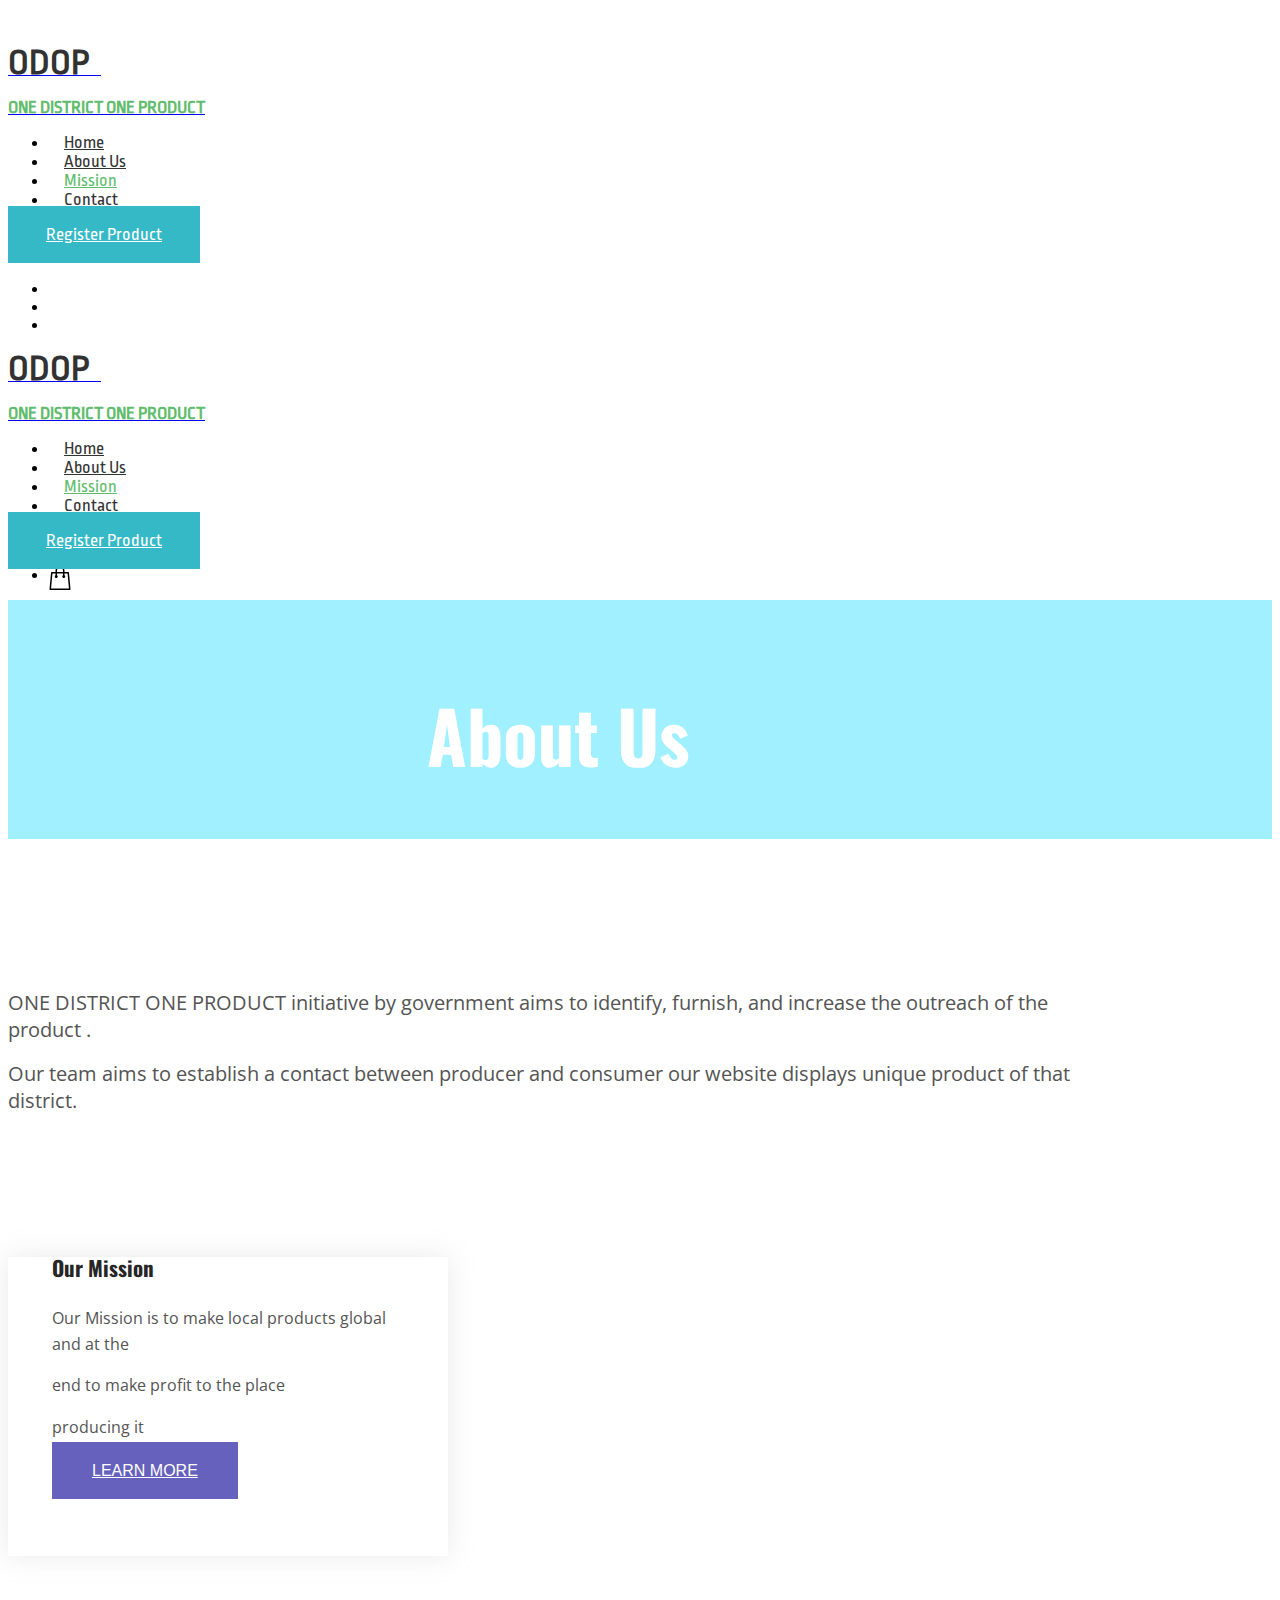
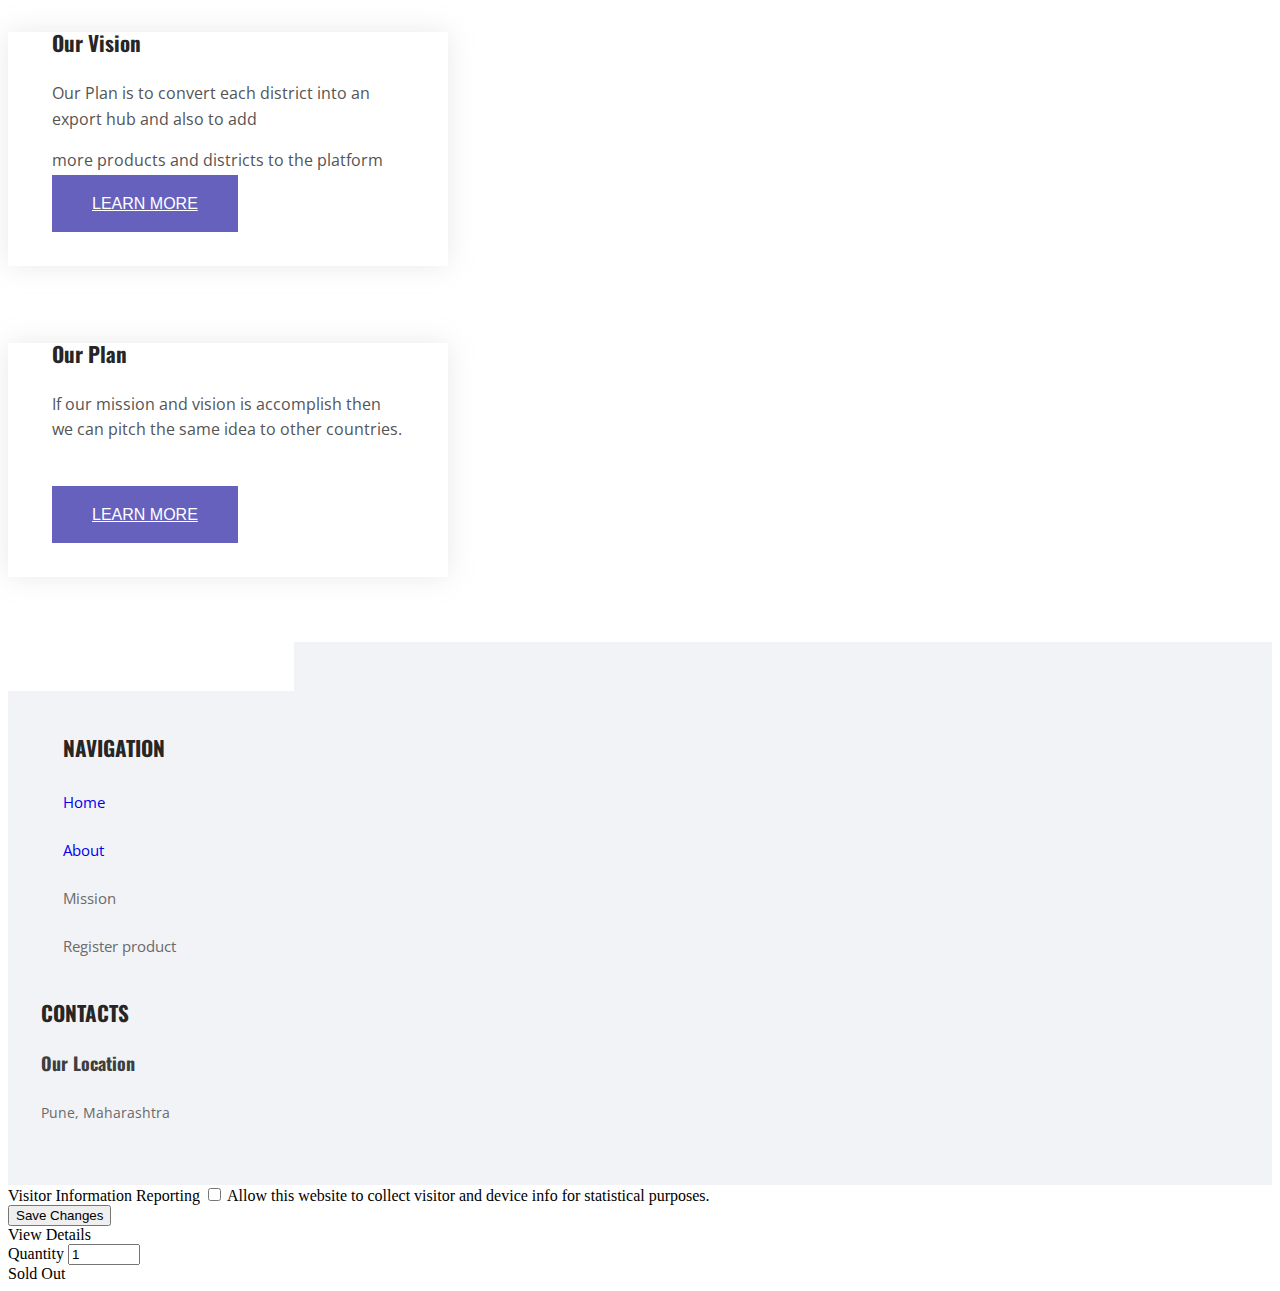
<file: aboutus.html>
<!DOCTYPE html>
<html itemscope itemtype="http://schema.org/WebPage" lang="en">

<head>
    <meta http-equiv="Content-Type" content="text/html; charset=UTF-8" />
    <meta name="viewport" content="width=device-width, initial-scale=1.0, minimum-scale=1.0" />

    <link rel="dns-prefetch" href="https://static.web-repository.com">
    <link rel="preconnect" href="https://static.web-repository.com">
    <link rel="dns-prefetch" href="https://content.app-sources.com/">
    <link rel="preconnect" href="https://content.app-sources.com/">
    <link rel="preload" as="script" href="https://static.web-repository.com/scripts/platform.client.min.js?v=864" />

    <link rel="icon" href="data:," />

    <title>Services</title>

    <link rel="canonical" href="https://aaayushsinghh.builderra.com/services" />
    <meta property="og:url" content="https://aaayushsinghh.builderra.com/services" />
    <meta itemprop="url" content="https://aaayushsinghh.builderra.com/services" />
    <meta name="twitter:url" content="https://aaayushsinghh.builderra.com/services" />
    <meta name="description" content="" />
    <meta property="og:site_name" content="About Us" />
    <meta property="og:title" content="Services" />
    <meta property="og:type" content="website" />
    <meta property="og:description" content="" />
    <meta itemprop="name" content="Services" />
    <meta itemprop="description" content="" />
    <meta name="twitter:title" content="Services" />
    <meta name="twitter:card" content="summary" />
    <meta name="twitter:description" content="" />
    <script type="text/javascript">
        var WebPlatform = window.WebPlatform || {};

        WebPlatform.cookiesDisclaimer = ''.trim();
        WebPlatform.cookiesInfoBtn = "".trim();
        WebPlatform.cookiesInfoBtnLink = "".trim();
        WebPlatform.cookiesAcceptBtnText = "".trim() || 'OK';
        WebPlatform.ipCountryCode = "IN";

        WebPlatform.dateFormat = 'dd/mm/yy';
        if (!WebPlatform.onReady) {
            WebPlatform.documentReadyRequests = [];
            WebPlatform.onReady = function(request) {
                if (WebPlatform.documentReadyRequests === null)
                    request();
                else
                    WebPlatform.documentReadyRequests.push(request);
            };
        }

        if (!WebPlatform.merge) {
            WebPlatform.merge = function(target, source) {
                for (var key in source)
                    if ((typeof target[key] === "undefined") || target[key] === '')
                        target[key] = source[key];
                return target;
            };
        }
    </script>
    <link href="https://static.web-repository.com/styles/platform.client.min.css?v=864" type="text/css" rel="stylesheet" />
    <link rel="preload stylesheet" as="style" href="https://static.web-repository.com/t/theme25/css/trunk.min.css?v=864" id="style-default" class="stylesheet" />

    <link rel="preload stylesheet" as="style" media="(max-width: 1024px)" href="https://static.web-repository.com/t/theme25/css/trunk-1024.min.css?v=864" id="style-1024" class="stylesheet" />

    <link rel="preload stylesheet" as="style" media="(max-width: 768px)" href="https://static.web-repository.com/t/theme25/css/trunk-768.min.css?v=864" id="style-768" class="stylesheet" />

    <link rel="preload stylesheet" as="style" media="(max-width: 480px)" href="https://static.web-repository.com/t/theme25/css/trunk-480.min.css?v=864" id="style-480" class="stylesheet" />

    <meta property="og:image" content="https://content.app-sources.com/" />
    <meta itemprop="image" content="https://content.app-sources.com/" />
    <meta name="twitter:image" content="https://content.app-sources.com/" />
    <!--[if lt IE 9]>
      <script type="text/javascript" src="https://static.web-repository.com/scripts/common/html5shiv.min.js"></script>
      <![endif]-->
    <style type="text/css" id="global-styles">
        :root {
            --color-primary: rgba(97, 189, 109, 1);
            --color-secondary1: rgba(251, 160, 38, 1);
            --color-secondary2: #00A896;
            --color-secondary3: rgba(41, 41, 61, 1);
            --color-secondary4: rgba(242, 243, 247, 1);
        }

        .theme .color-primary,
        .color-primary {
            color: rgba(97, 189, 109, 1);
        }

        .theme .bg-color-primary,
        .bg-color-primary {
            background-color: rgba(97, 189, 109, 1);
        }

        .theme .border-color-primary,
        .border-color-primary {
            border-color: rgba(97, 189, 109, 1);
        }

        .theme .fill-color-primary,
        .fill-color-primary {
            fill: rgba(97, 189, 109, 1);
        }

        .theme .color-secondary1,
        .color-secondary1 {
            color: rgba(251, 160, 38, 1);
        }

        .theme .bg-color-secondary1,
        .bg-color-secondary1 {
            background-color: rgba(251, 160, 38, 1);
        }

        .theme .border-color-secondary1,
        .border-color-secondary1 {
            border-color: rgba(251, 160, 38, 1);
        }

        .theme .fill-color-secondary1,
        .fill-color-secondary1 {
            fill: rgba(251, 160, 38, 1);
        }

        .theme .color-secondary2,
        .color-secondary2 {
            color: #00A896;
        }

        .theme .bg-color-secondary2,
        .bg-color-secondary2 {
            background-color: #00A896;
        }

        .theme .border-color-secondary2,
        .border-color-secondary2 {
            border-color: #00A896;
        }

        .theme .fill-color-secondary2,
        .fill-color-secondary2 {
            fill: #00A896;
        }

        .theme .color-secondary3,
        .color-secondary3 {
            color: rgba(41, 41, 61, 1);
        }

        .theme .bg-color-secondary3,
        .bg-color-secondary3 {
            background-color: rgba(41, 41, 61, 1);
        }

        .theme .border-color-secondary3,
        .border-color-secondary3 {
            border-color: rgba(41, 41, 61, 1);
        }

        .theme .fill-color-secondary3,
        .fill-color-secondary3 {
            fill: rgba(41, 41, 61, 1);
        }

        .theme .color-secondary4,
        .color-secondary4 {
            color: rgba(242, 243, 247, 1);
        }

        .theme .bg-color-secondary4,
        .bg-color-secondary4 {
            background-color: rgba(242, 243, 247, 1);
        }

        .theme .border-color-secondary4,
        .border-color-secondary4 {
            border-color: rgba(242, 243, 247, 1);
        }

        .theme .fill-color-secondary4,
        .fill-color-secondary4 {
            fill: rgba(242, 243, 247, 1);
        }

        .note-editable.panel-body h1,
        .text-widget-content h1,
        .post-description h1 {
            font-family: Oswald, arial;
            line-height: 1em;
            font-size: 72px;
            color: #3e3e3e;
            letter-spacing: normal;
        }

        .note-editable.panel-body h2,
        .text-widget-content h2,
        .post-description h2 {
            font-family: Oswald, arial;
            line-height: 1em;
            font-size: 42px;
            color: #3e3e3e;
            letter-spacing: normal;
        }

        .note-editable.panel-body h3,
        .text-widget-content h3,
        .post-description h3 {
            font-family: Oswald, arial;
            line-height: 1em;
            font-size: 28px;
            color: #3e3e3e;
            letter-spacing: normal;
        }

        .note-editable.panel-body h4,
        .text-widget-content h4,
        .post-description h4 {
            font-family: Oswald, arial;
            line-height: 1em;
            font-size: 21px;
            color: rgba(38, 38, 38, 1);
            letter-spacing: normal;
        }

        .note-editable.panel-body h5,
        .text-widget-content h5,
        .post-description h5 {
            font-family: Oswald, arial;
            line-height: 1em;
            font-size: 18px;
            color: #3e3e3e;
            letter-spacing: normal;
        }

        .note-editable.panel-body h6,
        .text-widget-content h6,
        .post-description h6 {
            font-family: Open Sans, arial;
            line-height: 1em;
            font-size: 15px;
            color: #3e3e3e;
            letter-spacing: normal;
        }

        .note-editable.panel-body li,
        .text-widget-content li,
        .note-editable.panel-body p,
        .text-widget-content p,
        .post-description p {
            font-family: Open Sans, arial;
            line-height: 1.6em;
            font-size: 16px;
            color: rgba(84, 84, 84, 1);
            letter-spacing: normal;
        }

        .note-editable.panel-body blockquote>p,
        .text-widget-content blockquote>p,
        .note-editable.panel-body blockquote,
        .text-widget-content blockquote,
        .post-description blockquote {
            font-family: Open Sans, arial;
            line-height: 1.6em;
            font-size: 15px;
            color: #3e3e3e;
            letter-spacing: normal;
        }

        body {}

        @media screen and (max-width: 768px) {
            .note-editable.panel-body h1,
            .text-widget-content h1 {
                font-family: Oswald;
                line-height: 1em;
                font-size: 48px !important;
                color: #3e3e3e;
                letter-spacing: normal;
            }
            .note-editable.panel-body h2,
            .text-widget-content h2 {
                font-family: Oswald;
                line-height: 1em;
                font-size: 32px !important;
                color: #3e3e3e;
                letter-spacing: normal;
            }
            .note-editable.panel-body h3,
            .text-widget-content h3 {
                font-family: Oswald;
                line-height: 1em;
                font-size: 26px !important;
                color: #3e3e3e;
                letter-spacing: normal;
            }
            .note-editable.panel-body h4,
            .text-widget-content h4 {
                font-family: Oswald;
                line-height: 1em;
                font-size: 18px !important;
                color: rgba(46, 46, 46, 1);
                letter-spacing: normal;
            }
            .note-editable.panel-body h5,
            .text-widget-content h5 {
                font-family: Oswald;
                line-height: 1em;
                font-size: 18px !important;
                color: #3e3e3e;
                letter-spacing: normal;
            }
            .note-editable.panel-body h6,
            .text-widget-content h6 {
                font-family: Open Sans;
                line-height: 1em;
                font-size: 14px !important;
                color: #3e3e3e;
                letter-spacing: normal;
            }
            .note-editable.panel-body li,
            .text-widget-content li,
            .note-editable.panel-body p,
            .text-widget-content p {
                font-family: Open Sans;
                line-height: 1.6em;
                font-size: 14px !important;
                color: #3e3e3e;
                letter-spacing: normal;
            }
            .note-editable.panel-body blockquote>p,
            .text-widget-content blockquote>p,
            .note-editable.panel-body blockquote,
            .text-widget-content blockquote {
                font-family: Open Sans;
                line-height: 1.6em;
                font-size: 14px !important;
                color: #3e3e3e;
                letter-spacing: normal;
            }
            body {}
        }

        .page-layout:not(.style-boxed-layout) .grid-content,
        .theme .page-layout:not(.style-boxed-layout) .container,
        .page-layout.header-layout-floating:not(.style-boxed-layout) .main-header-wrapper,
        .page-layout.fixed-header-layout-floating:not(.style-boxed-layout) .fixed-header-wrapper,
        .mega-menu-inner,
        .megamenu-settings-wrapper {
            max-width: 1100px;
        }

        .style-boxed-layout.page-layout,
        .theme .style-boxed-layout .fixed-header-wrapper,
        .theme .style-boxed-layout .fixed-header-wrapper.visible,
        #website.theme .fixed-header-layout-floating .fixed-header-wrapper,
        #website.theme .fixed-header-layout-floating .fixed-header-wrapper.visible {
            width: 1100px;
        }

    

        .style-boxed-layout .grid-content,
        .style-boxed-layout .container,
        .style-boxed-layout.header-layout-floating .main-header-wrapper,
        .style-boxed-layout.fixed-header-layout-floating .fixed-header-wrapper {
            max-width: 90%;
        }

        .note-editable.panel-body a,
        .text-widget-content a {
            color: ;
            text-decoration: none;
        }

        .note-editable.panel-body a:hover,
        .text-widget-content a:hover {
            color: ;
            text-decoration: none;
        }

        .theme .page-layout {
            background: #ffffff;
        }

        .theme .primaryColor,
        .theme .highlightColor:hover,
        .theme .smaller .highlightColor:hover,
        .theme .highlightColor.active,
        .portfolio-filter ul li.active a,
        .portfolio-filter ul li a:hover,
        .portfolio-list-wrapper .image-overlay a:hover,
        .portfolio-widget-item .primaryColor-bg2:hover,
        .tmdp-pagination [data-role]:hover i,
        .blog-back-btn:hover i,
        .products-filter-style-1 ul li.active a,
        .products-filter-style-1 ul li a:hover,
        .side-filter .products-filter section>ul>li.active>a,
        .side-filter .products-filter section>ul>li:hover>a,
        .side-filter .products-filter section ul li li:hover>a,
        .side-filter .products-filter section ul li li.active>a,
        .has-subcategories div:hover:before,
        .store6 .product-item-description .product-item-price,
        .post-category a,
        .login-question a,
        .promo-code-toggle-btn {
            color: rgba(97, 189, 109, 1) !important;
        }

        .cart-table.style-2 .fake-checkbox.checked {
            border: 2px solid rgba(97, 189, 109, 1);
        }

        .theme .active>.website-nav-link {
            color: rgba(97, 189, 109, 1);
        }

        .theme .primaryColor-bg:hover,
        .tmdp-pagination [data-role="0"],
        .theme .active .primaryColor-bg {
            background-color: rgba(97, 189, 109, 1);
            border-color: rgba(97, 189, 109, 1);
        }

        .theme .active .primaryColor-bg,
        .theme .primaryColor-bg:hover,
        .theme .smaller .primaryColor-bg:hover,
        .theme .smaller .active .primaryColor-bg {
            color: #fff !important;
        }

        .theme .signin-button:hover svg,
        .theme .cart-button:hover svg,
        .theme .signin-button.active svg,
        .theme .cart-button.active svg,
        .theme .smaller .signin-button:hover svg,
        .theme .smaller .cart-button:hover svg,
        .theme .smaller .signin-button.active svg,
        .theme .smaller .cart-button.active svg,
        .booking-final-step .booking-name svg {
            fill: rgba(97, 189, 109, 1);
        }

        .theme .primaryColor-bg2,
        .top-bar .social-media i,
        .theme .read-more,
        .blog-comment-form a:hover,
        .theme .buttons-wrapper-outer .primaryColor-bg2,
        .product-main-photo.has-badge:after,
        .live-theme .ui-widget-header,
        nav li a:before,
        .store2 .product-item .product-badge,
        .theme .profile-sidebar li a:after,
        .vertical-menu-styling.design-4 li:after,
        .live-theme-message a,
        .next-step-popup svg,
        .form-field .custom-checkbox input[type=checkbox]:checked+.custom-checkbox-label:before,
        .form-field .custom-checkbox input[type=radio]:checked+.custom-checkbox-label:before,
        .elite-widget ul li.active a:after,
        .elite-tab-call-to-action,
        .widget-checkout .checkout-info h3:after,
        .widget-checkout .checkout-summary h3:after,
        .cart-title:after {
            background-color: rgba(97, 189, 109, 1);
        }

        .theme .border-color,
        article blockquote,
        .theme nav li ul,
        .theme .primaryColor-border,
        blockquote,
        .portfolio-filter ul li.active a,
        .tmdp-pagination [data-role]:hover,
        .blog-back-btn:hover,
        .theme .profile-sidebar li a.active,
        .products-filter-style-1 ul li.active a,
        .pagination-wrapper li a:hover,
        .pagination-wrapper li.active a,
        .products-filter-style-2 li.active a,
        .vertical-menu-styling.design-2 li:hover,
        .vertical-menu-styling.design-2 li.active,
        .vertical-menu-styling.design-3 li:hover,
        .vertical-menu-styling.design-3 li.active,
        .form-field .custom-checkbox input[type=checkbox]:checked+.custom-checkbox-label:before,
        .form-field .custom-checkbox input[type=radio]:checked+.custom-checkbox-label:before
      

            {
            border-color: rgba(97, 189, 109, 1);
        }

        .theme .header-side-style-1 nav ul li.website-nav-link-highlighted>a,
        .theme .header-side-style-1a nav ul li.website-nav-link-highlighted>a {
            border-color: rgba(97, 189, 109, 1);
        }

        .checkout-spinner {
            border-color: rgba(97, 189, 109, 1);
            border-top-color: rgba(0, 0, 0, .2);
            border-right-color: rgba(0, 0, 0, .2);
            border-bottom-color: rgba(0, 0, 0, .2);
        }

        .tmdp-slides-loading,
        #client-ajax-message,
        #portfolio-popup-content.active-loading,
        #tmdp-simple-lightbox-content.active-loading,
        .loader.active-loading {
            border-left-color: rgba(97, 189, 109, 1);
        }

        .posts-list-wrapper .post-title a,
        article .post-meta a,
        article .post-meta p,
        .portfolio-filter li a,
        .product-item-description h3,
        .product-item-description .product-item-price,
        .breadcrumb li a,
        .breadcrumb li span,
        .product-body-container h2,
        .product-page-style-image-top .product-price span,
        article .post-meta span,
        .theme .post-title,
        .comments-list h3,
        .blog-tag-cloud a,
        .post-categories,
        .checkout-wrapper h2,
        .checkout-wrapper .cart-labels span,
        .checkout-wrapper .product-info a,
        .checkout-wrapper .cart-container .qty,
        .checkout-wrapper .cart-container .row-total,
        .checkout-wrapper .subtotal-wrapper span,
        .live-theme .checkout-wrapper .promo-code-toggle-btn,
        .checkout-wrapper .cart-container .row-delete i,
        .product-price span,
        .products-showing span,
        .filter-lane label,
        .products-filter-style-2 li a,
        .product-body-container h1,
        .checkout-wrapper h1,
        .no-items-text {
            color: #3e3e3e;
        }

        .tmdp-bullets .tmdp-bullet:hover,
        .tmdp-bullets .tmdp-bullet.active,
        .side-filter .products-filter ul li a:hover:before,
        .side-filter .products-filter ul li.active a:before {
            background: rgba(97, 189, 109, 1) !important;
            border-color: rgba(97, 189, 109, 1) !important;
        }

        .theme .highlightBg:hover {
            background: rgba(97, 189, 109, 1);
            color: #fff !important;
        }

        .theme .theme18 .navigation-wrapper .active>.website-nav-link {
            background: rgba(97, 189, 109, 1);
            color: #fff;
        }

        .theme .theme18 .navigation-wrapper .active>a:hover {
            color: #fff !important;
        }
    </style>
    <style type="text/css">
    </style>

    <link rel="preload stylesheet" as="style" href='//fonts.googleapis.com/css?display=swap&family=Open+Sans%7CRopa+Sans:regular%7CHind+Siliguri:500%7COswald:regular'>

    <!-- /><div></div> */ /**/ <!-- -->

</head>

<body class="theme live-theme " data-resources="https://static.web-repository.com" data-content="https://content.app-sources.com/" data-locale="en" data-ver="864" data-minor="864.4652" data-trial="yes">
    <div class="style-full-width-layout page-layout theme25 clearfix header-layout-fullwidth">
        <div class="header-wrapper main-header-wrapper horizontal-header-wrapper ">
            <div class="header-row  has-border  header-row-main" style="background-color: rgba(255, 255, 255, 1);border-bottom-color: rgba(233, 233, 233, 1);">
                <div class="header-row-space top" style="height: 20px"></div>
                <div class="flex flex-row align-center flex-header container relative">
                    <div class="flex-1 header-widget-container flex flex-row">
                        <div class="header-widget-space" style="width: 0px"></div>
                        <div class="header-widget" id="header-widget-1531565329803" data-type="headers/Logo">
                            <div class="theme-logo" data-role="logo">
                                <a href="//aaayushsinghh.builderra.com" rel="home">
          <span>
            <p style=""><span style="font-weight: bold;"><span style="color: rgb(50, 50, 50); font-family: &quot;Ropa Sans&quot;; font-size: 36px;">ODOP</span>&nbsp; &nbsp;</span></p><p style=""><span style="color: rgb(97, 189, 109); font-family: &quot;Ropa Sans&quot;; font-size: 18px; font-weight: 700;">ONE DISTRICT ONE PRODUCT</span></p></span>
        </a>
                            </div>
                        </div>
                    </div>
                    <div class="flex-none header-widget-container flex flex-row">
                        <div class="header-widget-space" style="width: 0px"></div>





                        <div class="header-widget" id="header-widget-1531565329804" data-type="headers/Menu">


                            <style type="text/css">
                                #header-widget-1531565329804 nav>ul>li>a.website-nav-link {
                                    padding: 16px;
                                }

                                #header-widget-1531565329804 ul li a.website-nav-link {
                                    font-size: 18px;
                                    font-family: Ropa Sans;
                                    color: rgba(51, 51, 51, 1);
                                }

                                #header-widget-1531565329804 .before,
                                #header-widget-1531565329804 .after,
                                #header-widget-1531565329804 .middle {
                                    background: #3e3e3e;
                                }

                                #header-widget-1531565329804 .burger-menu-visible .before,
                                #header-widget-1531565329804 .burger-menu-visible .after,
                                #header-widget-1531565329804 .burger-menu-visible .middle {
                                    background: rgba(51, 51, 51, 1);
                                }

                                #header-widget-1531565329804 nav>ul>li:hover a.website-nav-link,
                                #header-widget-1531565329804 nav>ul>li.active a.website-nav-link,
                                #header-widget-1531565329804 .overlay nav li:hover>div>ul li a.website-nav-link:hover {
                                    color: rgba(97, 189, 109, 1);
                                }

                                #header-widget-1531565329804 .with-background nav>ul>li:hover>a,
                                #header-widget-1531565329804 .with-background nav>ul>li.active>a {
                                    background-color: transparent;
                                    border-radius: 0px;
                                }

                                #header-widget-1531565329804 .with-border li:hover:before,
                                #header-widget-1531565329804 .with-border li.active:before,
                                #header-widget-1531565329804 .border-below li:hover a.website-nav-link:after,
                                #header-widget-1531565329804 .border-below li.active a.website-nav-link:after {
                                    background: rgba(97, 189, 109, 1);
                                }

                                #header-widget-1531565329804 .border-at-left nav>ul>li.active,
                                #header-widget-1531565329804 .border-at-left nav>ul>li:hover {
                                    border-color: rgba(97, 189, 109, 1);
                                }

                                #header-widget-1531565329804 .border-below nav>ul>li:after.active,
                                #header-widget-1531565329804 .border-below nav>ul>li:after:hover {
                                    background: rgba(97, 189, 109, 1);
                                }

                                #header-widget-1531565329804 nav li:hover>div>ul.with-border {
                                    border: 1px solid #3e3e3e;
                                    background-color: #ffffff;
                                }

                                #header-widget-1531565329804 nav li:hover>div>ul,
                                #header-widget-1531565329804 nav li.visible>div>ul {
                                    background-color: #ffffff;
                                }

                                #header-widget-1531565329804 nav li:hover>div>ul li a.website-nav-link,
                                #header-widget-1531565329804 nav li.visible>div>ul li a.website-nav-link {
                                    color: #6a6a6a;
                                }

                                #header-widget-1531565329804 nav li:hover>div>ul li a.website-nav-link:hover {
                                    color: rgba(97, 189, 109, 1);
                                }

                                #header-widget-1531565329804 .vertical-menu-styling.design-1 nav>ul>li,
                                #header-widget-1531565329804 .vertical-menu-styling.design-3 nav>ul>li {
                                    border-color: #3e3e3e;
                                }

                                #header-widget-1531565329804 .vertical-menu-styling.border-below.left li:after {
                                    background-color: rgba(97, 189, 109, 1);
                                }

                                #header-widget-1531565329804 .overlay nav li>div>ul>li>a.website-nav-link {
                                    color: rgba(51, 51, 51, 1);
                                }

                                #header-widget-1531565329804 .horizontal-menu-styling.with-divider nav>ul>li:after {
                                    background-color: #CCCCCC;
                                }
                            </style>

                            <div class=" right-submenu menu-widget with-border   
           
             left mobile-column horizontal-menu-styling" style="background: transparent">


                                <nav class="mobile-headerBackgroundColor">
                                    <ul class="clearfix">





                                        <li class=" ">

                                            <a class="website-nav-link" rel="tab" href="/home">
                    Home
                    
                  </a>




                                        </li>





                                        <li class=" ">

                                            <a class="website-nav-link" rel="tab" href="/About">
                    About Us
                    
                  </a>




                                        </li>





                                        <li class="active ">

                                            <a class="website-nav-link" rel="tab" href="/services">
                    Mission
                    
                  </a>




                                        </li>





                                        <li class=" ">

                                            <a class="website-nav-link" rel="tab" href="/contact-us">
                    Contact
                    
                  </a>




                                        </li>

                                    </ul>
                                </nav>

                            </div>
                        </div>

                    </div>
                    <div class="flex-1 header-widget-container flex flex-row justify-flex-end">
                        <div class="header-widget" id="header-widget-1533304111444" data-type="headers/Button">
                            <div class="main-widget-content">
                                <style type="text/css">
                                    #header-widget-1533304111444 .hvr-sweep-to-right:before,
                                    #header-widget-1533304111444 .hvr-fade:hover,
                                    #header-widget-1533304111444 .hvr-fade:focus,
                                    #header-widget-1533304111444 .hvr-fade:active,
                                    #header-widget-1533304111444 .hvr-rectangle-out:before {
                                        background: rgba(251, 160, 38, 1) !important;
                                        border-color: rgba(251, 160, 38, 1) !important;
                                    }

                                    #header-widget-1533304111444 .hvr-sweep-to-right:hover,
                                    #header-widget-1533304111444 .hvr-sweep-to-right:focus,
                                    #header-widget-1533304111444 .hvr-sweep-to-right:active,
                                    #header-widget-1533304111444 .hvr-fade:hover,
                                    #header-widget-1533304111444 .hvr-fade:focus,
                                    #header-widget-1533304111444 .hvr-fade:active,
                                    #header-widget-1533304111444 .hvr-rectangle-out:hover,
                                    #header-widget-1533304111444 .hvr-rectangle-out:focus,
                                    #header-widget-1533304111444 .hvr-rectangle-out:active {
                                        color: #ffffff !important;
                                    }
                                </style>
                                <a href="/appointment" target="_self" class="theme-button hvr-sweep-to-right   " style="font-size: 18px; 
           color:rgba(255, 255, 255, 1);font-family:'Ropa Sans';background-color: rgba(53, 185, 198, 1);border-color: #333333;letter-spacing:0px;border-width: 0px;
           padding: 19px 38px;
           width: auto;
           
           border-radius: 0px;">

          <span class="">
                  Register Product </span>
              </a>
                            </div>
                        </div>
                        <div class="header-widget-space" style="width: 30px"></div>
                    </div>
                </div>
                <div class="header-row-space bottom" style="height: 20px"></div>
            </div>
        </div>
        <div class="mobile-header-overlay"></div>
        <div class="mobile-menu " style="background: rgba(255, 255, 255, 1)">
            <ul class="navToggle burger slide mobile-burger">
                <li class="before"></li>
                <li class="middle"></li>
                <li class="after"></li>
            </ul>
            <div class="mobile-menu-logo">
                <div class="header-widget" id="header-widget-1531565329803-mobile" data-type="headers/Logo">
                    <div class="theme-logo" data-role="logo">
                        <a href="//aaayushsinghh.builderra.com" rel="home">
          <span>
            <p style=""><span style="font-weight: bold;"><span style="color: rgb(50, 50, 50); font-family: &quot;Ropa Sans&quot;; font-size: 36px;">ODOP</span>&nbsp; &nbsp;</span></p><p style=""><span style="color: rgb(97, 189, 109); font-family: &quot;Ropa Sans&quot;; font-size: 18px; font-weight: 700;">ONE DISTRICT ONE PRODUCT</span></p></span>
        </a>
                    </div>
                </div>
            </div>

            <style type="text/css">
                @media screen and (max-width: 768px) {
                    .mobile-menu .header-widget>.text-widget-content span,
                    .mobile-menu .header-widget>.text-widget-content p,
                    .mobile-menu .header-widget>.text-widget-content a,
                    .mobile-menu .header-widget>.text-widget-content blockquote,
                    .mobile-menu .header-widget>.text-widget-content h1,
                    .mobile-menu .header-widget>.text-widget-content h2,
                    .mobile-menu .header-widget>.text-widget-content h3,
                    .mobile-menu .header-widget>.text-widget-content h4,
                    .mobile-menu .header-widget>.text-widget-content h5,
                    .mobile-menu .header-widget>.text-widget-content h6 {
                        color: rgba(51, 51, 51, 1) !important;
                    }
                }
            </style>
            <div class="mobile-header-wrapper " style="background: rgba(255, 255, 255, 1)">





                <div class="header-widget" id="header-widget-1531565329804-mobile" data-type="headers/Menu">


                    <style type="text/css">
                        #header-widget-1531565329804-mobile nav>ul>li>a.website-nav-link {
                            padding: 16px;
                        }

                        #header-widget-1531565329804-mobile ul li a.website-nav-link {
                            font-size: 18px;
                            font-family: Ropa Sans;
                            color: rgba(51, 51, 51, 1);
                        }

                        #header-widget-1531565329804-mobile .before,
                        #header-widget-1531565329804-mobile .after,
                        #header-widget-1531565329804-mobile .middle {
                            background: #3e3e3e;
                        }

                        #header-widget-1531565329804-mobile .burger-menu-visible .before,
                        #header-widget-1531565329804-mobile .burger-menu-visible .after,
                        #header-widget-1531565329804-mobile .burger-menu-visible .middle {
                            background: rgba(51, 51, 51, 1);
                        }

                        #header-widget-1531565329804-mobile nav>ul>li:hover a.website-nav-link,
                        #header-widget-1531565329804-mobile nav>ul>li.active a.website-nav-link,
                        #header-widget-1531565329804-mobile .overlay nav li:hover>div>ul li a.website-nav-link:hover {
                            color: rgba(97, 189, 109, 1);
                        }

                        #header-widget-1531565329804-mobile .with-background nav>ul>li:hover>a,
                        #header-widget-1531565329804-mobile .with-background nav>ul>li.active>a {
                            background-color: transparent;
                            border-radius: 0px;
                        }

                        #header-widget-1531565329804-mobile .with-border li:hover:before,
                        #header-widget-1531565329804-mobile .with-border li.active:before,
                        #header-widget-1531565329804-mobile .border-below li:hover a.website-nav-link:after,
                        #header-widget-1531565329804-mobile .border-below li.active a.website-nav-link:after {
                            background: rgba(97, 189, 109, 1);
                        }

                        #header-widget-1531565329804-mobile .border-at-left nav>ul>li.active,
                        #header-widget-1531565329804-mobile .border-at-left nav>ul>li:hover {
                            border-color: rgba(97, 189, 109, 1);
                        }

                        #header-widget-1531565329804-mobile .border-below nav>ul>li:after.active,
                        #header-widget-1531565329804-mobile .border-below nav>ul>li:after:hover {
                            background: rgba(97, 189, 109, 1);
                        }

                        #header-widget-1531565329804-mobile nav li:hover>div>ul.with-border {
                            border: 1px solid #3e3e3e;
                            background-color: #ffffff;
                        }

                        #header-widget-1531565329804-mobile nav li:hover>div>ul,
                        #header-widget-1531565329804-mobile nav li.visible>div>ul {
                            background-color: #ffffff;
                        }

                        #header-widget-1531565329804-mobile nav li:hover>div>ul li a.website-nav-link,
                        #header-widget-1531565329804-mobile nav li.visible>div>ul li a.website-nav-link {
                            color: #6a6a6a;
                        }

                        #header-widget-1531565329804-mobile nav li:hover>div>ul li a.website-nav-link:hover {
                            color: rgba(97, 189, 109, 1);
                        }

                        #header-widget-1531565329804-mobile .vertical-menu-styling.design-1 nav>ul>li,
                        #header-widget-1531565329804-mobile .vertical-menu-styling.design-3 nav>ul>li {
                            border-color: #3e3e3e;
                        }

                        #header-widget-1531565329804-mobile .vertical-menu-styling.border-below.left li:after {
                            background-color: rgba(97, 189, 109, 1);
                        }

                        #header-widget-1531565329804-mobile .overlay nav li>div>ul>li>a.website-nav-link {
                            color: rgba(51, 51, 51, 1);
                        }

                        #header-widget-1531565329804-mobile .horizontal-menu-styling.with-divider nav>ul>li:after {
                            background-color: #CCCCCC;
                        }
                    </style>

                    <div class=" right-submenu menu-widget with-border   
           
           design-4 center mobile-column vertical-menu-styling" style="background: transparent">


                        <nav class="mobile-headerBackgroundColor">
                            <ul class="clearfix">





                                <li class=" ">

                                    <a class="website-nav-link" rel="tab" href="/home">
                    Home
                    
                  </a>




                                </li>





                                <li class=" ">

                                    <a class="website-nav-link" rel="tab" href="/About">
                    About Us
                    
                  </a>




                                </li>





                                <li class="active ">

                                    <a class="website-nav-link" rel="tab" href="/services">
                    Mission
                    
                  </a>




                                </li>





                                <li class=" ">

                                    <a class="website-nav-link" rel="tab" href="/contact-us">
                    Contact
                    
                  </a>




                                </li>

                            </ul>
                        </nav>

                    </div>
                </div>

                <div class="header-widget" id="header-widget-1533304111444-mobile" data-type="headers/Button">
                    <div class="main-widget-content">
                        <style type="text/css">
                            #header-widget-1533304111444-mobile .hvr-sweep-to-right:before,
                            #header-widget-1533304111444-mobile .hvr-fade:hover,
                            #header-widget-1533304111444-mobile .hvr-fade:focus,
                            #header-widget-1533304111444-mobile .hvr-fade:active,
                            #header-widget-1533304111444-mobile .hvr-rectangle-out:before {
                                background: rgba(251, 160, 38, 1) !important;
                                border-color: rgba(251, 160, 38, 1) !important;
                            }

                            #header-widget-1533304111444-mobile .hvr-sweep-to-right:hover,
                            #header-widget-1533304111444-mobile .hvr-sweep-to-right:focus,
                            #header-widget-1533304111444-mobile .hvr-sweep-to-right:active,
                            #header-widget-1533304111444-mobile .hvr-fade:hover,
                            #header-widget-1533304111444-mobile .hvr-fade:focus,
                            #header-widget-1533304111444-mobile .hvr-fade:active,
                            #header-widget-1533304111444-mobile .hvr-rectangle-out:hover,
                            #header-widget-1533304111444-mobile .hvr-rectangle-out:focus,
                            #header-widget-1533304111444-mobile .hvr-rectangle-out:active {
                                color: #ffffff !important;
                            }
                        </style>
                        <a href="/appointment" target="_self" class="theme-button hvr-sweep-to-right   " style="font-size: 18px; 
           color:rgba(255, 255, 255, 1);font-family:'Ropa Sans';background-color: rgba(53, 185, 198, 1);border-color: #333333;letter-spacing:0px;border-width: 0px;
           padding: 19px 38px;
           width: auto;
           
           border-radius: 0px;">

          <span class="">
                  Register Product </span>
              </a>
                    </div>
                </div>
            </div>
            <ul class="shopping-cart shopping-cart-mobile  none ">
                <li class="cart-button">
                    <a href="/store/cart" class="website-nav-link" title="Cart">
          <svg version="1.1" xmlns="http://www.w3.org/2000/svg" xmlns:xlink="http://www.w3.org/1999/xlink" x="0px" y="0px"
               viewBox="0 0 32 32" style="height:24px; width: 24px; float:left;" xml:space="preserve">
          <path d="M27.996,8.91C27.949,8.395,27.519,8,27,8h-5V6c0-3.309-2.69-6-6-6c-3.309,0-6,2.691-6,6v2H5
                C4.482,8,4.051,8.395,4.004,8.91l-2,22c-0.025,0.279,0.068,0.557,0.258,0.764C2.451,31.882,2.719,32,3,32h26
                c0.281,0,0.549-0.118,0.738-0.326c0.188-0.207,0.283-0.484,0.258-0.764L27.996,8.91z M12,6c0-2.206,1.795-4,4-4s4,1.794,4,4v2h-8
                V6z M4.096,30l1.817-20H10v2.277C9.404,12.624,9,13.262,9,14c0,1.104,0.896,2,2,2s2-0.896,2-2c0-0.738-0.404-1.376-1-1.723V10h8
                v2.277c-0.596,0.347-1,0.984-1,1.723c0,1.104,0.896,2,2,2c1.104,0,2-0.896,2-2c0-0.738-0.403-1.376-1-1.723V10h4.087l1.817,20
                H4.096z"/>
          </svg>
          <span class="cart-items-number primaryColor-bg2"></span>
        </a>
                </li>
            </ul>
        </div>
        <a class="scrollToTop transition-all fa fa-angle-up" title="Scroll To Top"></a>

        <div class="content slide">
            <div class="content-wrapper">
                <div class="content">
                    <div id="container-widget-1463581483993" data-type="Container" class="grid-row 
       stretched-mobile stretched-tablet" data-delay="" style="padding-bottom:1.51079%;
      padding-top: 4.04949%; padding-left: 0;
      background-color: rgba(83, 228, 255, 0.5506494695490057);
        background-position: center center;
        background-repeat: no-repeat;
        background-size: cover;
      
      background-image: none;">
                        <div class="grid-content ">
                            <div class="grid-column    " style="width: 100%;
                 padding-left:0px;padding-right:0px;
                 background-image: none;
                 
                   background-size: cover;
                   background-repeat: no-repeat;
                   background-position: center center;
                 
                 top: 0px;
                 
                 ">

                                <div class="widget-row with-centered-content">
                                    <div class="widget 
         anim-delayed-item widgetResponsive textWidget headingWidget col20" id="heading-widget-1493197220241" data-type="HeadingWidget" data-delay="" data-animation-duration="1100" data-animation-delay="0" data-animation="lazyAnimation-1" style="margin-top: 0px; margin-left: 0px;">
                                        <div class="text-widget-content">
                                            <h1 style="text-align: center;"><span style="color: rgb(255, 255, 255);">About Us</span></h1>
                                        </div>
                                    </div>
                                </div>
                                <div class="widget-row ">
                                    <div class="widget 
         anim-delayed-item widgetResponsive textWidget headingWidget col20" id="heading-widget-1517860202263" data-type="HeadingWidget" data-delay="" data-animation-duration="1100" data-animation-delay="600" data-animation="lazyAnimation-fadeInDown"
                                        style="margin-top: 0px; margin-left: 0px;">
                                        <div class="text-widget-content"></div>
                                    </div>
                                </div>
                            </div>
                        </div>
                        <div class="background-overlay " style="background-color:rgba(0, 0, 0, 0.5);"></div>
                    </div>
                    <div id="container-widget-1592838960410" data-type="Container" class="grid-row 
       stretched-mobile stretched-tablet" data-delay="" style="padding-bottom:3.83982%;
      padding-top: 5.37575%; padding-left: 0;
      background-color: rgba(255, 255, 255, 1);
        background-position: center center;
        background-repeat: repeat;
        background-size: auto;
      
      background-image: none;">
                        <div class="grid-content ">
                            <div class="grid-column  grid-column-no-widgets   " style="width: 2%;
                 padding-left:0px;padding-right:0px;background-color: transparent;
                 background-image: none;
                 
                   background-size: cover;
                   background-repeat: no-repeat;
                   background-position: center center;
                 
                 top: 0px;
                 
                 ">

                                <div class="widget-row ">
                                </div>
                            </div>
                            <div class="grid-column  justify-flex-start  " style="width: 98%;
                 padding-left:0%;padding-right:0%;background-color: transparent;
                 background-image: none;
                 
                   background-size: cover;
                   background-repeat: no-repeat;
                   background-position: center center;
                 
                 top: 0px;
                 
                 ">

                                <div class="widget-row ">
                                    <div class="widget 
          widgetResponsive textWidget col20" id="text-widget-1592838960407" data-type="TextWidget" data-delay="" data-animation-duration="" data-animation-delay="" data-animation="lazyAnimation-" style="margin-top: 7.69944%; margin-left: 0px;">
                                        <div class="text-widget-content">
                                            <p><span style="font-size: 20px;">ONE DISTRICT ONE PRODUCT initiative by government aims to identify, furnish, and increase the outreach of the&nbsp; product .</span></p>
                                            <p><span style="font-size: 20px;">Our team aims to establish a contact between producer and consumer our website displays unique product of that district.</span></p>
                                        </div>
                                    </div>
                                </div>
                            </div>
                        </div>
                    </div>
                    <div id="container-widget-1592838960406" data-type="Container" class="grid-row 
       stretched-mobile stretched-tablet" data-delay="" style="padding-bottom:5.10148%;
      padding-top: 0%; padding-left: 0;
      background-color: rgba(255, 255, 255, 1);
        background-position: center center;
        background-repeat: repeat;
        background-size: auto;
      
      background-image: none;">
                        <div class="grid-content ">
                            <div class="grid-column     has-bg-color" style="width: 32%;
                 padding-left:4%;padding-right:4%;background-color: rgba(255, 255, 255, 1);
                 background-image: none;
                 
                   background-size: cover;
                   background-repeat: no-repeat;
                   background-position: center center;
                 box-shadow: 0px 0px 25px 0px rgba(170, 170, 170, 0.25) ;
                 top: 0px;
                 
                 ">

                                <div class="widget-row ">
                                    <div class="widget 
          widgetResponsive textWidget headingWidget col20" id="heading-widget-1592838960405" data-type="HeadingWidget" data-delay="" data-animation-duration="" data-animation-delay="" data-animation="lazyAnimation-" style="margin-top: 21.7125%; margin-left: 0px;">
                                        <div class="text-widget-content">
                                            <h4 style="text-align: left;"><span style="font-weight: 700;">Our Mission</span>&nbsp; &nbsp;&nbsp;</h4>
                                        </div>
                                    </div>
                                </div>
                                <div class="widget-row ">
                                    <div class="widget 
          widgetResponsive textWidget col20" id="text-widget-1592838960404" data-type="TextWidget" data-delay="" data-animation-duration="" data-animation-delay="" data-animation="lazyAnimation-" style="margin-top: 4%; margin-left: 0px;">
                                        <div class="text-widget-content">
                                            <p>Our Mission is to make local products global and at the</p>
                                            <p> end to make profit to the place </p>
                                            <p>producing it&nbsp;</p>
                                        </div>
                                    </div>
                                </div>
                                <div class="widget-row ">
                                    <div class="widget 
          widgetResponsive col11" id="separator-widget-1592838960403" data-type="Separator" data-delay="" data-animation-duration="" data-animation-delay="" data-animation="lazyAnimation-" style="margin-top: 0px; margin-left: 0px;">
                                        <div>
                                            <div class="hr-title fullwidth-separator" style="text-align: left;">
                                                <span class="border-color-primary" </span>
                                            </div>
                                        </div>
                                    </div>
                                </div>
                                <div class="widget-row ">
                                    <div class="widget 
          widgetResponsive buttonWidget col20" id="button-widget-1593295855287" data-type="Button" data-delay="" data-animation-duration="" data-animation-delay="" data-animation="lazyAnimation-" style="margin-top: 6.06061%; margin-left: 0px;">
                                        <div class="main-widget-content">
                                            <style type="text/css">
                                                #button-widget-1593295855287 .hvr-sweep-to-right:before,
                                                #button-widget-1593295855287 .hvr-fade:hover,
                                                #button-widget-1593295855287 .hvr-fade:focus,
                                                #button-widget-1593295855287 .hvr-fade:active,
                                                #button-widget-1593295855287 .hvr-rectangle-out:before {
                                                    background: #333333 !important;
                                                    border-color: #333333 !important;
                                                }

                                                #button-widget-1593295855287 .hvr-sweep-to-right:hover,
                                                #button-widget-1593295855287 .hvr-sweep-to-right:focus,
                                                #button-widget-1593295855287 .hvr-sweep-to-right:active,
                                                #button-widget-1593295855287 .hvr-fade:hover,
                                                #button-widget-1593295855287 .hvr-fade:focus,
                                                #button-widget-1593295855287 .hvr-fade:active,
                                                #button-widget-1593295855287 .hvr-rectangle-out:hover,
                                                #button-widget-1593295855287 .hvr-rectangle-out:focus,
                                                #button-widget-1593295855287 .hvr-rectangle-out:active,
                                                #button-widget-1593295855287 .hvr-sweep-to-right:hover .btn-text-wrapper span {
                                                    color: #ffffff !important;
                                                }
                                            </style>
                                            <div style="text-align: left;">
                                                <a href="/service-1" target="_self" class="theme-button hvr-sweep-to-right  border-color-primary " style="font-size: 16px; 
             color:#ffffff;font-family:'Arial';background-color: rgba(102, 97, 189, 1);letter-spacing:0px;border-width: 0px;
             padding: 20px 40px;
             width: auto;
             
             border-radius: 0px;">

            <span class="">
                    LEARN MORE</span>
                </a>
                                            </div>
                                        </div>
                                    </div>
                                </div>
                                <div class="widget-row ">
                                    <div class="widget 
          
         widgetResponsive spacer col20" id="spacer-widget-1592838960402" data-type="Spacer" style="margin-top: 0px; margin-left: 0px;">
                                        <div class="widget-preserving-ratio-outer" style="padding-bottom: 21.59090909090909% ">
                                            <div class="widget-preserving-ratio-inner"></div>
                                        </div>
                                    </div>
                                </div>
                            </div>
                            <div class="grid-column  grid-column-no-widgets   " style="width: 2%;
                 padding-left:0%;padding-right:0%;
                 background-image: none;
                 
                   background-size: cover;
                   background-repeat: no-repeat;
                   background-position: center center;
                 
                 top: 0px;
                 
                 ">

                                <div class="widget-row ">
                                </div>
                            </div>
                            <div class="grid-column     has-bg-color" style="width: 32%;
                 padding-left:4%;padding-right:4%;background-color: rgba(255, 255, 255, 0.864516129032258);
                 background-image: none;
                 
                   background-size: cover;
                   background-repeat: no-repeat;
                   background-position: center center;
                 box-shadow: 0px 0px 25px 0px rgba(170, 170, 170, 0.25) ;
                 top: 0px;
                 
                 ">

                                <div class="widget-row ">
                                    <div class="widget 
          widgetResponsive textWidget headingWidget col20" id="heading-widget-1592838960401" data-type="HeadingWidget" data-delay="" data-animation-duration="" data-animation-delay="" data-animation="lazyAnimation-" style="margin-top: 21.7125%; margin-left: 0px;">
                                        <div class="text-widget-content">
                                            <h4 style="text-align: left;"><span style="font-weight: 700;">Our Vision</span></h4>
                                        </div>
                                    </div>
                                </div>
                                <div class="widget-row ">
                                    <div class="widget 
          widgetResponsive textWidget col20" id="text-widget-1592838960400" data-type="TextWidget" data-delay="" data-animation-duration="" data-animation-delay="" data-animation="lazyAnimation-" style="margin-top: 4.89297%; margin-left: 0px;">
                                        <div class="text-widget-content">
                                            <p>Our Plan is to convert each district into an export hub and also to add</p>
                                            <p>more products and districts to the platform</p>
                                        </div>
                                    </div>
                                </div>
                                <div class="widget-row ">
                                    <div class="widget 
          widgetResponsive col11" id="separator-widget-1592838960399" data-type="Separator" data-delay="" data-animation-duration="" data-animation-delay="" data-animation="lazyAnimation-" style="margin-top: 0px; margin-left: 0px;">
                                        <div>
                                            <div class="hr-title fullwidth-separator" style="text-align: left;">
                                                <span class="border-color-primary" </span>
                                            </div>
                                        </div>
                                    </div>
                                </div>
                                <div class="widget-row ">
                                    <div class="widget 
          widgetResponsive buttonWidget col20" id="button-widget-1593295855286" data-type="Button" data-delay="" data-animation-duration="" data-animation-delay="" data-animation="lazyAnimation-" style="margin-top: 6.06061%; margin-left: 0px;">
                                        <div class="main-widget-content">
                                            <style type="text/css">
                                                #button-widget-1593295855286 .hvr-sweep-to-right:before,
                                                #button-widget-1593295855286 .hvr-fade:hover,
                                                #button-widget-1593295855286 .hvr-fade:focus,
                                                #button-widget-1593295855286 .hvr-fade:active,
                                                #button-widget-1593295855286 .hvr-rectangle-out:before {
                                                    background: #333333 !important;
                                                    border-color: #333333 !important;
                                                }

                                                #button-widget-1593295855286 .hvr-sweep-to-right:hover,
                                                #button-widget-1593295855286 .hvr-sweep-to-right:focus,
                                                #button-widget-1593295855286 .hvr-sweep-to-right:active,
                                                #button-widget-1593295855286 .hvr-fade:hover,
                                                #button-widget-1593295855286 .hvr-fade:focus,
                                                #button-widget-1593295855286 .hvr-fade:active,
                                                #button-widget-1593295855286 .hvr-rectangle-out:hover,
                                                #button-widget-1593295855286 .hvr-rectangle-out:focus,
                                                #button-widget-1593295855286 .hvr-rectangle-out:active,
                                                #button-widget-1593295855286 .hvr-sweep-to-right:hover .btn-text-wrapper span {
                                                    color: #ffffff !important;
                                                }
                                            </style>
                                            <div style="text-align: left;">
                                                <a href="/service-2" target="_self" class="theme-button hvr-sweep-to-right  border-color-primary " style="font-size: 16px; 
             color:#ffffff;font-family:'Arial';background-color: rgba(102, 97, 189, 1);letter-spacing:0px;border-width: 0px;
             padding: 20px 40px;
             width: auto;
             
             border-radius: 0px;">

            <span class="">
                    LEARN MORE</span>
                </a>
                                            </div>
                                        </div>
                                    </div>
                                </div>
                                <div class="widget-row ">
                                    <div class="widget 
          
         widgetResponsive spacer col20" id="spacer-widget-1592838960398" data-type="Spacer" style="margin-top: 0px; margin-left: 0px;">
                                        <div class="widget-preserving-ratio-outer" style="padding-bottom: 15.151515151515152% ">
                                            <div class="widget-preserving-ratio-inner"></div>
                                        </div>
                                    </div>
                                </div>
                            </div>
                            <div class="grid-column  grid-column-no-widgets   " style="width: 2%;
                 padding-left:0%;padding-right:0%;
                 background-image: none;
                 
                   background-size: cover;
                   background-repeat: no-repeat;
                   background-position: center center;
                 
                 top: 0px;
                 
                 ">

                                <div class="widget-row ">
                                </div>
                            </div>
                            <div class="grid-column     has-bg-color" style="width: 32%;
                 padding-left:4%;padding-right:4%;background-color: rgba(255, 255, 255, 1);
                 background-image: none;
                 
                   background-size: cover;
                   background-repeat: no-repeat;
                   background-position: center center;
                 box-shadow: 0px 0px 25px 0px rgba(170, 170, 170, 0.25) ;
                 top: 0px;
                 
                 ">

                                <div class="widget-row ">
                                    <div class="widget 
          widgetResponsive textWidget headingWidget col20" id="heading-widget-1592838960397" data-type="HeadingWidget" data-delay="" data-animation-duration="" data-animation-delay="" data-animation="lazyAnimation-" style="margin-top: 21.7125%; margin-left: 0px;">
                                        <div class="text-widget-content">
                                            <h4 style="text-align: left;"><span style="font-weight: 700;">Our Plan</span></h4>
                                        </div>
                                    </div>
                                </div>
                                <div class="widget-row ">
                                    <div class="widget 
          widgetResponsive textWidget col20" id="text-widget-1592838960396" data-type="TextWidget" data-delay="" data-animation-duration="" data-animation-delay="" data-animation="lazyAnimation-" style="margin-top: 4.89297%; margin-left: 0px;">
                                        <div class="text-widget-content">
                                            <p>If our mission and vision is accomplish then we can pitch the same idea to other countries.</p>
                                            <p><br></p>
                                        </div>
                                    </div>
                                </div>
                                <div class="widget-row ">
                                    <div class="widget 
          widgetResponsive col11" id="separator-widget-1592838960395" data-type="Separator" data-delay="" data-animation-duration="" data-animation-delay="" data-animation="lazyAnimation-" style="margin-top: 0px; margin-left: 0px;">
                                        <div>
                                            <div class="hr-title fullwidth-separator" style="text-align: left;">
                                                <span class="border-color-primary" </span>
                                            </div>
                                        </div>
                                    </div>
                                </div>
                                <div class="widget-row ">
                                    <div class="widget 
          widgetResponsive buttonWidget col20" id="button-widget-1593295855284" data-type="Button" data-delay="" data-animation-duration="" data-animation-delay="" data-animation="lazyAnimation-" style="margin-top: 6.06061%; margin-left: 0px;">
                                        <div class="main-widget-content">
                                            <style type="text/css">
                                                #button-widget-1593295855284 .hvr-sweep-to-right:before,
                                                #button-widget-1593295855284 .hvr-fade:hover,
                                                #button-widget-1593295855284 .hvr-fade:focus,
                                                #button-widget-1593295855284 .hvr-fade:active,
                                                #button-widget-1593295855284 .hvr-rectangle-out:before {
                                                    background: #333333 !important;
                                                    border-color: #333333 !important;
                                                }

                                                #button-widget-1593295855284 .hvr-sweep-to-right:hover,
                                                #button-widget-1593295855284 .hvr-sweep-to-right:focus,
                                                #button-widget-1593295855284 .hvr-sweep-to-right:active,
                                                #button-widget-1593295855284 .hvr-fade:hover,
                                                #button-widget-1593295855284 .hvr-fade:focus,
                                                #button-widget-1593295855284 .hvr-fade:active,
                                                #button-widget-1593295855284 .hvr-rectangle-out:hover,
                                                #button-widget-1593295855284 .hvr-rectangle-out:focus,
                                                #button-widget-1593295855284 .hvr-rectangle-out:active,
                                                #button-widget-1593295855284 .hvr-sweep-to-right:hover .btn-text-wrapper span {
                                                    color: #ffffff !important;
                                                }
                                            </style>
                                            <div style="text-align: left;">
                                                <a href="/service-3" target="_self" class="theme-button hvr-sweep-to-right  border-color-primary " style="font-size: 16px; 
             color:#ffffff;font-family:'Arial';background-color: rgba(102, 97, 189, 1);letter-spacing:0px;border-width: 0px;
             padding: 20px 40px;
             width: auto;
             
             border-radius: 0px;">

            <span class="">
                    LEARN MORE</span>
                </a>
                                            </div>
                                        </div>
                                    </div>
                                </div>
                                <div class="widget-row ">
                                    <div class="widget 
          
         widgetResponsive spacer col20" id="spacer-widget-1592838960394" data-type="Spacer" style="margin-top: 0px; margin-left: 0px;">
                                        <div class="widget-preserving-ratio-outer" style="padding-bottom: 15.151515151515152% ">
                                            <div class="widget-preserving-ratio-inner"></div>
                                        </div>
                                    </div>
                                </div>
                            </div>
                        </div>
                    </div>
                </div>
            </div>
            <footer class="page-footer ">
                <div id="container-widget-1518031115953" data-type="Container" class="grid-row 
       bg-color-secondary4 grid-row-fullwidth stretched-mobile stretched-tablet" data-delay="" style="padding-bottom:0%;
      padding-top: 0%; padding-left: 0;
      
        background-position: center center;
        background-repeat: no-repeat;
        background-size: auto;
      
      background-image: none;">
                    <div class="grid-content ">
                        <div class="grid-column  grid-column-no-widgets    has-bg-color" style="width: 17.9415%;
                 padding-left:0px;padding-right:0px;background-color: #ffffff;
                 background-image: none;
                 
                   background-size: cover;
                   background-repeat: no-repeat;
                   background-position: center center;
                 
                 top: 0px;
                 
                 ">

                            <div class="widget-row ">
                            </div>
                        </div>
                        <div class="grid-column     has-bg-color" style="width: 26.0405%;
                 padding-left:0px;padding-right:0px;background-color: #ffffff;
                 background-image: none;
                 
                   background-size: cover;
                   background-repeat: no-repeat;
                   background-position: center center;
                 
                 top: 0px;
                 
                 ">

                            <div class="widget-row ">
                                <div class="widget 
          
         widgetResponsive spacer col20" id="spacer-widget-1518036927483" data-type="Spacer" style="margin-top: 0px; margin-left: 0px;">
                                    <div class="widget-preserving-ratio-outer" style="padding-bottom: 17.403314917127073% ">
                                        <div class="widget-preserving-ratio-inner"></div>
                                    </div>
                                </div>
                            </div>
                        </div>
                        <div class="grid-column    " style="width: 19.9663%;
                 padding-left:5%;padding-right:0px;
                 background-image: none;
                 
                   background-size: cover;
                   background-repeat: no-repeat;
                   background-position: center center;
                 
                 top: 0px;
                 
                 ">

                            <div class="widget-row ">
                                <div class="widget 
          widgetResponsive textWidget col16" id="text-widget-1518031115950" data-type="TextWidget" data-delay="" data-animation-duration="" data-animation-delay="" data-animation="lazyAnimation-" style="margin-top: 20.8609%; margin-left: 0%;">
                                    <div class="text-widget-content">
                                        <h4>NAVIGATION</h4>
                                    </div>
                                </div>
                            </div>
                            <div class="widget-row ">
                                <div class="widget 
          widgetResponsive textWidget col16" id="text-widget-1518031115949" data-type="TextWidget" data-delay="" data-animation-duration="" data-animation-delay="" data-animation="lazyAnimation-" style="margin-top: 4%; margin-left: 0%;">
                                    <div class="text-widget-content">
                                        <p style="line-height: 2;"><span style="color: rgb(106, 106, 106); font-size: 15px;"><a href="/home">Home</a></span></p>
                                        <p style="line-height: 2;"><span style="color: rgb(106, 106, 106); font-size: 15px;"><a href="/About">About</a></span></p>
                                        <p style="line-height: 2;"><span style="color: rgb(106, 106, 106); font-size: 15px;">Mission</span></p>
                                        <p style="line-height: 2;"><span style="color: rgb(106, 106, 106); font-size: 15px;">Register product&nbsp;</span></p>
                                    </div>
                                </div>
                            </div>
                        </div>
                        <div class="grid-column    " style="width: 19.9663%;
                 padding-left:3%;padding-right:0px;
                 background-image: none;
                 
                   background-size: cover;
                   background-repeat: no-repeat;
                   background-position: center center;
                 
                 top: 0px;
                 
                 ">

                            <div class="widget-row ">
                                <div class="widget 
          widgetResponsive textWidget col20" id="text-widget-1518031115948" data-type="TextWidget" data-delay="" data-animation-duration="" data-animation-delay="" data-animation="lazyAnimation-" style="margin-top: 18.2119%; margin-left: 0%;">
                                    <div class="text-widget-content">
                                        <h4>CONTACTS</h4>
                                    </div>
                                </div>
                            </div>
                            <div class="widget-row ">
                                <div class="widget 
          widgetResponsive iconSection col20" id="iconsection-widget-1518031115947" data-type="IconSection" data-delay="" data-animation-duration="" data-animation-delay="" data-animation="lazyAnimation-" style="margin-top: 6%; margin-left: 0%;">
                                    <div class="type1 icon-section " style="background: transparent; padding: 0px;">
                                        <div class="icon-header-wrapper">
                                            <div class="icon " style="border-color:#212121;">
                                                <i class="icon-section-icon fa fa-map-marker" style="color:#212121;"></i>
                                            </div>
                                            <header>
                                                <div class="icon-title text-widget-content">
                                                    <h4><span style="font-size: 18px; color: rgb(62, 62, 62);">Our Location</span></h4>
                                                </div>
                                            </header>
                                        </div>
                                        <div class="icon-content">
                                            <div class="text-widget-content">

                                                <p style="line-height: 1.5;font-size:14px;"><span style="color: rgb(106, 106, 106);">Pune, Maharashtra</span></p>
                                            </div>
                                        </div>
                                    </div>
                                </div>
                            </div>
                            <div class="widget-row ">
                                <div class="widget 
          
         widgetResponsive spacer col20" id="spacer-widget-1518031115944" data-type="Spacer" style="margin-top: 0px; margin-left: 0px;">
                                    <div class="widget-preserving-ratio-outer" style="padding-bottom: 21.610169491525426% ">
                                        <div class="widget-preserving-ratio-inner"></div>
                                    </div>
                                </div>
                            </div>
                        </div>
                        <div class="grid-column  grid-column-no-widgets   " style="width: 16.0855%;
                 padding-left:0px;padding-right:0px;
                 background-image: none;
                 
                   background-size: cover;
                   background-repeat: no-repeat;
                   background-position: center center;
                 
                 top: 0px;
                 
                 ">

                            <div class="widget-row ">
                            </div>
                        </div>
                    </div>
                </div>
            </footer>
        </div>

    </div>

    <div class="popup-wrapper at-center none" id="analyticsSettings">
        <div class="popup-overlay" style="background: rgba(0, 0, 0, 0.7);">
        </div>
        <div class="wrapping-table">
            <div class="popup-container cookies-popup">
                <a class="close-btn"></a>
                <span class="f-left col20 cookies-popup-title">Visitor Information Reporting</span>
                <input id="analyticsTracking" class="css-label modify" type="checkbox" name="analyticsTracking" />
                <label for="analyticsTracking" class="css-label2 button-tooltip">Allow this website to collect visitor and device info for statistical purposes.</label>
                <div class="f-left col20"><button class="save-changes at-middle">Save Changes</button></div>
            </div>
        </div>
    </div>

    <!-- Quick View -->
    <div class="quick-view-overlay">
        <div class="quick-view-wrapper">
            <a data-role="close" class="close-btn"></a>
            <div class="quick-view-inner-wrapper custom-scroll">
                <div class="product-photo-container custom-scroll" data-role="images" data-trigger=".product-main-photo" data-manual-trigger="true"></div>
                <div class="product-body-container custom-scroll">
                    <span class="quick-view-title"><a data-role="title" data-add="url"></a></span>
                    <div class="product-price">
                        <span class="current-price" data-role="currentPrice"></span>
                        <span class="old-price" data-role="oldPrice"></span>
                        <span data-role="subPeriod" style="font-size: 16px"></span>
                    </div>
                    <a class="view-details-btn" data-add="url">View Details</a>
                    <div class="product-variations" data-role="variations"></div>
                    <div class="addtocart-wrapper">
                        <div class="qty-wrapper">
                            <label>Quantity</label>
                            <input class="quantity" name="orderQuantity" type="number" size="4" value="1" step="1" max="9999" min="1" aria-label="Quantity" />
                        </div>
                        <div class="add-to-wrapper">
                            <a data-role="addToCart" data-process="cart" class="primaryColor-bg2 add-to-cart"></a>
                            <div class="sold-out-btn none" data-role="soldOut">Sold Out</div>
                        </div>
                    </div>
                    <div class="product-description none"></div>
                </div>
            </div>
        </div>
    </div>







    <script type="text/javascript">
        window.WebPlatform = window.WebPlatform || {};
        WebPlatform.Phrases = (WebPlatform.merge || window.mergeUnique)({
            'client.by': "by",
            'client.on': "on",
            'client.in': "in",
            'label.of': "of",
            'client.comment': "Comment",
            'client.comments': "Comments",
            'client.read_more': "Read More",
            'client.load_more': "Load More",
            'label.view': "View",
            'label.years': "Years",
            'label.months': "Months",
            'label.days': "Days",
            'label.minutes': "Minutes",
            'label.hours': "Hours",
            'label.seconds': "Seconds",
            'card.number': "Card Number",
            'card.cvc': "CVC",
            'card.mm': "MM",
            'card.yyyy': "YYYY",
            'card.invalid_data': "Please verify your credit/debit card details and try again.",
            'card.invalid_number': "The card number is not a valid credit or debit card number.",
            'card.invalid_month': "Your card's expiration month is invalid.",
            'card.invalid_year': "Your card's expiration year is invalid.",
            'card.invalid_cvc': "Your card's security code is invalid.",
            'card.unknown_error': "Please verify your payment details and try again.",
            'label.shipping_address': "Shipping Address",
            'label.billing_address': "Billing Address",
            'label.january': "January",
            'label.february': "February",
            'label.march': "March",
            'label.april': "April",
            'label.may': "May",
            'label.june': "June",
            'label.july': "July",
            'label.august': "August",
            'label.september': "September",
            'label.october': "October",
            'label.november': "November",
            'label.december': "December",
            'label.jan': "Jan",
            'label.feb': "Feb",
            'label.mar': "Mar",
            'label.apr': "Apr",
            'label.may_short': "May",
            'label.jun': "Jun",
            'label.jul': "Jul",
            'label.aug': "Aug",
            'label.sep': "Sep",
            'label.oct': "Oct",
            'label.nov': "Nov",
            'label.dec': "Dec",
            'label.add_to_cart': "Add To Cart",
            'label.buy_now': "Buy Now",
            'label.update': "Update",
            'label.change': "Change",
            'label.month': "month",
            'label.year': "year",
            'label.months_lower': "months",
            'label.years_lower': "years",
            'label.week_lower': "week",
            'label.weeks_lower': "weeks",
            'label.saving': "Saving",
            'label.checkout_now': "Checkout Now",
            'label.view_cart': "View Cart",
            'label.select_product_variant': "Select variant",
            'err.select_product_variants': "Select variation for each item in your order",
            'label.cod': "Pay on delivery",
            'label.bank': "Bank Transfer",
            'label.yes': "YES",
            'label.no': "NO",
            'label.enter_delivery_address': "Please enter your shipping details",
            'label.no_delivery_offices': "No offices available",
            'label.select_speedy_office': "Select Speedy office",
            'label.no_shipping_services': "Please enter address",
            'label.select_delivery_type': "Select delivery type",
            'label.monday_min': "Mo",
            'label.tuesday_min': "Tu",
            'label.wednesday_min': "We",
            'label.thursday_min': "Th",
            'label.friday_min': "Fr",
            'label.saturday_min': "Sa",
            'label.sunday_min': "Su",
            'label.monday_short': "Mon",
            'label.tuesday_short': "Tue",
            'label.wednesday_short': "Wed",
            'label.thursday_short': "Thu",
            'label.friday_short': "Fri",
            'label.saturday_short': "Sat",
            'label.sunday_short': "Sun",
            'label.contact_booked_error': "You already booked a spot in this group event",
            'label.already_booked_time_error': "The selected time is not available, please select a different time",
            'label.booking_notice_error': "Booking is too close to the current time, please reload the page",
            'label.slots_left': "slots left"
        }, WebPlatform.Phrases || {});
    </script>
    <script type="text/javascript">
        WebPlatform.Store = WebPlatform.Store || {};

        WebPlatform.merge(WebPlatform.Store, {
            hideUnavailableVariations: false,
            notEnoughQuantityMessage: "Not enough available quantity for some of the products!",
            currencySymbol: "$",
            currencySymbolAtLeft: true,
            currency: 'USD',
            country: 'US',
            baseUrl: '/store',
            productAddedToCart: 'Product was added to your cart',
            fbPxId: ''
        });


        WebPlatform.clientData = null;
        WebPlatform.visitorEmail = '';
        WebPlatform.visitorName = '';
    </script>

    <script type="text/javascript" src="https://static.web-repository.com/scripts/platform.client.min.js?v=864" data-cookieconsent="ignore"></script>

</body>

</html>
</file>
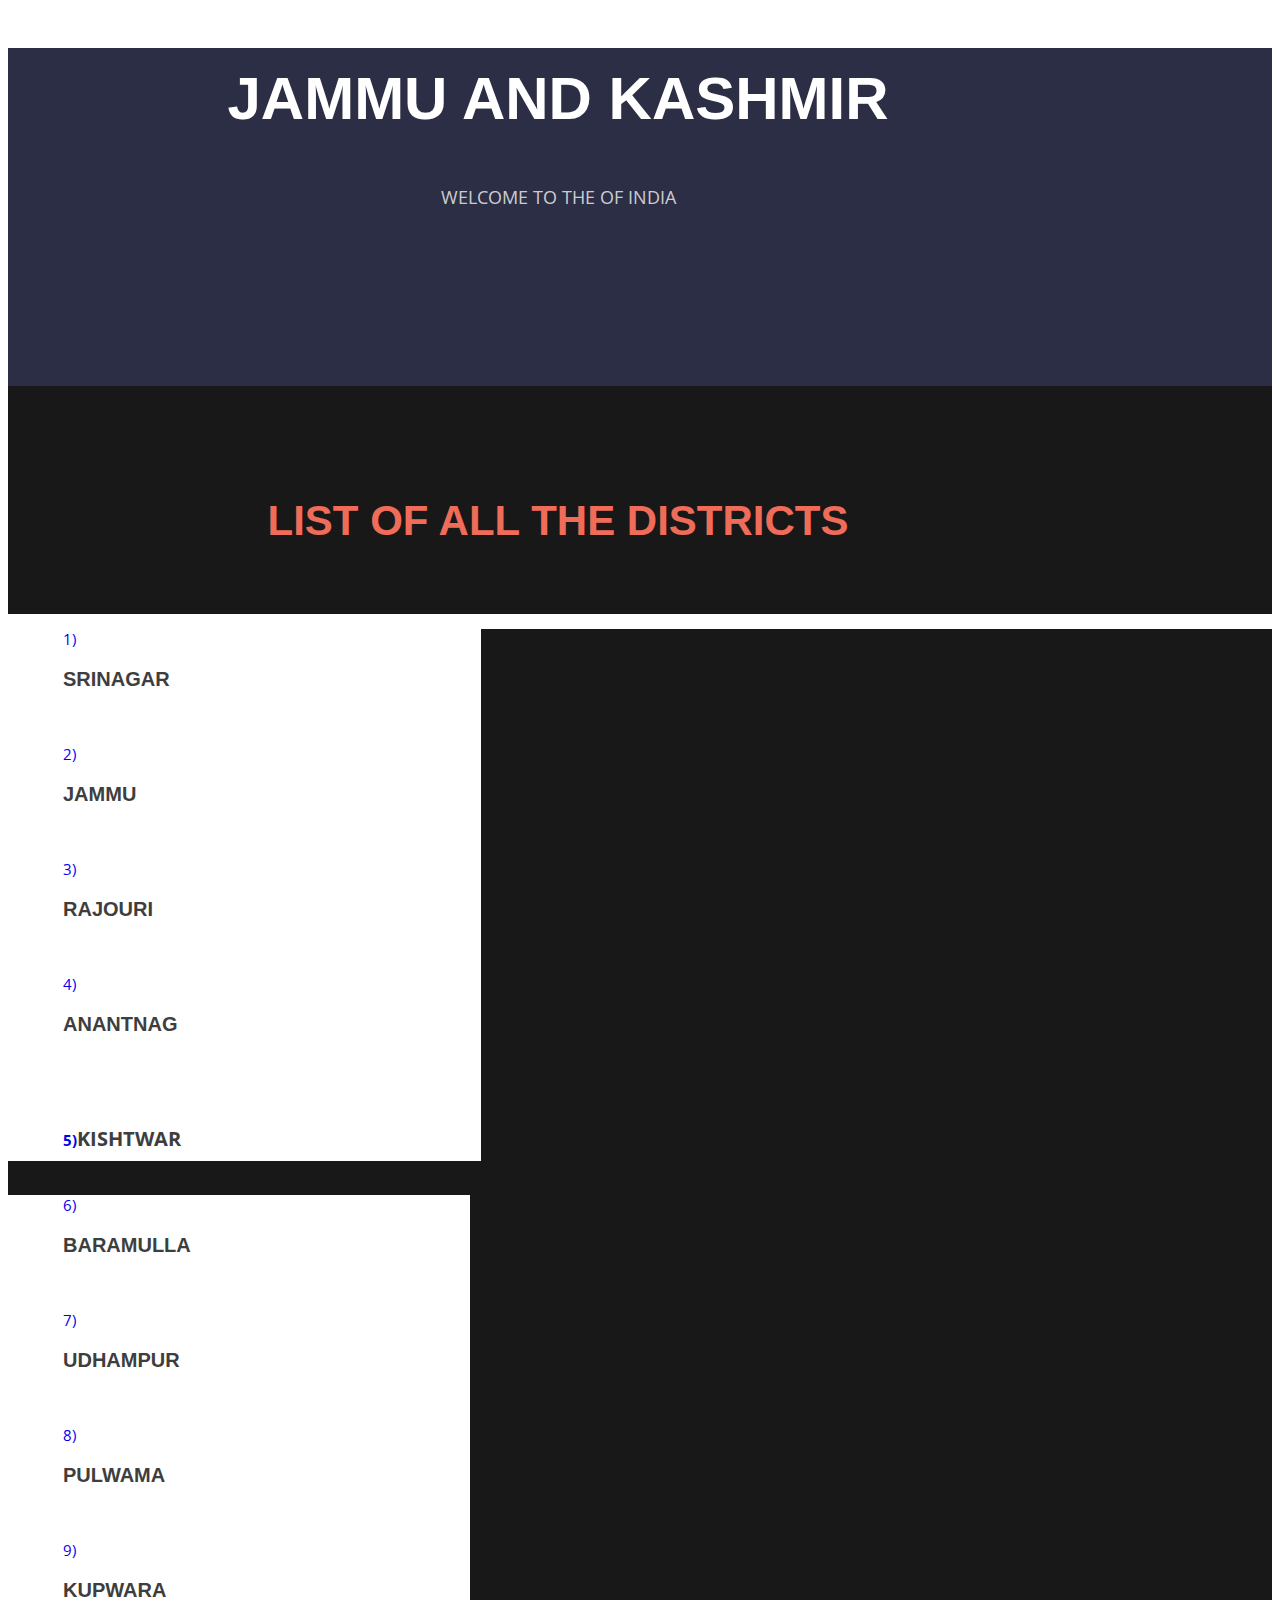
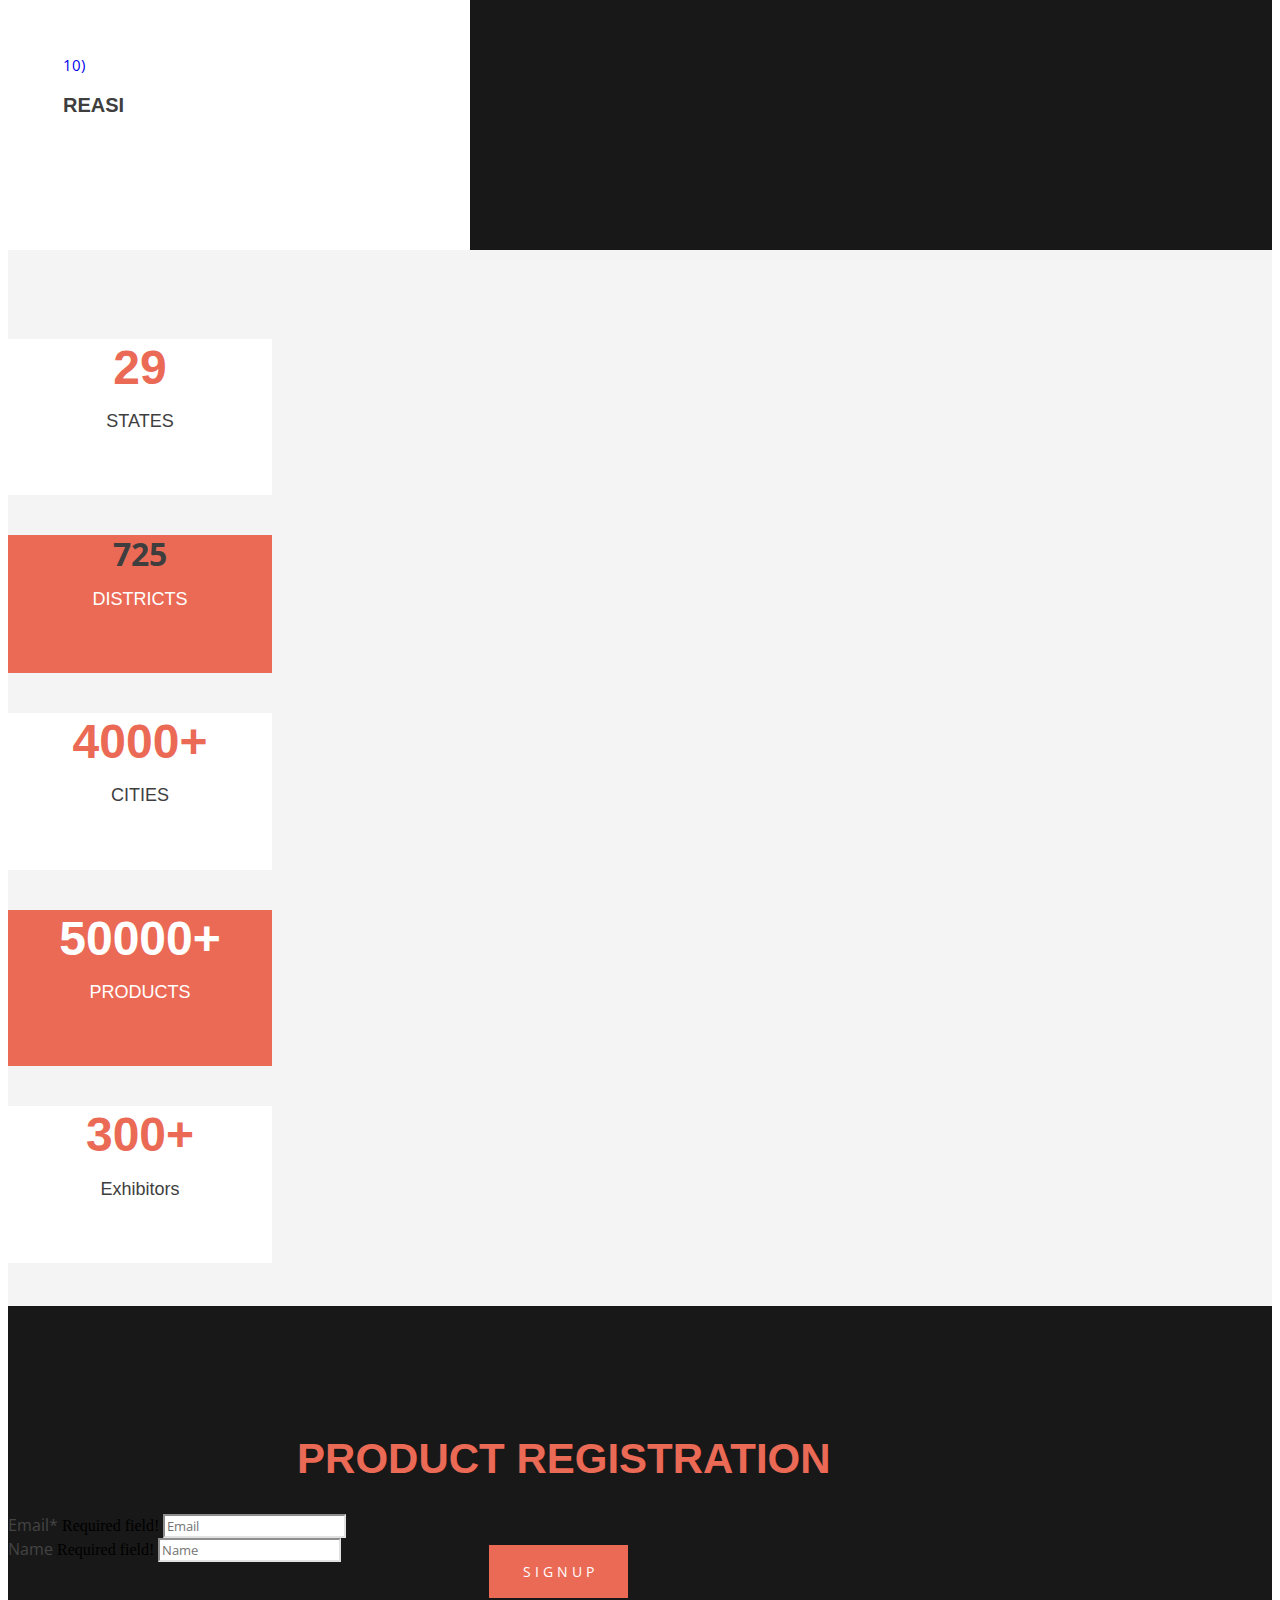
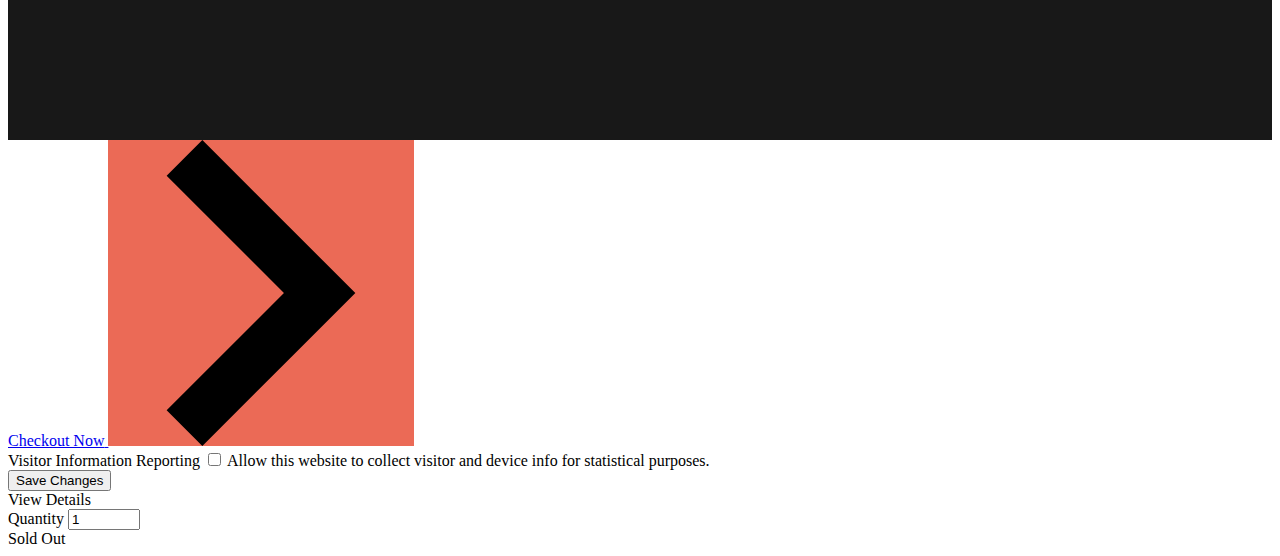
<file: america.html>
<!DOCTYPE html>
<html itemscope itemtype="http://schema.org/WebPage" lang="en">

<head>
    <meta http-equiv="Content-Type" content="text/html; charset=UTF-8" />
    <meta name="viewport" content="width=device-width, initial-scale=1.0, minimum-scale=1.0" />

    <link rel="dns-prefetch" href="https://static.web-repository.com">
    <link rel="preconnect" href="https://static.web-repository.com">
    <link rel="dns-prefetch" href="https://content.app-sources.com/">
    <link rel="preconnect" href="https://content.app-sources.com/">
    <link rel="preload" as="script" href="https://static.web-repository.com/scripts/platform.client.min.js?v=864" />

    <link rel="icon" href="data:," />

    <title>Landing Page</title>

    <link rel="canonical" href="https://sarojkumarroy658-8.builderra.com/" />
    <meta property="og:url" content="https://sarojkumarroy658-8.builderra.com/" />
    <meta itemprop="url" content="https://sarojkumarroy658-8.builderra.com/" />
    <meta name="twitter:url" content="https://sarojkumarroy658-8.builderra.com/" />
    <meta name="description" content="" />
    <meta property="og:site_name" content="INNERVE AND INDIA" />
    <meta property="og:title" content="Landing Page" />
    <meta property="og:type" content="website" />
    <meta property="og:description" content="" />
    <meta itemprop="name" content="Landing Page" />
    <meta itemprop="description" content="" />
    <meta name="twitter:title" content="Landing Page" />
    <meta name="twitter:card" content="summary" />
    <meta name="twitter:description" content="" />
    <script type="text/javascript">
        var WebPlatform = window.WebPlatform || {};

        WebPlatform.cookiesDisclaimer = ''.trim();
        WebPlatform.cookiesInfoBtn = "".trim();
        WebPlatform.cookiesInfoBtnLink = "".trim();
        WebPlatform.cookiesAcceptBtnText = "".trim() || 'OK';
        WebPlatform.ipCountryCode = "IN";

        WebPlatform.dateFormat = 'dd/mm/yy';
        if (!WebPlatform.onReady) {
            WebPlatform.documentReadyRequests = [];
            WebPlatform.onReady = function(request) {
                if (WebPlatform.documentReadyRequests === null)
                    request();
                else
                    WebPlatform.documentReadyRequests.push(request);
            };
        }

        if (!WebPlatform.merge) {
            WebPlatform.merge = function(target, source) {
                for (var key in source)
                    if ((typeof target[key] === "undefined") || target[key] === '')
                        target[key] = source[key];
                return target;
            };
        }
    </script>
    <link href="https://static.web-repository.com/styles/platform.client.min.css?v=864" type="text/css" rel="stylesheet" />
    <link rel="preload stylesheet" as="style" href="https://static.web-repository.com/t/theme25/css/trunk.min.css?v=864" id="style-default" class="stylesheet" />

    <link rel="preload stylesheet" as="style" media="(max-width: 1024px)" href="https://static.web-repository.com/t/theme25/css/trunk-1024.min.css?v=864" id="style-1024" class="stylesheet" />

    <link rel="preload stylesheet" as="style" media="(max-width: 768px)" href="https://static.web-repository.com/t/theme25/css/trunk-768.min.css?v=864" id="style-768" class="stylesheet" />

    <link rel="preload stylesheet" as="style" media="(max-width: 480px)" href="https://static.web-repository.com/t/theme25/css/trunk-480.min.css?v=864" id="style-480" class="stylesheet" />

    <meta property="og:image" content="https://content.app-sources.com/" />
    <meta itemprop="image" content="https://content.app-sources.com/" />
    <meta name="twitter:image" content="https://content.app-sources.com/" />
    <!--[if lt IE 9]>
      <script type="text/javascript" src="https://static.web-repository.com/scripts/common/html5shiv.min.js"></script>
      <![endif]-->
    <style type="text/css" id="global-styles">
        :root {
            --color-primary: #eb6a56;
            --color-secondary1: #028090;
            --color-secondary2: #00A896;
            --color-secondary3: #02C39A;
            --color-secondary4: #F0F3BD;
        }

        .theme .color-primary,
        .color-primary {
            color: #eb6a56;
        }

        .theme .bg-color-primary,
        .bg-color-primary {
            background-color: #eb6a56;
        }

        .theme .border-color-primary,
        .border-color-primary {
            border-color: #eb6a56;
        }

        .theme .fill-color-primary,
        .fill-color-primary {
            fill: #eb6a56;
        }

        .theme .color-secondary1,
        .color-secondary1 {
            color: #028090;
        }

        .theme .bg-color-secondary1,
        .bg-color-secondary1 {
            background-color: #028090;
        }

        .theme .border-color-secondary1,
        .border-color-secondary1 {
            border-color: #028090;
        }

        .theme .fill-color-secondary1,
        .fill-color-secondary1 {
            fill: #028090;
        }

        .theme .color-secondary2,
        .color-secondary2 {
            color: #00A896;
        }

        .theme .bg-color-secondary2,
        .bg-color-secondary2 {
            background-color: #00A896;
        }

        .theme .border-color-secondary2,
        .border-color-secondary2 {
            border-color: #00A896;
        }

        .theme .fill-color-secondary2,
        .fill-color-secondary2 {
            fill: #00A896;
        }

        .theme .color-secondary3,
        .color-secondary3 {
            color: #02C39A;
        }

        .theme .bg-color-secondary3,
        .bg-color-secondary3 {
            background-color: #02C39A;
        }

        .theme .border-color-secondary3,
        .border-color-secondary3 {
            border-color: #02C39A;
        }

        .theme .fill-color-secondary3,
        .fill-color-secondary3 {
            fill: #02C39A;
        }

        .theme .color-secondary4,
        .color-secondary4 {
            color: #F0F3BD;
        }

        .theme .bg-color-secondary4,
        .bg-color-secondary4 {
            background-color: #F0F3BD;
        }

        .theme .border-color-secondary4,
        .border-color-secondary4 {
            border-color: #F0F3BD;
        }

        .theme .fill-color-secondary4,
        .fill-color-secondary4 {
            fill: #F0F3BD;
        }

        .note-editable.panel-body h1,
        .text-widget-content h1,
        .post-description h1 {
            font-family: Open Sans, arial;
            line-height: 1.0em;
            font-size: 72px;
            color: #3e3e3e;
            letter-spacing: normal;
        }

        .note-editable.panel-body h2,
        .text-widget-content h2,
        .post-description h2 {
            font-family: Open Sans, arial;
            line-height: 1.0em;
            font-size: 42px;
            color: #3e3e3e;
            letter-spacing: normal;
        }

        .note-editable.panel-body h3,
        .text-widget-content h3,
        .post-description h3 {
            font-family: Open Sans, arial;
            line-height: 1.0em;
            font-size: 32px;
            color: #3e3e3e;
            letter-spacing: normal;
        }

        .note-editable.panel-body h4,
        .text-widget-content h4,
        .post-description h4 {
            font-family: Open Sans, arial;
            line-height: 1.0em;
            font-size: 24px;
            color: #3e3e3e;
            letter-spacing: normal;
        }

        .note-editable.panel-body h5,
        .text-widget-content h5,
        .post-description h5 {
            font-family: Open Sans, arial;
            line-height: 1.0em;
            font-size: 18px;
            color: #3e3e3e;
            letter-spacing: normal;
        }

        .note-editable.panel-body h6,
        .text-widget-content h6,
        .post-description h6 {
            font-family: Open Sans, arial;
            line-height: 1.0em;
            font-size: 15px;
            color: #3e3e3e;
            letter-spacing: normal;
        }

        .note-editable.panel-body li,
        .text-widget-content li,
        .note-editable.panel-body p,
        .text-widget-content p,
        .post-description p {
            font-family: Open Sans, arial;
            line-height: 1.6em;
            font-size: 15px;
            color: #3e3e3e;
            letter-spacing: normal;
        }

        .note-editable.panel-body blockquote>p,
        .text-widget-content blockquote>p,
        .note-editable.panel-body blockquote,
        .text-widget-content blockquote,
        .post-description blockquote {
            font-family: Open Sans, arial;
            line-height: 1.6em;
            font-size: 15px;
            color: #3e3e3e;
            letter-spacing: normal;
        }

        body {}

        @media screen and (max-width: 768px) {
            .note-editable.panel-body h1,
            .text-widget-content h1 {
                font-family: Open Sans;
                line-height: 1.0em;
                font-size: 48px !important;
                color: #3e3e3e;
                letter-spacing: normal;
            }
            .note-editable.panel-body h2,
            .text-widget-content h2 {
                font-family: Open Sans;
                line-height: 1.0em;
                font-size: 32px !important;
                color: #3e3e3e;
                letter-spacing: normal;
            }
            .note-editable.panel-body h3,
            .text-widget-content h3 {
                font-family: Open Sans;
                line-height: 1.0em;
                font-size: 26px !important;
                color: #3e3e3e;
                letter-spacing: normal;
            }
            .note-editable.panel-body h4,
            .text-widget-content h4 {
                font-family: Open Sans;
                line-height: 1.0em;
                font-size: 22px !important;
                color: #3e3e3e;
                letter-spacing: normal;
            }
            .note-editable.panel-body h5,
            .text-widget-content h5 {
                font-family: Open Sans;
                line-height: 1.0em;
                font-size: 18px !important;
                color: #3e3e3e;
                letter-spacing: normal;
            }
            .note-editable.panel-body h6,
            .text-widget-content h6 {
                font-family: Open Sans;
                line-height: 1.0em;
                font-size: 14px !important;
                color: #3e3e3e;
                letter-spacing: normal;
            }
            .note-editable.panel-body li,
            .text-widget-content li,
            .note-editable.panel-body p,
            .text-widget-content p {
                font-family: Open Sans;
                line-height: 1.6em;
                font-size: 14px !important;
                color: #3e3e3e;
                letter-spacing: normal;
            }
            .note-editable.panel-body blockquote>p,
            .text-widget-content blockquote>p,
            .note-editable.panel-body blockquote,
            .text-widget-content blockquote {
                font-family: Open Sans;
                line-height: 1.6em;
                font-size: 14px !important;
                color: #3e3e3e;
                letter-spacing: normal;
            }
            body {}
        }

        .page-layout:not(.style-boxed-layout) .grid-content,
        .theme .page-layout:not(.style-boxed-layout) .container,
        .page-layout.header-layout-floating:not(.style-boxed-layout) .main-header-wrapper,
        .page-layout.fixed-header-layout-floating:not(.style-boxed-layout) .fixed-header-wrapper,
        .mega-menu-inner,
        .megamenu-settings-wrapper {
            max-width: 1100px;
        }

        .style-boxed-layout.page-layout,
        .theme .style-boxed-layout .fixed-header-wrapper,
        .theme .style-boxed-layout .fixed-header-wrapper.visible,
        #website.theme .fixed-header-layout-floating .fixed-header-wrapper,
        #website.theme .fixed-header-layout-floating .fixed-header-wrapper.visible {
            width: 1100px;
        }

        /*
    #website.theme .header-layout-floating .fixed-header-wrapper, 
    #website.theme .header-layout-floating .fixed-header-wrapper.visible {
      width: 1100px;
    }*/

        /*
    #website.theme .fixed-header-layout-floating .fixed-header-wrapper, 
    #website.theme .fixed-header-layout-floating .fixed-header-wrapper.visible {
      width: calc(1100px - 130px) !important;
  }
  */

        .style-boxed-layout .grid-content,
        .style-boxed-layout .container,
        .style-boxed-layout.header-layout-floating .main-header-wrapper,
        .style-boxed-layout.fixed-header-layout-floating .fixed-header-wrapper {
            max-width: 90%;
        }

        .note-editable.panel-body a,
        .text-widget-content a {
            color: ;
            text-decoration: none;
        }

        .note-editable.panel-body a:hover,
        .text-widget-content a:hover {
            color: ;
            text-decoration: none;
        }

        .theme .page-layout {
            background: #ffffff;
        }

        .theme .primaryColor,
        .theme .highlightColor:hover,
        .theme .smaller .highlightColor:hover,
        .theme .highlightColor.active,
        .portfolio-filter ul li.active a,
        .portfolio-filter ul li a:hover,
        .portfolio-list-wrapper .image-overlay a:hover,
        .portfolio-widget-item .primaryColor-bg2:hover,
        .tmdp-pagination [data-role]:hover i,
        .blog-back-btn:hover i,
        .products-filter-style-1 ul li.active a,
        .products-filter-style-1 ul li a:hover,
        .side-filter .products-filter section>ul>li.active>a,
        .side-filter .products-filter section>ul>li:hover>a,
        .side-filter .products-filter section ul li li:hover>a,
        .side-filter .products-filter section ul li li.active>a,
        .has-subcategories div:hover:before,
        .store6 .product-item-description .product-item-price,
        .post-category a,
        .login-question a,
        .promo-code-toggle-btn {
            color: #eb6a56 !important;
        }

        .cart-table.style-2 .fake-checkbox.checked {
            border: 2px solid #eb6a56;
        }

        .theme .active>.website-nav-link {
            color: #eb6a56;
        }

        .theme .primaryColor-bg:hover,
        .tmdp-pagination [data-role="0"],
        .theme .active .primaryColor-bg {
            background-color: #eb6a56;
            border-color: #eb6a56;
        }

        .theme .active .primaryColor-bg,
        .theme .primaryColor-bg:hover,
        .theme .smaller .primaryColor-bg:hover,
        .theme .smaller .active .primaryColor-bg {
            color: #fff !important;
        }

        .theme .signin-button:hover svg,
        .theme .cart-button:hover svg,
        .theme .signin-button.active svg,
        .theme .cart-button.active svg,
        .theme .smaller .signin-button:hover svg,
        .theme .smaller .cart-button:hover svg,
        .theme .smaller .signin-button.active svg,
        .theme .smaller .cart-button.active svg,
        .booking-final-step .booking-name svg {
            fill: #eb6a56;
        }

        .theme .primaryColor-bg2,
        .top-bar .social-media i,
        .theme .read-more,
        .blog-comment-form a:hover,
        .theme .buttons-wrapper-outer .primaryColor-bg2,
        .product-main-photo.has-badge:after,
        .live-theme .ui-widget-header,
        nav li a:before,
        .store2 .product-item .product-badge,
        .theme .profile-sidebar li a:after,
        .vertical-menu-styling.design-4 li:after,
        .live-theme-message a,
        .next-step-popup svg,
        .form-field .custom-checkbox input[type=checkbox]:checked+.custom-checkbox-label:before,
        .form-field .custom-checkbox input[type=radio]:checked+.custom-checkbox-label:before,
        .elite-widget ul li.active a:after,
        .elite-tab-call-to-action,
        .widget-checkout .checkout-info h3:after,
        .widget-checkout .checkout-summary h3:after,
        .cart-title:after {
            background-color: #eb6a56;
        }

        .theme .border-color,
        article blockquote,
        .theme nav li ul,
        .theme .primaryColor-border,
        blockquote,
        .portfolio-filter ul li.active a,
        .tmdp-pagination [data-role]:hover,
        .blog-back-btn:hover,
        .theme .profile-sidebar li a.active,
        .products-filter-style-1 ul li.active a,
        .pagination-wrapper li a:hover,
        .pagination-wrapper li.active a,
        .products-filter-style-2 li.active a,
        .vertical-menu-styling.design-2 li:hover,
        .vertical-menu-styling.design-2 li.active,
        .vertical-menu-styling.design-3 li:hover,
        .vertical-menu-styling.design-3 li.active,
        .form-field .custom-checkbox input[type=checkbox]:checked+.custom-checkbox-label:before,
        .form-field .custom-checkbox input[type=radio]:checked+.custom-checkbox-label:before
        /*.select-wrapper.style-1 ul li a.active,
  .select-wrapper.style-1 ul li a:hover,
  .select-wrapper.style-2 ul li a.active,
  .select-wrapper.style-2 ul li a:hover,
  .select-wrapper.style-3 ul li a.active,
  .select-wrapper.style-3 ul li a:hover,
  .select-wrapper.style-1 ul li a.active:before,
  .select-wrapper.style-2 ul li a.active:before,
  .select-wrapper.style-3 ul li a.active:before,*/

            {
            border-color: #eb6a56;
        }

        .theme .header-side-style-1 nav ul li.website-nav-link-highlighted>a,
        .theme .header-side-style-1a nav ul li.website-nav-link-highlighted>a {
            border-color: #eb6a56;
        }

        .checkout-spinner {
            border-color: #eb6a56;
            border-top-color: rgba(0, 0, 0, .2);
            border-right-color: rgba(0, 0, 0, .2);
            border-bottom-color: rgba(0, 0, 0, .2);
        }

        .tmdp-slides-loading,
        #client-ajax-message,
        #portfolio-popup-content.active-loading,
        #tmdp-simple-lightbox-content.active-loading,
        .loader.active-loading {
            border-left-color: #eb6a56;
        }

        .posts-list-wrapper .post-title a,
        article .post-meta a,
        article .post-meta p,
        .portfolio-filter li a,
        .product-item-description h3,
        .product-item-description .product-item-price,
        .breadcrumb li a,
        .breadcrumb li span,
        .product-body-container h2,
        .product-page-style-image-top .product-price span,
        article .post-meta span,
        .theme .post-title,
        .comments-list h3,
        .blog-tag-cloud a,
        .post-categories,
        .checkout-wrapper h2,
        .checkout-wrapper .cart-labels span,
        .checkout-wrapper .product-info a,
        .checkout-wrapper .cart-container .qty,
        .checkout-wrapper .cart-container .row-total,
        .checkout-wrapper .subtotal-wrapper span,
        .live-theme .checkout-wrapper .promo-code-toggle-btn,
        .checkout-wrapper .cart-container .row-delete i,
        .product-price span,
        .products-showing span,
        .filter-lane label,
        .products-filter-style-2 li a,
        .product-body-container h1,
        .checkout-wrapper h1,
        .no-items-text {
            color: #3e3e3e;
        }

        .tmdp-bullets .tmdp-bullet:hover,
        .tmdp-bullets .tmdp-bullet.active,
        .side-filter .products-filter ul li a:hover:before,
        .side-filter .products-filter ul li.active a:before {
            background: #eb6a56 !important;
            border-color: #eb6a56 !important;
        }

        .theme .highlightBg:hover {
            background: #eb6a56;
            color: #fff !important;
        }

        .theme .theme18 .navigation-wrapper .active>.website-nav-link {
            background: #eb6a56;
            color: #fff;
        }

        .theme .theme18 .navigation-wrapper .active>a:hover {
            color: #fff !important;
        }
    </style>
    <style type="text/css">
    </style>

    <link rel="preload stylesheet" as="style" href='//fonts.googleapis.com/css?display=swap&family=Open+Sans%7COpen+Sans:regular%7CPlayfair+Display:italic%7CRoboto:300%7CHammersmith+One:regular'>






    <!-- /><div></div> */ /**/ <!-- -->

</head>

<body class="theme live-theme " data-resources="https://static.web-repository.com" data-content="https://content.app-sources.com/" data-locale="en" data-ver="864" data-minor="864.4652" data-trial="yes">
    <div class="style-full-width-layout page-layout theme25 clearfix ">
        <a class="scrollToTop transition-all fa fa-angle-up" title="Scroll To Top"></a>

        <div class="content slide">
            <div class="content-wrapper">
                <div class="content">
                    <div id="container-widget-1541945787021" data-type="Container" class="grid-row 
       stretched-mobile stretched-tablet" data-delay="" style="padding-bottom:12.5899%;
      padding-top: 0%; padding-left: 0;
      background-color: rgba(43, 46, 68, 1);
        background-position: center center;
        background-repeat: no-repeat;
        background-size: cover;
      
      background-image: url('https://content.app-sources.com/s/24444282803329/uploads/a-events/jens-johnsson-121803-unsplash-1946165.jpg');">
                        <div class="grid-content ">
                            <div class="grid-column    " style="width: 100%;
                 padding-left:0px;padding-right:0px;background-color: transparent;
                 background-image: none;
                 
                   background-size: cover;
                   background-repeat: no-repeat;
                   background-position: center center;
                 
                 top: 0px;
                 
                 ">

                                <div class="widget-row with-centered-content">
                                    <div class="widget 
          widgetResponsive textWidget headingWidget col14" id="heading-widget-1541945787019" data-type="HeadingWidget" data-delay="" data-animation-duration="" data-animation-delay="" data-animation="lazyAnimation-" style="margin-top: 0px; margin-left: 0px;">
                                        <div class="text-widget-content">
                                            <h1 style="text-align: center; line-height: 1.2;"><span style="font-family: Helvetica; font-weight: bold; color: rgb(255, 255, 255); font-size: 60px;">JAMMU AND KASHMIR</span><span style="font-size: 36px;">﻿</span></h1>
                                        </div>
                                    </div>
                                </div>
                                <div class="widget-row with-centered-content">
                                    <div class="widget 
          widgetResponsive textWidget col12" id="text-widget-1541945787018" data-type="TextWidget" data-delay="" data-animation-duration="" data-animation-delay="" data-animation="lazyAnimation-" style="margin-top: 1.63636%; margin-left: 0px;">
                                        <div class="text-widget-content">
                                            <p style="text-align: center; line-height: 1.6;"><span style="color: rgba(255, 255, 255, 0.776); font-size: 18px;">WELCOME TO THE  OF INDIA</span></p>
                                        </div>
                                    </div>
                                </div>
                            </div>
                        </div>
                        <div class="background-overlay " style="background-color:rgba(43, 46, 68, 0.825136612021858);"></div>
                    </div>
                    <div id="container-widget-1541953164199" data-type="Container" class="grid-row 
       stretched-mobile stretched-tablet" data-delay="" style="padding-bottom:2.58718%;
      padding-top: 5.73678%; padding-left: 0;
      background-color: rgba(24, 24, 24, 1);
        background-position: center center;
        background-repeat: repeat;
        background-size: auto;
      
      background-image: none;">
                        <div class="grid-content ">
                            <div class="grid-column    " style="width: 100%;
                 padding-left:0px;padding-right:0px;
                 background-image: none;
                 
                   background-size: cover;
                   background-repeat: no-repeat;
                   background-position: center center;
                 
                 top: 0px;
                 
                 ">

                                <div class="widget-row with-centered-content">
                                    <div class="widget 
          widgetResponsive textWidget headingWidget col20" id="heading-widget-1541953164200" data-type="HeadingWidget" data-delay="" data-animation-duration="" data-animation-delay="" data-animation="lazyAnimation-" style="margin-top: 0px; margin-left: 0px;">
                                        <div class="text-widget-content">
                                            <h2 style="text-align: center; line-height: 1.2;"><span style="font-family: Helvetica; font-weight: 700; color: rgb(239, 108, 88);" class="">LIST OF ALL THE DISTRICTS</span></h2>
                                        </div>
                                    </div>
                                </div>
                            </div>
                        </div>
                    </div>
                    <div id="container-widget-1541953164197" data-type="Container" class="grid-row 
       stretched-mobile stretched-tablet" data-delay="" style="padding-bottom:0%;
      padding-top: 0%; padding-left: 0;
      background-color: rgba(24, 24, 24, 1);
        background-position: center center;
        background-repeat: repeat;
        background-size: auto;
      
      background-image: none;">
                        <div class="grid-content ">
                            <div class="grid-column     has-bg-color" style="width: 33%;
                 padding-left:5%;padding-right:5%;background-color: rgba(255, 255, 255, 1);
                 background-image: none;
                 
                   background-size: cover;
                   background-repeat: no-repeat;
                   background-position: center center;
                 
                 top: 0px;
                 
                 ">

                                <div class="widget-row ">
                                    <div class="widget 
          widgetResponsive textWidget col20" id="text-widget-1541953164191" data-type="TextWidget" data-delay="" data-animation-duration="" data-animation-delay="" data-animation="lazyAnimation-" style="margin-top: 2.5%; margin-left: 0px;">
                                        <div class="text-widget-content">
                                            <p style="line-height: 1.4;"><a href="http://127.0.0.1:5501/index.html" target="_blank">1)</a><br></p>
                                            <p style="line-height: 1.4;"><span style="font-family: Helvetica; font-size: 20px; font-weight: 700;">SRINAGAR</span></p>
                                            <p style="line-height: 1.4;"><br></p>
                                        </div>
                                    </div>
                                </div>
                                <div class="widget-row ">
                                    <div class="widget 
          widgetResponsive textWidget col20" id="text-widget-1541953164190" data-type="TextWidget" data-delay="" data-animation-duration="" data-animation-delay="" data-animation="lazyAnimation-" style="margin-top: 0%; margin-left: 0%;">
                                        <div class="text-widget-content">
                                            <p style="line-height: 1.4;"><a href="http://127.0.0.1:5506/index.html" target="_blank">2)</a><br></p>
                                            <p style="line-height: 1.4;"><span style="font-family: Helvetica; font-size: 20px; font-weight: 700;">JAMMU</span></p>
                                            <p style="line-height: 1.4;"><br></p>
                                        </div>
                                    </div>
                                </div>
                                <div class="widget-row ">
                                    <div class="widget 
          widgetResponsive textWidget col20" id="text-widget-1541953164189" data-type="TextWidget" data-delay="" data-animation-duration="" data-animation-delay="" data-animation="lazyAnimation-" style="margin-top: 2.5%; margin-left: 0px;">
                                        <div class="text-widget-content">
                                            <p style="line-height: 1.4;"><a href="http://127.0.0.1:5502/index.html" target="_blank">3)</a><br></p>
                                            <p style="line-height: 1.4;"><span style="font-family: Helvetica; font-size: 20px; font-weight: 700;">RAJOURI</span></p>
                                            <p style="line-height: 1.4;"><br></p>
                                        </div>
                                    </div>
                                </div>
                                <div class="widget-row ">
                                    <div class="widget 
          widgetResponsive textWidget col20" id="text-widget-1541953164188" data-type="TextWidget" data-delay="" data-animation-duration="" data-animation-delay="" data-animation="lazyAnimation-" style="margin-top: 2.5%; margin-left: 0px;">
                                        <div class="text-widget-content">
                                            <p style="line-height: 1.4;"><a href="write link here so that we can see" target="_blank">4)</a><br></p>
                                            <p style="line-height: 1.4;"><span style="font-family: Helvetica; font-size: 20px; font-weight: 700;">ANANTNAG</span></p>
                                            <p style="line-height: 1.4;"><br></p>
                                        </div>
                                    </div>
                                </div>
                                <div class="widget-row ">
                                    <div class="widget 
          widgetResponsive textWidget headingWidget col20" id="heading-widget-1649354769228" data-type="HeadingWidget" data-delay="" data-animation-duration="" data-animation-delay="" data-animation="lazyAnimation-" style="margin-top: 0px; margin-left: 0px;">
                                        <div class="text-widget-content">
                                            <h2 style="text-align: left;"><a href="http://127.0.0.1:5500/innerveindia.html" target="_blank"><span style="font-size: 15px;">5)</span></a><span style="font-size: 20px; font-weight: bold;">KISHTWAR</span></h2>
                                        </div>
                                    </div>
                                </div>
                            </div>
                            <div class="grid-column  grid-column-no-widgets   " style="width: 35%;
                 padding-left:0%;padding-right:0%;
                 background-image: none;
                 
                   background-size: cover;
                   background-repeat: no-repeat;
                   background-position: center center;
                 
                 top: 0px;
                 
                 ">

                                <div class="widget-row ">
                                </div>
                            </div>
                            <div class="grid-column     has-bg-color" style="width: 32%;
                 padding-left:5%;padding-right:5%;background-color: rgba(255, 255, 255, 1);
                 background-image: none;
                 
                   background-size: cover;
                   background-repeat: no-repeat;
                   background-position: center center;
                 
                 top: 0px;
                 
                 ">

                                <div class="widget-row ">
                                    <div class="widget 
          widgetResponsive textWidget col20" id="text-widget-1541953164187" data-type="TextWidget" data-delay="" data-animation-duration="" data-animation-delay="" data-animation="lazyAnimation-" style="margin-top: 2.5%; margin-left: 0px;">
                                        <div class="text-widget-content">
                                            <p style="line-height: 1.4;"><a href="write link here so that we can see" target="_blank">6)</a><br></p>
                                            <p style="line-height: 1.4;"><span style="font-family: Helvetica; font-size: 20px; font-weight: 700;">BARAMULLA</span></p>
                                            <p style="line-height: 1.4;"><br></p>
                                        </div>
                                    </div>
                                </div>
                                <div class="widget-row ">
                                    <div class="widget 
          widgetResponsive textWidget col20" id="text-widget-1541953164186" data-type="TextWidget" data-delay="" data-animation-duration="" data-animation-delay="" data-animation="lazyAnimation-" style="margin-top: 2.5%; margin-left: 0px;">
                                        <div class="text-widget-content">
                                            <p style="line-height: 1.4;"><a href="http://127.0.0.1:5501/index.html" target="_blank">7)</a><br></p>
                                            <p style="line-height: 1.4;"><span style="font-family: Helvetica; font-size: 20px; font-weight: 700;">UDHAMPUR</span></p>
                                            <p style="line-height: 1.4;"><br></p>
                                        </div>
                                    </div>
                                </div>
                                <div class="widget-row ">
                                    <div class="widget 
          widgetResponsive textWidget col20" id="text-widget-1541953164185" data-type="TextWidget" data-delay="" data-animation-duration="" data-animation-delay="" data-animation="lazyAnimation-" style="margin-top: 2.5%; margin-left: 0px;">
                                        <div class="text-widget-content">
                                            <p style="line-height: 1.4;"><a href="hwrite link here so that we can see" target="_blank">8)</a><br></p>
                                            <p style="line-height: 1.4;"><span style="font-family: Helvetica; font-size: 20px; font-weight: 700;">PULWAMA</span></p>
                                            <p style="line-height: 1.4;"><br></p>
                                        </div>
                                    </div>
                                </div>
                                <div class="widget-row ">
                                    <div class="widget 
          widgetResponsive textWidget col20" id="text-widget-1541953164184" data-type="TextWidget" data-delay="" data-animation-duration="" data-animation-delay="" data-animation="lazyAnimation-" style="margin-top: 2.5%; margin-left: 0px;">
                                        <div class="text-widget-content">
                                            <p style="line-height: 1.4;"><a href="vvvvvvvvvvvvvvvvvvvvvv" target="_blank">9)</a><br></p>
                                            <p style="line-height: 1.4;"><span style="font-family: Helvetica; font-size: 20px; font-weight: 700;">KUPWARA</span></p>
                                            <p style="line-height: 1.4;"><br></p>
                                        </div>
                                    </div>
                                </div>
                                <div class="widget-row ">
                                    <div class="widget 
          widgetResponsive textWidget col20" id="text-widget-1541953164183" data-type="TextWidget" data-delay="" data-animation-duration="" data-animation-delay="" data-animation="lazyAnimation-" style="margin-top: 2.5%; margin-left: 0px;">
                                        <div class="text-widget-content">
                                            <p style="line-height: 1.4;"><a href="http://127.0.0.1:5503/index.html" target="_blank">10)</a><br></p>
                                            <p style="line-height: 1.4;"><span style="font-family: Helvetica; font-size: 20px; font-weight: 700;">REASI</span></p>
                                            <p style="line-height: 1.4;"><br></p>
                                        </div>
                                    </div>
                                </div>
                                <div class="widget-row ">
                                    <div class="widget 
          
         widgetResponsive spacer col20" id="spacer-widget-1541953164180" data-type="Spacer" style="margin-top: 0px; margin-left: 0px;">
                                        <div class="widget-preserving-ratio-outer" style="padding-bottom: 22.727272727272727% ">
                                            <div class="widget-preserving-ratio-inner"></div>
                                        </div>
                                    </div>
                                </div>
                            </div>
                        </div>
                    </div>
                    <div id="container-widget-1541956858364" data-type="Container" class="grid-row 
       stretched-mobile stretched-tablet" data-delay="" style="padding-bottom:3.37458%;
      padding-top: 3.82452%; padding-left: 0;
      background-color: rgba(244, 244, 244, 1);
        background-position: center center;
        background-repeat: no-repeat;
        background-size: cover;
      
      background-image: url('https://content.app-sources.com/s/24444282803329/uploads/a-events/pablo-heimplatz-243307-unsplash-1946171.jpg');">
                        <div class="grid-content ">
                            <div class="grid-column     has-bg-color" style="width: 20%;
                 padding-left:2%;padding-right:2%;background-color: rgba(255, 255, 255, 1);
                 background-image: none;
                 
                   background-size: cover;
                   background-repeat: no-repeat;
                   background-position: center center;
                 
                 top: 0px;
                 
                 ">

                                <div class="widget-row with-centered-content">
                                    <div class="widget 
          widgetResponsive textWidget col20" id="text-widget-1541956858363" data-type="TextWidget" data-delay="" data-animation-duration="" data-animation-delay="" data-animation="lazyAnimation-" style="margin-top: 18.1818%; margin-left: 0px;">
                                        <div class="text-widget-content">
                                            <p style="text-align: center; line-height: 1.2;"><span style="color: rgb(235, 106, 86); font-family: Helvetica; font-size: 48px; font-weight: 700;">29</span></p>
                                        </div>
                                    </div>
                                </div>
                                <div class="widget-row with-centered-content">
                                    <div class="widget 
          widgetResponsive textWidget col20" id="text-widget-1541956858362" data-type="TextWidget" data-delay="" data-animation-duration="" data-animation-delay="" data-animation="lazyAnimation-" style="margin-top: 0px; margin-left: 0px;">
                                        <div class="text-widget-content">
                                            <p style="text-align: center; line-height: 1.2;"><span style="font-family: Helvetica; font-size: 18px;">STATES</span></p>
                                        </div>
                                    </div>
                                </div>
                                <div class="widget-row ">
                                    <div class="widget 
          
         widgetResponsive spacer col20" id="spacer-widget-1541956858361" data-type="Spacer" style="margin-top: 0px; margin-left: 0px;">
                                        <div class="widget-preserving-ratio-outer" style="padding-bottom: 21.59090909090909% ">
                                            <div class="widget-preserving-ratio-inner"></div>
                                        </div>
                                    </div>
                                </div>
                            </div>
                            <div class="grid-column    bg-color-primary  has-bg-color" style="width: 20%;
                 padding-left:2%;padding-right:2%;
                 background-image: none;
                 
                   background-size: cover;
                   background-repeat: no-repeat;
                   background-position: center center;
                 
                 top: 0px;
                 
                 ">

                                <div class="widget-row with-centered-content">
                                    <div class="widget 
          widgetResponsive textWidget col20" id="text-widget-1541956858360" data-type="TextWidget" data-delay="" data-animation-duration="" data-animation-delay="" data-animation="lazyAnimation-" style="margin-top: 18.1818%; margin-left: 0px;">
                                        <div class="text-widget-content">
                                            <p style="text-align: center; line-height: 1.2;"><span style="font-size: 32px; font-weight: bold;">725</span></p>
                                        </div>
                                    </div>
                                </div>
                                <div class="widget-row with-centered-content">
                                    <div class="widget 
          widgetResponsive textWidget col20" id="text-widget-1541956858359" data-type="TextWidget" data-delay="" data-animation-duration="" data-animation-delay="" data-animation="lazyAnimation-" style="margin-top: 0px; margin-left: 0px;">
                                        <div class="text-widget-content">
                                            <p style="text-align: center; line-height: 1.2;"><span style="color: rgb(255, 255, 255); font-family: Helvetica; font-size: 18px;">DISTRICTS</span></p>
                                        </div>
                                    </div>
                                </div>
                                <div class="widget-row ">
                                    <div class="widget 
          
         widgetResponsive spacer col20" id="spacer-widget-1541956858358" data-type="Spacer" style="margin-top: 0px; margin-left: 0px;">
                                        <div class="widget-preserving-ratio-outer" style="padding-bottom: 21.59090909090909% ">
                                            <div class="widget-preserving-ratio-inner"></div>
                                        </div>
                                    </div>
                                </div>
                            </div>
                            <div class="grid-column     has-bg-color" style="width: 20%;
                 padding-left:2%;padding-right:2%;background-color: rgba(255, 255, 255, 1);
                 background-image: none;
                 
                   background-size: cover;
                   background-repeat: no-repeat;
                   background-position: center center;
                 
                 top: 0px;
                 
                 ">

                                <div class="widget-row with-centered-content">
                                    <div class="widget 
          widgetResponsive textWidget col20" id="text-widget-1541956858357" data-type="TextWidget" data-delay="" data-animation-duration="" data-animation-delay="" data-animation="lazyAnimation-" style="margin-top: 18.1818%; margin-left: 0px;">
                                        <div class="text-widget-content">
                                            <p style="text-align: center; line-height: 1.2;"><span style="font-size: 48px; font-family: Helvetica; font-weight: bold;" class="color-primary">4000+</span></p>
                                        </div>
                                    </div>
                                </div>
                                <div class="widget-row with-centered-content">
                                    <div class="widget 
          widgetResponsive textWidget col20" id="text-widget-1541956858356" data-type="TextWidget" data-delay="" data-animation-duration="" data-animation-delay="" data-animation="lazyAnimation-" style="margin-top: 0px; margin-left: 0px;">
                                        <div class="text-widget-content">
                                            <p style="text-align: center; line-height: 1.2;"><span style="font-family: Helvetica; font-size: 18px;">CITIES</span></p>
                                        </div>
                                    </div>
                                </div>
                                <div class="widget-row ">
                                    <div class="widget 
          
         widgetResponsive spacer col20" id="spacer-widget-1541956858355" data-type="Spacer" style="margin-top: 0px; margin-left: 0px;">
                                        <div class="widget-preserving-ratio-outer" style="padding-bottom: 21.59090909090909% ">
                                            <div class="widget-preserving-ratio-inner"></div>
                                        </div>
                                    </div>
                                </div>
                            </div>
                            <div class="grid-column    bg-color-primary  has-bg-color" style="width: 20%;
                 padding-left:2%;padding-right:2%;
                 background-image: none;
                 
                   background-size: cover;
                   background-repeat: no-repeat;
                   background-position: center center;
                 
                 top: 0px;
                 
                 ">

                                <div class="widget-row with-centered-content">
                                    <div class="widget 
          widgetResponsive textWidget col20" id="text-widget-1541956858354" data-type="TextWidget" data-delay="" data-animation-duration="" data-animation-delay="" data-animation="lazyAnimation-" style="margin-top: 18.1818%; margin-left: 0px;">
                                        <div class="text-widget-content">
                                            <p style="text-align: center; line-height: 1.2;"><span style="color: rgb(255, 255, 255); font-family: Helvetica; font-size: 48px; font-weight: 700;">50000+</span></p>
                                        </div>
                                    </div>
                                </div>
                                <div class="widget-row with-centered-content">
                                    <div class="widget 
          widgetResponsive textWidget col20" id="text-widget-1541956858353" data-type="TextWidget" data-delay="" data-animation-duration="" data-animation-delay="" data-animation="lazyAnimation-" style="margin-top: 0px; margin-left: 0px;">
                                        <div class="text-widget-content">
                                            <p style="text-align: center; line-height: 1.2;"><span style="color: rgb(255, 255, 255); font-family: Helvetica; font-size: 18px;">PRODUCTS</span></p>
                                        </div>
                                    </div>
                                </div>
                                <div class="widget-row ">
                                    <div class="widget 
          
         widgetResponsive spacer col20" id="spacer-widget-1541956858352" data-type="Spacer" style="margin-top: 0px; margin-left: 0px;">
                                        <div class="widget-preserving-ratio-outer" style="padding-bottom: 21.59090909090909% ">
                                            <div class="widget-preserving-ratio-inner"></div>
                                        </div>
                                    </div>
                                </div>
                            </div>
                            <div class="grid-column     has-bg-color" style="width: 20%;
                 padding-left:2%;padding-right:2%;background-color: rgba(255, 255, 255, 1);
                 background-image: none;
                 
                   background-size: cover;
                   background-repeat: no-repeat;
                   background-position: center center;
                 
                 top: 0px;
                 
                 ">

                                <div class="widget-row with-centered-content">
                                    <div class="widget 
          widgetResponsive textWidget col20" id="text-widget-1541956858351" data-type="TextWidget" data-delay="" data-animation-duration="" data-animation-delay="" data-animation="lazyAnimation-" style="margin-top: 18.1818%; margin-left: 0px;">
                                        <div class="text-widget-content">
                                            <p style="text-align: center; line-height: 1.2;"><span style="font-size: 48px; font-family: Helvetica; font-weight: bold;" class="color-primary">300+</span></p>
                                        </div>
                                    </div>
                                </div>
                                <div class="widget-row with-centered-content">
                                    <div class="widget 
          widgetResponsive textWidget col20" id="text-widget-1541956858350" data-type="TextWidget" data-delay="" data-animation-duration="" data-animation-delay="" data-animation="lazyAnimation-" style="margin-top: 0px; margin-left: 0px;">
                                        <div class="text-widget-content">
                                            <p style="text-align: center; line-height: 1.2;"><span style="font-size: 18px; font-family: Helvetica;">Exhibitors</span></p>
                                        </div>
                                    </div>
                                </div>
                                <div class="widget-row ">
                                    <div class="widget 
          
         widgetResponsive spacer col20" id="spacer-widget-1541956858349" data-type="Spacer" style="margin-top: 0px; margin-left: 0px;">
                                        <div class="widget-preserving-ratio-outer" style="padding-bottom: 21.59090909090909% ">
                                            <div class="widget-preserving-ratio-inner"></div>
                                        </div>
                                    </div>
                                </div>
                            </div>
                        </div>
                        <div class="background-overlay " style="background-color:rgba(0, 0, 0, 0.5);"></div>
                    </div>
                    <div id="container-widget-1541954148669" data-type="Container" class="grid-row 
       stretched-mobile stretched-tablet" data-delay="" style="padding-bottom:4.55568%;
      padding-top: 0.791367%; padding-left: 0;
      background-color: rgba(24, 24, 24, 1);
        background-position: center center;
        background-repeat: repeat;
        background-size: auto;
      
      background-image: none;">
                        <div class="grid-content ">
                            <div class="grid-column    " style="width: 100%;
                 padding-left:0px;padding-right:0px;
                 background-image: none;
                 
                   background-size: cover;
                   background-repeat: no-repeat;
                   background-position: center center;
                 
                 top: 0px;
                 
                 ">

                                <div class="widget-row with-centered-content">
                                    <div class="widget 
          widgetResponsive textWidget headingWidget col17" id="heading-widget-1541954148665" data-type="HeadingWidget" data-delay="" data-animation-duration="" data-animation-delay="" data-animation="lazyAnimation-" style="margin-top: 10.9091%; margin-left: 0px;">
                                        <div class="text-widget-content">
                                            <h2 style="text-align: center; line-height: 1;"><span style="font-size: 42px; font-family: Helvetica; font-weight: bold; color: rgb(255, 255, 255);">&nbsp;</span><span style="font-size: 42px; font-family: Helvetica; font-weight: bold; color: rgb(235, 106, 86);">PRODUCT REGISTRATION</span></h2>
                                        </div>
                                    </div>
                                </div>
                                <div class="widget-row with-centered-content">
                                    <div class="widget 
          subscribeWidget widgetResponsive col11" id="subscribe-widget-1541954148664" data-type="SubscribeWidget" data-delay="" data-animation-duration="" data-animation-delay="" data-animation="lazyAnimation-" style="margin-top: 2.27273%; margin-left: 0px;">
                                        <div data-role="form" class="widget-form widget-form-dark 
           widget-layout-lined subscribeWidget-fields-count-2 form-left" data-on-submit="page" data-on-submit-page="javascript:WebPlatform.Funnels.show('next')" data-pass-values="false">

                                            <input type="hidden" class="none" name="formid" value="2vwn1AOA3kmrXJ7/ywN6UabOW3Csph8SxgSSOhWuUs3u3QHBW2eq/YwPom/giSpVaGdui+ysA7+U083QdVtjvtw39rjPt3dMnCbW2hNo+gQtuEQJUoSEU2p9u0YiFB6U2PIj5nAK6ZRPMfD9O+jvUr5Eau3UToLT7phE0nHEOHLyA6KVThPjloeVB8IM/nULBpoK7pMJfemz3DrZEkGOE5S/VOZcL1ZmcrRGPaY8+uJh6lW/HPobSf+IArlmVGl6ZBN1Qc2FYwh7psFzmOIbwbndRk1Hq8nKjKWa3nNdH4oPEvh0dQswHVkwaWvHY3xrx8PjHkYmnFXOSsdORApszxklvjUTcyRpuQXK4vBJhCILEt25vNkie/IcMsyPZpjjZ1lSX3z2D6mk9ImKwUYgG/yam5Ksmlb66Uemx3B4Y/cj5/OKppjFNOzL1BPn7891f+7QrKpig0Uu5kb6sHuXV93Cde5Bi7E/nQsZMv1wHnBOQobvkmZp56470DMwTBrDTL/tkoreMBaKanXDjWvHl3wh5cKValvphC3B470x4ATdo2cMQ+o8iFVGt2+tWXM1ZtePvJtltSl+tnc4u/Kl602s1gXiwrC4cDvv3DLrcrTWdmVJdifVTX+krDEnxcvvgz6QF78nXDG0qi9CXZPghyuz+2ILjOdrHcwOqsMtCOhfiJFPnGI9+6B90JJsH8oExNZ7MHwJzkyttIMHxOhYQ0Qi/xGzL1b7T+z8JZHGmdQyYXt6I+bm6LgI3C08DIRGI5wrdZeuhEChHLyQfuYnvMLyVtFOpw78PRZJYdrM1jHsuGk239F9pwiLZNh0IG4d6p//s7pne0X04jCQfYDEb6Qdhczoh7rXK4jpATbiqf3HVTuxcleV+Voi8kivR+KoMwzG3sLmpP7tQzHOUEMt+LclUTU6mV5AOnTJOTYJlkAi8iOdPdb3Sdmq7nsD0eOoiuAHEIJOu6x6OUFlpMOhNhL6CCZOPr98A6U2UHJoRRbsSWYP+I9WblH5Vqd0pULTUJXp/[base64]/4PIw84xnCpoAnV22e2YGAZHx8uemGPz8wFDsuoB7vaTfM1lDM7D+tN0c4l8pLIy99zLQDpT4LBi4LrVuxHOpqM9Djlq9ssLG4bm9pfl/jkwXg2aUo7+6GKNrDYmFoROKTln1unea3FVxVuKxU5oG9LecfJHiaQn4kk6VEl5psw2+ZnePSeA3hS91tNH+7aeNWjRTLRlQHXGuTgJJlnYYvzWS88dRFXOJS7Go9xxKSYRrZcpgfB58/+npZkvMKXdAuG1WNYCFjG3eg1f5LAFRSG19GtxFmclOHlMp4qBaUk0AhgC7ylCPa+O9DE5wzwNvRPS/oZWxUwONVQxZ7Go3JLVLqPHI5jHxwHG7f5uShHCDfnuEpMXHNqaxk4+UlArMW6HFeOL+tTjIJxEVmkNG3UHDxgWtvc5OV8DTMKv9TIuyfG6BzheW/hZv27avwATlQSRfxrwU+bHiDSiWvpo7iP4+d/aFtWxXokHgR0DnBjytCsV44v61OMgnERWaQ0bdQcMLrU9J8vIgkQoPBa2R75+HLUbp5WtgN0LsgDeMbcBfPu52C7yqaZ5YNu9wi/VtlCrxXcSZ5mfaABmguHX63f/[base64]/uUfG9+Pa0lVoprXrYHdmwNYAwsfKEM419jtDfYQ8ciTK4Dkjbh761Z/EUwYM1nio2noEIZM/kU2jKg8/KDSB1krH3AOumCUYB+Gjaop/ddMAtBmNIgOyB0g01EXsfzHtLss8fl9"
                                            />
                                            <div class="widget-form-inner-wrapper">

                                                <div class="form-field  required-field" data-type="text">
                                                    <span class="title  " style="
               color:#444444;
               
               font-family:Open Sans;">
      Email<span class="required">*</span></span>
                                                    <span class="field-error">Required field!</span>
                                                    <input class=" 
                
                " style="
               color:#666666;
               font-family:Open Sans;
               border-radius: 0px;
               background-color: #ffffff;
               border-color: #e1e1e1;" data-name="Email" aria-label="Email" type="text" data-type="email" name="field0" placeholder="Email">
                                                </div>
                                                <div class="form-field " data-type="text">
                                                    <span class="title  " style="
               color:#444444;
               
               font-family:Open Sans;">
      Name</span>
                                                    <span class="field-error">Required field!</span>
                                                    <input class=" 
                
                " style="
               color:#666666;
               font-family:Open Sans;
               border-radius: 0px;
               background-color: #ffffff;
               border-color: #e1e1e1;" data-name="Name" aria-label="Name" type="text" data-type="" name="field1" placeholder="Name">
                                                </div>
                                                <div class="widget-form-button-wrapper" style="text-align: center">
                                                    <a data-role="submit" class="theme-button no-hover bg-color-primary  " style="
               font-size: 14px;border-color: #000000;color:#ffffff;font-family:'Open Sans';letter-spacing:0px;border-width: 0px;
               padding: 17px 34px;
               width: auto;
               
               border-radius: 0px;">S I G N   U P</a>
                                                </div>
                                            </div>
                                        </div>
                                    </div>
                                </div>
                                <div class="widget-row with-centered-content">
                                    <div class="widget 
          widgetResponsive socialMediaWidget col20" data-type="SocialMediaWidget" data-delay="" data-animation-duration="" data-animation-delay="" data-animation="lazyAnimation-" style="margin-top: 5.63636%; margin-left: 0px;" id="socialmedia-widget-1541954148663">
                                        <style type="text/css">
                                            #socialmedia-widget-1541954148663 .social-media-button i {
                                                color: rgba(33, 33, 33, 1);
                                                font-size: 15px;
                                                height: 15px;
                                                width: 15px;
                                                line-height: 15px;
                                                border-radius: 46px;
                                            }

                                            #socialmedia-widget-1541954148663 .social-media-button:hover i {
                                                background: ;
                                            }
                                        </style>
                                        <div class="col20 f-left" style="text-align: center">
                                            <a class="social-media-button slow-transition-bg" onclick="ClientTools.sharePage('facebook', '');return false;">
                  <i class="fa fa-facebook bg-color-primary"></i>
                </a>
                                            <a class="social-media-button slow-transition-bg" onclick="ClientTools.sharePage('twitter', '');return false;">
                  <i class="fa fa-twitter bg-color-primary"></i>
                </a>
                                            <a class="social-media-button slow-transition-bg" onclick="ClientTools.sharePage('tumblr', '');return false;">
                  <i class="fa fa-tumblr bg-color-primary"></i>
                </a>
                                        </div>
                                    </div>
                                </div>
                                <div class="widget-row ">
                                    <div class="widget 
          widgetResponsive textWidget col20" id="text-widget-1541954148662" data-type="TextWidget" data-delay="" data-animation-duration="" data-animation-delay="" data-animation="lazyAnimation-" style="margin-top: 1.45455%; margin-left: 0px;">
                                        <div class="text-widget-content">
                                            <p style="text-align: center; "><br></p>
                                        </div>
                                    </div>
                                </div>
                            </div>
                        </div>
                    </div>
                </div>
            </div>
        </div>

        <!-- go to next step -->
        <a href="javascript: WebPlatform.Funnels.show('next');" class="next-step-popup justify-center flex flex-row align-center 
            none 
           ">
          <span>Checkout Now</span>
          <svg version="1.1" id="Capa_1" xmlns="http://www.w3.org/2000/svg" xmlns:xlink="http://www.w3.org/1999/xlink" x="0px" y="0px"
               width="306px" height="306px" viewBox="0 0 306 306" style="enable-background:new 0 0 306 306;" xml:space="preserve">
          <polygon points="94.35,0 58.65,35.7 175.95,153 58.65,270.3 94.35,306 247.35,153"/>
          </svg>
        </a>
    </div>

    <div class="popup-wrapper at-center none" id="analyticsSettings">
        <div class="popup-overlay" style="background: rgba(0, 0, 0, 0.7);">
        </div>
        <div class="wrapping-table">
            <div class="popup-container cookies-popup">
                <a class="close-btn"></a>
                <span class="f-left col20 cookies-popup-title">Visitor Information Reporting</span>
                <input id="analyticsTracking" class="css-label modify" type="checkbox" name="analyticsTracking" />
                <label for="analyticsTracking" class="css-label2 button-tooltip">Allow this website to collect visitor and device info for statistical purposes.</label>
                <div class="f-left col20"><button class="save-changes at-middle">Save Changes</button></div>
            </div>
        </div>
    </div>

    <!-- Quick View -->
    <div class="quick-view-overlay">
        <div class="quick-view-wrapper">
            <a data-role="close" class="close-btn"></a>
            <div class="quick-view-inner-wrapper custom-scroll">
                <div class="product-photo-container custom-scroll" data-role="images" data-trigger=".product-main-photo" data-manual-trigger="true"></div>
                <div class="product-body-container custom-scroll">
                    <span class="quick-view-title"><a data-role="title" data-add="url"></a></span>
                    <div class="product-price">
                        <span class="current-price" data-role="currentPrice"></span>
                        <span class="old-price" data-role="oldPrice"></span>
                        <span data-role="subPeriod" style="font-size: 16px"></span>
                    </div>
                    <a class="view-details-btn" data-add="url">View Details</a>
                    <div class="product-variations" data-role="variations"></div>
                    <div class="addtocart-wrapper">
                        <div class="qty-wrapper">
                            <label>Quantity</label>
                            <input class="quantity" name="orderQuantity" type="number" size="4" value="1" step="1" max="9999" min="1" aria-label="Quantity" />
                        </div>
                        <div class="add-to-wrapper">
                            <a data-role="addToCart" data-process="cart" class="primaryColor-bg2 add-to-cart"></a>
                            <div class="sold-out-btn none" data-role="soldOut">Sold Out</div>
                        </div>
                    </div>
                    <div class="product-description none"></div>
                </div>
            </div>
        </div>
    </div>







    <script type="text/javascript">
        window.WebPlatform = window.WebPlatform || {};
        WebPlatform.Phrases = (WebPlatform.merge || window.mergeUnique)({
            'client.by': "by",
            'client.on': "on",
            'client.in': "in",
            'label.of': "of",
            'client.comment': "Comment",
            'client.comments': "Comments",
            'client.read_more': "Read More",
            'client.load_more': "Load More",
            'label.view': "View",
            'label.years': "Years",
            'label.months': "Months",
            'label.days': "Days",
            'label.minutes': "Minutes",
            'label.hours': "Hours",
            'label.seconds': "Seconds",
            'card.number': "Card Number",
            'card.cvc': "CVC",
            'card.mm': "MM",
            'card.yyyy': "YYYY",
            'card.invalid_data': "Please verify your credit/debit card details and try again.",
            'card.invalid_number': "The card number is not a valid credit or debit card number.",
            'card.invalid_month': "Your card's expiration month is invalid.",
            'card.invalid_year': "Your card's expiration year is invalid.",
            'card.invalid_cvc': "Your card's security code is invalid.",
            'card.unknown_error': "Please verify your payment details and try again.",
            'label.shipping_address': "Shipping Address",
            'label.billing_address': "Billing Address",
            'label.january': "January",
            'label.february': "February",
            'label.march': "March",
            'label.april': "April",
            'label.may': "May",
            'label.june': "June",
            'label.july': "July",
            'label.august': "August",
            'label.september': "September",
            'label.october': "October",
            'label.november': "November",
            'label.december': "December",
            'label.jan': "Jan",
            'label.feb': "Feb",
            'label.mar': "Mar",
            'label.apr': "Apr",
            'label.may_short': "May",
            'label.jun': "Jun",
            'label.jul': "Jul",
            'label.aug': "Aug",
            'label.sep': "Sep",
            'label.oct': "Oct",
            'label.nov': "Nov",
            'label.dec': "Dec",
            'label.add_to_cart': "Add To Cart",
            'label.buy_now': "Buy Now",
            'label.update': "Update",
            'label.change': "Change",
            'label.month': "month",
            'label.year': "year",
            'label.months_lower': "months",
            'label.years_lower': "years",
            'label.week_lower': "week",
            'label.weeks_lower': "weeks",
            'label.saving': "Saving",
            'label.checkout_now': "Checkout Now",
            'label.view_cart': "View Cart",
            'label.select_product_variant': "Select variant",
            'err.select_product_variants': "Select variation for each item in your order",
            'label.cod': "Pay on delivery",
            'label.bank': "Bank Transfer",
            'label.yes': "YES",
            'label.no': "NO",
            'label.enter_delivery_address': "Please enter your shipping details",
            'label.no_delivery_offices': "No offices available",
            'label.select_speedy_office': "Select Speedy office",
            'label.no_shipping_services': "Please enter address",
            'label.select_delivery_type': "Select delivery type",
            'label.monday_min': "Mo",
            'label.tuesday_min': "Tu",
            'label.wednesday_min': "We",
            'label.thursday_min': "Th",
            'label.friday_min': "Fr",
            'label.saturday_min': "Sa",
            'label.sunday_min': "Su",
            'label.monday_short': "Mon",
            'label.tuesday_short': "Tue",
            'label.wednesday_short': "Wed",
            'label.thursday_short': "Thu",
            'label.friday_short': "Fri",
            'label.saturday_short': "Sat",
            'label.sunday_short': "Sun",
            'label.contact_booked_error': "You already booked a spot in this group event",
            'label.already_booked_time_error': "The selected time is not available, please select a different time",
            'label.booking_notice_error': "Booking is too close to the current time, please reload the page",
            'label.slots_left': "slots left"
        }, WebPlatform.Phrases || {});
    </script>
    <script type="text/javascript">
        WebPlatform.Store = WebPlatform.Store || {};

        WebPlatform.merge(WebPlatform.Store, {
            hideUnavailableVariations: false,
            notEnoughQuantityMessage: "Not enough available quantity for some of the products!",
            currencySymbol: "$",
            currencySymbolAtLeft: true,
            currency: 'USD',
            country: 'US',
            baseUrl: '/',
            productAddedToCart: 'Product was added to your cart',
            fbPxId: ''
        });

        WebPlatform.Funnels = WebPlatform.Funnels || {};
        WebPlatform.Funnels.hideProductLinks = true;
        WebPlatform.Funnels.showCheckoutButton = true;
        WebPlatform.Funnels.checkoutButtonTarget = "";
        WebPlatform.Funnels.variant = "1dCIUUAz5MrPt8ond1lwmw==";
        WebPlatform.Funnels.steps = [
            /**/
            {
                type: 'PAGE',
                host: '',
                base: 'event-with-ticket-selling',
                url: 'Landing-Page',
                id: 1,
                kind: 'REGULAR',
                funnelId: 1
            },
            /**/
            {
                type: 'PAGE',
                host: '',
                base: 'event-with-ticket-selling',
                url: 'Ticket-Checkout',
                id: 2,
                kind: 'REGULAR',
                funnelId: 1
            },
            /**/
            {
                type: 'PAGE',
                host: '',
                base: 'event-with-ticket-selling',
                url: 'Thank-You',
                id: 3,
                kind: 'REGULAR',
                funnelId: 1
            },
            /**/
        ];


        WebPlatform.clientData = null;
        WebPlatform.visitorEmail = '';
        WebPlatform.visitorName = '';
    </script>

    <script type="text/javascript" src="https://static.web-repository.com/scripts/platform.client.min.js?v=864" data-cookieconsent="ignore"></script>










    <!-- */ <!-- -->

    
</body>

</html>
</file>
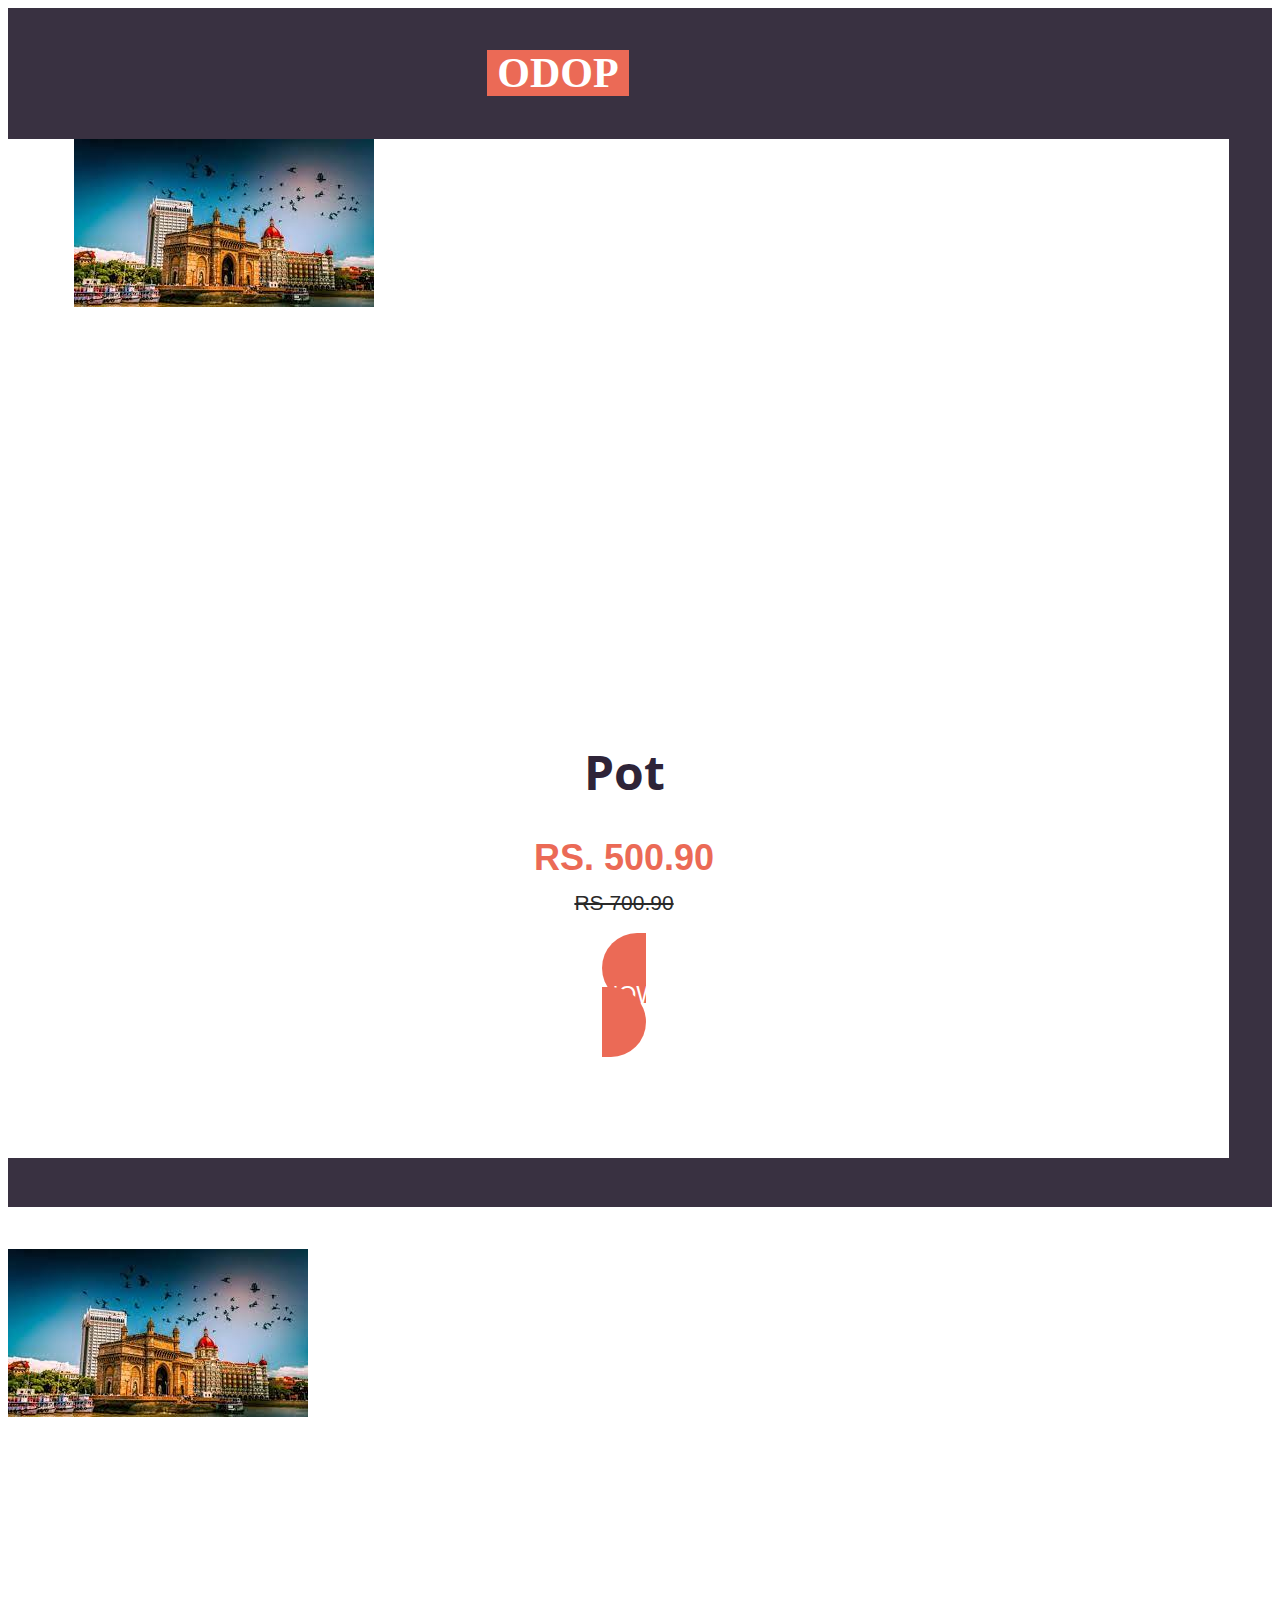
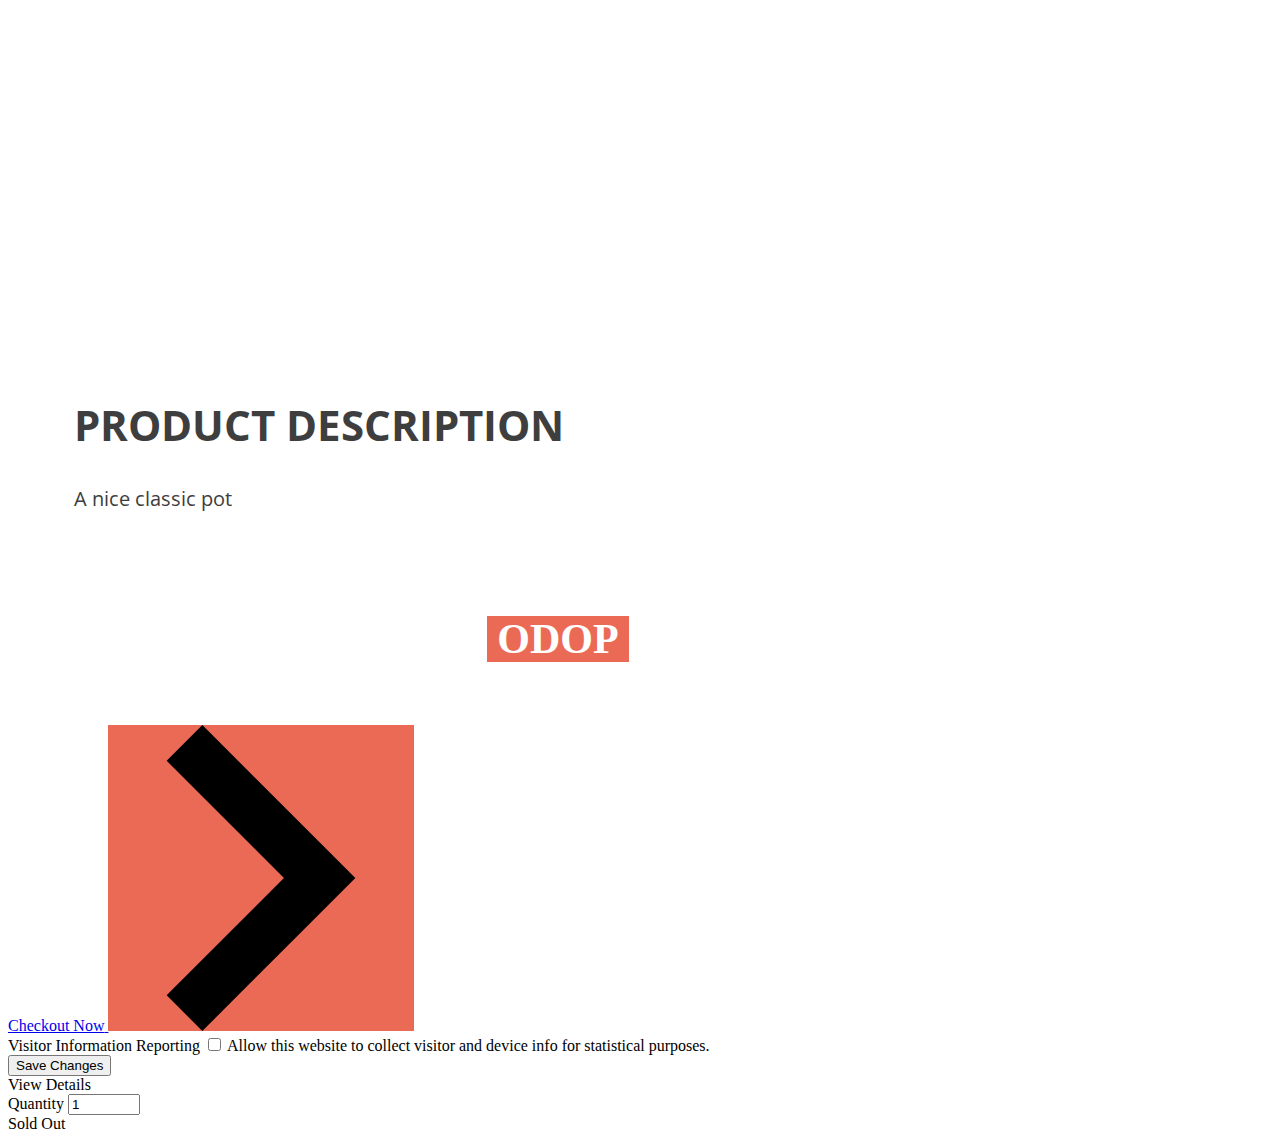
<file: Barmer.html>
<!DOCTYPE html>
<html itemscope itemtype="http://schema.org/WebPage" lang="en">

<head>
    <meta http-equiv="Content-Type" content="text/html; charset=UTF-8" />
    <meta name="viewport" content="width=device-width, initial-scale=1.0, minimum-scale=1.0" />

    <link rel="dns-prefetch" href="https://static.web-repository.com">
    <link rel="preconnect" href="https://static.web-repository.com">
    <link rel="dns-prefetch" href="https://content.app-sources.com/">
    <link rel="preconnect" href="https://content.app-sources.com/">
    <link rel="preload" as="script" href="https://static.web-repository.com/scripts/platform.client.min.js?v=864" />

    <link rel="icon" href="data:," />

    <title>Product Page</title>

    <link rel="canonical" href="https://sarojkumarroy658-9.builderra.com/Product-Page" />
    <meta property="og:url" content="https://sarojkumarroy658-9.builderra.com/Product-Page" />
    <meta itemprop="url" content="https://sarojkumarroy658-9.builderra.com/Product-Page" />
    <meta name="twitter:url" content="https://sarojkumarroy658-9.builderra.com/Product-Page" />
    <meta name="description" content="" />
    <meta property="og:site_name" content="one product india" />
    <meta property="og:title" content="Product Page" />
    <meta property="og:type" content="website" />
    <meta property="og:description" content="" />
    <meta itemprop="name" content="Product Page" />
    <meta itemprop="description" content="" />
    <meta name="twitter:title" content="Product Page" />
    <meta name="twitter:card" content="summary" />
    <meta name="twitter:description" content="" />
    <script type="text/javascript">
        var WebPlatform = window.WebPlatform || {};

        WebPlatform.cookiesDisclaimer = ''.trim();
        WebPlatform.cookiesInfoBtn = "".trim();
        WebPlatform.cookiesInfoBtnLink = "".trim();
        WebPlatform.cookiesAcceptBtnText = "".trim() || 'OK';
        WebPlatform.ipCountryCode = "IN";

        WebPlatform.dateFormat = 'dd/mm/yy';
        if (!WebPlatform.onReady) {
            WebPlatform.documentReadyRequests = [];
            WebPlatform.onReady = function(request) {
                if (WebPlatform.documentReadyRequests === null)
                    request();
                else
                    WebPlatform.documentReadyRequests.push(request);
            };
        }

        if (!WebPlatform.merge) {
            WebPlatform.merge = function(target, source) {
                for (var key in source)
                    if ((typeof target[key] === "undefined") || target[key] === '')
                        target[key] = source[key];
                return target;
            };
        }
    </script>
    <link href="https://static.web-repository.com/styles/platform.client.min.css?v=864" type="text/css" rel="stylesheet" />
    <link rel="preload stylesheet" as="style" href="https://static.web-repository.com/t/theme25/css/trunk.min.css?v=864" id="style-default" class="stylesheet" />

    <link rel="preload stylesheet" as="style" media="(max-width: 1024px)" href="https://static.web-repository.com/t/theme25/css/trunk-1024.min.css?v=864" id="style-1024" class="stylesheet" />

    <link rel="preload stylesheet" as="style" media="(max-width: 768px)" href="https://static.web-repository.com/t/theme25/css/trunk-768.min.css?v=864" id="style-768" class="stylesheet" />

    <link rel="preload stylesheet" as="style" media="(max-width: 480px)" href="https://static.web-repository.com/t/theme25/css/trunk-480.min.css?v=864" id="style-480" class="stylesheet" />

    <meta property="og:image" content="https://content.app-sources.com/" />
    <meta itemprop="image" content="https://content.app-sources.com/" />
    <meta name="twitter:image" content="https://content.app-sources.com/" />
    <!--[if lt IE 9]>
      <script type="text/javascript" src="https://static.web-repository.com/scripts/common/html5shiv.min.js"></script>
      <![endif]-->
    <style type="text/css" id="global-styles">
        :root {
            --color-primary: #eb6a56;
            --color-secondary1: #028090;
            --color-secondary2: #00A896;
            --color-secondary3: #02C39A;
            --color-secondary4: #F0F3BD;
        }

        .theme .color-primary,
        .color-primary {
            color: #eb6a56;
        }

        .theme .bg-color-primary,
        .bg-color-primary {
            background-color: #eb6a56;
        }

        .theme .border-color-primary,
        .border-color-primary {
            border-color: #eb6a56;
        }

        .theme .fill-color-primary,
        .fill-color-primary {
            fill: #eb6a56;
        }

        .theme .color-secondary1,
        .color-secondary1 {
            color: #028090;
        }

        .theme .bg-color-secondary1,
        .bg-color-secondary1 {
            background-color: #028090;
        }

        .theme .border-color-secondary1,
        .border-color-secondary1 {
            border-color: #028090;
        }

        .theme .fill-color-secondary1,
        .fill-color-secondary1 {
            fill: #028090;
        }

        .theme .color-secondary2,
        .color-secondary2 {
            color: #00A896;
        }

        .theme .bg-color-secondary2,
        .bg-color-secondary2 {
            background-color: #00A896;
        }

        .theme .border-color-secondary2,
        .border-color-secondary2 {
            border-color: #00A896;
        }

        .theme .fill-color-secondary2,
        .fill-color-secondary2 {
            fill: #00A896;
        }

        .theme .color-secondary3,
        .color-secondary3 {
            color: #02C39A;
        }

        .theme .bg-color-secondary3,
        .bg-color-secondary3 {
            background-color: #02C39A;
        }

        .theme .border-color-secondary3,
        .border-color-secondary3 {
            border-color: #02C39A;
        }

        .theme .fill-color-secondary3,
        .fill-color-secondary3 {
            fill: #02C39A;
        }

        .theme .color-secondary4,
        .color-secondary4 {
            color: #F0F3BD;
        }

        .theme .bg-color-secondary4,
        .bg-color-secondary4 {
            background-color: #F0F3BD;
        }

        .theme .border-color-secondary4,
        .border-color-secondary4 {
            border-color: #F0F3BD;
        }

        .theme .fill-color-secondary4,
        .fill-color-secondary4 {
            fill: #F0F3BD;
        }

        .note-editable.panel-body h1,
        .text-widget-content h1,
        .post-description h1 {
            font-family: Open Sans, arial;
            line-height: 1.0em;
            font-size: 72px;
            color: #3e3e3e;
            letter-spacing: normal;
        }

        .note-editable.panel-body h2,
        .text-widget-content h2,
        .post-description h2 {
            font-family: Open Sans, arial;
            line-height: 1.0em;
            font-size: 42px;
            color: #3e3e3e;
            letter-spacing: normal;
        }

        .note-editable.panel-body h3,
        .text-widget-content h3,
        .post-description h3 {
            font-family: Open Sans, arial;
            line-height: 1.0em;
            font-size: 32px;
            color: #3e3e3e;
            letter-spacing: normal;
        }

        .note-editable.panel-body h4,
        .text-widget-content h4,
        .post-description h4 {
            font-family: Open Sans, arial;
            line-height: 1.0em;
            font-size: 24px;
            color: #3e3e3e;
            letter-spacing: normal;
        }

        .note-editable.panel-body h5,
        .text-widget-content h5,
        .post-description h5 {
            font-family: Open Sans, arial;
            line-height: 1.0em;
            font-size: 18px;
            color: #3e3e3e;
            letter-spacing: normal;
        }

        .note-editable.panel-body h6,
        .text-widget-content h6,
        .post-description h6 {
            font-family: Open Sans, arial;
            line-height: 1.0em;
            font-size: 15px;
            color: #3e3e3e;
            letter-spacing: normal;
        }

        .note-editable.panel-body li,
        .text-widget-content li,
        .note-editable.panel-body p,
        .text-widget-content p,
        .post-description p {
            font-family: Open Sans, arial;
            line-height: 1.6em;
            font-size: 15px;
            color: #3e3e3e;
            letter-spacing: normal;
        }

        .note-editable.panel-body blockquote>p,
        .text-widget-content blockquote>p,
        .note-editable.panel-body blockquote,
        .text-widget-content blockquote,
        .post-description blockquote {
            font-family: Open Sans, arial;
            line-height: 1.6em;
            font-size: 15px;
            color: #3e3e3e;
            letter-spacing: normal;
        }

        body {}

        @media screen and (max-width: 768px) {
            .note-editable.panel-body h1,
            .text-widget-content h1 {
                font-family: Open Sans;
                line-height: 1.0em;
                font-size: 48px !important;
                color: #3e3e3e;
                letter-spacing: normal;
            }
            .note-editable.panel-body h2,
            .text-widget-content h2 {
                font-family: Open Sans;
                line-height: 1.0em;
                font-size: 32px !important;
                color: #3e3e3e;
                letter-spacing: normal;
            }
            .note-editable.panel-body h3,
            .text-widget-content h3 {
                font-family: Open Sans;
                line-height: 1.0em;
                font-size: 26px !important;
                color: #3e3e3e;
                letter-spacing: normal;
            }
            .note-editable.panel-body h4,
            .text-widget-content h4 {
                font-family: Open Sans;
                line-height: 1.0em;
                font-size: 22px !important;
                color: #3e3e3e;
                letter-spacing: normal;
            }
            .note-editable.panel-body h5,
            .text-widget-content h5 {
                font-family: Open Sans;
                line-height: 1.0em;
                font-size: 18px !important;
                color: #3e3e3e;
                letter-spacing: normal;
            }
            .note-editable.panel-body h6,
            .text-widget-content h6 {
                font-family: Open Sans;
                line-height: 1.0em;
                font-size: 14px !important;
                color: #3e3e3e;
                letter-spacing: normal;
            }
            .note-editable.panel-body li,
            .text-widget-content li,
            .note-editable.panel-body p,
            .text-widget-content p {
                font-family: Open Sans;
                line-height: 1.6em;
                font-size: 14px !important;
                color: #3e3e3e;
                letter-spacing: normal;
            }
            .note-editable.panel-body blockquote>p,
            .text-widget-content blockquote>p,
            .note-editable.panel-body blockquote,
            .text-widget-content blockquote {
                font-family: Open Sans;
                line-height: 1.6em;
                font-size: 14px !important;
                color: #3e3e3e;
                letter-spacing: normal;
            }
            body {}
        }

        .page-layout:not(.style-boxed-layout) .grid-content,
        .theme .page-layout:not(.style-boxed-layout) .container,
        .page-layout.header-layout-floating:not(.style-boxed-layout) .main-header-wrapper,
        .page-layout.fixed-header-layout-floating:not(.style-boxed-layout) .fixed-header-wrapper,
        .mega-menu-inner,
        .megamenu-settings-wrapper {
            max-width: 1100px;
        }

        .style-boxed-layout.page-layout,
        .theme .style-boxed-layout .fixed-header-wrapper,
        .theme .style-boxed-layout .fixed-header-wrapper.visible,
        #website.theme .fixed-header-layout-floating .fixed-header-wrapper,
        #website.theme .fixed-header-layout-floating .fixed-header-wrapper.visible {
            width: 1100px;
        }

        /*
    #website.theme .header-layout-floating .fixed-header-wrapper, 
    #website.theme .header-layout-floating .fixed-header-wrapper.visible {
      width: 1100px;
    }*/

        /*
    #website.theme .fixed-header-layout-floating .fixed-header-wrapper, 
    #website.theme .fixed-header-layout-floating .fixed-header-wrapper.visible {
      width: calc(1100px - 130px) !important;
  }
  */

        .style-boxed-layout .grid-content,
        .style-boxed-layout .container,
        .style-boxed-layout.header-layout-floating .main-header-wrapper,
        .style-boxed-layout.fixed-header-layout-floating .fixed-header-wrapper {
            max-width: 90%;
        }

        .note-editable.panel-body a,
        .text-widget-content a {
            color: ;
            text-decoration: none;
        }

        .note-editable.panel-body a:hover,
        .text-widget-content a:hover {
            color: ;
            text-decoration: none;
        }

        .theme .page-layout {
            background: #ffffff;
        }

        .theme .primaryColor,
        .theme .highlightColor:hover,
        .theme .smaller .highlightColor:hover,
        .theme .highlightColor.active,
        .portfolio-filter ul li.active a,
        .portfolio-filter ul li a:hover,
        .portfolio-list-wrapper .image-overlay a:hover,
        .portfolio-widget-item .primaryColor-bg2:hover,
        .tmdp-pagination [data-role]:hover i,
        .blog-back-btn:hover i,
        .products-filter-style-1 ul li.active a,
        .products-filter-style-1 ul li a:hover,
        .side-filter .products-filter section>ul>li.active>a,
        .side-filter .products-filter section>ul>li:hover>a,
        .side-filter .products-filter section ul li li:hover>a,
        .side-filter .products-filter section ul li li.active>a,
        .has-subcategories div:hover:before,
        .store6 .product-item-description .product-item-price,
        .post-category a,
        .login-question a,
        .promo-code-toggle-btn {
            color: #eb6a56 !important;
        }

        .cart-table.style-2 .fake-checkbox.checked {
            border: 2px solid #eb6a56;
        }

        .theme .active>.website-nav-link {
            color: #eb6a56;
        }

        .theme .primaryColor-bg:hover,
        .tmdp-pagination [data-role="0"],
        .theme .active .primaryColor-bg {
            background-color: #eb6a56;
            border-color: #eb6a56;
        }

        .theme .active .primaryColor-bg,
        .theme .primaryColor-bg:hover,
        .theme .smaller .primaryColor-bg:hover,
        .theme .smaller .active .primaryColor-bg {
            color: #fff !important;
        }

        .theme .signin-button:hover svg,
        .theme .cart-button:hover svg,
        .theme .signin-button.active svg,
        .theme .cart-button.active svg,
        .theme .smaller .signin-button:hover svg,
        .theme .smaller .cart-button:hover svg,
        .theme .smaller .signin-button.active svg,
        .theme .smaller .cart-button.active svg,
        .booking-final-step .booking-name svg {
            fill: #eb6a56;
        }

        .theme .primaryColor-bg2,
        .top-bar .social-media i,
        .theme .read-more,
        .blog-comment-form a:hover,
        .theme .buttons-wrapper-outer .primaryColor-bg2,
        .product-main-photo.has-badge:after,
        .live-theme .ui-widget-header,
        nav li a:before,
        .store2 .product-item .product-badge,
        .theme .profile-sidebar li a:after,
        .vertical-menu-styling.design-4 li:after,
        .live-theme-message a,
        .next-step-popup svg,
        .form-field .custom-checkbox input[type=checkbox]:checked+.custom-checkbox-label:before,
        .form-field .custom-checkbox input[type=radio]:checked+.custom-checkbox-label:before,
        .elite-widget ul li.active a:after,
        .elite-tab-call-to-action,
        .widget-checkout .checkout-info h3:after,
        .widget-checkout .checkout-summary h3:after,
        .cart-title:after {
            background-color: #eb6a56;
        }

        .theme .border-color,
        article blockquote,
        .theme nav li ul,
        .theme .primaryColor-border,
        blockquote,
        .portfolio-filter ul li.active a,
        .tmdp-pagination [data-role]:hover,
        .blog-back-btn:hover,
        .theme .profile-sidebar li a.active,
        .products-filter-style-1 ul li.active a,
        .pagination-wrapper li a:hover,
        .pagination-wrapper li.active a,
        .products-filter-style-2 li.active a,
        .vertical-menu-styling.design-2 li:hover,
        .vertical-menu-styling.design-2 li.active,
        .vertical-menu-styling.design-3 li:hover,
        .vertical-menu-styling.design-3 li.active,
        .form-field .custom-checkbox input[type=checkbox]:checked+.custom-checkbox-label:before,
        .form-field .custom-checkbox input[type=radio]:checked+.custom-checkbox-label:before
        /*.select-wrapper.style-1 ul li a.active,
  .select-wrapper.style-1 ul li a:hover,
  .select-wrapper.style-2 ul li a.active,
  .select-wrapper.style-2 ul li a:hover,
  .select-wrapper.style-3 ul li a.active,
  .select-wrapper.style-3 ul li a:hover,
  .select-wrapper.style-1 ul li a.active:before,
  .select-wrapper.style-2 ul li a.active:before,
  .select-wrapper.style-3 ul li a.active:before,*/

            {
            border-color: #eb6a56;
        }

        .theme .header-side-style-1 nav ul li.website-nav-link-highlighted>a,
        .theme .header-side-style-1a nav ul li.website-nav-link-highlighted>a {
            border-color: #eb6a56;
        }

        .checkout-spinner {
            border-color: #eb6a56;
            border-top-color: rgba(0, 0, 0, .2);
            border-right-color: rgba(0, 0, 0, .2);
            border-bottom-color: rgba(0, 0, 0, .2);
        }

        .tmdp-slides-loading,
        #client-ajax-message,
        #portfolio-popup-content.active-loading,
        #tmdp-simple-lightbox-content.active-loading,
        .loader.active-loading {
            border-left-color: #eb6a56;
        }

        .posts-list-wrapper .post-title a,
        article .post-meta a,
        article .post-meta p,
        .portfolio-filter li a,
        .product-item-description h3,
        .product-item-description .product-item-price,
        .breadcrumb li a,
        .breadcrumb li span,
        .product-body-container h2,
        .product-page-style-image-top .product-price span,
        article .post-meta span,
        .theme .post-title,
        .comments-list h3,
        .blog-tag-cloud a,
        .post-categories,
        .checkout-wrapper h2,
        .checkout-wrapper .cart-labels span,
        .checkout-wrapper .product-info a,
        .checkout-wrapper .cart-container .qty,
        .checkout-wrapper .cart-container .row-total,
        .checkout-wrapper .subtotal-wrapper span,
        .live-theme .checkout-wrapper .promo-code-toggle-btn,
        .checkout-wrapper .cart-container .row-delete i,
        .product-price span,
        .products-showing span,
        .filter-lane label,
        .products-filter-style-2 li a,
        .product-body-container h1,
        .checkout-wrapper h1,
        .no-items-text {
            color: #3e3e3e;
        }

        .tmdp-bullets .tmdp-bullet:hover,
        .tmdp-bullets .tmdp-bullet.active,
        .side-filter .products-filter ul li a:hover:before,
        .side-filter .products-filter ul li.active a:before {
            background: #eb6a56 !important;
            border-color: #eb6a56 !important;
        }

        .theme .highlightBg:hover {
            background: #eb6a56;
            color: #fff !important;
        }

        .theme .theme18 .navigation-wrapper .active>.website-nav-link {
            background: #eb6a56;
            color: #fff;
        }

        .theme .theme18 .navigation-wrapper .active>a:hover {
            color: #fff !important;
        }
    </style>
    <style type="text/css">
    </style>

    <link rel="preload stylesheet" as="style" href='//fonts.googleapis.com/css?display=swap&family=Open+Sans%7COpen+Sans:regular%7CPlayfair+Display:italic%7CRoboto:300%7CHammersmith+One:regular'>






    <!-- /><div></div> */ /**/ <!-- -->

</head>

<body class="theme live-theme " data-resources="https://static.web-repository.com" data-content="https://content.app-sources.com/" data-locale="en" data-ver="864" data-minor="864.4652" data-trial="yes">
    <div class="style-full-width-layout page-layout theme25 clearfix ">
        <a class="scrollToTop transition-all fa fa-angle-up" title="Scroll To Top"></a>

        <div class="content slide">
            <div class="content-wrapper">
                <div class="content">
                    <div id="container-widget-1571768839130" data-type="Container" class="grid-row 
       stretched-mobile stretched-tablet" data-delay="" style="padding-bottom:2.42527%;
      padding-top: 3%; padding-left: 0;
      background-color: rgba(57, 49, 65, 1);
        background-position: center center;
        background-repeat: repeat;
        background-size: auto;
      
      background-image: none;">
                        <div class="grid-content ">
                            <div class="grid-column    " style="width: 100%;
                 padding-left:0px;padding-right:0px;
                 background-image: none;
                 
                   background-size: cover;
                   background-repeat: no-repeat;
                   background-position: center center;
                 
                 top: 0px;
                 
                 ">

                                <div class="widget-row with-centered-content">
                                    <div class="widget 
          widgetResponsive textWidget col20" id="text-widget-1571768839129" data-type="TextWidget" data-delay="" data-animation-duration="" data-animation-delay="" data-animation="lazyAnimation-" style="margin-top: 0%; margin-left: 0px;">
                                        <div class="text-widget-content">
                                            <p style="text-align: center;"><span style="color: rgb(255, 255, 255); font-size: 42px; font-family: Tahoma; font-weight: bold;" class="bg-color-primary">&nbsp;ODOP&nbsp;</span></p>
                                        </div>
                                    </div>
                                </div>
                            </div>
                        </div>
                    </div>
                    <div id="container-widget-1571768839137" data-type="Container" class="grid-row 
       stretched-mobile stretched-tablet" data-delay="" style="padding-bottom:3.83531%;
      padding-top: 0%; padding-left: 0;
      background-color: rgba(57, 49, 65, 1);
        background-position: center center;
        background-repeat: repeat;
        background-size: auto;
      
      background-image: none;">
                        <div class="grid-content ">
                            <div class="grid-column  justify-center   has-bg-color" style="width: 100%;
                 padding-left:6%;padding-right:5%;background-color: rgba(255, 255, 255, 1);
                 background-image: none;
                 
                   background-size: cover;
                   background-repeat: no-repeat;
                   background-position: center center;
                 
                 top: 0px;
                 
                 ">

                                <div class="widget-row ">
                                    <div class="widget 
          widgetResponsive imageWidget col20" id="image-widget-1571768839132" data-type="ImageWidget" data-delay="" data-animation-duration="" data-animation-delay="" data-animation="lazyAnimation-" style="margin-top: 0px; margin-left: 0px;">

                                        <div class="image-box  image-position-default" style="max-width: 979px;">
                                            <div class="widget-preserving-ratio-outer " style="padding-bottom: 37.48723186925434%">

                                                <div class="widget-preserving-ratio-inner" data-slide="https://content.app-sources.com/s/24444282803329/uploads/a-products/quadcopter_drone-6081999.png">
                                                    <a class="lazyImage flex flex-col
                image-fit">
              <img src="download (1).jpg" class="flex-none" alt="" style=""  loading="lazy" />
            </a>
                                                </div>
                                            </div>
                                        </div>
                                    </div>
                                </div>
                                <div class="widget-row with-centered-content">
                                    <div class="widget 
          widgetResponsive textWidget headingWidget col14" id="heading-widget-1571768839136" data-type="HeadingWidget" data-delay="" data-animation-duration="" data-animation-delay="" data-animation="lazyAnimation-" style="margin-top: 0%; margin-left: 0px;">
                                        <div class="text-widget-content">
                                            <h1 style="text-align: center; line-height: 1;"><span style="color: rgb(46, 36, 56); font-size: 48px; font-weight: 700;">Pot</span></h1>
                                        </div>
                                    </div>
                                </div>
                                <div class="widget-row with-centered-content">
                                    <div class="widget 
          widgetResponsive textWidget headingWidget col17" id="heading-widget-1571768839135" data-type="HeadingWidget" data-delay="" data-animation-duration="" data-animation-delay="" data-animation="lazyAnimation-" style="margin-top: 1.63432%; margin-left: 0px;">
                                        <div class="text-widget-content">
                                            <p style="text-align: center; "><span style="font-family: Helvetica; font-size: 36px; font-weight: bold;" class="color-primary">RS. 500.90</span></p>
                                            <p style="text-align: center; "><span style="color: rgb(41, 41, 41); font-family: Helvetica; font-size: 21px; text-decoration-line: line-through;">RS 700.90</span></p>
                                        </div>
                                    </div>
                                </div>
                                <div class="widget-row with-centered-content">
                                    <div class="widget 
          widgetResponsive buttonWidget col20" id="button-widget-1571768839127" data-type="Button" data-delay="" data-animation-duration="" data-animation-delay="" data-animation="lazyAnimation-" style="margin-top: 3.57508%; margin-left: 0px;">
                                        <div class="main-widget-content">
                                            <style type="text/css">
                                                #button-widget-1571768839127 .hvr-sweep-to-right:before,
                                                #button-widget-1571768839127 .hvr-fade:hover,
                                                #button-widget-1571768839127 .hvr-fade:focus,
                                                #button-widget-1571768839127 .hvr-fade:active,
                                                #button-widget-1571768839127 .hvr-rectangle-out:before {
                                                    background: #333333 !important;
                                                    border-color: #333333 !important;
                                                }

                                                #button-widget-1571768839127 .hvr-sweep-to-right:hover,
                                                #button-widget-1571768839127 .hvr-sweep-to-right:focus,
                                                #button-widget-1571768839127 .hvr-sweep-to-right:active,
                                                #button-widget-1571768839127 .hvr-fade:hover,
                                                #button-widget-1571768839127 .hvr-fade:focus,
                                                #button-widget-1571768839127 .hvr-fade:active,
                                                #button-widget-1571768839127 .hvr-rectangle-out:hover,
                                                #button-widget-1571768839127 .hvr-rectangle-out:focus,
                                                #button-widget-1571768839127 .hvr-rectangle-out:active,
                                                #button-widget-1571768839127 .hvr-sweep-to-right:hover .btn-text-wrapper span {
                                                    color: #ffffff !important;
                                                }
                                            </style>
                                            <div style="text-align: center;">
                                                <a href="/Checkout?preview=__PREVIEW_ONLY" target="_self" class="theme-button hvr-sweep-to-right bg-color-primary border-color-primary " style="font-size: 23px; 
             color:#ffffff;font-family:'Arial';letter-spacing:0px;border-width: 0px;
             padding: 22px 44px;
             width: auto;
             
             border-radius: 60px;">

                                                    <div class="flex flex-col btn-text-wrapper ta-center">
                                                        <span class="flex-1 bold">
                      PRE-ORDER NOW</span>
                                                        <span class="flex-1 " style="font-size: 14px;
                          14px;color:rgba(255, 255, 255, 0.75);font-family:'Arial';">
                      14-Day Money Back</span>
                                                    </div>
                                                </a>
                                            </div>
                                        </div>
                                    </div>
                                </div>
                                <div class="widget-row with-centered-content">
                                    <div class="widget 
          widgetResponsive socialMediaWidget col20" data-type="SocialMediaWidget" data-delay="" data-animation-duration="" data-animation-delay="" data-animation="lazyAnimation-" style="margin-top: 4.26136%; margin-left: 0px;" id="socialmedia-widget-1571768839131">
                                        <style type="text/css">
                                            #socialmedia-widget-1571768839131 .social-media-button i {
                                                background: #333;
                                                color: #ffffff;
                                                font-size: 15px;
                                                height: 15px;
                                                width: 15px;
                                                line-height: 15px;
                                                border-radius: 52px;
                                            }

                                            #socialmedia-widget-1571768839131 .social-media-button:hover i {
                                                background: #eb6a56;
                                            }
                                        </style>
                                        <div class="col20 f-left" style="text-align: center">
                                            <a class="social-media-button slow-transition-bg" onclick="ClientTools.sharePage('facebook', '');return false;">
                  <i class="fa fa-facebook"></i>
                </a>
                                            <a class="social-media-button slow-transition-bg" onclick="ClientTools.sharePage('twitter', '');return false;">
                  <i class="fa fa-twitter"></i>
                </a>
                                            <a class="social-media-button slow-transition-bg" onclick="ClientTools.sharePage('linkedin', '');return false;">
                  <i class="fa fa-linkedin"></i>
                </a>
                                        </div>
                                    </div>
                                </div>
                                <div class="widget-row ">
                                    <div class="widget 
          
         widgetResponsive spacer col20" id="spacer-widget-1571768839116" data-type="Spacer" style="margin-top: 0px; margin-left: 0px;">
                                        <div class="widget-preserving-ratio-outer" style="padding-bottom: 6.8437180796731365% ">
                                            <div class="widget-preserving-ratio-inner"></div>
                                        </div>
                                    </div>
                                </div>
                            </div>
                        </div>
                    </div>
                    <div id="container-widget-1571768839149" data-type="Container" class="grid-row 
       stretched-mobile stretched-tablet" data-delay="" style="padding-bottom:6.31698%;
      padding-top: 3.32769%; padding-left: 0;
      background-color: rgba(255, 255, 255, 1);
        background-position: center center;
        background-repeat: repeat;
        background-size: auto;
      
      background-image: none;">
                        <div class="grid-content ">
                            <div class="grid-column   grid-column-with-bg  has-bg-image  " style="width: 50%;
                 padding-left:0px;padding-right:0px;background-color: transparent;
                 background-image: url('https://content.app-sources.com/s/24444282803329/uploads/a-products/bg3-1035387.png');
                 
                   background-size: auto;
                   background-repeat: no-repeat;
                   background-position: left center;
                 
                 top: 0px;
                 
                 ">

                                <div class="widget-row ">
                                    <div class="widget 
          widgetResponsive imageWidget col20" id="image-widget-1571768839148" data-type="ImageWidget" data-delay="" data-animation-duration="" data-animation-delay="" data-animation="lazyAnimation-" style="margin-top: 0px; margin-left: 0px;">

                                        <div class="image-box  image-position-default" style="max-width: 550px;">
                                            <div class="widget-preserving-ratio-outer " style="padding-bottom: 99.63636363636364%">

                                                <div class="widget-preserving-ratio-inner" data-slide="https://content.app-sources.com/s/24444282803329/uploads/a-products/Quadcopter_Drone_1-1032065.png">
                                                    <a class="lazyImage flex flex-col
                image-fit">
              <img src="download (1).jpg" class="flex-none" alt="" style=""  loading="lazy" />
            </a>
                                                </div>
                                            </div>
                                        </div>
                                    </div>
                                </div>
                            </div>
                            <div class="grid-column  justify-center  " style="width: 50%;
                 padding-left:6%;padding-right:4%;background-color: transparent;
                 background-image: none;
                 
                   background-size: cover;
                   background-repeat: no-repeat;
                   background-position: center center;
                 
                 top: 0px;
                 
                 ">

                                <div class="widget-row ">
                                    <div class="widget 
          widgetResponsive textWidget headingWidget col20" id="heading-widget-1571768839146" data-type="HeadingWidget" data-delay="" data-animation-duration="" data-animation-delay="" data-animation="lazyAnimation-" style="margin-top: 0px; margin-left: 0px;">
                                        <div class="text-widget-content">
                                            <h2 style="text-align: left;">PRODUCT DESCRIPTION</h2>
                                        </div>
                                    </div>
                                </div>
                                <div class="widget-row ">
                                    <div class="widget 
          widgetResponsive textWidget col20" id="text-widget-1571768839145" data-type="TextWidget" data-delay="" data-animation-duration="" data-animation-delay="" data-animation="lazyAnimation-" style="margin-top: 4.7619%; margin-left: 0px;">
                                        <div class="text-widget-content">
                                            <p style="line-height: 1.8;"><span style="font-size: 20px;">A nice classic pot</span></p>
                                        </div>
                                    </div>
                                </div>
                            </div>
                        </div>
                    </div>
                    <div id="container-widget-1571768839153" data-type="Container" class="grid-row 
       stretched-mobile stretched-tablet" data-delay="" style="padding-bottom:2.98928%;
      padding-top: 0%; padding-left: 0;
      background-color: rgba(255, 255, 255, 1);
        background-position: center center;
        background-repeat: repeat;
        background-size: auto;
      
      background-image: none;">
                        <div class="grid-content ">
                            <div class="grid-column    " style="width: 100%;
                 padding-left:0px;padding-right:0px;
                 background-image: none;
                 
                   background-size: cover;
                   background-repeat: no-repeat;
                   background-position: center center;
                 
                 top: 0px;
                 
                 ">

                                <div class="widget-row with-centered-content">
                                    <div class="widget 
          widgetResponsive textWidget col20" id="text-widget-1571768839152" data-type="TextWidget" data-delay="" data-animation-duration="" data-animation-delay="" data-animation="lazyAnimation-" style="margin-top: 0%; margin-left: 0px;">
                                        <div class="text-widget-content">
                                            <p style="text-align: center;"><span style="color: rgb(255, 255, 255); font-size: 42px; font-family: Tahoma; font-weight: bold;" class="bg-color-primary">&nbsp;ODOP&nbsp;</span></p>
                                        </div>
                                    </div>
                                </div>
                                <div class="widget-row with-centered-content">
                                    <div class="widget 
          widgetResponsive socialMediaWidget col20" data-type="SocialMediaWidget" data-delay="" data-animation-duration="" data-animation-delay="" data-animation="lazyAnimation-" style="margin-top: 2.63636%; margin-left: 0px;" id="socialmedia-widget-1571768839151">
                                        <style type="text/css">
                                            #socialmedia-widget-1571768839151 .social-media-button i {
                                                background: rgba(255, 255, 255, 1);
                                                color: rgba(43, 43, 43, 1);
                                                font-size: 15px;
                                                height: 15px;
                                                width: 15px;
                                                line-height: 15px;
                                                border-radius: 0px;
                                            }

                                            #socialmedia-widget-1571768839151 .social-media-button:hover i {
                                                background: ;
                                            }
                                        </style>
                                        <div class="col20 f-left" style="text-align: center">
                                            <a class="social-media-button slow-transition-bg" onclick="ClientTools.sharePage('facebook', '');return false;">
                  <i class="fa fa-facebook"></i>
                </a>
                                            <a class="social-media-button slow-transition-bg" onclick="ClientTools.sharePage('twitter', '');return false;">
                  <i class="fa fa-twitter"></i>
                </a>
                                            <a class="social-media-button slow-transition-bg" onclick="ClientTools.sharePage('tumblr', '');return false;">
                  <i class="fa fa-tumblr"></i>
                </a>
                                            <a class="social-media-button slow-transition-bg" onclick="ClientTools.sharePage('pinterest', '');return false;">
                  <i class="fa fa-pinterest"></i>
                </a>
                                            <a class="social-media-button slow-transition-bg" onclick="ClientTools.sharePage('linkedin', '');return false;">
                  <i class="fa fa-linkedin"></i>
                </a>
                                        </div>
                                    </div>
                                </div>
                            </div>
                        </div>
                    </div>
                </div>
            </div>
        </div>

        <!-- go to next step -->
        <a href="javascript: WebPlatform.Funnels.show('next');" class="next-step-popup justify-center flex flex-row align-center 
            none 
           ">
          <span>Checkout Now</span>
          <svg version="1.1" id="Capa_1" xmlns="http://www.w3.org/2000/svg" xmlns:xlink="http://www.w3.org/1999/xlink" x="0px" y="0px"
               width="306px" height="306px" viewBox="0 0 306 306" style="enable-background:new 0 0 306 306;" xml:space="preserve">
          <polygon points="94.35,0 58.65,35.7 175.95,153 58.65,270.3 94.35,306 247.35,153"/>
          </svg>
        </a>
    </div>

    <div class="popup-wrapper at-center none" id="analyticsSettings">
        <div class="popup-overlay" style="background: rgba(0, 0, 0, 0.7);">
        </div>
        <div class="wrapping-table">
            <div class="popup-container cookies-popup">
                <a class="close-btn"></a>
                <span class="f-left col20 cookies-popup-title">Visitor Information Reporting</span>
                <input id="analyticsTracking" class="css-label modify" type="checkbox" name="analyticsTracking" />
                <label for="analyticsTracking" class="css-label2 button-tooltip">Allow this website to collect visitor and device info for statistical purposes.</label>
                <div class="f-left col20"><button class="save-changes at-middle">Save Changes</button></div>
            </div>
        </div>
    </div>

    <!-- Quick View -->
    <div class="quick-view-overlay">
        <div class="quick-view-wrapper">
            <a data-role="close" class="close-btn"></a>
            <div class="quick-view-inner-wrapper custom-scroll">
                <div class="product-photo-container custom-scroll" data-role="images" data-trigger=".product-main-photo" data-manual-trigger="true"></div>
                <div class="product-body-container custom-scroll">
                    <span class="quick-view-title"><a data-role="title" data-add="url"></a></span>
                    <div class="product-price">
                        <span class="current-price" data-role="currentPrice"></span>
                        <span class="old-price" data-role="oldPrice"></span>
                        <span data-role="subPeriod" style="font-size: 16px"></span>
                    </div>
                    <a class="view-details-btn" data-add="url">View Details</a>
                    <div class="product-variations" data-role="variations"></div>
                    <div class="addtocart-wrapper">
                        <div class="qty-wrapper">
                            <label>Quantity</label>
                            <input class="quantity" name="orderQuantity" type="number" size="4" value="1" step="1" max="9999" min="1" aria-label="Quantity" />
                        </div>
                        <div class="add-to-wrapper">
                            <a data-role="addToCart" data-process="cart" class="primaryColor-bg2 add-to-cart"></a>
                            <div class="sold-out-btn none" data-role="soldOut">Sold Out</div>
                        </div>
                    </div>
                    <div class="product-description none"></div>
                </div>
            </div>
        </div>
    </div>







    <script type="text/javascript">
        window.WebPlatform = window.WebPlatform || {};
        WebPlatform.Phrases = (WebPlatform.merge || window.mergeUnique)({
            'client.by': "by",
            'client.on': "on",
            'client.in': "in",
            'label.of': "of",
            'client.comment': "Comment",
            'client.comments': "Comments",
            'client.read_more': "Read More",
            'client.load_more': "Load More",
            'label.view': "View",
            'label.years': "Years",
            'label.months': "Months",
            'label.days': "Days",
            'label.minutes': "Minutes",
            'label.hours': "Hours",
            'label.seconds': "Seconds",
            'card.number': "Card Number",
            'card.cvc': "CVC",
            'card.mm': "MM",
            'card.yyyy': "YYYY",
            'card.invalid_data': "Please verify your credit/debit card details and try again.",
            'card.invalid_number': "The card number is not a valid credit or debit card number.",
            'card.invalid_month': "Your card's expiration month is invalid.",
            'card.invalid_year': "Your card's expiration year is invalid.",
            'card.invalid_cvc': "Your card's security code is invalid.",
            'card.unknown_error': "Please verify your payment details and try again.",
            'label.shipping_address': "Shipping Address",
            'label.billing_address': "Billing Address",
            'label.january': "January",
            'label.february': "February",
            'label.march': "March",
            'label.april': "April",
            'label.may': "May",
            'label.june': "June",
            'label.july': "July",
            'label.august': "August",
            'label.september': "September",
            'label.october': "October",
            'label.november': "November",
            'label.december': "December",
            'label.jan': "Jan",
            'label.feb': "Feb",
            'label.mar': "Mar",
            'label.apr': "Apr",
            'label.may_short': "May",
            'label.jun': "Jun",
            'label.jul': "Jul",
            'label.aug': "Aug",
            'label.sep': "Sep",
            'label.oct': "Oct",
            'label.nov': "Nov",
            'label.dec': "Dec",
            'label.add_to_cart': "Add To Cart",
            'label.buy_now': "Buy Now",
            'label.update': "Update",
            'label.change': "Change",
            'label.month': "month",
            'label.year': "year",
            'label.months_lower': "months",
            'label.years_lower': "years",
            'label.week_lower': "week",
            'label.weeks_lower': "weeks",
            'label.saving': "Saving",
            'label.checkout_now': "Checkout Now",
            'label.view_cart': "View Cart",
            'label.select_product_variant': "Select variant",
            'err.select_product_variants': "Select variation for each item in your order",
            'label.cod': "Pay on delivery",
            'label.bank': "Bank Transfer",
            'label.yes': "YES",
            'label.no': "NO",
            'label.enter_delivery_address': "Please enter your shipping details",
            'label.no_delivery_offices': "No offices available",
            'label.select_speedy_office': "Select Speedy office",
            'label.no_shipping_services': "Please enter address",
            'label.select_delivery_type': "Select delivery type",
            'label.monday_min': "Mo",
            'label.tuesday_min': "Tu",
            'label.wednesday_min': "We",
            'label.thursday_min': "Th",
            'label.friday_min': "Fr",
            'label.saturday_min': "Sa",
            'label.sunday_min': "Su",
            'label.monday_short': "Mon",
            'label.tuesday_short': "Tue",
            'label.wednesday_short': "Wed",
            'label.thursday_short': "Thu",
            'label.friday_short': "Fri",
            'label.saturday_short': "Sat",
            'label.sunday_short': "Sun",
            'label.contact_booked_error': "You already booked a spot in this group event",
            'label.already_booked_time_error': "The selected time is not available, please select a different time",
            'label.booking_notice_error': "Booking is too close to the current time, please reload the page",
            'label.slots_left': "slots left"
        }, WebPlatform.Phrases || {});
    </script>
    <script type="text/javascript">
        WebPlatform.Store = WebPlatform.Store || {};

        WebPlatform.merge(WebPlatform.Store, {
            hideUnavailableVariations: false,
            notEnoughQuantityMessage: "Not enough available quantity for some of the products!",
            currencySymbol: "$",
            currencySymbolAtLeft: true,
            currency: 'USD',
            country: 'US',
            baseUrl: '/',
            productAddedToCart: 'Product was added to your cart',
            fbPxId: ''
        });

        WebPlatform.Funnels = WebPlatform.Funnels || {};
        WebPlatform.Funnels.hideProductLinks = true;
        WebPlatform.Funnels.showCheckoutButton = true;
        WebPlatform.Funnels.checkoutButtonTarget = "";
        WebPlatform.Funnels.variant = "1dCIUUAz5MrPt8ond1lwmw==";
        WebPlatform.Funnels.steps = [
            /**/
            {
                type: 'PAGE',
                host: '',
                base: 'single-product',
                url: 'Product-Page',
                id: 1,
                kind: 'REGULAR',
                funnelId: 1
            },
            /**/
            {
                type: 'PAGE',
                host: '',
                base: 'single-product',
                url: 'Checkout',
                id: 2,
                kind: 'REGULAR',
                funnelId: 1
            },
            /**/
            {
                type: 'PAGE',
                host: '',
                base: 'single-product',
                url: 'Thank-You',
                id: 3,
                kind: 'REGULAR',
                funnelId: 1
            },
            /**/
        ];


        WebPlatform.clientData = null;
        WebPlatform.visitorEmail = '';
        WebPlatform.visitorName = '';
    </script>

    <script type="text/javascript" src="https://static.web-repository.com/scripts/platform.client.min.js?v=864" data-cookieconsent="ignore"></script>










    <!-- */ <!-- -->

    
</body>

</html>
</file>
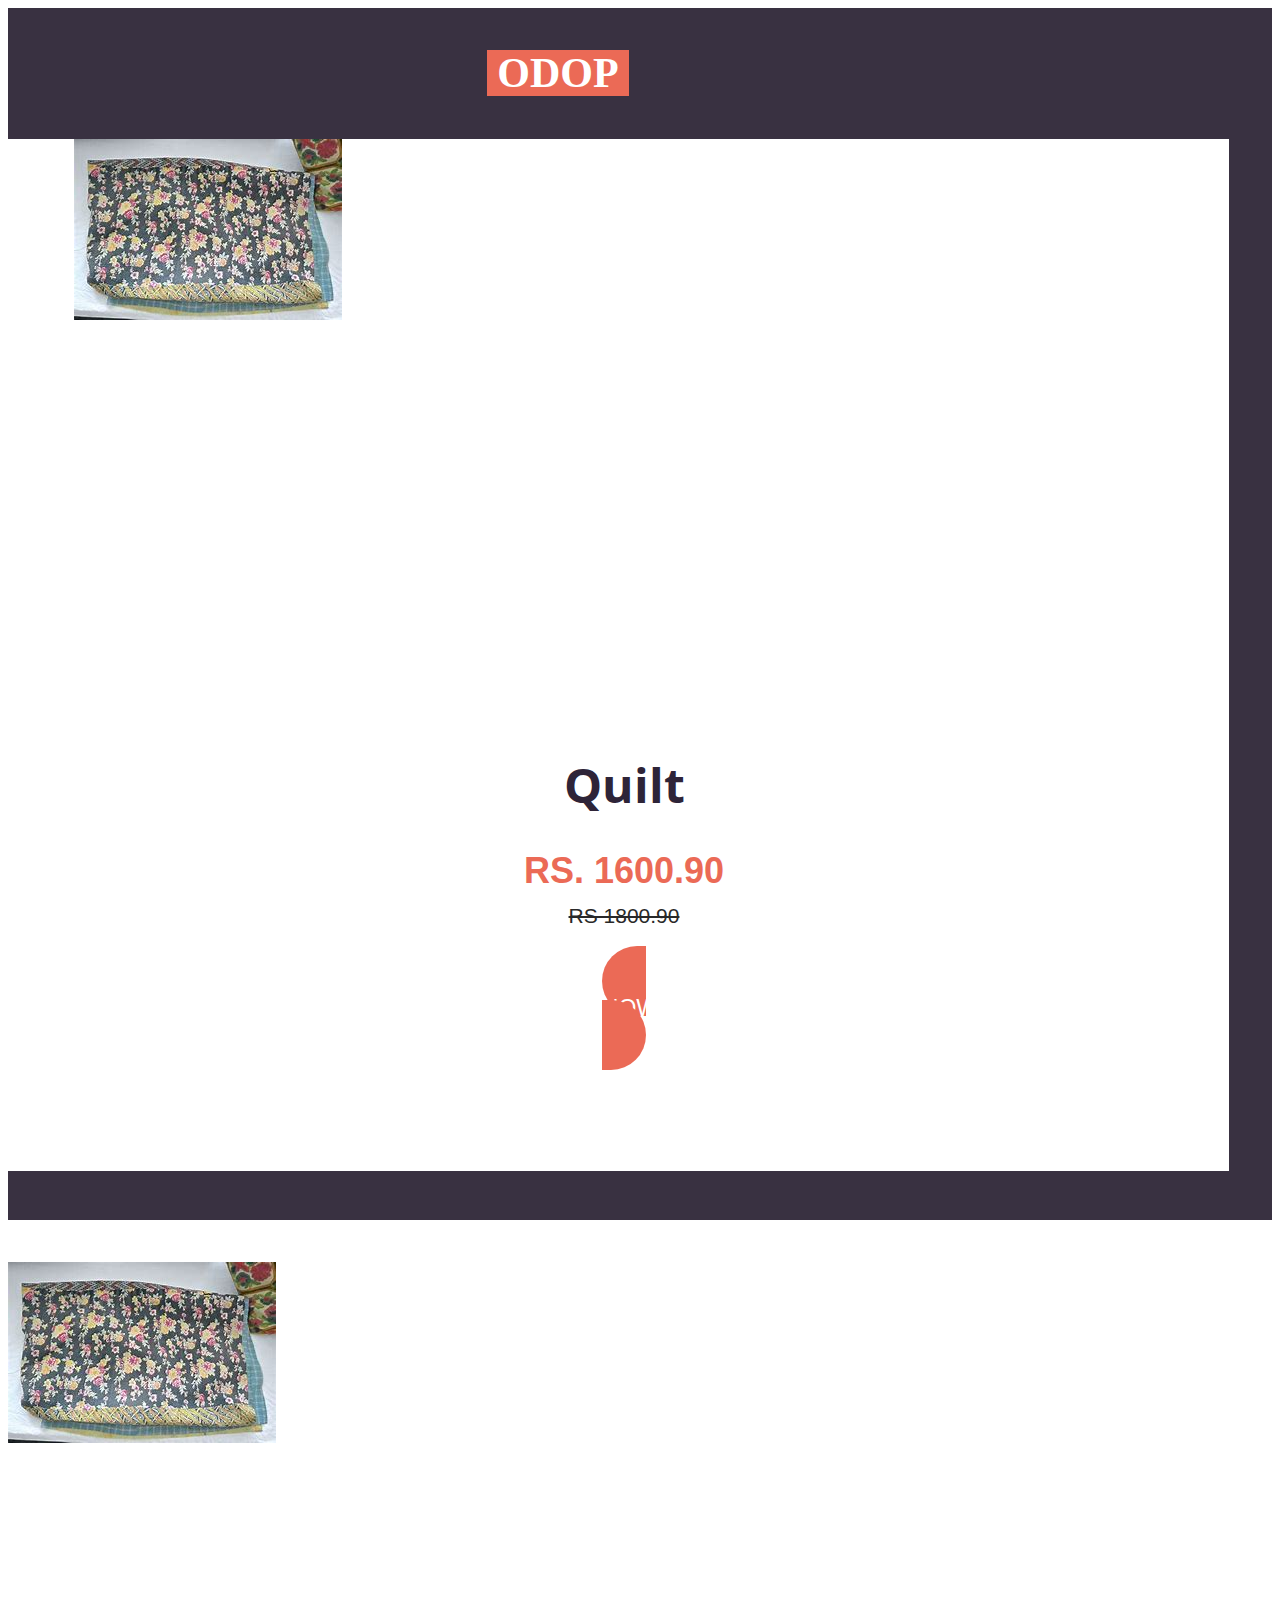
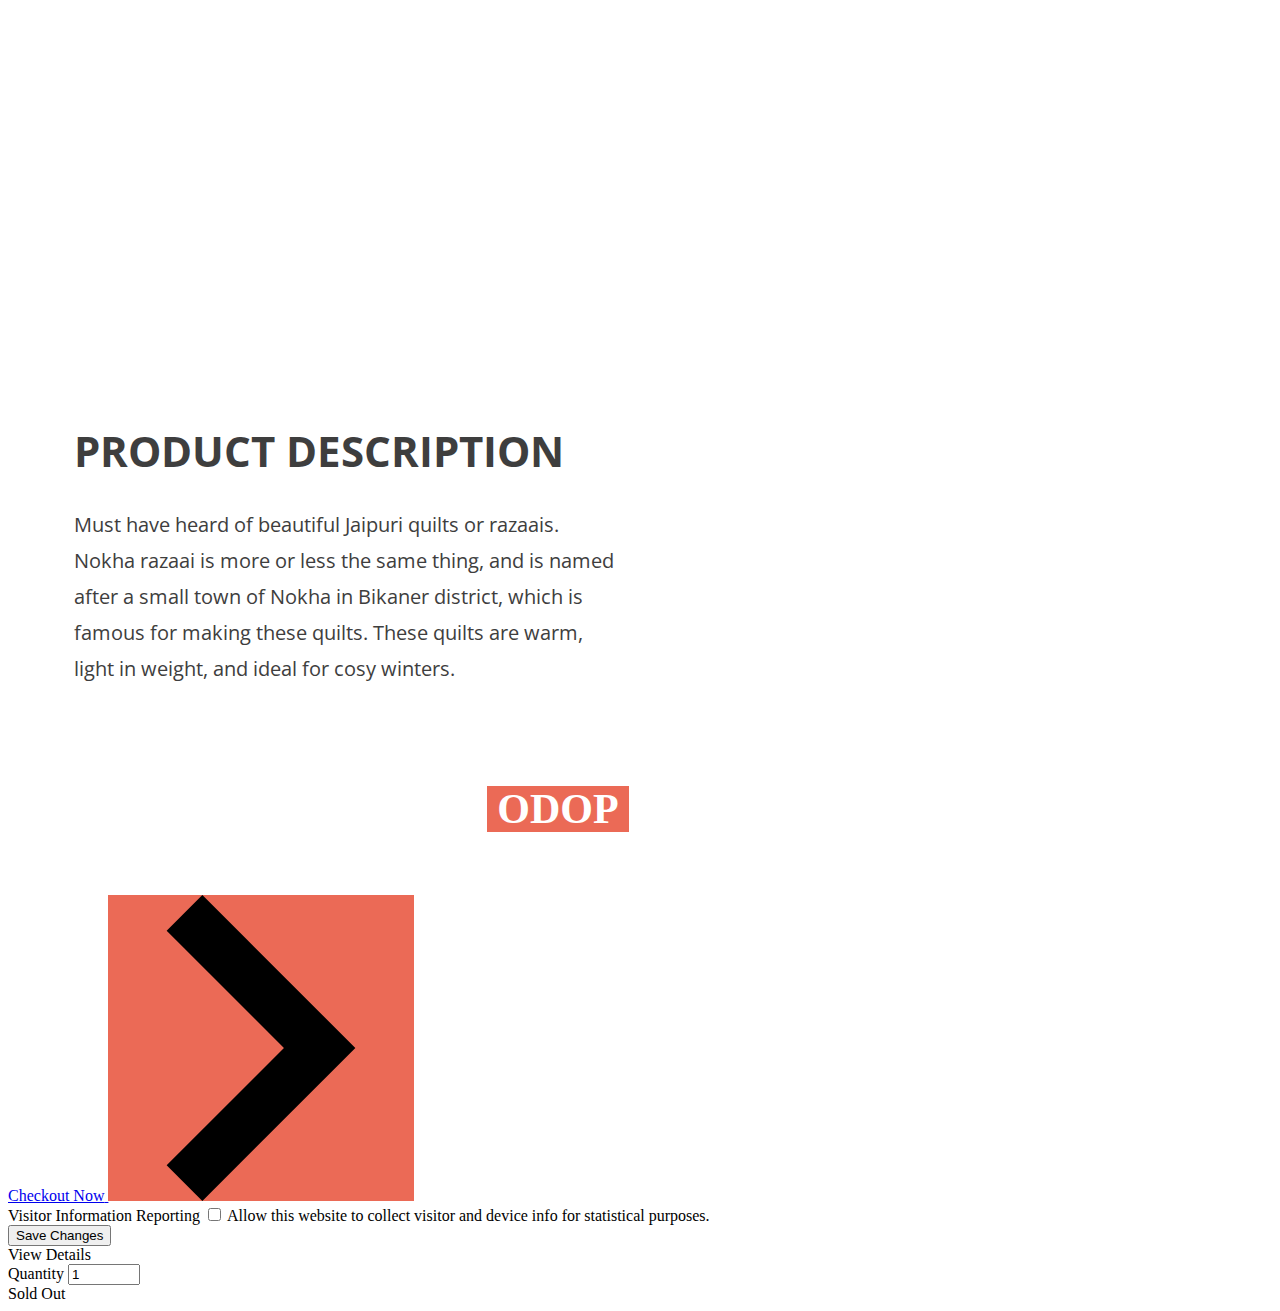
<file: Bikaner.html>
<!DOCTYPE html>
<html itemscope itemtype="http://schema.org/WebPage" lang="en">

<head>
    <meta http-equiv="Content-Type" content="text/html; charset=UTF-8" />
    <meta name="viewport" content="width=device-width, initial-scale=1.0, minimum-scale=1.0" />

    <link rel="dns-prefetch" href="https://static.web-repository.com">
    <link rel="preconnect" href="https://static.web-repository.com">
    <link rel="dns-prefetch" href="https://content.app-sources.com/">
    <link rel="preconnect" href="https://content.app-sources.com/">
    <link rel="preload" as="script" href="https://static.web-repository.com/scripts/platform.client.min.js?v=864" />

    <link rel="icon" href="data:," />

    <title>Product Page</title>

    <link rel="canonical" href="https://sarojkumarroy658-9.builderra.com/Product-Page" />
    <meta property="og:url" content="https://sarojkumarroy658-9.builderra.com/Product-Page" />
    <meta itemprop="url" content="https://sarojkumarroy658-9.builderra.com/Product-Page" />
    <meta name="twitter:url" content="https://sarojkumarroy658-9.builderra.com/Product-Page" />
    <meta name="description" content="" />
    <meta property="og:site_name" content="one product india" />
    <meta property="og:title" content="Product Page" />
    <meta property="og:type" content="website" />
    <meta property="og:description" content="" />
    <meta itemprop="name" content="Product Page" />
    <meta itemprop="description" content="" />
    <meta name="twitter:title" content="Product Page" />
    <meta name="twitter:card" content="summary" />
    <meta name="twitter:description" content="" />
    <script type="text/javascript">
        var WebPlatform = window.WebPlatform || {};

        WebPlatform.cookiesDisclaimer = ''.trim();
        WebPlatform.cookiesInfoBtn = "".trim();
        WebPlatform.cookiesInfoBtnLink = "".trim();
        WebPlatform.cookiesAcceptBtnText = "".trim() || 'OK';
        WebPlatform.ipCountryCode = "IN";

        WebPlatform.dateFormat = 'dd/mm/yy';
        if (!WebPlatform.onReady) {
            WebPlatform.documentReadyRequests = [];
            WebPlatform.onReady = function(request) {
                if (WebPlatform.documentReadyRequests === null)
                    request();
                else
                    WebPlatform.documentReadyRequests.push(request);
            };
        }

        if (!WebPlatform.merge) {
            WebPlatform.merge = function(target, source) {
                for (var key in source)
                    if ((typeof target[key] === "undefined") || target[key] === '')
                        target[key] = source[key];
                return target;
            };
        }
    </script>
    <link href="https://static.web-repository.com/styles/platform.client.min.css?v=864" type="text/css" rel="stylesheet" />
    <link rel="preload stylesheet" as="style" href="https://static.web-repository.com/t/theme25/css/trunk.min.css?v=864" id="style-default" class="stylesheet" />

    <link rel="preload stylesheet" as="style" media="(max-width: 1024px)" href="https://static.web-repository.com/t/theme25/css/trunk-1024.min.css?v=864" id="style-1024" class="stylesheet" />

    <link rel="preload stylesheet" as="style" media="(max-width: 768px)" href="https://static.web-repository.com/t/theme25/css/trunk-768.min.css?v=864" id="style-768" class="stylesheet" />

    <link rel="preload stylesheet" as="style" media="(max-width: 480px)" href="https://static.web-repository.com/t/theme25/css/trunk-480.min.css?v=864" id="style-480" class="stylesheet" />

    <meta property="og:image" content="https://content.app-sources.com/" />
    <meta itemprop="image" content="https://content.app-sources.com/" />
    <meta name="twitter:image" content="https://content.app-sources.com/" />
    <!--[if lt IE 9]>
      <script type="text/javascript" src="https://static.web-repository.com/scripts/common/html5shiv.min.js"></script>
      <![endif]-->
    <style type="text/css" id="global-styles">
        :root {
            --color-primary: #eb6a56;
            --color-secondary1: #028090;
            --color-secondary2: #00A896;
            --color-secondary3: #02C39A;
            --color-secondary4: #F0F3BD;
        }

        .theme .color-primary,
        .color-primary {
            color: #eb6a56;
        }

        .theme .bg-color-primary,
        .bg-color-primary {
            background-color: #eb6a56;
        }

        .theme .border-color-primary,
        .border-color-primary {
            border-color: #eb6a56;
        }

        .theme .fill-color-primary,
        .fill-color-primary {
            fill: #eb6a56;
        }

        .theme .color-secondary1,
        .color-secondary1 {
            color: #028090;
        }

        .theme .bg-color-secondary1,
        .bg-color-secondary1 {
            background-color: #028090;
        }

        .theme .border-color-secondary1,
        .border-color-secondary1 {
            border-color: #028090;
        }

        .theme .fill-color-secondary1,
        .fill-color-secondary1 {
            fill: #028090;
        }

        .theme .color-secondary2,
        .color-secondary2 {
            color: #00A896;
        }

        .theme .bg-color-secondary2,
        .bg-color-secondary2 {
            background-color: #00A896;
        }

        .theme .border-color-secondary2,
        .border-color-secondary2 {
            border-color: #00A896;
        }

        .theme .fill-color-secondary2,
        .fill-color-secondary2 {
            fill: #00A896;
        }

        .theme .color-secondary3,
        .color-secondary3 {
            color: #02C39A;
        }

        .theme .bg-color-secondary3,
        .bg-color-secondary3 {
            background-color: #02C39A;
        }

        .theme .border-color-secondary3,
        .border-color-secondary3 {
            border-color: #02C39A;
        }

        .theme .fill-color-secondary3,
        .fill-color-secondary3 {
            fill: #02C39A;
        }

        .theme .color-secondary4,
        .color-secondary4 {
            color: #F0F3BD;
        }

        .theme .bg-color-secondary4,
        .bg-color-secondary4 {
            background-color: #F0F3BD;
        }

        .theme .border-color-secondary4,
        .border-color-secondary4 {
            border-color: #F0F3BD;
        }

        .theme .fill-color-secondary4,
        .fill-color-secondary4 {
            fill: #F0F3BD;
        }

        .note-editable.panel-body h1,
        .text-widget-content h1,
        .post-description h1 {
            font-family: Open Sans, arial;
            line-height: 1.0em;
            font-size: 72px;
            color: #3e3e3e;
            letter-spacing: normal;
        }

        .note-editable.panel-body h2,
        .text-widget-content h2,
        .post-description h2 {
            font-family: Open Sans, arial;
            line-height: 1.0em;
            font-size: 42px;
            color: #3e3e3e;
            letter-spacing: normal;
        }

        .note-editable.panel-body h3,
        .text-widget-content h3,
        .post-description h3 {
            font-family: Open Sans, arial;
            line-height: 1.0em;
            font-size: 32px;
            color: #3e3e3e;
            letter-spacing: normal;
        }

        .note-editable.panel-body h4,
        .text-widget-content h4,
        .post-description h4 {
            font-family: Open Sans, arial;
            line-height: 1.0em;
            font-size: 24px;
            color: #3e3e3e;
            letter-spacing: normal;
        }

        .note-editable.panel-body h5,
        .text-widget-content h5,
        .post-description h5 {
            font-family: Open Sans, arial;
            line-height: 1.0em;
            font-size: 18px;
            color: #3e3e3e;
            letter-spacing: normal;
        }

        .note-editable.panel-body h6,
        .text-widget-content h6,
        .post-description h6 {
            font-family: Open Sans, arial;
            line-height: 1.0em;
            font-size: 15px;
            color: #3e3e3e;
            letter-spacing: normal;
        }

        .note-editable.panel-body li,
        .text-widget-content li,
        .note-editable.panel-body p,
        .text-widget-content p,
        .post-description p {
            font-family: Open Sans, arial;
            line-height: 1.6em;
            font-size: 15px;
            color: #3e3e3e;
            letter-spacing: normal;
        }

        .note-editable.panel-body blockquote>p,
        .text-widget-content blockquote>p,
        .note-editable.panel-body blockquote,
        .text-widget-content blockquote,
        .post-description blockquote {
            font-family: Open Sans, arial;
            line-height: 1.6em;
            font-size: 15px;
            color: #3e3e3e;
            letter-spacing: normal;
        }

        body {}

        @media screen and (max-width: 768px) {
            .note-editable.panel-body h1,
            .text-widget-content h1 {
                font-family: Open Sans;
                line-height: 1.0em;
                font-size: 48px !important;
                color: #3e3e3e;
                letter-spacing: normal;
            }
            .note-editable.panel-body h2,
            .text-widget-content h2 {
                font-family: Open Sans;
                line-height: 1.0em;
                font-size: 32px !important;
                color: #3e3e3e;
                letter-spacing: normal;
            }
            .note-editable.panel-body h3,
            .text-widget-content h3 {
                font-family: Open Sans;
                line-height: 1.0em;
                font-size: 26px !important;
                color: #3e3e3e;
                letter-spacing: normal;
            }
            .note-editable.panel-body h4,
            .text-widget-content h4 {
                font-family: Open Sans;
                line-height: 1.0em;
                font-size: 22px !important;
                color: #3e3e3e;
                letter-spacing: normal;
            }
            .note-editable.panel-body h5,
            .text-widget-content h5 {
                font-family: Open Sans;
                line-height: 1.0em;
                font-size: 18px !important;
                color: #3e3e3e;
                letter-spacing: normal;
            }
            .note-editable.panel-body h6,
            .text-widget-content h6 {
                font-family: Open Sans;
                line-height: 1.0em;
                font-size: 14px !important;
                color: #3e3e3e;
                letter-spacing: normal;
            }
            .note-editable.panel-body li,
            .text-widget-content li,
            .note-editable.panel-body p,
            .text-widget-content p {
                font-family: Open Sans;
                line-height: 1.6em;
                font-size: 14px !important;
                color: #3e3e3e;
                letter-spacing: normal;
            }
            .note-editable.panel-body blockquote>p,
            .text-widget-content blockquote>p,
            .note-editable.panel-body blockquote,
            .text-widget-content blockquote {
                font-family: Open Sans;
                line-height: 1.6em;
                font-size: 14px !important;
                color: #3e3e3e;
                letter-spacing: normal;
            }
            body {}
        }

        .page-layout:not(.style-boxed-layout) .grid-content,
        .theme .page-layout:not(.style-boxed-layout) .container,
        .page-layout.header-layout-floating:not(.style-boxed-layout) .main-header-wrapper,
        .page-layout.fixed-header-layout-floating:not(.style-boxed-layout) .fixed-header-wrapper,
        .mega-menu-inner,
        .megamenu-settings-wrapper {
            max-width: 1100px;
        }

        .style-boxed-layout.page-layout,
        .theme .style-boxed-layout .fixed-header-wrapper,
        .theme .style-boxed-layout .fixed-header-wrapper.visible,
        #website.theme .fixed-header-layout-floating .fixed-header-wrapper,
        #website.theme .fixed-header-layout-floating .fixed-header-wrapper.visible {
            width: 1100px;
        }

        /*
    #website.theme .header-layout-floating .fixed-header-wrapper, 
    #website.theme .header-layout-floating .fixed-header-wrapper.visible {
      width: 1100px;
    }*/

        /*
    #website.theme .fixed-header-layout-floating .fixed-header-wrapper, 
    #website.theme .fixed-header-layout-floating .fixed-header-wrapper.visible {
      width: calc(1100px - 130px) !important;
  }
  */

        .style-boxed-layout .grid-content,
        .style-boxed-layout .container,
        .style-boxed-layout.header-layout-floating .main-header-wrapper,
        .style-boxed-layout.fixed-header-layout-floating .fixed-header-wrapper {
            max-width: 90%;
        }

        .note-editable.panel-body a,
        .text-widget-content a {
            color: ;
            text-decoration: none;
        }

        .note-editable.panel-body a:hover,
        .text-widget-content a:hover {
            color: ;
            text-decoration: none;
        }

        .theme .page-layout {
            background: #ffffff;
        }

        .theme .primaryColor,
        .theme .highlightColor:hover,
        .theme .smaller .highlightColor:hover,
        .theme .highlightColor.active,
        .portfolio-filter ul li.active a,
        .portfolio-filter ul li a:hover,
        .portfolio-list-wrapper .image-overlay a:hover,
        .portfolio-widget-item .primaryColor-bg2:hover,
        .tmdp-pagination [data-role]:hover i,
        .blog-back-btn:hover i,
        .products-filter-style-1 ul li.active a,
        .products-filter-style-1 ul li a:hover,
        .side-filter .products-filter section>ul>li.active>a,
        .side-filter .products-filter section>ul>li:hover>a,
        .side-filter .products-filter section ul li li:hover>a,
        .side-filter .products-filter section ul li li.active>a,
        .has-subcategories div:hover:before,
        .store6 .product-item-description .product-item-price,
        .post-category a,
        .login-question a,
        .promo-code-toggle-btn {
            color: #eb6a56 !important;
        }

        .cart-table.style-2 .fake-checkbox.checked {
            border: 2px solid #eb6a56;
        }

        .theme .active>.website-nav-link {
            color: #eb6a56;
        }

        .theme .primaryColor-bg:hover,
        .tmdp-pagination [data-role="0"],
        .theme .active .primaryColor-bg {
            background-color: #eb6a56;
            border-color: #eb6a56;
        }

        .theme .active .primaryColor-bg,
        .theme .primaryColor-bg:hover,
        .theme .smaller .primaryColor-bg:hover,
        .theme .smaller .active .primaryColor-bg {
            color: #fff !important;
        }

        .theme .signin-button:hover svg,
        .theme .cart-button:hover svg,
        .theme .signin-button.active svg,
        .theme .cart-button.active svg,
        .theme .smaller .signin-button:hover svg,
        .theme .smaller .cart-button:hover svg,
        .theme .smaller .signin-button.active svg,
        .theme .smaller .cart-button.active svg,
        .booking-final-step .booking-name svg {
            fill: #eb6a56;
        }

        .theme .primaryColor-bg2,
        .top-bar .social-media i,
        .theme .read-more,
        .blog-comment-form a:hover,
        .theme .buttons-wrapper-outer .primaryColor-bg2,
        .product-main-photo.has-badge:after,
        .live-theme .ui-widget-header,
        nav li a:before,
        .store2 .product-item .product-badge,
        .theme .profile-sidebar li a:after,
        .vertical-menu-styling.design-4 li:after,
        .live-theme-message a,
        .next-step-popup svg,
        .form-field .custom-checkbox input[type=checkbox]:checked+.custom-checkbox-label:before,
        .form-field .custom-checkbox input[type=radio]:checked+.custom-checkbox-label:before,
        .elite-widget ul li.active a:after,
        .elite-tab-call-to-action,
        .widget-checkout .checkout-info h3:after,
        .widget-checkout .checkout-summary h3:after,
        .cart-title:after {
            background-color: #eb6a56;
        }

        .theme .border-color,
        article blockquote,
        .theme nav li ul,
        .theme .primaryColor-border,
        blockquote,
        .portfolio-filter ul li.active a,
        .tmdp-pagination [data-role]:hover,
        .blog-back-btn:hover,
        .theme .profile-sidebar li a.active,
        .products-filter-style-1 ul li.active a,
        .pagination-wrapper li a:hover,
        .pagination-wrapper li.active a,
        .products-filter-style-2 li.active a,
        .vertical-menu-styling.design-2 li:hover,
        .vertical-menu-styling.design-2 li.active,
        .vertical-menu-styling.design-3 li:hover,
        .vertical-menu-styling.design-3 li.active,
        .form-field .custom-checkbox input[type=checkbox]:checked+.custom-checkbox-label:before,
        .form-field .custom-checkbox input[type=radio]:checked+.custom-checkbox-label:before
        /*.select-wrapper.style-1 ul li a.active,
  .select-wrapper.style-1 ul li a:hover,
  .select-wrapper.style-2 ul li a.active,
  .select-wrapper.style-2 ul li a:hover,
  .select-wrapper.style-3 ul li a.active,
  .select-wrapper.style-3 ul li a:hover,
  .select-wrapper.style-1 ul li a.active:before,
  .select-wrapper.style-2 ul li a.active:before,
  .select-wrapper.style-3 ul li a.active:before,*/

            {
            border-color: #eb6a56;
        }

        .theme .header-side-style-1 nav ul li.website-nav-link-highlighted>a,
        .theme .header-side-style-1a nav ul li.website-nav-link-highlighted>a {
            border-color: #eb6a56;
        }

        .checkout-spinner {
            border-color: #eb6a56;
            border-top-color: rgba(0, 0, 0, .2);
            border-right-color: rgba(0, 0, 0, .2);
            border-bottom-color: rgba(0, 0, 0, .2);
        }

        .tmdp-slides-loading,
        #client-ajax-message,
        #portfolio-popup-content.active-loading,
        #tmdp-simple-lightbox-content.active-loading,
        .loader.active-loading {
            border-left-color: #eb6a56;
        }

        .posts-list-wrapper .post-title a,
        article .post-meta a,
        article .post-meta p,
        .portfolio-filter li a,
        .product-item-description h3,
        .product-item-description .product-item-price,
        .breadcrumb li a,
        .breadcrumb li span,
        .product-body-container h2,
        .product-page-style-image-top .product-price span,
        article .post-meta span,
        .theme .post-title,
        .comments-list h3,
        .blog-tag-cloud a,
        .post-categories,
        .checkout-wrapper h2,
        .checkout-wrapper .cart-labels span,
        .checkout-wrapper .product-info a,
        .checkout-wrapper .cart-container .qty,
        .checkout-wrapper .cart-container .row-total,
        .checkout-wrapper .subtotal-wrapper span,
        .live-theme .checkout-wrapper .promo-code-toggle-btn,
        .checkout-wrapper .cart-container .row-delete i,
        .product-price span,
        .products-showing span,
        .filter-lane label,
        .products-filter-style-2 li a,
        .product-body-container h1,
        .checkout-wrapper h1,
        .no-items-text {
            color: #3e3e3e;
        }

        .tmdp-bullets .tmdp-bullet:hover,
        .tmdp-bullets .tmdp-bullet.active,
        .side-filter .products-filter ul li a:hover:before,
        .side-filter .products-filter ul li.active a:before {
            background: #eb6a56 !important;
            border-color: #eb6a56 !important;
        }

        .theme .highlightBg:hover {
            background: #eb6a56;
            color: #fff !important;
        }

        .theme .theme18 .navigation-wrapper .active>.website-nav-link {
            background: #eb6a56;
            color: #fff;
        }

        .theme .theme18 .navigation-wrapper .active>a:hover {
            color: #fff !important;
        }
    </style>
    <style type="text/css">
    </style>

    <link rel="preload stylesheet" as="style" href='//fonts.googleapis.com/css?display=swap&family=Open+Sans%7COpen+Sans:regular%7CPlayfair+Display:italic%7CRoboto:300%7CHammersmith+One:regular'>






    <!-- /><div></div> */ /**/ <!-- -->

</head>

<body class="theme live-theme " data-resources="https://static.web-repository.com" data-content="https://content.app-sources.com/" data-locale="en" data-ver="864" data-minor="864.4652" data-trial="yes">
    <div class="style-full-width-layout page-layout theme25 clearfix ">
        <a class="scrollToTop transition-all fa fa-angle-up" title="Scroll To Top"></a>

        <div class="content slide">
            <div class="content-wrapper">
                <div class="content">
                    <div id="container-widget-1571768839130" data-type="Container" class="grid-row 
       stretched-mobile stretched-tablet" data-delay="" style="padding-bottom:2.42527%;
      padding-top: 3%; padding-left: 0;
      background-color: rgba(57, 49, 65, 1);
        background-position: center center;
        background-repeat: repeat;
        background-size: auto;
      
      background-image: none;">
                        <div class="grid-content ">
                            <div class="grid-column    " style="width: 100%;
                 padding-left:0px;padding-right:0px;
                 background-image: none;
                 
                   background-size: cover;
                   background-repeat: no-repeat;
                   background-position: center center;
                 
                 top: 0px;
                 
                 ">

                                <div class="widget-row with-centered-content">
                                    <div class="widget 
          widgetResponsive textWidget col20" id="text-widget-1571768839129" data-type="TextWidget" data-delay="" data-animation-duration="" data-animation-delay="" data-animation="lazyAnimation-" style="margin-top: 0%; margin-left: 0px;">
                                        <div class="text-widget-content">
                                            <p style="text-align: center;"><span style="color: rgb(255, 255, 255); font-size: 42px; font-family: Tahoma; font-weight: bold;" class="bg-color-primary">&nbsp;ODOP&nbsp;</span></p>
                                        </div>
                                    </div>
                                </div>
                            </div>
                        </div>
                    </div>
                    <div id="container-widget-1571768839137" data-type="Container" class="grid-row 
       stretched-mobile stretched-tablet" data-delay="" style="padding-bottom:3.83531%;
      padding-top: 0%; padding-left: 0;
      background-color: rgba(57, 49, 65, 1);
        background-position: center center;
        background-repeat: repeat;
        background-size: auto;
      
      background-image: none;">
                        <div class="grid-content ">
                            <div class="grid-column  justify-center   has-bg-color" style="width: 100%;
                 padding-left:6%;padding-right:5%;background-color: rgba(255, 255, 255, 1);
                 background-image: none;
                 
                   background-size: cover;
                   background-repeat: no-repeat;
                   background-position: center center;
                 
                 top: 0px;
                 
                 ">

                                <div class="widget-row ">
                                    <div class="widget 
          widgetResponsive imageWidget col20" id="image-widget-1571768839132" data-type="ImageWidget" data-delay="" data-animation-duration="" data-animation-delay="" data-animation="lazyAnimation-" style="margin-top: 0px; margin-left: 0px;">

                                        <div class="image-box  image-position-default" style="max-width: 979px;">
                                            <div class="widget-preserving-ratio-outer " style="padding-bottom: 37.48723186925434%">

                                                <div class="widget-preserving-ratio-inner" data-slide="https://content.app-sources.com/s/24444282803329/uploads/a-products/quadcopter_drone-6081999.png">
                                                    <a class="lazyImage flex flex-col
                image-fit">
              <img src="Quilt.jpg" class="flex-none" alt="" style=""  loading="lazy" />
            </a>
                                                </div>
                                            </div>
                                        </div>
                                    </div>
                                </div>
                                <div class="widget-row with-centered-content">
                                    <div class="widget 
          widgetResponsive textWidget headingWidget col14" id="heading-widget-1571768839136" data-type="HeadingWidget" data-delay="" data-animation-duration="" data-animation-delay="" data-animation="lazyAnimation-" style="margin-top: 0%; margin-left: 0px;">
                                        <div class="text-widget-content">
                                            <h1 style="text-align: center; line-height: 1;"><span style="color: rgb(46, 36, 56); font-size: 48px; font-weight: 700;">Quilt</span></h1>
                                        </div>
                                    </div>
                                </div>
                                <div class="widget-row with-centered-content">
                                    <div class="widget 
          widgetResponsive textWidget headingWidget col17" id="heading-widget-1571768839135" data-type="HeadingWidget" data-delay="" data-animation-duration="" data-animation-delay="" data-animation="lazyAnimation-" style="margin-top: 1.63432%; margin-left: 0px;">
                                        <div class="text-widget-content">
                                            <p style="text-align: center; "><span style="font-family: Helvetica; font-size: 36px; font-weight: bold;" class="color-primary">RS. 1600.90</span></p>
                                            <p style="text-align: center; "><span style="color: rgb(41, 41, 41); font-family: Helvetica; font-size: 21px; text-decoration-line: line-through;">RS 1800.90</span></p>
                                        </div>
                                    </div>
                                </div>
                                <div class="widget-row with-centered-content">
                                    <div class="widget 
          widgetResponsive buttonWidget col20" id="button-widget-1571768839127" data-type="Button" data-delay="" data-animation-duration="" data-animation-delay="" data-animation="lazyAnimation-" style="margin-top: 3.57508%; margin-left: 0px;">
                                        <div class="main-widget-content">
                                            <style type="text/css">
                                                #button-widget-1571768839127 .hvr-sweep-to-right:before,
                                                #button-widget-1571768839127 .hvr-fade:hover,
                                                #button-widget-1571768839127 .hvr-fade:focus,
                                                #button-widget-1571768839127 .hvr-fade:active,
                                                #button-widget-1571768839127 .hvr-rectangle-out:before {
                                                    background: #333333 !important;
                                                    border-color: #333333 !important;
                                                }

                                                #button-widget-1571768839127 .hvr-sweep-to-right:hover,
                                                #button-widget-1571768839127 .hvr-sweep-to-right:focus,
                                                #button-widget-1571768839127 .hvr-sweep-to-right:active,
                                                #button-widget-1571768839127 .hvr-fade:hover,
                                                #button-widget-1571768839127 .hvr-fade:focus,
                                                #button-widget-1571768839127 .hvr-fade:active,
                                                #button-widget-1571768839127 .hvr-rectangle-out:hover,
                                                #button-widget-1571768839127 .hvr-rectangle-out:focus,
                                                #button-widget-1571768839127 .hvr-rectangle-out:active,
                                                #button-widget-1571768839127 .hvr-sweep-to-right:hover .btn-text-wrapper span {
                                                    color: #ffffff !important;
                                                }
                                            </style>
                                            <div style="text-align: center;">
                                                <a href="/Checkout?preview=__PREVIEW_ONLY" target="_self" class="theme-button hvr-sweep-to-right bg-color-primary border-color-primary " style="font-size: 23px; 
             color:#ffffff;font-family:'Arial';letter-spacing:0px;border-width: 0px;
             padding: 22px 44px;
             width: auto;
             
             border-radius: 60px;">

                                                    <div class="flex flex-col btn-text-wrapper ta-center">
                                                        <span class="flex-1 bold">
                      PRE-ORDER NOW</span>
                                                        <span class="flex-1 " style="font-size: 14px;
                          14px;color:rgba(255, 255, 255, 0.75);font-family:'Arial';">
                      14-Day Money Back</span>
                                                    </div>
                                                </a>
                                            </div>
                                        </div>
                                    </div>
                                </div>
                                <div class="widget-row with-centered-content">
                                    <div class="widget 
          widgetResponsive socialMediaWidget col20" data-type="SocialMediaWidget" data-delay="" data-animation-duration="" data-animation-delay="" data-animation="lazyAnimation-" style="margin-top: 4.26136%; margin-left: 0px;" id="socialmedia-widget-1571768839131">
                                        <style type="text/css">
                                            #socialmedia-widget-1571768839131 .social-media-button i {
                                                background: #333;
                                                color: #ffffff;
                                                font-size: 15px;
                                                height: 15px;
                                                width: 15px;
                                                line-height: 15px;
                                                border-radius: 52px;
                                            }

                                            #socialmedia-widget-1571768839131 .social-media-button:hover i {
                                                background: #eb6a56;
                                            }
                                        </style>
                                        <div class="col20 f-left" style="text-align: center">
                                            <a class="social-media-button slow-transition-bg" onclick="ClientTools.sharePage('facebook', '');return false;">
                  <i class="fa fa-facebook"></i>
                </a>
                                            <a class="social-media-button slow-transition-bg" onclick="ClientTools.sharePage('twitter', '');return false;">
                  <i class="fa fa-twitter"></i>
                </a>
                                            <a class="social-media-button slow-transition-bg" onclick="ClientTools.sharePage('linkedin', '');return false;">
                  <i class="fa fa-linkedin"></i>
                </a>
                                        </div>
                                    </div>
                                </div>
                                <div class="widget-row ">
                                    <div class="widget 
          
         widgetResponsive spacer col20" id="spacer-widget-1571768839116" data-type="Spacer" style="margin-top: 0px; margin-left: 0px;">
                                        <div class="widget-preserving-ratio-outer" style="padding-bottom: 6.8437180796731365% ">
                                            <div class="widget-preserving-ratio-inner"></div>
                                        </div>
                                    </div>
                                </div>
                            </div>
                        </div>
                    </div>
                    <div id="container-widget-1571768839149" data-type="Container" class="grid-row 
       stretched-mobile stretched-tablet" data-delay="" style="padding-bottom:6.31698%;
      padding-top: 3.32769%; padding-left: 0;
      background-color: rgba(255, 255, 255, 1);
        background-position: center center;
        background-repeat: repeat;
        background-size: auto;
      
      background-image: none;">
                        <div class="grid-content ">
                            <div class="grid-column   grid-column-with-bg  has-bg-image  " style="width: 50%;
                 padding-left:0px;padding-right:0px;background-color: transparent;
                 background-image: url('https://content.app-sources.com/s/24444282803329/uploads/a-products/bg3-1035387.png');
                 
                   background-size: auto;
                   background-repeat: no-repeat;
                   background-position: left center;
                 
                 top: 0px;
                 
                 ">

                                <div class="widget-row ">
                                    <div class="widget 
          widgetResponsive imageWidget col20" id="image-widget-1571768839148" data-type="ImageWidget" data-delay="" data-animation-duration="" data-animation-delay="" data-animation="lazyAnimation-" style="margin-top: 0px; margin-left: 0px;">

                                        <div class="image-box  image-position-default" style="max-width: 550px;">
                                            <div class="widget-preserving-ratio-outer " style="padding-bottom: 99.63636363636364%">

                                                <div class="widget-preserving-ratio-inner" data-slide="https://content.app-sources.com/s/24444282803329/uploads/a-products/Quadcopter_Drone_1-1032065.png">
                                                    <a class="lazyImage flex flex-col
                image-fit">
              <img src="Quilt.jpg" class="flex-none" alt="" style=""  loading="lazy" />
            </a>
                                                </div>
                                            </div>
                                        </div>
                                    </div>
                                </div>
                            </div>
                            <div class="grid-column  justify-center  " style="width: 50%;
                 padding-left:6%;padding-right:4%;background-color: transparent;
                 background-image: none;
                 
                   background-size: cover;
                   background-repeat: no-repeat;
                   background-position: center center;
                 
                 top: 0px;
                 
                 ">

                                <div class="widget-row ">
                                    <div class="widget 
          widgetResponsive textWidget headingWidget col20" id="heading-widget-1571768839146" data-type="HeadingWidget" data-delay="" data-animation-duration="" data-animation-delay="" data-animation="lazyAnimation-" style="margin-top: 0px; margin-left: 0px;">
                                        <div class="text-widget-content">
                                            <h2 style="text-align: left;">PRODUCT DESCRIPTION</h2>
                                        </div>
                                    </div>
                                </div>
                                <div class="widget-row ">
                                    <div class="widget 
          widgetResponsive textWidget col20" id="text-widget-1571768839145" data-type="TextWidget" data-delay="" data-animation-duration="" data-animation-delay="" data-animation="lazyAnimation-" style="margin-top: 4.7619%; margin-left: 0px;">
                                        <div class="text-widget-content">
                                            <p style="line-height: 1.8;"><span style="font-size: 20px;">Must have heard of beautiful Jaipuri quilts or razaais. Nokha razaai is more or less the same thing, and is named after a small town of Nokha in Bikaner district, which is famous for making these quilts. These quilts are warm, light in weight, and ideal for cosy winters.</span></p>
                                        </div>
                                    </div>
                                </div>
                            </div>
                        </div>
                    </div>
                    <div id="container-widget-1571768839153" data-type="Container" class="grid-row 
       stretched-mobile stretched-tablet" data-delay="" style="padding-bottom:2.98928%;
      padding-top: 0%; padding-left: 0;
      background-color: rgba(255, 255, 255, 1);
        background-position: center center;
        background-repeat: repeat;
        background-size: auto;
      
      background-image: none;">
                        <div class="grid-content ">
                            <div class="grid-column    " style="width: 100%;
                 padding-left:0px;padding-right:0px;
                 background-image: none;
                 
                   background-size: cover;
                   background-repeat: no-repeat;
                   background-position: center center;
                 
                 top: 0px;
                 
                 ">

                                <div class="widget-row with-centered-content">
                                    <div class="widget 
          widgetResponsive textWidget col20" id="text-widget-1571768839152" data-type="TextWidget" data-delay="" data-animation-duration="" data-animation-delay="" data-animation="lazyAnimation-" style="margin-top: 0%; margin-left: 0px;">
                                        <div class="text-widget-content">
                                            <p style="text-align: center;"><span style="color: rgb(255, 255, 255); font-size: 42px; font-family: Tahoma; font-weight: bold;" class="bg-color-primary">&nbsp;ODOP&nbsp;</span></p>
                                        </div>
                                    </div>
                                </div>
                                <div class="widget-row with-centered-content">
                                    <div class="widget 
          widgetResponsive socialMediaWidget col20" data-type="SocialMediaWidget" data-delay="" data-animation-duration="" data-animation-delay="" data-animation="lazyAnimation-" style="margin-top: 2.63636%; margin-left: 0px;" id="socialmedia-widget-1571768839151">
                                        <style type="text/css">
                                            #socialmedia-widget-1571768839151 .social-media-button i {
                                                background: rgba(255, 255, 255, 1);
                                                color: rgba(43, 43, 43, 1);
                                                font-size: 15px;
                                                height: 15px;
                                                width: 15px;
                                                line-height: 15px;
                                                border-radius: 0px;
                                            }

                                            #socialmedia-widget-1571768839151 .social-media-button:hover i {
                                                background: ;
                                            }
                                        </style>
                                        <div class="col20 f-left" style="text-align: center">
                                            <a class="social-media-button slow-transition-bg" onclick="ClientTools.sharePage('facebook', '');return false;">
                  <i class="fa fa-facebook"></i>
                </a>
                                            <a class="social-media-button slow-transition-bg" onclick="ClientTools.sharePage('twitter', '');return false;">
                  <i class="fa fa-twitter"></i>
                </a>
                                            <a class="social-media-button slow-transition-bg" onclick="ClientTools.sharePage('tumblr', '');return false;">
                  <i class="fa fa-tumblr"></i>
                </a>
                                            <a class="social-media-button slow-transition-bg" onclick="ClientTools.sharePage('pinterest', '');return false;">
                  <i class="fa fa-pinterest"></i>
                </a>
                                            <a class="social-media-button slow-transition-bg" onclick="ClientTools.sharePage('linkedin', '');return false;">
                  <i class="fa fa-linkedin"></i>
                </a>
                                        </div>
                                    </div>
                                </div>
                            </div>
                        </div>
                    </div>
                </div>
            </div>
        </div>

        <!-- go to next step -->
        <a href="javascript: WebPlatform.Funnels.show('next');" class="next-step-popup justify-center flex flex-row align-center 
            none 
           ">
          <span>Checkout Now</span>
          <svg version="1.1" id="Capa_1" xmlns="http://www.w3.org/2000/svg" xmlns:xlink="http://www.w3.org/1999/xlink" x="0px" y="0px"
               width="306px" height="306px" viewBox="0 0 306 306" style="enable-background:new 0 0 306 306;" xml:space="preserve">
          <polygon points="94.35,0 58.65,35.7 175.95,153 58.65,270.3 94.35,306 247.35,153"/>
          </svg>
        </a>
    </div>

    <div class="popup-wrapper at-center none" id="analyticsSettings">
        <div class="popup-overlay" style="background: rgba(0, 0, 0, 0.7);">
        </div>
        <div class="wrapping-table">
            <div class="popup-container cookies-popup">
                <a class="close-btn"></a>
                <span class="f-left col20 cookies-popup-title">Visitor Information Reporting</span>
                <input id="analyticsTracking" class="css-label modify" type="checkbox" name="analyticsTracking" />
                <label for="analyticsTracking" class="css-label2 button-tooltip">Allow this website to collect visitor and device info for statistical purposes.</label>
                <div class="f-left col20"><button class="save-changes at-middle">Save Changes</button></div>
            </div>
        </div>
    </div>

    <!-- Quick View -->
    <div class="quick-view-overlay">
        <div class="quick-view-wrapper">
            <a data-role="close" class="close-btn"></a>
            <div class="quick-view-inner-wrapper custom-scroll">
                <div class="product-photo-container custom-scroll" data-role="images" data-trigger=".product-main-photo" data-manual-trigger="true"></div>
                <div class="product-body-container custom-scroll">
                    <span class="quick-view-title"><a data-role="title" data-add="url"></a></span>
                    <div class="product-price">
                        <span class="current-price" data-role="currentPrice"></span>
                        <span class="old-price" data-role="oldPrice"></span>
                        <span data-role="subPeriod" style="font-size: 16px"></span>
                    </div>
                    <a class="view-details-btn" data-add="url">View Details</a>
                    <div class="product-variations" data-role="variations"></div>
                    <div class="addtocart-wrapper">
                        <div class="qty-wrapper">
                            <label>Quantity</label>
                            <input class="quantity" name="orderQuantity" type="number" size="4" value="1" step="1" max="9999" min="1" aria-label="Quantity" />
                        </div>
                        <div class="add-to-wrapper">
                            <a data-role="addToCart" data-process="cart" class="primaryColor-bg2 add-to-cart"></a>
                            <div class="sold-out-btn none" data-role="soldOut">Sold Out</div>
                        </div>
                    </div>
                    <div class="product-description none"></div>
                </div>
            </div>
        </div>
    </div>







    <script type="text/javascript">
        window.WebPlatform = window.WebPlatform || {};
        WebPlatform.Phrases = (WebPlatform.merge || window.mergeUnique)({
            'client.by': "by",
            'client.on': "on",
            'client.in': "in",
            'label.of': "of",
            'client.comment': "Comment",
            'client.comments': "Comments",
            'client.read_more': "Read More",
            'client.load_more': "Load More",
            'label.view': "View",
            'label.years': "Years",
            'label.months': "Months",
            'label.days': "Days",
            'label.minutes': "Minutes",
            'label.hours': "Hours",
            'label.seconds': "Seconds",
            'card.number': "Card Number",
            'card.cvc': "CVC",
            'card.mm': "MM",
            'card.yyyy': "YYYY",
            'card.invalid_data': "Please verify your credit/debit card details and try again.",
            'card.invalid_number': "The card number is not a valid credit or debit card number.",
            'card.invalid_month': "Your card's expiration month is invalid.",
            'card.invalid_year': "Your card's expiration year is invalid.",
            'card.invalid_cvc': "Your card's security code is invalid.",
            'card.unknown_error': "Please verify your payment details and try again.",
            'label.shipping_address': "Shipping Address",
            'label.billing_address': "Billing Address",
            'label.january': "January",
            'label.february': "February",
            'label.march': "March",
            'label.april': "April",
            'label.may': "May",
            'label.june': "June",
            'label.july': "July",
            'label.august': "August",
            'label.september': "September",
            'label.october': "October",
            'label.november': "November",
            'label.december': "December",
            'label.jan': "Jan",
            'label.feb': "Feb",
            'label.mar': "Mar",
            'label.apr': "Apr",
            'label.may_short': "May",
            'label.jun': "Jun",
            'label.jul': "Jul",
            'label.aug': "Aug",
            'label.sep': "Sep",
            'label.oct': "Oct",
            'label.nov': "Nov",
            'label.dec': "Dec",
            'label.add_to_cart': "Add To Cart",
            'label.buy_now': "Buy Now",
            'label.update': "Update",
            'label.change': "Change",
            'label.month': "month",
            'label.year': "year",
            'label.months_lower': "months",
            'label.years_lower': "years",
            'label.week_lower': "week",
            'label.weeks_lower': "weeks",
            'label.saving': "Saving",
            'label.checkout_now': "Checkout Now",
            'label.view_cart': "View Cart",
            'label.select_product_variant': "Select variant",
            'err.select_product_variants': "Select variation for each item in your order",
            'label.cod': "Pay on delivery",
            'label.bank': "Bank Transfer",
            'label.yes': "YES",
            'label.no': "NO",
            'label.enter_delivery_address': "Please enter your shipping details",
            'label.no_delivery_offices': "No offices available",
            'label.select_speedy_office': "Select Speedy office",
            'label.no_shipping_services': "Please enter address",
            'label.select_delivery_type': "Select delivery type",
            'label.monday_min': "Mo",
            'label.tuesday_min': "Tu",
            'label.wednesday_min': "We",
            'label.thursday_min': "Th",
            'label.friday_min': "Fr",
            'label.saturday_min': "Sa",
            'label.sunday_min': "Su",
            'label.monday_short': "Mon",
            'label.tuesday_short': "Tue",
            'label.wednesday_short': "Wed",
            'label.thursday_short': "Thu",
            'label.friday_short': "Fri",
            'label.saturday_short': "Sat",
            'label.sunday_short': "Sun",
            'label.contact_booked_error': "You already booked a spot in this group event",
            'label.already_booked_time_error': "The selected time is not available, please select a different time",
            'label.booking_notice_error': "Booking is too close to the current time, please reload the page",
            'label.slots_left': "slots left"
        }, WebPlatform.Phrases || {});
    </script>
    <script type="text/javascript">
        WebPlatform.Store = WebPlatform.Store || {};

        WebPlatform.merge(WebPlatform.Store, {
            hideUnavailableVariations: false,
            notEnoughQuantityMessage: "Not enough available quantity for some of the products!",
            currencySymbol: "$",
            currencySymbolAtLeft: true,
            currency: 'USD',
            country: 'US',
            baseUrl: '/',
            productAddedToCart: 'Product was added to your cart',
            fbPxId: ''
        });

        WebPlatform.Funnels = WebPlatform.Funnels || {};
        WebPlatform.Funnels.hideProductLinks = true;
        WebPlatform.Funnels.showCheckoutButton = true;
        WebPlatform.Funnels.checkoutButtonTarget = "";
        WebPlatform.Funnels.variant = "1dCIUUAz5MrPt8ond1lwmw==";
        WebPlatform.Funnels.steps = [
            /**/
            {
                type: 'PAGE',
                host: '',
                base: 'single-product',
                url: 'Product-Page',
                id: 1,
                kind: 'REGULAR',
                funnelId: 1
            },
            /**/
            {
                type: 'PAGE',
                host: '',
                base: 'single-product',
                url: 'Checkout',
                id: 2,
                kind: 'REGULAR',
                funnelId: 1
            },
            /**/
            {
                type: 'PAGE',
                host: '',
                base: 'single-product',
                url: 'Thank-You',
                id: 3,
                kind: 'REGULAR',
                funnelId: 1
            },
            /**/
        ];


        WebPlatform.clientData = null;
        WebPlatform.visitorEmail = '';
        WebPlatform.visitorName = '';
    </script>

    <script type="text/javascript" src="https://static.web-repository.com/scripts/platform.client.min.js?v=864" data-cookieconsent="ignore"></script>










    <!-- */ <!-- -->

    
</body>

</html>
</file>
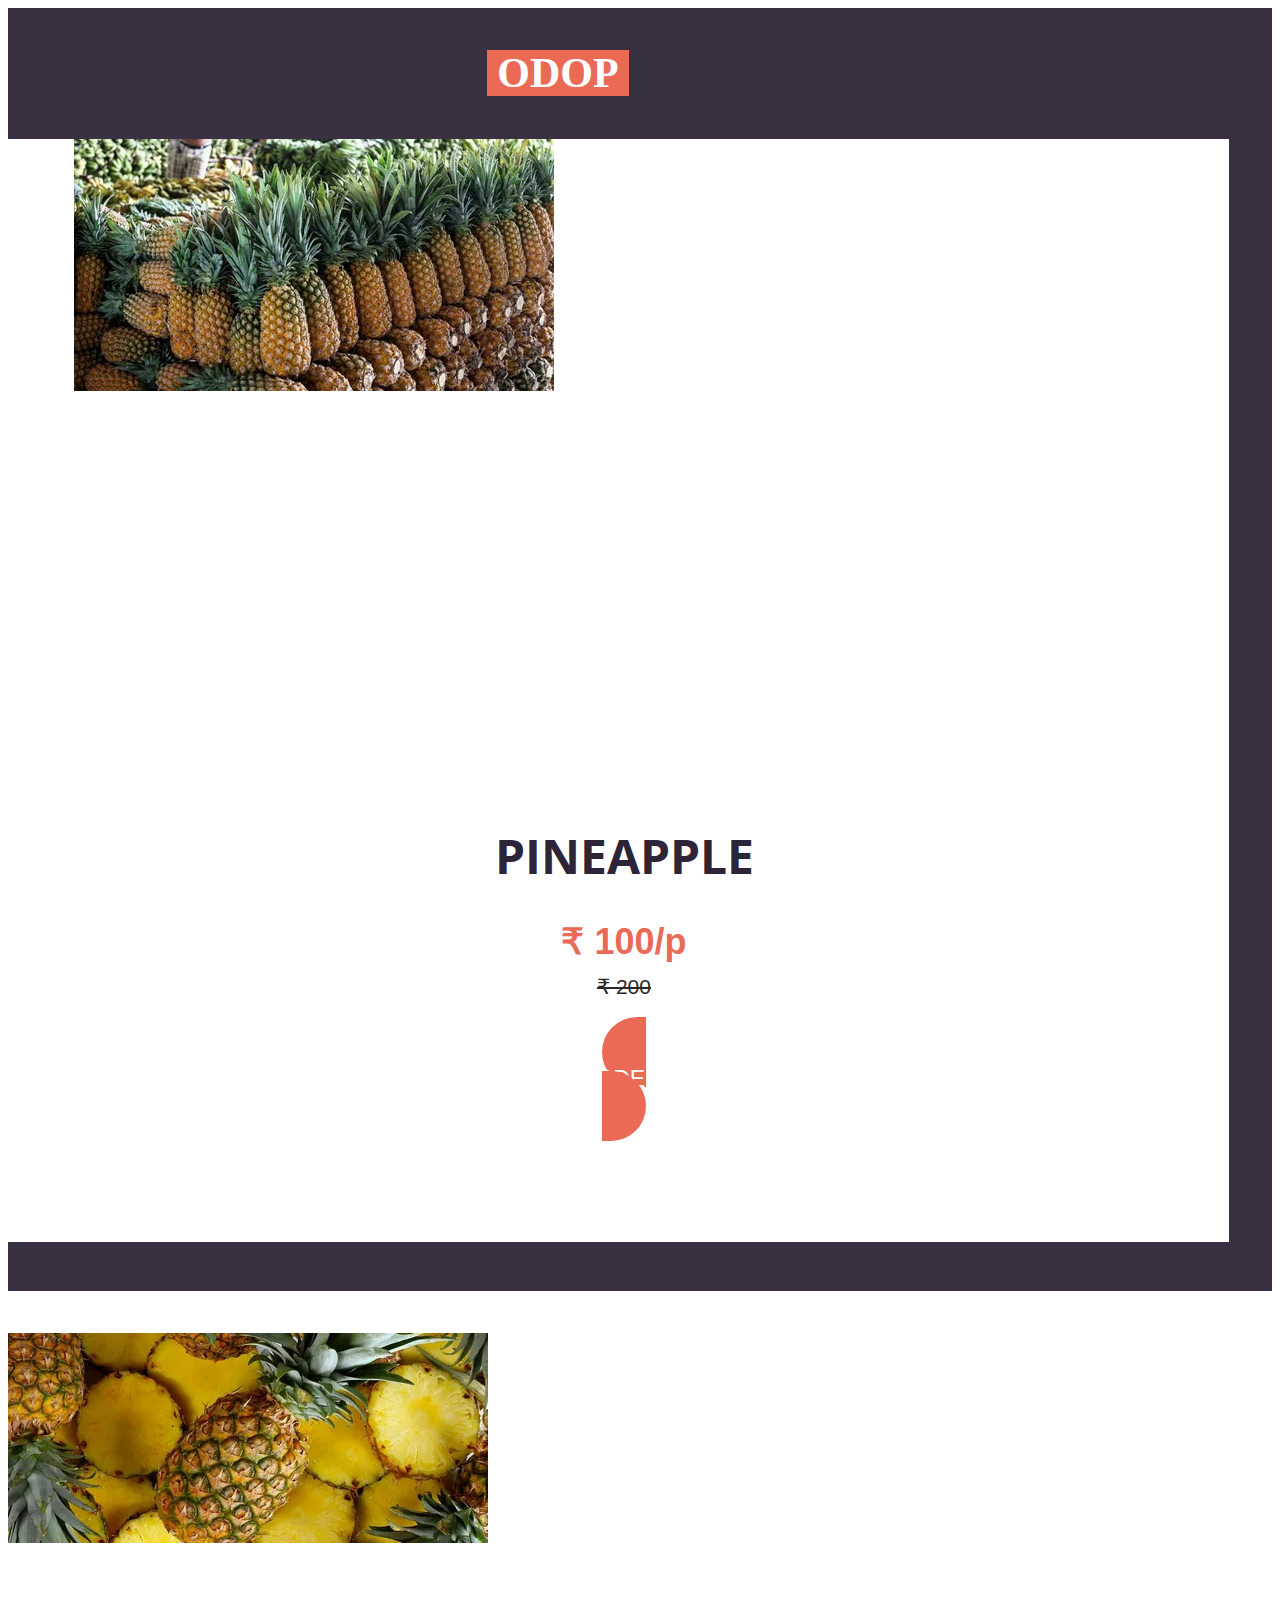
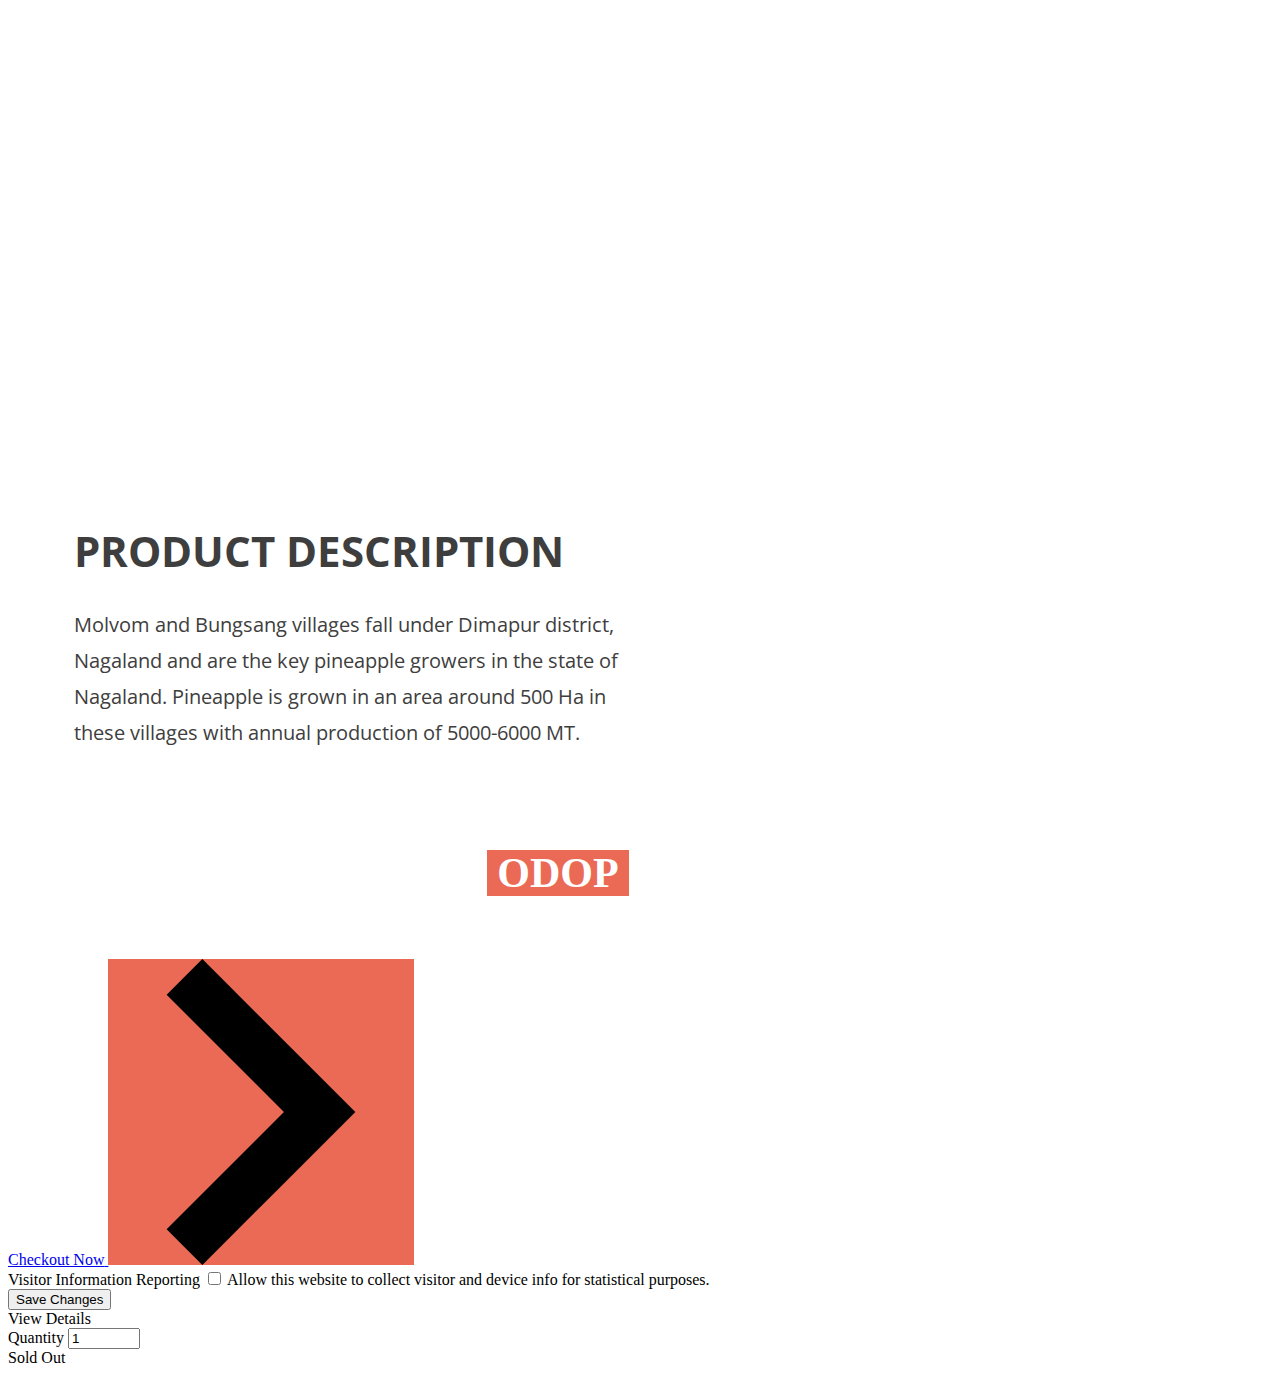
<file: dimapur.html>
<!DOCTYPE html>
<html itemscope itemtype="http://schema.org/WebPage" lang="en">

<head>
    <meta http-equiv="Content-Type" content="text/html; charset=UTF-8" />
    <meta name="viewport" content="width=device-width, initial-scale=1.0, minimum-scale=1.0" />

    <link rel="dns-prefetch" href="https://static.web-repository.com">
    <link rel="preconnect" href="https://static.web-repository.com">
    <link rel="dns-prefetch" href="https://content.app-sources.com/">
    <link rel="preconnect" href="https://content.app-sources.com/">
    <link rel="preload" as="script" href="https://static.web-repository.com/scripts/platform.client.min.js?v=864" />

    <link rel="icon" href="data:," />

    <title>Product Page</title>

    <link rel="canonical" href="https://sarojkumarroy658-9.builderra.com/Product-Page" />
    <meta property="og:url" content="https://sarojkumarroy658-9.builderra.com/Product-Page" />
    <meta itemprop="url" content="https://sarojkumarroy658-9.builderra.com/Product-Page" />
    <meta name="twitter:url" content="https://sarojkumarroy658-9.builderra.com/Product-Page" />
    <meta name="description" content="" />
    <meta property="og:site_name" content="one product india" />
    <meta property="og:title" content="Product Page" />
    <meta property="og:type" content="website" />
    <meta property="og:description" content="" />
    <meta itemprop="name" content="Product Page" />
    <meta itemprop="description" content="" />
    <meta name="twitter:title" content="Product Page" />
    <meta name="twitter:card" content="summary" />
    <meta name="twitter:description" content="" />
    <script type="text/javascript">
        var WebPlatform = window.WebPlatform || {};

        WebPlatform.cookiesDisclaimer = ''.trim();
        WebPlatform.cookiesInfoBtn = "".trim();
        WebPlatform.cookiesInfoBtnLink = "".trim();
        WebPlatform.cookiesAcceptBtnText = "".trim() || 'OK';
        WebPlatform.ipCountryCode = "IN";

        WebPlatform.dateFormat = 'dd/mm/yy';
        if (!WebPlatform.onReady) {
            WebPlatform.documentReadyRequests = [];
            WebPlatform.onReady = function(request) {
                if (WebPlatform.documentReadyRequests === null)
                    request();
                else
                    WebPlatform.documentReadyRequests.push(request);
            };
        }

        if (!WebPlatform.merge) {
            WebPlatform.merge = function(target, source) {
                for (var key in source)
                    if ((typeof target[key] === "undefined") || target[key] === '')
                        target[key] = source[key];
                return target;
            };
        }
    </script>
    <link href="https://static.web-repository.com/styles/platform.client.min.css?v=864" type="text/css" rel="stylesheet" />
    <link rel="preload stylesheet" as="style" href="https://static.web-repository.com/t/theme25/css/trunk.min.css?v=864" id="style-default" class="stylesheet" />

    <link rel="preload stylesheet" as="style" media="(max-width: 1024px)" href="https://static.web-repository.com/t/theme25/css/trunk-1024.min.css?v=864" id="style-1024" class="stylesheet" />

    <link rel="preload stylesheet" as="style" media="(max-width: 768px)" href="https://static.web-repository.com/t/theme25/css/trunk-768.min.css?v=864" id="style-768" class="stylesheet" />

    <link rel="preload stylesheet" as="style" media="(max-width: 480px)" href="https://static.web-repository.com/t/theme25/css/trunk-480.min.css?v=864" id="style-480" class="stylesheet" />

    <meta property="og:image" content="https://content.app-sources.com/" />
    <meta itemprop="image" content="https://content.app-sources.com/" />
    <meta name="twitter:image" content="https://content.app-sources.com/" />
    <!--[if lt IE 9]>
      <script type="text/javascript" src="https://static.web-repository.com/scripts/common/html5shiv.min.js"></script>
      <![endif]-->
    <style type="text/css" id="global-styles">
        :root {
            --color-primary: #eb6a56;
            --color-secondary1: #028090;
            --color-secondary2: #00A896;
            --color-secondary3: #02C39A;
            --color-secondary4: #F0F3BD;
        }

        .theme .color-primary,
        .color-primary {
            color: #eb6a56;
        }

        .theme .bg-color-primary,
        .bg-color-primary {
            background-color: #eb6a56;
        }

        .theme .border-color-primary,
        .border-color-primary {
            border-color: #eb6a56;
        }

        .theme .fill-color-primary,
        .fill-color-primary {
            fill: #eb6a56;
        }

        .theme .color-secondary1,
        .color-secondary1 {
            color: #028090;
        }

        .theme .bg-color-secondary1,
        .bg-color-secondary1 {
            background-color: #028090;
        }

        .theme .border-color-secondary1,
        .border-color-secondary1 {
            border-color: #028090;
        }

        .theme .fill-color-secondary1,
        .fill-color-secondary1 {
            fill: #028090;
        }

        .theme .color-secondary2,
        .color-secondary2 {
            color: #00A896;
        }

        .theme .bg-color-secondary2,
        .bg-color-secondary2 {
            background-color: #00A896;
        }

        .theme .border-color-secondary2,
        .border-color-secondary2 {
            border-color: #00A896;
        }

        .theme .fill-color-secondary2,
        .fill-color-secondary2 {
            fill: #00A896;
        }

        .theme .color-secondary3,
        .color-secondary3 {
            color: #02C39A;
        }

        .theme .bg-color-secondary3,
        .bg-color-secondary3 {
            background-color: #02C39A;
        }

        .theme .border-color-secondary3,
        .border-color-secondary3 {
            border-color: #02C39A;
        }

        .theme .fill-color-secondary3,
        .fill-color-secondary3 {
            fill: #02C39A;
        }

        .theme .color-secondary4,
        .color-secondary4 {
            color: #F0F3BD;
        }

        .theme .bg-color-secondary4,
        .bg-color-secondary4 {
            background-color: #F0F3BD;
        }

        .theme .border-color-secondary4,
        .border-color-secondary4 {
            border-color: #F0F3BD;
        }

        .theme .fill-color-secondary4,
        .fill-color-secondary4 {
            fill: #F0F3BD;
        }

        .note-editable.panel-body h1,
        .text-widget-content h1,
        .post-description h1 {
            font-family: Open Sans, arial;
            line-height: 1.0em;
            font-size: 72px;
            color: #3e3e3e;
            letter-spacing: normal;
        }

        .note-editable.panel-body h2,
        .text-widget-content h2,
        .post-description h2 {
            font-family: Open Sans, arial;
            line-height: 1.0em;
            font-size: 42px;
            color: #3e3e3e;
            letter-spacing: normal;
        }

        .note-editable.panel-body h3,
        .text-widget-content h3,
        .post-description h3 {
            font-family: Open Sans, arial;
            line-height: 1.0em;
            font-size: 32px;
            color: #3e3e3e;
            letter-spacing: normal;
        }

        .note-editable.panel-body h4,
        .text-widget-content h4,
        .post-description h4 {
            font-family: Open Sans, arial;
            line-height: 1.0em;
            font-size: 24px;
            color: #3e3e3e;
            letter-spacing: normal;
        }

        .note-editable.panel-body h5,
        .text-widget-content h5,
        .post-description h5 {
            font-family: Open Sans, arial;
            line-height: 1.0em;
            font-size: 18px;
            color: #3e3e3e;
            letter-spacing: normal;
        }

        .note-editable.panel-body h6,
        .text-widget-content h6,
        .post-description h6 {
            font-family: Open Sans, arial;
            line-height: 1.0em;
            font-size: 15px;
            color: #3e3e3e;
            letter-spacing: normal;
        }

        .note-editable.panel-body li,
        .text-widget-content li,
        .note-editable.panel-body p,
        .text-widget-content p,
        .post-description p {
            font-family: Open Sans, arial;
            line-height: 1.6em;
            font-size: 15px;
            color: #3e3e3e;
            letter-spacing: normal;
        }

        .note-editable.panel-body blockquote>p,
        .text-widget-content blockquote>p,
        .note-editable.panel-body blockquote,
        .text-widget-content blockquote,
        .post-description blockquote {
            font-family: Open Sans, arial;
            line-height: 1.6em;
            font-size: 15px;
            color: #3e3e3e;
            letter-spacing: normal;
        }

        body {}

        @media screen and (max-width: 768px) {
            .note-editable.panel-body h1,
            .text-widget-content h1 {
                font-family: Open Sans;
                line-height: 1.0em;
                font-size: 48px !important;
                color: #3e3e3e;
                letter-spacing: normal;
            }
            .note-editable.panel-body h2,
            .text-widget-content h2 {
                font-family: Open Sans;
                line-height: 1.0em;
                font-size: 32px !important;
                color: #3e3e3e;
                letter-spacing: normal;
            }
            .note-editable.panel-body h3,
            .text-widget-content h3 {
                font-family: Open Sans;
                line-height: 1.0em;
                font-size: 26px !important;
                color: #3e3e3e;
                letter-spacing: normal;
            }
            .note-editable.panel-body h4,
            .text-widget-content h4 {
                font-family: Open Sans;
                line-height: 1.0em;
                font-size: 22px !important;
                color: #3e3e3e;
                letter-spacing: normal;
            }
            .note-editable.panel-body h5,
            .text-widget-content h5 {
                font-family: Open Sans;
                line-height: 1.0em;
                font-size: 18px !important;
                color: #3e3e3e;
                letter-spacing: normal;
            }
            .note-editable.panel-body h6,
            .text-widget-content h6 {
                font-family: Open Sans;
                line-height: 1.0em;
                font-size: 14px !important;
                color: #3e3e3e;
                letter-spacing: normal;
            }
            .note-editable.panel-body li,
            .text-widget-content li,
            .note-editable.panel-body p,
            .text-widget-content p {
                font-family: Open Sans;
                line-height: 1.6em;
                font-size: 14px !important;
                color: #3e3e3e;
                letter-spacing: normal;
            }
            .note-editable.panel-body blockquote>p,
            .text-widget-content blockquote>p,
            .note-editable.panel-body blockquote,
            .text-widget-content blockquote {
                font-family: Open Sans;
                line-height: 1.6em;
                font-size: 14px !important;
                color: #3e3e3e;
                letter-spacing: normal;
            }
            body {}
        }

        .page-layout:not(.style-boxed-layout) .grid-content,
        .theme .page-layout:not(.style-boxed-layout) .container,
        .page-layout.header-layout-floating:not(.style-boxed-layout) .main-header-wrapper,
        .page-layout.fixed-header-layout-floating:not(.style-boxed-layout) .fixed-header-wrapper,
        .mega-menu-inner,
        .megamenu-settings-wrapper {
            max-width: 1100px;
        }

        .style-boxed-layout.page-layout,
        .theme .style-boxed-layout .fixed-header-wrapper,
        .theme .style-boxed-layout .fixed-header-wrapper.visible,
        #website.theme .fixed-header-layout-floating .fixed-header-wrapper,
        #website.theme .fixed-header-layout-floating .fixed-header-wrapper.visible {
            width: 1100px;
        }

        /*
    #website.theme .header-layout-floating .fixed-header-wrapper, 
    #website.theme .header-layout-floating .fixed-header-wrapper.visible {
      width: 1100px;
    }*/

        /*
    #website.theme .fixed-header-layout-floating .fixed-header-wrapper, 
    #website.theme .fixed-header-layout-floating .fixed-header-wrapper.visible {
      width: calc(1100px - 130px) !important;
  }
  */

        .style-boxed-layout .grid-content,
        .style-boxed-layout .container,
        .style-boxed-layout.header-layout-floating .main-header-wrapper,
        .style-boxed-layout.fixed-header-layout-floating .fixed-header-wrapper {
            max-width: 90%;
        }

        .note-editable.panel-body a,
        .text-widget-content a {
            color: ;
            text-decoration: none;
        }

        .note-editable.panel-body a:hover,
        .text-widget-content a:hover {
            color: ;
            text-decoration: none;
        }

        .theme .page-layout {
            background: #ffffff;
        }

        .theme .primaryColor,
        .theme .highlightColor:hover,
        .theme .smaller .highlightColor:hover,
        .theme .highlightColor.active,
        .portfolio-filter ul li.active a,
        .portfolio-filter ul li a:hover,
        .portfolio-list-wrapper .image-overlay a:hover,
        .portfolio-widget-item .primaryColor-bg2:hover,
        .tmdp-pagination [data-role]:hover i,
        .blog-back-btn:hover i,
        .products-filter-style-1 ul li.active a,
        .products-filter-style-1 ul li a:hover,
        .side-filter .products-filter section>ul>li.active>a,
        .side-filter .products-filter section>ul>li:hover>a,
        .side-filter .products-filter section ul li li:hover>a,
        .side-filter .products-filter section ul li li.active>a,
        .has-subcategories div:hover:before,
        .store6 .product-item-description .product-item-price,
        .post-category a,
        .login-question a,
        .promo-code-toggle-btn {
            color: #eb6a56 !important;
        }

        .cart-table.style-2 .fake-checkbox.checked {
            border: 2px solid #eb6a56;
        }

        .theme .active>.website-nav-link {
            color: #eb6a56;
        }

        .theme .primaryColor-bg:hover,
        .tmdp-pagination [data-role="0"],
        .theme .active .primaryColor-bg {
            background-color: #eb6a56;
            border-color: #eb6a56;
        }

        .theme .active .primaryColor-bg,
        .theme .primaryColor-bg:hover,
        .theme .smaller .primaryColor-bg:hover,
        .theme .smaller .active .primaryColor-bg {
            color: #fff !important;
        }

        .theme .signin-button:hover svg,
        .theme .cart-button:hover svg,
        .theme .signin-button.active svg,
        .theme .cart-button.active svg,
        .theme .smaller .signin-button:hover svg,
        .theme .smaller .cart-button:hover svg,
        .theme .smaller .signin-button.active svg,
        .theme .smaller .cart-button.active svg,
        .booking-final-step .booking-name svg {
            fill: #eb6a56;
        }

        .theme .primaryColor-bg2,
        .top-bar .social-media i,
        .theme .read-more,
        .blog-comment-form a:hover,
        .theme .buttons-wrapper-outer .primaryColor-bg2,
        .product-main-photo.has-badge:after,
        .live-theme .ui-widget-header,
        nav li a:before,
        .store2 .product-item .product-badge,
        .theme .profile-sidebar li a:after,
        .vertical-menu-styling.design-4 li:after,
        .live-theme-message a,
        .next-step-popup svg,
        .form-field .custom-checkbox input[type=checkbox]:checked+.custom-checkbox-label:before,
        .form-field .custom-checkbox input[type=radio]:checked+.custom-checkbox-label:before,
        .elite-widget ul li.active a:after,
        .elite-tab-call-to-action,
        .widget-checkout .checkout-info h3:after,
        .widget-checkout .checkout-summary h3:after,
        .cart-title:after {
            background-color: #eb6a56;
        }

        .theme .border-color,
        article blockquote,
        .theme nav li ul,
        .theme .primaryColor-border,
        blockquote,
        .portfolio-filter ul li.active a,
        .tmdp-pagination [data-role]:hover,
        .blog-back-btn:hover,
        .theme .profile-sidebar li a.active,
        .products-filter-style-1 ul li.active a,
        .pagination-wrapper li a:hover,
        .pagination-wrapper li.active a,
        .products-filter-style-2 li.active a,
        .vertical-menu-styling.design-2 li:hover,
        .vertical-menu-styling.design-2 li.active,
        .vertical-menu-styling.design-3 li:hover,
        .vertical-menu-styling.design-3 li.active,
        .form-field .custom-checkbox input[type=checkbox]:checked+.custom-checkbox-label:before,
        .form-field .custom-checkbox input[type=radio]:checked+.custom-checkbox-label:before
        /*.select-wrapper.style-1 ul li a.active,
  .select-wrapper.style-1 ul li a:hover,
  .select-wrapper.style-2 ul li a.active,
  .select-wrapper.style-2 ul li a:hover,
  .select-wrapper.style-3 ul li a.active,
  .select-wrapper.style-3 ul li a:hover,
  .select-wrapper.style-1 ul li a.active:before,
  .select-wrapper.style-2 ul li a.active:before,
  .select-wrapper.style-3 ul li a.active:before,*/

            {
            border-color: #eb6a56;
        }

        .theme .header-side-style-1 nav ul li.website-nav-link-highlighted>a,
        .theme .header-side-style-1a nav ul li.website-nav-link-highlighted>a {
            border-color: #eb6a56;
        }

        .checkout-spinner {
            border-color: #eb6a56;
            border-top-color: rgba(0, 0, 0, .2);
            border-right-color: rgba(0, 0, 0, .2);
            border-bottom-color: rgba(0, 0, 0, .2);
        }

        .tmdp-slides-loading,
        #client-ajax-message,
        #portfolio-popup-content.active-loading,
        #tmdp-simple-lightbox-content.active-loading,
        .loader.active-loading {
            border-left-color: #eb6a56;
        }

        .posts-list-wrapper .post-title a,
        article .post-meta a,
        article .post-meta p,
        .portfolio-filter li a,
        .product-item-description h3,
        .product-item-description .product-item-price,
        .breadcrumb li a,
        .breadcrumb li span,
        .product-body-container h2,
        .product-page-style-image-top .product-price span,
        article .post-meta span,
        .theme .post-title,
        .comments-list h3,
        .blog-tag-cloud a,
        .post-categories,
        .checkout-wrapper h2,
        .checkout-wrapper .cart-labels span,
        .checkout-wrapper .product-info a,
        .checkout-wrapper .cart-container .qty,
        .checkout-wrapper .cart-container .row-total,
        .checkout-wrapper .subtotal-wrapper span,
        .live-theme .checkout-wrapper .promo-code-toggle-btn,
        .checkout-wrapper .cart-container .row-delete i,
        .product-price span,
        .products-showing span,
        .filter-lane label,
        .products-filter-style-2 li a,
        .product-body-container h1,
        .checkout-wrapper h1,
        .no-items-text {
            color: #3e3e3e;
        }

        .tmdp-bullets .tmdp-bullet:hover,
        .tmdp-bullets .tmdp-bullet.active,
        .side-filter .products-filter ul li a:hover:before,
        .side-filter .products-filter ul li.active a:before {
            background: #eb6a56 !important;
            border-color: #eb6a56 !important;
        }

        .theme .highlightBg:hover {
            background: #eb6a56;
            color: #fff !important;
        }

        .theme .theme18 .navigation-wrapper .active>.website-nav-link {
            background: #eb6a56;
            color: #fff;
        }

        .theme .theme18 .navigation-wrapper .active>a:hover {
            color: #fff !important;
        }
    </style>
    <style type="text/css">
    </style>

    <link rel="preload stylesheet" as="style" href='//fonts.googleapis.com/css?display=swap&family=Open+Sans%7COpen+Sans:regular%7CPlayfair+Display:italic%7CRoboto:300%7CHammersmith+One:regular'>






    <!-- /><div></div> */ /**/ <!-- -->

</head>

<body class="theme live-theme " data-resources="https://static.web-repository.com" data-content="https://content.app-sources.com/" data-locale="en" data-ver="864" data-minor="864.4652" data-trial="yes">
    <div class="style-full-width-layout page-layout theme25 clearfix ">
        <a class="scrollToTop transition-all fa fa-angle-up" title="Scroll To Top"></a>

        <div class="content slide">
            <div class="content-wrapper">
                <div class="content">
                    <div id="container-widget-1571768839130" data-type="Container" class="grid-row 
       stretched-mobile stretched-tablet" data-delay="" style="padding-bottom:2.42527%;
      padding-top: 3%; padding-left: 0;
      background-color: rgba(57, 49, 65, 1);
        background-position: center center;
        background-repeat: repeat;
        background-size: auto;
      
      background-image: none;">
                        <div class="grid-content ">
                            <div class="grid-column    " style="width: 100%;
                 padding-left:0px;padding-right:0px;
                 background-image: none;
                 
                   background-size: cover;
                   background-repeat: no-repeat;
                   background-position: center center;
                 
                 top: 0px;
                 
                 ">

                                <div class="widget-row with-centered-content">
                                    <div class="widget 
          widgetResponsive textWidget col20" id="text-widget-1571768839129" data-type="TextWidget" data-delay="" data-animation-duration="" data-animation-delay="" data-animation="lazyAnimation-" style="margin-top: 0%; margin-left: 0px;">
                                        <div class="text-widget-content">
                                            <p style="text-align: center;"><span style="color: rgb(255, 255, 255); font-size: 42px; font-family: Tahoma; font-weight: bold;" class="bg-color-primary">&nbsp;ODOP&nbsp;</span></p>
                                        </div>
                                    </div>
                                </div>
                            </div>
                        </div>
                    </div>
                    <div id="container-widget-1571768839137" data-type="Container" class="grid-row 
       stretched-mobile stretched-tablet" data-delay="" style="padding-bottom:3.83531%;
      padding-top: 0%; padding-left: 0;
      background-color: rgba(57, 49, 65, 1);
        background-position: center center;
        background-repeat: repeat;
        background-size: auto;
      
      background-image: none;">
                        <div class="grid-content ">
                            <div class="grid-column  justify-center   has-bg-color" style="width: 100%;
                 padding-left:6%;padding-right:5%;background-color: rgba(255, 255, 255, 1);
                 background-image: none;
                 
                   background-size: cover;
                   background-repeat: no-repeat;
                   background-position: center center;
                 
                 top: 0px;
                 
                 ">

                                <div class="widget-row ">
                                    <div class="widget 
          widgetResponsive imageWidget col20" id="image-widget-1571768839132" data-type="ImageWidget" data-delay="" data-animation-duration="" data-animation-delay="" data-animation="lazyAnimation-" style="margin-top: 0px; margin-left: 0px;">

                                        <div class="image-box  image-position-default" style="max-width: 979px;">
                                            <div class="widget-preserving-ratio-outer " style="padding-bottom: 37.48723186925434%">

                                                <div class="widget-preserving-ratio-inner" data-slide="https://content.app-sources.com/s/24444282803329/uploads/a-products/quadcopter_drone-6081999.png">
                                                    <a class="lazyImage flex flex-col
                image-fit">
              <img src="DIMAPUR.png" class="flex-none" alt="" style=""  loading="lazy" />
            </a>
                                                </div>
                                            </div>
                                        </div>
                                    </div>
                                </div>
                                <div class="widget-row with-centered-content">
                                    <div class="widget 
          widgetResponsive textWidget headingWidget col14" id="heading-widget-1571768839136" data-type="HeadingWidget" data-delay="" data-animation-duration="" data-animation-delay="" data-animation="lazyAnimation-" style="margin-top: 0%; margin-left: 0px;">
                                        <div class="text-widget-content">
                                            <h1 style="text-align: center; line-height: 1;"><span style="color: rgb(46, 36, 56); font-size: 48px; font-weight: 700;">PINEAPPLE</span></h1>
                                        </div>
                                    </div>
                                </div>
                                <div class="widget-row with-centered-content">
                                    <div class="widget 
          widgetResponsive textWidget headingWidget col17" id="heading-widget-1571768839135" data-type="HeadingWidget" data-delay="" data-animation-duration="" data-animation-delay="" data-animation="lazyAnimation-" style="margin-top: 1.63432%; margin-left: 0px;">
                                        <div class="text-widget-content">
                                            <p style="text-align: center; "><span style="font-family: Helvetica; font-size: 36px; font-weight: bold;" class="color-primary">₹ 100/p</span></p>
                                            <p style="text-align: center; "><span style="color: rgb(41, 41, 41); font-family: Helvetica; font-size: 21px; text-decoration-line: line-through;">₹ 200</span></p>
                                        </div>
                                    </div>
                                </div>
                                <div class="widget-row with-centered-content">
                                    <div class="widget 
          widgetResponsive buttonWidget col20" id="button-widget-1571768839127" data-type="Button" data-delay="" data-animation-duration="" data-animation-delay="" data-animation="lazyAnimation-" style="margin-top: 3.57508%; margin-left: 0px;">
                                        <div class="main-widget-content">
                                            <style type="text/css">
                                                #button-widget-1571768839127 .hvr-sweep-to-right:before,
                                                #button-widget-1571768839127 .hvr-fade:hover,
                                                #button-widget-1571768839127 .hvr-fade:focus,
                                                #button-widget-1571768839127 .hvr-fade:active,
                                                #button-widget-1571768839127 .hvr-rectangle-out:before {
                                                    background: #333333 !important;
                                                    border-color: #333333 !important;
                                                }

                                                #button-widget-1571768839127 .hvr-sweep-to-right:hover,
                                                #button-widget-1571768839127 .hvr-sweep-to-right:focus,
                                                #button-widget-1571768839127 .hvr-sweep-to-right:active,
                                                #button-widget-1571768839127 .hvr-fade:hover,
                                                #button-widget-1571768839127 .hvr-fade:focus,
                                                #button-widget-1571768839127 .hvr-fade:active,
                                                #button-widget-1571768839127 .hvr-rectangle-out:hover,
                                                #button-widget-1571768839127 .hvr-rectangle-out:focus,
                                                #button-widget-1571768839127 .hvr-rectangle-out:active,
                                                #button-widget-1571768839127 .hvr-sweep-to-right:hover .btn-text-wrapper span {
                                                    color: #ffffff !important;
                                                }
                                            </style>
                                            <div style="text-align: center;">
                                                <a href="/Checkout?preview=__PREVIEW_ONLY" target="_self" class="theme-button hvr-sweep-to-right bg-color-primary border-color-primary " style="font-size: 23px; 
             color:#ffffff;font-family:'Arial';letter-spacing:0px;border-width: 0px;
             padding: 22px 44px;
             width: auto;
             
             border-radius: 60px;">

                                                    <div class="flex flex-col btn-text-wrapper ta-center">
                                                        <span class="flex-1 bold">
                      PRE-ORDER NOW</span>
                                                        <span class="flex-1 " style="font-size: 14px;
                          14px;color:rgba(255, 255, 255, 0.75);font-family:'Arial';">
                      </span>
                                                    </div>
                                                </a>
                                            </div>
                                        </div>
                                    </div>
                                </div>
                                <div class="widget-row with-centered-content">
                                    <div class="widget 
          widgetResponsive socialMediaWidget col20" data-type="SocialMediaWidget" data-delay="" data-animation-duration="" data-animation-delay="" data-animation="lazyAnimation-" style="margin-top: 4.26136%; margin-left: 0px;" id="socialmedia-widget-1571768839131">
                                        <style type="text/css">
                                            #socialmedia-widget-1571768839131 .social-media-button i {
                                                background: #333;
                                                color: #ffffff;
                                                font-size: 15px;
                                                height: 15px;
                                                width: 15px;
                                                line-height: 15px;
                                                border-radius: 52px;
                                            }

                                            #socialmedia-widget-1571768839131 .social-media-button:hover i {
                                                background: #eb6a56;
                                            }
                                        </style>
                                        <div class="col20 f-left" style="text-align: center">
                                            <a class="social-media-button slow-transition-bg" onclick="ClientTools.sharePage('facebook', '');return false;">
                  <i class="fa fa-facebook"></i>
                </a>
                                            <a class="social-media-button slow-transition-bg" onclick="ClientTools.sharePage('twitter', '');return false;">
                  <i class="fa fa-twitter"></i>
                </a>
                                            <a class="social-media-button slow-transition-bg" onclick="ClientTools.sharePage('linkedin', '');return false;">
                  <i class="fa fa-linkedin"></i>
                </a>
                                        </div>
                                    </div>
                                </div>
                                <div class="widget-row ">
                                    <div class="widget 
          
         widgetResponsive spacer col20" id="spacer-widget-1571768839116" data-type="Spacer" style="margin-top: 0px; margin-left: 0px;">
                                        <div class="widget-preserving-ratio-outer" style="padding-bottom: 6.8437180796731365% ">
                                            <div class="widget-preserving-ratio-inner"></div>
                                        </div>
                                    </div>
                                </div>
                            </div>
                        </div>
                    </div>
                    <div id="container-widget-1571768839149" data-type="Container" class="grid-row 
       stretched-mobile stretched-tablet" data-delay="" style="padding-bottom:6.31698%;
      padding-top: 3.32769%; padding-left: 0;
      background-color: rgba(255, 255, 255, 1);
        background-position: center center;
        background-repeat: repeat;
        background-size: auto;
      
      background-image: none;">
                        <div class="grid-content ">
                            <div class="grid-column   grid-column-with-bg  has-bg-image  " style="width: 50%;
                 padding-left:0px;padding-right:0px;background-color: transparent;
                 background-image: url('https://content.app-sources.com/s/24444282803329/uploads/a-products/bg3-1035387.png');
                 
                   background-size: auto;
                   background-repeat: no-repeat;
                   background-position: left center;
                 
                 top: 0px;
                 
                 ">

                                <div class="widget-row ">
                                    <div class="widget 
          widgetResponsive imageWidget col20" id="image-widget-1571768839148" data-type="ImageWidget" data-delay="" data-animation-duration="" data-animation-delay="" data-animation="lazyAnimation-" style="margin-top: 0px; margin-left: 0px;">

                                        <div class="image-box  image-position-default" style="max-width: 550px;">
                                            <div class="widget-preserving-ratio-outer " style="padding-bottom: 99.63636363636364%">

                                                <div class="widget-preserving-ratio-inner" data-slide="https://content.app-sources.com/s/24444282803329/uploads/a-products/Quadcopter_Drone_1-1032065.png">
                                                    <a class="lazyImage flex flex-col
                image-fit">
              <img src="dimapur1.png" class="flex-none" alt="" style=""  loading="lazy" />
            </a>
                                                </div>
                                            </div>
                                        </div>
                                    </div>
                                </div>
                            </div>
                            <div class="grid-column  justify-center  " style="width: 50%;
                 padding-left:6%;padding-right:4%;background-color: transparent;
                 background-image: none;
                 
                   background-size: cover;
                   background-repeat: no-repeat;
                   background-position: center center;
                 
                 top: 0px;
                 
                 ">

                                <div class="widget-row ">
                                    <div class="widget 
          widgetResponsive textWidget headingWidget col20" id="heading-widget-1571768839146" data-type="HeadingWidget" data-delay="" data-animation-duration="" data-animation-delay="" data-animation="lazyAnimation-" style="margin-top: 0px; margin-left: 0px;">
                                        <div class="text-widget-content">
                                            <h2 style="text-align: left;">PRODUCT DESCRIPTION</h2>
                                        </div>
                                    </div>
                                </div>
                                <div class="widget-row ">
                                    <div class="widget 
          widgetResponsive textWidget col20" id="text-widget-1571768839145" data-type="TextWidget" data-delay="" data-animation-duration="" data-animation-delay="" data-animation="lazyAnimation-" style="margin-top: 4.7619%; margin-left: 0px;">
                                        <div class="text-widget-content">
                                            <p style="line-height: 1.8;"><span style="font-size: 20px;">Molvom and Bungsang villages fall under Dimapur district, Nagaland and are the key pineapple growers in the state of Nagaland. Pineapple is grown in an area around 500 Ha in these villages with annual production of 5000-6000 MT.</span></p>
                                        </div>
                                    </div>
                                </div>
                            </div>
                        </div>
                    </div>
                    <div id="container-widget-1571768839153" data-type="Container" class="grid-row 
       stretched-mobile stretched-tablet" data-delay="" style="padding-bottom:2.98928%;
      padding-top: 0%; padding-left: 0;
      background-color: rgba(255, 255, 255, 1);
        background-position: center center;
        background-repeat: repeat;
        background-size: auto;
      
      background-image: none;">
                        <div class="grid-content ">
                            <div class="grid-column    " style="width: 100%;
                 padding-left:0px;padding-right:0px;
                 background-image: none;
                 
                   background-size: cover;
                   background-repeat: no-repeat;
                   background-position: center center;
                 
                 top: 0px;
                 
                 ">

                                <div class="widget-row with-centered-content">
                                    <div class="widget 
          widgetResponsive textWidget col20" id="text-widget-1571768839152" data-type="TextWidget" data-delay="" data-animation-duration="" data-animation-delay="" data-animation="lazyAnimation-" style="margin-top: 0%; margin-left: 0px;">
                                        <div class="text-widget-content">
                                            <p style="text-align: center;"><span style="color: rgb(255, 255, 255); font-size: 42px; font-family: Tahoma; font-weight: bold;" class="bg-color-primary">&nbsp;ODOP&nbsp;</span></p>
                                        </div>
                                    </div>
                                </div>
                                <div class="widget-row with-centered-content">
                                    <div class="widget 
          widgetResponsive socialMediaWidget col20" data-type="SocialMediaWidget" data-delay="" data-animation-duration="" data-animation-delay="" data-animation="lazyAnimation-" style="margin-top: 2.63636%; margin-left: 0px;" id="socialmedia-widget-1571768839151">
                                        <style type="text/css">
                                            #socialmedia-widget-1571768839151 .social-media-button i {
                                                background: rgba(255, 255, 255, 1);
                                                color: rgba(43, 43, 43, 1);
                                                font-size: 15px;
                                                height: 15px;
                                                width: 15px;
                                                line-height: 15px;
                                                border-radius: 0px;
                                            }

                                            #socialmedia-widget-1571768839151 .social-media-button:hover i {
                                                background: ;
                                            }
                                        </style>
                                        <div class="col20 f-left" style="text-align: center">
                                            <a class="social-media-button slow-transition-bg" onclick="ClientTools.sharePage('facebook', '');return false;">
                  <i class="fa fa-facebook"></i>
                </a>
                                            <a class="social-media-button slow-transition-bg" onclick="ClientTools.sharePage('twitter', '');return false;">
                  <i class="fa fa-twitter"></i>
                </a>
                                            <a class="social-media-button slow-transition-bg" onclick="ClientTools.sharePage('tumblr', '');return false;">
                  <i class="fa fa-tumblr"></i>
                </a>
                                            <a class="social-media-button slow-transition-bg" onclick="ClientTools.sharePage('pinterest', '');return false;">
                  <i class="fa fa-pinterest"></i>
                </a>
                                            <a class="social-media-button slow-transition-bg" onclick="ClientTools.sharePage('linkedin', '');return false;">
                  <i class="fa fa-linkedin"></i>
                </a>
                                        </div>
                                    </div>
                                </div>
                            </div>
                        </div>
                    </div>
                </div>
            </div>
        </div>

        <!-- go to next step -->
        <a href="javascript: WebPlatform.Funnels.show('next');" class="next-step-popup justify-center flex flex-row align-center 
            none 
           ">
          <span>Checkout Now</span>
          <svg version="1.1" id="Capa_1" xmlns="http://www.w3.org/2000/svg" xmlns:xlink="http://www.w3.org/1999/xlink" x="0px" y="0px"
               width="306px" height="306px" viewBox="0 0 306 306" style="enable-background:new 0 0 306 306;" xml:space="preserve">
          <polygon points="94.35,0 58.65,35.7 175.95,153 58.65,270.3 94.35,306 247.35,153"/>
          </svg>
        </a>
    </div>

    <div class="popup-wrapper at-center none" id="analyticsSettings">
        <div class="popup-overlay" style="background: rgba(0, 0, 0, 0.7);">
        </div>
        <div class="wrapping-table">
            <div class="popup-container cookies-popup">
                <a class="close-btn"></a>
                <span class="f-left col20 cookies-popup-title">Visitor Information Reporting</span>
                <input id="analyticsTracking" class="css-label modify" type="checkbox" name="analyticsTracking" />
                <label for="analyticsTracking" class="css-label2 button-tooltip">Allow this website to collect visitor and device info for statistical purposes.</label>
                <div class="f-left col20"><button class="save-changes at-middle">Save Changes</button></div>
            </div>
        </div>
    </div>

    <!-- Quick View -->
    <div class="quick-view-overlay">
        <div class="quick-view-wrapper">
            <a data-role="close" class="close-btn"></a>
            <div class="quick-view-inner-wrapper custom-scroll">
                <div class="product-photo-container custom-scroll" data-role="images" data-trigger=".product-main-photo" data-manual-trigger="true"></div>
                <div class="product-body-container custom-scroll">
                    <span class="quick-view-title"><a data-role="title" data-add="url"></a></span>
                    <div class="product-price">
                        <span class="current-price" data-role="currentPrice"></span>
                        <span class="old-price" data-role="oldPrice"></span>
                        <span data-role="subPeriod" style="font-size: 16px"></span>
                    </div>
                    <a class="view-details-btn" data-add="url">View Details</a>
                    <div class="product-variations" data-role="variations"></div>
                    <div class="addtocart-wrapper">
                        <div class="qty-wrapper">
                            <label>Quantity</label>
                            <input class="quantity" name="orderQuantity" type="number" size="4" value="1" step="1" max="9999" min="1" aria-label="Quantity" />
                        </div>
                        <div class="add-to-wrapper">
                            <a data-role="addToCart" data-process="cart" class="primaryColor-bg2 add-to-cart"></a>
                            <div class="sold-out-btn none" data-role="soldOut">Sold Out</div>
                        </div>
                    </div>
                    <div class="product-description none"></div>
                </div>
            </div>
        </div>
    </div>







    <script type="text/javascript">
        window.WebPlatform = window.WebPlatform || {};
        WebPlatform.Phrases = (WebPlatform.merge || window.mergeUnique)({
            'client.by': "by",
            'client.on': "on",
            'client.in': "in",
            'label.of': "of",
            'client.comment': "Comment",
            'client.comments': "Comments",
            'client.read_more': "Read More",
            'client.load_more': "Load More",
            'label.view': "View",
            'label.years': "Years",
            'label.months': "Months",
            'label.days': "Days",
            'label.minutes': "Minutes",
            'label.hours': "Hours",
            'label.seconds': "Seconds",
            'card.number': "Card Number",
            'card.cvc': "CVC",
            'card.mm': "MM",
            'card.yyyy': "YYYY",
            'card.invalid_data': "Please verify your credit/debit card details and try again.",
            'card.invalid_number': "The card number is not a valid credit or debit card number.",
            'card.invalid_month': "Your card's expiration month is invalid.",
            'card.invalid_year': "Your card's expiration year is invalid.",
            'card.invalid_cvc': "Your card's security code is invalid.",
            'card.unknown_error': "Please verify your payment details and try again.",
            'label.shipping_address': "Shipping Address",
            'label.billing_address': "Billing Address",
            'label.january': "January",
            'label.february': "February",
            'label.march': "March",
            'label.april': "April",
            'label.may': "May",
            'label.june': "June",
            'label.july': "July",
            'label.august': "August",
            'label.september': "September",
            'label.october': "October",
            'label.november': "November",
            'label.december': "December",
            'label.jan': "Jan",
            'label.feb': "Feb",
            'label.mar': "Mar",
            'label.apr': "Apr",
            'label.may_short': "May",
            'label.jun': "Jun",
            'label.jul': "Jul",
            'label.aug': "Aug",
            'label.sep': "Sep",
            'label.oct': "Oct",
            'label.nov': "Nov",
            'label.dec': "Dec",
            'label.add_to_cart': "Add To Cart",
            'label.buy_now': "Buy Now",
            'label.update': "Update",
            'label.change': "Change",
            'label.month': "month",
            'label.year': "year",
            'label.months_lower': "months",
            'label.years_lower': "years",
            'label.week_lower': "week",
            'label.weeks_lower': "weeks",
            'label.saving': "Saving",
            'label.checkout_now': "Checkout Now",
            'label.view_cart': "View Cart",
            'label.select_product_variant': "Select variant",
            'err.select_product_variants': "Select variation for each item in your order",
            'label.cod': "Pay on delivery",
            'label.bank': "Bank Transfer",
            'label.yes': "YES",
            'label.no': "NO",
            'label.enter_delivery_address': "Please enter your shipping details",
            'label.no_delivery_offices': "No offices available",
            'label.select_speedy_office': "Select Speedy office",
            'label.no_shipping_services': "Please enter address",
            'label.select_delivery_type': "Select delivery type",
            'label.monday_min': "Mo",
            'label.tuesday_min': "Tu",
            'label.wednesday_min': "We",
            'label.thursday_min': "Th",
            'label.friday_min': "Fr",
            'label.saturday_min': "Sa",
            'label.sunday_min': "Su",
            'label.monday_short': "Mon",
            'label.tuesday_short': "Tue",
            'label.wednesday_short': "Wed",
            'label.thursday_short': "Thu",
            'label.friday_short': "Fri",
            'label.saturday_short': "Sat",
            'label.sunday_short': "Sun",
            'label.contact_booked_error': "You already booked a spot in this group event",
            'label.already_booked_time_error': "The selected time is not available, please select a different time",
            'label.booking_notice_error': "Booking is too close to the current time, please reload the page",
            'label.slots_left': "slots left"
        }, WebPlatform.Phrases || {});
    </script>
    <script type="text/javascript">
        WebPlatform.Store = WebPlatform.Store || {};

        WebPlatform.merge(WebPlatform.Store, {
            hideUnavailableVariations: false,
            notEnoughQuantityMessage: "Not enough available quantity for some of the products!",
            currencySymbol: "$",
            currencySymbolAtLeft: true,
            currency: 'USD',
            country: 'US',
            baseUrl: '/',
            productAddedToCart: 'Product was added to your cart',
            fbPxId: ''
        });

        WebPlatform.Funnels = WebPlatform.Funnels || {};
        WebPlatform.Funnels.hideProductLinks = true;
        WebPlatform.Funnels.showCheckoutButton = true;
        WebPlatform.Funnels.checkoutButtonTarget = "";
        WebPlatform.Funnels.variant = "1dCIUUAz5MrPt8ond1lwmw==";
        WebPlatform.Funnels.steps = [
            /**/
            {
                type: 'PAGE',
                host: '',
                base: 'single-product',
                url: 'Product-Page',
                id: 1,
                kind: 'REGULAR',
                funnelId: 1
            },
            /**/
            {
                type: 'PAGE',
                host: '',
                base: 'single-product',
                url: 'Checkout',
                id: 2,
                kind: 'REGULAR',
                funnelId: 1
            },
            /**/
            {
                type: 'PAGE',
                host: '',
                base: 'single-product',
                url: 'Thank-You',
                id: 3,
                kind: 'REGULAR',
                funnelId: 1
            },
            /**/
        ];


        WebPlatform.clientData = null;
        WebPlatform.visitorEmail = '';
        WebPlatform.visitorName = '';
    </script>

    <script type="text/javascript" src="https://static.web-repository.com/scripts/platform.client.min.js?v=864" data-cookieconsent="ignore"></script>










 

</body>

</html>
</file>
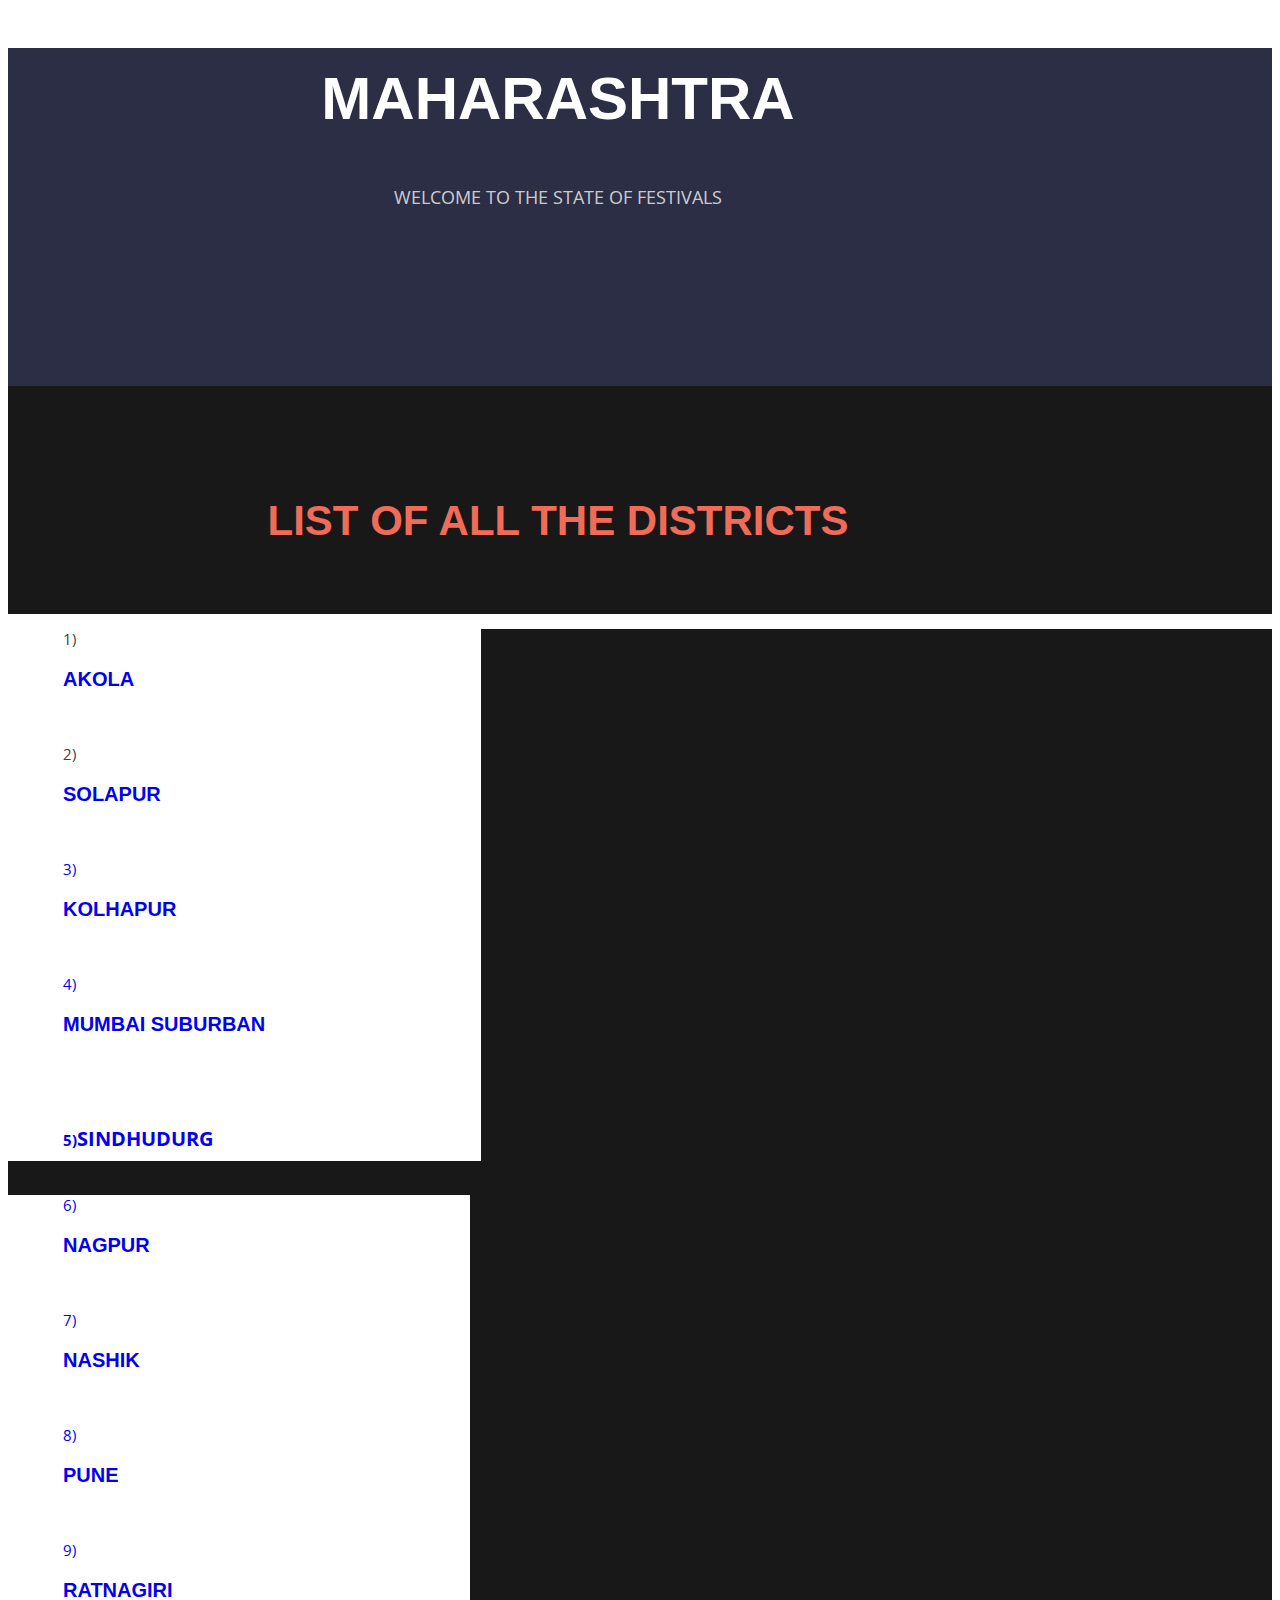
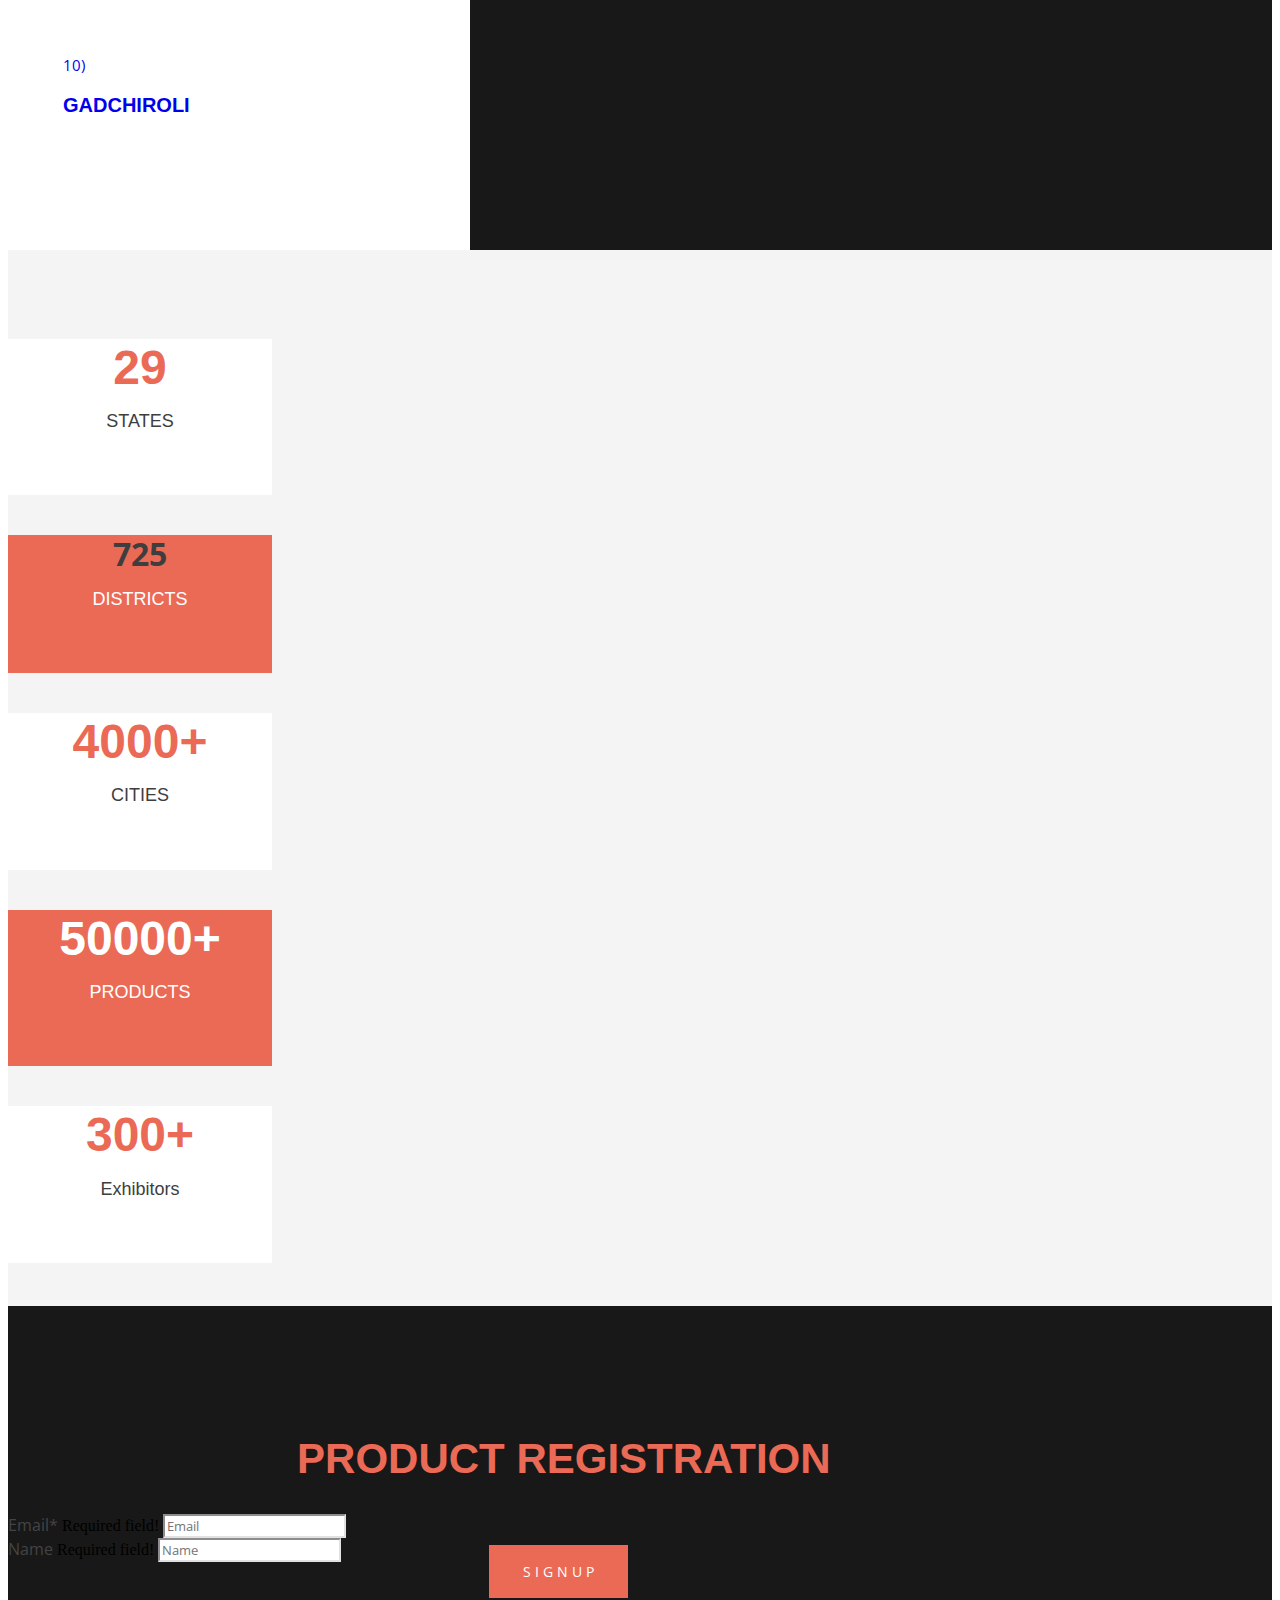
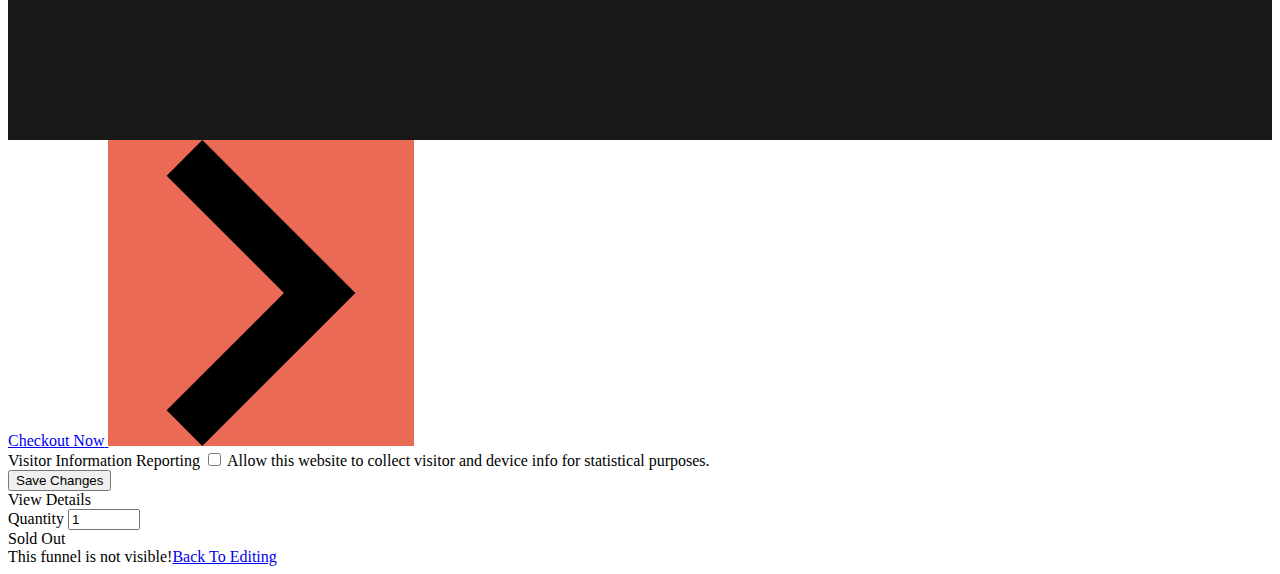
<file: District Subpage MH.html>
<!DOCTYPE html>
<html itemscope itemtype="http://schema.org/WebPage" lang="en">

<head>
    <meta http-equiv="Content-Type" content="text/html; charset=UTF-8" />
    <meta name="viewport" content="width=device-width, initial-scale=1.0, minimum-scale=1.0" />

    <link rel="dns-prefetch" href="https://static.web-repository.com">
    <link rel="preconnect" href="https://static.web-repository.com">
    <link rel="dns-prefetch" href="https://content.app-sources.com/">
    <link rel="preconnect" href="https://content.app-sources.com/">
    <link rel="preload" as="script" href="https://static.web-repository.com/scripts/platform.client.min.js?v=864" />

    <link rel="icon" href="data:," />

    <title>Landing Page</title>

    <link rel="canonical" href="https://sarojkumarroy658-8.builderra.com/" />
    <meta property="og:url" content="https://sarojkumarroy658-8.builderra.com/" />
    <meta itemprop="url" content="https://sarojkumarroy658-8.builderra.com/" />
    <meta name="twitter:url" content="https://sarojkumarroy658-8.builderra.com/" />
    <meta name="description" content="" />
    <meta property="og:site_name" content="INNERVE AND INDIA" />
    <meta property="og:title" content="Landing Page" />
    <meta property="og:type" content="website" />
    <meta property="og:description" content="" />
    <meta itemprop="name" content="Landing Page" />
    <meta itemprop="description" content="" />
    <meta name="twitter:title" content="Landing Page" />
    <meta name="twitter:card" content="summary" />
    <meta name="twitter:description" content="" />
    <script type="text/javascript">
        var WebPlatform = window.WebPlatform || {};

        WebPlatform.cookiesDisclaimer = ''.trim();
        WebPlatform.cookiesInfoBtn = "".trim();
        WebPlatform.cookiesInfoBtnLink = "".trim();
        WebPlatform.cookiesAcceptBtnText = "".trim() || 'OK';
        WebPlatform.ipCountryCode = "IN";

        WebPlatform.dateFormat = 'dd/mm/yy';
        if (!WebPlatform.onReady) {
            WebPlatform.documentReadyRequests = [];
            WebPlatform.onReady = function(request) {
                if (WebPlatform.documentReadyRequests === null)
                    request();
                else
                    WebPlatform.documentReadyRequests.push(request);
            };
        }

        if (!WebPlatform.merge) {
            WebPlatform.merge = function(target, source) {
                for (var key in source)
                    if ((typeof target[key] === "undefined") || target[key] === '')
                        target[key] = source[key];
                return target;
            };
        }
    </script>
    <link href="https://static.web-repository.com/styles/platform.client.min.css?v=864" type="text/css" rel="stylesheet" />
    <link rel="preload stylesheet" as="style" href="https://static.web-repository.com/t/theme25/css/trunk.min.css?v=864" id="style-default" class="stylesheet" />

    <link rel="preload stylesheet" as="style" media="(max-width: 1024px)" href="https://static.web-repository.com/t/theme25/css/trunk-1024.min.css?v=864" id="style-1024" class="stylesheet" />

    <link rel="preload stylesheet" as="style" media="(max-width: 768px)" href="https://static.web-repository.com/t/theme25/css/trunk-768.min.css?v=864" id="style-768" class="stylesheet" />

    <link rel="preload stylesheet" as="style" media="(max-width: 480px)" href="https://static.web-repository.com/t/theme25/css/trunk-480.min.css?v=864" id="style-480" class="stylesheet" />

    <meta property="og:image" content="https://content.app-sources.com/" />
    <meta itemprop="image" content="https://content.app-sources.com/" />
    <meta name="twitter:image" content="https://content.app-sources.com/" />
    <!--[if lt IE 9]>
      <script type="text/javascript" src="https://static.web-repository.com/scripts/common/html5shiv.min.js"></script>
      <![endif]-->
    <style type="text/css" id="global-styles">
        :root {
            --color-primary: #eb6a56;
            --color-secondary1: #028090;
            --color-secondary2: #00A896;
            --color-secondary3: #02C39A;
            --color-secondary4: #F0F3BD;
        }

        .theme .color-primary,
        .color-primary {
            color: #eb6a56;
        }

        .theme .bg-color-primary,
        .bg-color-primary {
            background-color: #eb6a56;
        }

        .theme .border-color-primary,
        .border-color-primary {
            border-color: #eb6a56;
        }

        .theme .fill-color-primary,
        .fill-color-primary {
            fill: #eb6a56;
        }

        .theme .color-secondary1,
        .color-secondary1 {
            color: #028090;
        }

        .theme .bg-color-secondary1,
        .bg-color-secondary1 {
            background-color: #028090;
        }

        .theme .border-color-secondary1,
        .border-color-secondary1 {
            border-color: #028090;
        }

        .theme .fill-color-secondary1,
        .fill-color-secondary1 {
            fill: #028090;
        }

        .theme .color-secondary2,
        .color-secondary2 {
            color: #00A896;
        }

        .theme .bg-color-secondary2,
        .bg-color-secondary2 {
            background-color: #00A896;
        }

        .theme .border-color-secondary2,
        .border-color-secondary2 {
            border-color: #00A896;
        }

        .theme .fill-color-secondary2,
        .fill-color-secondary2 {
            fill: #00A896;
        }

        .theme .color-secondary3,
        .color-secondary3 {
            color: #02C39A;
        }

        .theme .bg-color-secondary3,
        .bg-color-secondary3 {
            background-color: #02C39A;
        }

        .theme .border-color-secondary3,
        .border-color-secondary3 {
            border-color: #02C39A;
        }

        .theme .fill-color-secondary3,
        .fill-color-secondary3 {
            fill: #02C39A;
        }

        .theme .color-secondary4,
        .color-secondary4 {
            color: #F0F3BD;
        }

        .theme .bg-color-secondary4,
        .bg-color-secondary4 {
            background-color: #F0F3BD;
        }

        .theme .border-color-secondary4,
        .border-color-secondary4 {
            border-color: #F0F3BD;
        }

        .theme .fill-color-secondary4,
        .fill-color-secondary4 {
            fill: #F0F3BD;
        }

        .note-editable.panel-body h1,
        .text-widget-content h1,
        .post-description h1 {
            font-family: Open Sans, arial;
            line-height: 1.0em;
            font-size: 72px;
            color: #3e3e3e;
            letter-spacing: normal;
        }

        .note-editable.panel-body h2,
        .text-widget-content h2,
        .post-description h2 {
            font-family: Open Sans, arial;
            line-height: 1.0em;
            font-size: 42px;
            color: #3e3e3e;
            letter-spacing: normal;
        }

        .note-editable.panel-body h3,
        .text-widget-content h3,
        .post-description h3 {
            font-family: Open Sans, arial;
            line-height: 1.0em;
            font-size: 32px;
            color: #3e3e3e;
            letter-spacing: normal;
        }

        .note-editable.panel-body h4,
        .text-widget-content h4,
        .post-description h4 {
            font-family: Open Sans, arial;
            line-height: 1.0em;
            font-size: 24px;
            color: #3e3e3e;
            letter-spacing: normal;
        }

        .note-editable.panel-body h5,
        .text-widget-content h5,
        .post-description h5 {
            font-family: Open Sans, arial;
            line-height: 1.0em;
            font-size: 18px;
            color: #3e3e3e;
            letter-spacing: normal;
        }

        .note-editable.panel-body h6,
        .text-widget-content h6,
        .post-description h6 {
            font-family: Open Sans, arial;
            line-height: 1.0em;
            font-size: 15px;
            color: #3e3e3e;
            letter-spacing: normal;
        }

        .note-editable.panel-body li,
        .text-widget-content li,
        .note-editable.panel-body p,
        .text-widget-content p,
        .post-description p {
            font-family: Open Sans, arial;
            line-height: 1.6em;
            font-size: 15px;
            color: #3e3e3e;
            letter-spacing: normal;
        }

        .note-editable.panel-body blockquote>p,
        .text-widget-content blockquote>p,
        .note-editable.panel-body blockquote,
        .text-widget-content blockquote,
        .post-description blockquote {
            font-family: Open Sans, arial;
            line-height: 1.6em;
            font-size: 15px;
            color: #3e3e3e;
            letter-spacing: normal;
        }

        body {}

        @media screen and (max-width: 768px) {
            .note-editable.panel-body h1,
            .text-widget-content h1 {
                font-family: Open Sans;
                line-height: 1.0em;
                font-size: 48px !important;
                color: #3e3e3e;
                letter-spacing: normal;
            }
            .note-editable.panel-body h2,
            .text-widget-content h2 {
                font-family: Open Sans;
                line-height: 1.0em;
                font-size: 32px !important;
                color: #3e3e3e;
                letter-spacing: normal;
            }
            .note-editable.panel-body h3,
            .text-widget-content h3 {
                font-family: Open Sans;
                line-height: 1.0em;
                font-size: 26px !important;
                color: #3e3e3e;
                letter-spacing: normal;
            }
            .note-editable.panel-body h4,
            .text-widget-content h4 {
                font-family: Open Sans;
                line-height: 1.0em;
                font-size: 22px !important;
                color: #3e3e3e;
                letter-spacing: normal;
            }
            .note-editable.panel-body h5,
            .text-widget-content h5 {
                font-family: Open Sans;
                line-height: 1.0em;
                font-size: 18px !important;
                color: #3e3e3e;
                letter-spacing: normal;
            }
            .note-editable.panel-body h6,
            .text-widget-content h6 {
                font-family: Open Sans;
                line-height: 1.0em;
                font-size: 14px !important;
                color: #3e3e3e;
                letter-spacing: normal;
            }
            .note-editable.panel-body li,
            .text-widget-content li,
            .note-editable.panel-body p,
            .text-widget-content p {
                font-family: Open Sans;
                line-height: 1.6em;
                font-size: 14px !important;
                color: #3e3e3e;
                letter-spacing: normal;
            }
            .note-editable.panel-body blockquote>p,
            .text-widget-content blockquote>p,
            .note-editable.panel-body blockquote,
            .text-widget-content blockquote {
                font-family: Open Sans;
                line-height: 1.6em;
                font-size: 14px !important;
                color: #3e3e3e;
                letter-spacing: normal;
            }
            body {}
        }

        .page-layout:not(.style-boxed-layout) .grid-content,
        .theme .page-layout:not(.style-boxed-layout) .container,
        .page-layout.header-layout-floating:not(.style-boxed-layout) .main-header-wrapper,
        .page-layout.fixed-header-layout-floating:not(.style-boxed-layout) .fixed-header-wrapper,
        .mega-menu-inner,
        .megamenu-settings-wrapper {
            max-width: 1100px;
        }

        .style-boxed-layout.page-layout,
        .theme .style-boxed-layout .fixed-header-wrapper,
        .theme .style-boxed-layout .fixed-header-wrapper.visible,
        #website.theme .fixed-header-layout-floating .fixed-header-wrapper,
        #website.theme .fixed-header-layout-floating .fixed-header-wrapper.visible {
            width: 1100px;
        }

        /*
    #website.theme .header-layout-floating .fixed-header-wrapper, 
    #website.theme .header-layout-floating .fixed-header-wrapper.visible {
      width: 1100px;
    }*/

        /*
    #website.theme .fixed-header-layout-floating .fixed-header-wrapper, 
    #website.theme .fixed-header-layout-floating .fixed-header-wrapper.visible {
      width: calc(1100px - 130px) !important;
  }
  */

        .style-boxed-layout .grid-content,
        .style-boxed-layout .container,
        .style-boxed-layout.header-layout-floating .main-header-wrapper,
        .style-boxed-layout.fixed-header-layout-floating .fixed-header-wrapper {
            max-width: 90%;
        }

        .note-editable.panel-body a,
        .text-widget-content a {
            color: ;
            text-decoration: none;
        }

        .note-editable.panel-body a:hover,
        .text-widget-content a:hover {
            color: ;
            text-decoration: none;
        }

        .theme .page-layout {
            background: #ffffff;
        }

        .theme .primaryColor,
        .theme .highlightColor:hover,
        .theme .smaller .highlightColor:hover,
        .theme .highlightColor.active,
        .portfolio-filter ul li.active a,
        .portfolio-filter ul li a:hover,
        .portfolio-list-wrapper .image-overlay a:hover,
        .portfolio-widget-item .primaryColor-bg2:hover,
        .tmdp-pagination [data-role]:hover i,
        .blog-back-btn:hover i,
        .products-filter-style-1 ul li.active a,
        .products-filter-style-1 ul li a:hover,
        .side-filter .products-filter section>ul>li.active>a,
        .side-filter .products-filter section>ul>li:hover>a,
        .side-filter .products-filter section ul li li:hover>a,
        .side-filter .products-filter section ul li li.active>a,
        .has-subcategories div:hover:before,
        .store6 .product-item-description .product-item-price,
        .post-category a,
        .login-question a,
        .promo-code-toggle-btn {
            color: #eb6a56 !important;
        }

        .cart-table.style-2 .fake-checkbox.checked {
            border: 2px solid #eb6a56;
        }

        .theme .active>.website-nav-link {
            color: #eb6a56;
        }

        .theme .primaryColor-bg:hover,
        .tmdp-pagination [data-role="0"],
        .theme .active .primaryColor-bg {
            background-color: #eb6a56;
            border-color: #eb6a56;
        }

        .theme .active .primaryColor-bg,
        .theme .primaryColor-bg:hover,
        .theme .smaller .primaryColor-bg:hover,
        .theme .smaller .active .primaryColor-bg {
            color: #fff !important;
        }

        .theme .signin-button:hover svg,
        .theme .cart-button:hover svg,
        .theme .signin-button.active svg,
        .theme .cart-button.active svg,
        .theme .smaller .signin-button:hover svg,
        .theme .smaller .cart-button:hover svg,
        .theme .smaller .signin-button.active svg,
        .theme .smaller .cart-button.active svg,
        .booking-final-step .booking-name svg {
            fill: #eb6a56;
        }

        .theme .primaryColor-bg2,
        .top-bar .social-media i,
        .theme .read-more,
        .blog-comment-form a:hover,
        .theme .buttons-wrapper-outer .primaryColor-bg2,
        .product-main-photo.has-badge:after,
        .live-theme .ui-widget-header,
        nav li a:before,
        .store2 .product-item .product-badge,
        .theme .profile-sidebar li a:after,
        .vertical-menu-styling.design-4 li:after,
        .live-theme-message a,
        .next-step-popup svg,
        .form-field .custom-checkbox input[type=checkbox]:checked+.custom-checkbox-label:before,
        .form-field .custom-checkbox input[type=radio]:checked+.custom-checkbox-label:before,
        .elite-widget ul li.active a:after,
        .elite-tab-call-to-action,
        .widget-checkout .checkout-info h3:after,
        .widget-checkout .checkout-summary h3:after,
        .cart-title:after {
            background-color: #eb6a56;
        }

        .theme .border-color,
        article blockquote,
        .theme nav li ul,
        .theme .primaryColor-border,
        blockquote,
        .portfolio-filter ul li.active a,
        .tmdp-pagination [data-role]:hover,
        .blog-back-btn:hover,
        .theme .profile-sidebar li a.active,
        .products-filter-style-1 ul li.active a,
        .pagination-wrapper li a:hover,
        .pagination-wrapper li.active a,
        .products-filter-style-2 li.active a,
        .vertical-menu-styling.design-2 li:hover,
        .vertical-menu-styling.design-2 li.active,
        .vertical-menu-styling.design-3 li:hover,
        .vertical-menu-styling.design-3 li.active,
        .form-field .custom-checkbox input[type=checkbox]:checked+.custom-checkbox-label:before,
        .form-field .custom-checkbox input[type=radio]:checked+.custom-checkbox-label:before
        /*.select-wrapper.style-1 ul li a.active,
  .select-wrapper.style-1 ul li a:hover,
  .select-wrapper.style-2 ul li a.active,
  .select-wrapper.style-2 ul li a:hover,
  .select-wrapper.style-3 ul li a.active,
  .select-wrapper.style-3 ul li a:hover,
  .select-wrapper.style-1 ul li a.active:before,
  .select-wrapper.style-2 ul li a.active:before,
  .select-wrapper.style-3 ul li a.active:before,*/

            {
            border-color: #eb6a56;
        }

        .theme .header-side-style-1 nav ul li.website-nav-link-highlighted>a,
        .theme .header-side-style-1a nav ul li.website-nav-link-highlighted>a {
            border-color: #eb6a56;
        }

        .checkout-spinner {
            border-color: #eb6a56;
            border-top-color: rgba(0, 0, 0, .2);
            border-right-color: rgba(0, 0, 0, .2);
            border-bottom-color: rgba(0, 0, 0, .2);
        }

        .tmdp-slides-loading,
        #client-ajax-message,
        #portfolio-popup-content.active-loading,
        #tmdp-simple-lightbox-content.active-loading,
        .loader.active-loading {
            border-left-color: #eb6a56;
        }

        .posts-list-wrapper .post-title a,
        article .post-meta a,
        article .post-meta p,
        .portfolio-filter li a,
        .product-item-description h3,
        .product-item-description .product-item-price,
        .breadcrumb li a,
        .breadcrumb li span,
        .product-body-container h2,
        .product-page-style-image-top .product-price span,
        article .post-meta span,
        .theme .post-title,
        .comments-list h3,
        .blog-tag-cloud a,
        .post-categories,
        .checkout-wrapper h2,
        .checkout-wrapper .cart-labels span,
        .checkout-wrapper .product-info a,
        .checkout-wrapper .cart-container .qty,
        .checkout-wrapper .cart-container .row-total,
        .checkout-wrapper .subtotal-wrapper span,
        .live-theme .checkout-wrapper .promo-code-toggle-btn,
        .checkout-wrapper .cart-container .row-delete i,
        .product-price span,
        .products-showing span,
        .filter-lane label,
        .products-filter-style-2 li a,
        .product-body-container h1,
        .checkout-wrapper h1,
        .no-items-text {
            color: #3e3e3e;
        }

        .tmdp-bullets .tmdp-bullet:hover,
        .tmdp-bullets .tmdp-bullet.active,
        .side-filter .products-filter ul li a:hover:before,
        .side-filter .products-filter ul li.active a:before {
            background: #eb6a56 !important;
            border-color: #eb6a56 !important;
        }

        .theme .highlightBg:hover {
            background: #eb6a56;
            color: #fff !important;
        }

        .theme .theme18 .navigation-wrapper .active>.website-nav-link {
            background: #eb6a56;
            color: #fff;
        }

        .theme .theme18 .navigation-wrapper .active>a:hover {
            color: #fff !important;
        }
    </style>
    <style type="text/css">
    </style>

    <link rel="preload stylesheet" as="style" href='//fonts.googleapis.com/css?display=swap&family=Open+Sans%7COpen+Sans:regular%7CPlayfair+Display:italic%7CRoboto:300%7CHammersmith+One:regular'>






    <!-- /><div></div> */ /**/ <!-- -->

</head>

<body class="theme live-theme " data-resources="https://static.web-repository.com" data-content="https://content.app-sources.com/" data-locale="en" data-ver="864" data-minor="864.4652" data-trial="yes">
    <div class="style-full-width-layout page-layout theme25 clearfix ">
        <a class="scrollToTop transition-all fa fa-angle-up" title="Scroll To Top"></a>

        <div class="content slide">
            <div class="content-wrapper">
                <div class="content">
                    <div id="container-widget-1541945787021" data-type="Container" class="grid-row 
       stretched-mobile stretched-tablet" data-delay="" style="padding-bottom:12.5899%;
      padding-top: 0%; padding-left: 0;
      background-color: rgba(43, 46, 68, 1);
        background-position: center center;
        background-repeat: no-repeat;
        background-size: cover;
      
      background-image: url('https://content.app-sources.com/s/24444282803329/uploads/a-events/jens-johnsson-121803-unsplash-1946165.jpg');">
                        <div class="grid-content ">
                            <div class="grid-column    " style="width: 100%;
                 padding-left:0px;padding-right:0px;background-color: transparent;
                 background-image: none;
                 
                   background-size: cover;
                   background-repeat: no-repeat;
                   background-position: center center;
                 
                 top: 0px;
                 
                 ">

                                <div class="widget-row with-centered-content">
                                    <div class="widget 
          widgetResponsive textWidget headingWidget col14" id="heading-widget-1541945787019" data-type="HeadingWidget" data-delay="" data-animation-duration="" data-animation-delay="" data-animation="lazyAnimation-" style="margin-top: 0px; margin-left: 0px;">
                                        <div class="text-widget-content">
                                            <h1 style="text-align: center; line-height: 1.2;"><span style="font-family: Helvetica; font-weight: bold; color: rgb(255, 255, 255); font-size: 60px;">MAHARASHTRA</span><span style="font-size: 36px;">﻿</span></h1>
                                        </div>
                                    </div>
                                </div>
                                <div class="widget-row with-centered-content">
                                    <div class="widget 
          widgetResponsive textWidget col12" id="text-widget-1541945787018" data-type="TextWidget" data-delay="" data-animation-duration="" data-animation-delay="" data-animation="lazyAnimation-" style="margin-top: 1.63636%; margin-left: 0px;">
                                        <div class="text-widget-content">
                                            <p style="text-align: center; line-height: 1.6;"><span style="color: rgba(255, 255, 255, 0.776); font-size: 18px;">WELCOME TO THE STATE OF FESTIVALS</span></p>
                                        </div>
                                    </div>
                                </div>
                            </div>
                        </div>
                        <div class="background-overlay " style="background-color:rgba(43, 46, 68, 0.825136612021858);"></div>
                    </div>
                    <div id="container-widget-1541953164199" data-type="Container" class="grid-row 
       stretched-mobile stretched-tablet" data-delay="" style="padding-bottom:2.58718%;
      padding-top: 5.73678%; padding-left: 0;
      background-color: rgba(24, 24, 24, 1);
        background-position: center center;
        background-repeat: repeat;
        background-size: auto;
      
      background-image: none;">
                        <div class="grid-content ">
                            <div class="grid-column    " style="width: 100%;
                 padding-left:0px;padding-right:0px;
                 background-image: none;
                 
                   background-size: cover;
                   background-repeat: no-repeat;
                   background-position: center center;
                 
                 top: 0px;
                 
                 ">

                                <div class="widget-row with-centered-content">
                                    <div class="widget 
          widgetResponsive textWidget headingWidget col20" id="heading-widget-1541953164200" data-type="HeadingWidget" data-delay="" data-animation-duration="" data-animation-delay="" data-animation="lazyAnimation-" style="margin-top: 0px; margin-left: 0px;">
                                        <div class="text-widget-content">
                                            <h2 style="text-align: center; line-height: 1.2;"><span style="font-family: Helvetica; font-weight: 700; color: rgb(239, 108, 88);" class="">LIST OF ALL THE DISTRICTS</span></h2>
                                        </div>
                                    </div>
                                </div>
                            </div>
                        </div>
                    </div>
                    <div id="container-widget-1541953164197" data-type="Container" class="grid-row 
       stretched-mobile stretched-tablet" data-delay="" style="padding-bottom:0%;
      padding-top: 0%; padding-left: 0;
      background-color: rgba(24, 24, 24, 1);
        background-position: center center;
        background-repeat: repeat;
        background-size: auto;
      
      background-image: none;">
                        <div class="grid-content ">
                            <div class="grid-column     has-bg-color" style="width: 33%;
                 padding-left:5%;padding-right:5%;background-color: rgba(255, 255, 255, 1);
                 background-image: none;
                 
                   background-size: cover;
                   background-repeat: no-repeat;
                   background-position: center center;
                 
                 top: 0px;
                 
                 ">

                                <div class="widget-row ">
                                    <div class="widget 
          widgetResponsive textWidget col20" id="text-widget-1541953164191" data-type="TextWidget" data-delay="" data-animation-duration="" data-animation-delay="" data-animation="lazyAnimation-" style="margin-top: 2.5%; margin-left: 0px;">
                                        <div class="text-widget-content">
                                            <p style="line-height: 1.4;">1)</a><br></p>
                                            <p style="line-height: 1.4;"><span style="font-family: Helvetica; font-size: 20px; font-weight: 700;"><a href="Akola Product.html" target="blank">AKOLA</a></span></p>
                                            <p style="line-height: 1.4;"><br></p>
                                        </div>
                                    </div>
                                </div>
                                <div class="widget-row ">
                                    <div class="widget 
          widgetResponsive textWidget col20" id="text-widget-1541953164190" data-type="TextWidget" data-delay="" data-animation-duration="" data-animation-delay="" data-animation="lazyAnimation-" style="margin-top: 0%; margin-left: 0%;">
                                        <div class="text-widget-content">
                                            <p style="line-height: 1.4;">2)</a><br></p>
                                            <p style="line-height: 1.4;"><span style="font-family: Helvetica; font-size: 20px; font-weight: 700;"><a href="Solapur Product.html" target="blank">SOLAPUR</a></span></p>
                                            <p style="line-height: 1.4;"><br></p>
                                        </div>
                                    </div>
                                </div>
                                <div class="widget-row ">
                                    <div class="widget 
          widgetResponsive textWidget col20" id="text-widget-1541953164189" data-type="TextWidget" data-delay="" data-animation-duration="" data-animation-delay="" data-animation="lazyAnimation-" style="margin-top: 2.5%; margin-left: 0px;">
                                        <div class="text-widget-content">
                                            <p style="line-height: 1.4;"><a href="http://127.0.0.1:5500/Product-Page.html" target="_blank">3)</a><br></p>
                                            <p style="line-height: 1.4;"><span style="font-family: Helvetica; font-size: 20px; font-weight: 700;"><a href="Kolhapur Product.html" target="blank">KOLHAPUR</a></span></p>
                                            <p style="line-height: 1.4;"><br></p>
                                        </div>
                                    </div>
                                </div>
                                <div class="widget-row ">
                                    <div class="widget 
          widgetResponsive textWidget col20" id="text-widget-1541953164188" data-type="TextWidget" data-delay="" data-animation-duration="" data-animation-delay="" data-animation="lazyAnimation-" style="margin-top: 2.5%; margin-left: 0px;">
                                        <div class="text-widget-content">
                                            <p style="line-height: 1.4;"><a href="http://127.0.0.1:5500/Product-Page.html" target="_blank">4)</a><br></p>
                                            <p style="line-height: 1.4;"><span style="font-family: Helvetica; font-size: 20px; font-weight: 700;"><a href="Mumbai Suburban Product.html" target="blank">MUMBAI SUBURBAN</a></span></p>
                                            <p style="line-height: 1.4;"><br></p>
                                        </div>
                                    </div>
                                </div>
                                <div class="widget-row ">
                                    <div class="widget 
          widgetResponsive textWidget headingWidget col20" id="heading-widget-1649354769228" data-type="HeadingWidget" data-delay="" data-animation-duration="" data-animation-delay="" data-animation="lazyAnimation-" style="margin-top: 0px; margin-left: 0px;">
                                        <div class="text-widget-content">
                                            <h2 style="text-align: left;"><a href="http://127.0.0.1:5500/Product-Page.html" target="_blank"><span style="font-size: 15px;">5)</span></a><span style="font-size: 20px; font-weight: bold;"><a href="Sindhudurg Product.html" target="blank">SINDHUDURG</a></span>
                                        </div>
                                    </div>
                                </div>
                            </div>
                            <div class="grid-column  grid-column-no-widgets   " style="width: 35%;
                 padding-left:0%;padding-right:0%;
                 background-image: none;
                 
                   background-size: cover;
                   background-repeat: no-repeat;
                   background-position: center center;
                 
                 top: 0px;
                 
                 ">

                                <div class="widget-row ">
                                </div>
                            </div>
                            <div class="grid-column     has-bg-color" style="width: 32%;
                 padding-left:5%;padding-right:5%;background-color: rgba(255, 255, 255, 1);
                 background-image: none;
                 
                   background-size: cover;
                   background-repeat: no-repeat;
                   background-position: center center;
                 
                 top: 0px;
                 
                 ">

                                <div class="widget-row ">
                                    <div class="widget 
          widgetResponsive textWidget col20" id="text-widget-1541953164187" data-type="TextWidget" data-delay="" data-animation-duration="" data-animation-delay="" data-animation="lazyAnimation-" style="margin-top: 2.5%; margin-left: 0px;">
                                        <div class="text-widget-content">
                                            <p style="line-height: 1.4;"><a href="http://127.0.0.1:5500/Product-Page.html" target="_blank">6)</a><br></p>
                                            <p style="line-height: 1.4;"><span style="font-family: Helvetica; font-size: 20px; font-weight: 700;"><a href="Nagpur Product.html" target="blank">NAGPUR</a></span></p>
                                            <p style="line-height: 1.4;"><br></p>
                                        </div>
                                    </div>
                                </div>
                                <div class="widget-row ">
                                    <div class="widget 
          widgetResponsive textWidget col20" id="text-widget-1541953164186" data-type="TextWidget" data-delay="" data-animation-duration="" data-animation-delay="" data-animation="lazyAnimation-" style="margin-top: 2.5%; margin-left: 0px;">
                                        <div class="text-widget-content">
                                            <p style="line-height: 1.4;"><a href="http://127.0.0.1:5500/Product-Page.html" target="_blank">7)</a><br></p>
                                            <p style="line-height: 1.4;"><span style="font-family: Helvetica; font-size: 20px; font-weight: 700;"><a href="Nagpur Product.html">NASHIK</a></span></p>
                                            <p style="line-height: 1.4;"><br></p>
                                        </div>
                                    </div>
                                </div>
                                <div class="widget-row ">
                                    <div class="widget 
          widgetResponsive textWidget col20" id="text-widget-1541953164185" data-type="TextWidget" data-delay="" data-animation-duration="" data-animation-delay="" data-animation="lazyAnimation-" style="margin-top: 2.5%; margin-left: 0px;">
                                        <div class="text-widget-content">
                                            <p style="line-height: 1.4;"><a href="http://127.0.0.1:5500/Product-Page.html1" target="_blank">8)</a><br></p>
                                            <p style="line-height: 1.4;"><span style="font-family: Helvetica; font-size: 20px; font-weight: 700;"><a href="Pune Product.html">PUNE</a></span></p>
                                            <p style="line-height: 1.4;"><br></p>
                                        </div>
                                    </div>
                                </div>
                                <div class="widget-row ">
                                    <div class="widget 
          widgetResponsive textWidget col20" id="text-widget-1541953164184" data-type="TextWidget" data-delay="" data-animation-duration="" data-animation-delay="" data-animation="lazyAnimation-" style="margin-top: 2.5%; margin-left: 0px;">
                                        <div class="text-widget-content">
                                            <p style="line-height: 1.4;"><a href="http://127.0.0.1:5500/Product-Page.html" target="_blank">9)</a><br></p>
                                            <p style="line-height: 1.4;"><span style="font-family: Helvetica; font-size: 20px; font-weight: 700;"><a href="Ratnagiri Product.html">RATNAGIRI</a></span></p>
                                            <p style="line-height: 1.4;"><br></p>
                                        </div>
                                    </div>
                                </div>
                                <div class="widget-row ">
                                    <div class="widget 
          widgetResponsive textWidget col20" id="text-widget-1541953164183" data-type="TextWidget" data-delay="" data-animation-duration="" data-animation-delay="" data-animation="lazyAnimation-" style="margin-top: 2.5%; margin-left: 0px;">
                                        <div class="text-widget-content">
                                            <p style="line-height: 1.4;"><a href="http://127.0.0.1:5500/Product-Page.html" target="_blank">10)</a><br></p>
                                            <p style="line-height: 1.4;"><span style="font-family: Helvetica; font-size: 20px; font-weight: 700;"><a href="Gadchiroli Product.html">GADCHIROLI</a></span></p>
                                            <p style="line-height: 1.4;"><br></p>
                                        </div>
                                    </div>
                                </div>
                                <div class="widget-row ">
                                    <div class="widget 
          
         widgetResponsive spacer col20" id="spacer-widget-1541953164180" data-type="Spacer" style="margin-top: 0px; margin-left: 0px;">
                                        <div class="widget-preserving-ratio-outer" style="padding-bottom: 22.727272727272727% ">
                                            <div class="widget-preserving-ratio-inner"></div>
                                        </div>
                                    </div>
                                </div>
                            </div>
                        </div>
                    </div>
                    <div id="container-widget-1541956858364" data-type="Container" class="grid-row 
       stretched-mobile stretched-tablet" data-delay="" style="padding-bottom:3.37458%;
      padding-top: 3.82452%; padding-left: 0;
      background-color: rgba(244, 244, 244, 1);
        background-position: center center;
        background-repeat: no-repeat;
        background-size: cover;
      
      background-image: url('https://content.app-sources.com/s/24444282803329/uploads/a-events/pablo-heimplatz-243307-unsplash-1946171.jpg');">
                        <div class="grid-content ">
                            <div class="grid-column     has-bg-color" style="width: 20%;
                 padding-left:2%;padding-right:2%;background-color: rgba(255, 255, 255, 1);
                 background-image: none;
                 
                   background-size: cover;
                   background-repeat: no-repeat;
                   background-position: center center;
                 
                 top: 0px;
                 
                 ">

                                <div class="widget-row with-centered-content">
                                    <div class="widget 
          widgetResponsive textWidget col20" id="text-widget-1541956858363" data-type="TextWidget" data-delay="" data-animation-duration="" data-animation-delay="" data-animation="lazyAnimation-" style="margin-top: 18.1818%; margin-left: 0px;">
                                        <div class="text-widget-content">
                                            <p style="text-align: center; line-height: 1.2;"><span style="color: rgb(235, 106, 86); font-family: Helvetica; font-size: 48px; font-weight: 700;">29</span></p>
                                        </div>
                                    </div>
                                </div>
                                <div class="widget-row with-centered-content">
                                    <div class="widget 
          widgetResponsive textWidget col20" id="text-widget-1541956858362" data-type="TextWidget" data-delay="" data-animation-duration="" data-animation-delay="" data-animation="lazyAnimation-" style="margin-top: 0px; margin-left: 0px;">
                                        <div class="text-widget-content">
                                            <p style="text-align: center; line-height: 1.2;"><span style="font-family: Helvetica; font-size: 18px;">STATES</span></p>
                                        </div>
                                    </div>
                                </div>
                                <div class="widget-row ">
                                    <div class="widget 
          
         widgetResponsive spacer col20" id="spacer-widget-1541956858361" data-type="Spacer" style="margin-top: 0px; margin-left: 0px;">
                                        <div class="widget-preserving-ratio-outer" style="padding-bottom: 21.59090909090909% ">
                                            <div class="widget-preserving-ratio-inner"></div>
                                        </div>
                                    </div>
                                </div>
                            </div>
                            <div class="grid-column    bg-color-primary  has-bg-color" style="width: 20%;
                 padding-left:2%;padding-right:2%;
                 background-image: none;
                 
                   background-size: cover;
                   background-repeat: no-repeat;
                   background-position: center center;
                 
                 top: 0px;
                 
                 ">

                                <div class="widget-row with-centered-content">
                                    <div class="widget 
          widgetResponsive textWidget col20" id="text-widget-1541956858360" data-type="TextWidget" data-delay="" data-animation-duration="" data-animation-delay="" data-animation="lazyAnimation-" style="margin-top: 18.1818%; margin-left: 0px;">
                                        <div class="text-widget-content">
                                            <p style="text-align: center; line-height: 1.2;"><span style="font-size: 32px; font-weight: bold;">725</span></p>
                                        </div>
                                    </div>
                                </div>
                                <div class="widget-row with-centered-content">
                                    <div class="widget 
          widgetResponsive textWidget col20" id="text-widget-1541956858359" data-type="TextWidget" data-delay="" data-animation-duration="" data-animation-delay="" data-animation="lazyAnimation-" style="margin-top: 0px; margin-left: 0px;">
                                        <div class="text-widget-content">
                                            <p style="text-align: center; line-height: 1.2;"><span style="color: rgb(255, 255, 255); font-family: Helvetica; font-size: 18px;">DISTRICTS</span></p>
                                        </div>
                                    </div>
                                </div>
                                <div class="widget-row ">
                                    <div class="widget 
          
         widgetResponsive spacer col20" id="spacer-widget-1541956858358" data-type="Spacer" style="margin-top: 0px; margin-left: 0px;">
                                        <div class="widget-preserving-ratio-outer" style="padding-bottom: 21.59090909090909% ">
                                            <div class="widget-preserving-ratio-inner"></div>
                                        </div>
                                    </div>
                                </div>
                            </div>
                            <div class="grid-column     has-bg-color" style="width: 20%;
                 padding-left:2%;padding-right:2%;background-color: rgba(255, 255, 255, 1);
                 background-image: none;
                 
                   background-size: cover;
                   background-repeat: no-repeat;
                   background-position: center center;
                 
                 top: 0px;
                 
                 ">

                                <div class="widget-row with-centered-content">
                                    <div class="widget 
          widgetResponsive textWidget col20" id="text-widget-1541956858357" data-type="TextWidget" data-delay="" data-animation-duration="" data-animation-delay="" data-animation="lazyAnimation-" style="margin-top: 18.1818%; margin-left: 0px;">
                                        <div class="text-widget-content">
                                            <p style="text-align: center; line-height: 1.2;"><span style="font-size: 48px; font-family: Helvetica; font-weight: bold;" class="color-primary">4000+</span></p>
                                        </div>
                                    </div>
                                </div>
                                <div class="widget-row with-centered-content">
                                    <div class="widget 
          widgetResponsive textWidget col20" id="text-widget-1541956858356" data-type="TextWidget" data-delay="" data-animation-duration="" data-animation-delay="" data-animation="lazyAnimation-" style="margin-top: 0px; margin-left: 0px;">
                                        <div class="text-widget-content">
                                            <p style="text-align: center; line-height: 1.2;"><span style="font-family: Helvetica; font-size: 18px;">CITIES</span></p>
                                        </div>
                                    </div>
                                </div>
                                <div class="widget-row ">
                                    <div class="widget 
          
         widgetResponsive spacer col20" id="spacer-widget-1541956858355" data-type="Spacer" style="margin-top: 0px; margin-left: 0px;">
                                        <div class="widget-preserving-ratio-outer" style="padding-bottom: 21.59090909090909% ">
                                            <div class="widget-preserving-ratio-inner"></div>
                                        </div>
                                    </div>
                                </div>
                            </div>
                            <div class="grid-column    bg-color-primary  has-bg-color" style="width: 20%;
                 padding-left:2%;padding-right:2%;
                 background-image: none;
                 
                   background-size: cover;
                   background-repeat: no-repeat;
                   background-position: center center;
                 
                 top: 0px;
                 
                 ">

                                <div class="widget-row with-centered-content">
                                    <div class="widget 
          widgetResponsive textWidget col20" id="text-widget-1541956858354" data-type="TextWidget" data-delay="" data-animation-duration="" data-animation-delay="" data-animation="lazyAnimation-" style="margin-top: 18.1818%; margin-left: 0px;">
                                        <div class="text-widget-content">
                                            <p style="text-align: center; line-height: 1.2;"><span style="color: rgb(255, 255, 255); font-family: Helvetica; font-size: 48px; font-weight: 700;">50000+</span></p>
                                        </div>
                                    </div>
                                </div>
                                <div class="widget-row with-centered-content">
                                    <div class="widget 
          widgetResponsive textWidget col20" id="text-widget-1541956858353" data-type="TextWidget" data-delay="" data-animation-duration="" data-animation-delay="" data-animation="lazyAnimation-" style="margin-top: 0px; margin-left: 0px;">
                                        <div class="text-widget-content">
                                            <p style="text-align: center; line-height: 1.2;"><span style="color: rgb(255, 255, 255); font-family: Helvetica; font-size: 18px;">PRODUCTS</span></p>
                                        </div>
                                    </div>
                                </div>
                                <div class="widget-row ">
                                    <div class="widget 
          
         widgetResponsive spacer col20" id="spacer-widget-1541956858352" data-type="Spacer" style="margin-top: 0px; margin-left: 0px;">
                                        <div class="widget-preserving-ratio-outer" style="padding-bottom: 21.59090909090909% ">
                                            <div class="widget-preserving-ratio-inner"></div>
                                        </div>
                                    </div>
                                </div>
                            </div>
                            <div class="grid-column     has-bg-color" style="width: 20%;
                 padding-left:2%;padding-right:2%;background-color: rgba(255, 255, 255, 1);
                 background-image: none;
                 
                   background-size: cover;
                   background-repeat: no-repeat;
                   background-position: center center;
                 
                 top: 0px;
                 
                 ">

                                <div class="widget-row with-centered-content">
                                    <div class="widget 
          widgetResponsive textWidget col20" id="text-widget-1541956858351" data-type="TextWidget" data-delay="" data-animation-duration="" data-animation-delay="" data-animation="lazyAnimation-" style="margin-top: 18.1818%; margin-left: 0px;">
                                        <div class="text-widget-content">
                                            <p style="text-align: center; line-height: 1.2;"><span style="font-size: 48px; font-family: Helvetica; font-weight: bold;" class="color-primary">300+</span></p>
                                        </div>
                                    </div>
                                </div>
                                <div class="widget-row with-centered-content">
                                    <div class="widget 
          widgetResponsive textWidget col20" id="text-widget-1541956858350" data-type="TextWidget" data-delay="" data-animation-duration="" data-animation-delay="" data-animation="lazyAnimation-" style="margin-top: 0px; margin-left: 0px;">
                                        <div class="text-widget-content">
                                            <p style="text-align: center; line-height: 1.2;"><span style="font-size: 18px; font-family: Helvetica;">Exhibitors</span></p>
                                        </div>
                                    </div>
                                </div>
                                <div class="widget-row ">
                                    <div class="widget 
          
         widgetResponsive spacer col20" id="spacer-widget-1541956858349" data-type="Spacer" style="margin-top: 0px; margin-left: 0px;">
                                        <div class="widget-preserving-ratio-outer" style="padding-bottom: 21.59090909090909% ">
                                            <div class="widget-preserving-ratio-inner"></div>
                                        </div>
                                    </div>
                                </div>
                            </div>
                        </div>
                        <div class="background-overlay " style="background-color:rgba(0, 0, 0, 0.5);"></div>
                    </div>
                    <div id="container-widget-1541954148669" data-type="Container" class="grid-row 
       stretched-mobile stretched-tablet" data-delay="" style="padding-bottom:4.55568%;
      padding-top: 0.791367%; padding-left: 0;
      background-color: rgba(24, 24, 24, 1);
        background-position: center center;
        background-repeat: repeat;
        background-size: auto;
      
      background-image: none;">
                        <div class="grid-content ">
                            <div class="grid-column    " style="width: 100%;
                 padding-left:0px;padding-right:0px;
                 background-image: none;
                 
                   background-size: cover;
                   background-repeat: no-repeat;
                   background-position: center center;
                 
                 top: 0px;
                 
                 ">

                                <div class="widget-row with-centered-content">
                                    <div class="widget 
          widgetResponsive textWidget headingWidget col17" id="heading-widget-1541954148665" data-type="HeadingWidget" data-delay="" data-animation-duration="" data-animation-delay="" data-animation="lazyAnimation-" style="margin-top: 10.9091%; margin-left: 0px;">
                                        <div class="text-widget-content">
                                            <h2 style="text-align: center; line-height: 1;"><span style="font-size: 42px; font-family: Helvetica; font-weight: bold; color: rgb(255, 255, 255);">&nbsp;</span><span style="font-size: 42px; font-family: Helvetica; font-weight: bold; color: rgb(235, 106, 86);">PRODUCT REGISTRATION</span></h2>
                                        </div>
                                    </div>
                                </div>
                                <div class="widget-row with-centered-content">
                                    <div class="widget 
          subscribeWidget widgetResponsive col11" id="subscribe-widget-1541954148664" data-type="SubscribeWidget" data-delay="" data-animation-duration="" data-animation-delay="" data-animation="lazyAnimation-" style="margin-top: 2.27273%; margin-left: 0px;">
                                        <div data-role="form" class="widget-form widget-form-dark 
           widget-layout-lined subscribeWidget-fields-count-2 form-left" data-on-submit="page" data-on-submit-page="javascript:WebPlatform.Funnels.show('next')" data-pass-values="false">

                                            <input type="hidden" class="none" name="formid" value="2vwn1AOA3kmrXJ7/ywN6UabOW3Csph8SxgSSOhWuUs3u3QHBW2eq/YwPom/giSpVaGdui+ysA7+U083QdVtjvtw39rjPt3dMnCbW2hNo+gQtuEQJUoSEU2p9u0YiFB6U2PIj5nAK6ZRPMfD9O+jvUr5Eau3UToLT7phE0nHEOHLyA6KVThPjloeVB8IM/nULBpoK7pMJfemz3DrZEkGOE5S/VOZcL1ZmcrRGPaY8+uJh6lW/HPobSf+IArlmVGl6ZBN1Qc2FYwh7psFzmOIbwbndRk1Hq8nKjKWa3nNdH4oPEvh0dQswHVkwaWvHY3xrx8PjHkYmnFXOSsdORApszxklvjUTcyRpuQXK4vBJhCILEt25vNkie/IcMsyPZpjjZ1lSX3z2D6mk9ImKwUYgG/yam5Ksmlb66Uemx3B4Y/cj5/OKppjFNOzL1BPn7891f+7QrKpig0Uu5kb6sHuXV93Cde5Bi7E/nQsZMv1wHnBOQobvkmZp56470DMwTBrDTL/tkoreMBaKanXDjWvHl3wh5cKValvphC3B470x4ATdo2cMQ+o8iFVGt2+tWXM1ZtePvJtltSl+tnc4u/Kl602s1gXiwrC4cDvv3DLrcrTWdmVJdifVTX+krDEnxcvvgz6QF78nXDG0qi9CXZPghyuz+2ILjOdrHcwOqsMtCOhfiJFPnGI9+6B90JJsH8oExNZ7MHwJzkyttIMHxOhYQ0Qi/xGzL1b7T+z8JZHGmdQyYXt6I+bm6LgI3C08DIRGI5wrdZeuhEChHLyQfuYnvMLyVtFOpw78PRZJYdrM1jHsuGk239F9pwiLZNh0IG4d6p//s7pne0X04jCQfYDEb6Qdhczoh7rXK4jpATbiqf3HVTuxcleV+Voi8kivR+KoMwzG3sLmpP7tQzHOUEMt+LclUTU6mV5AOnTJOTYJlkAi8iOdPdb3Sdmq7nsD0eOoiuAHEIJOu6x6OUFlpMOhNhL6CCZOPr98A6U2UHJoRRbsSWYP+I9WblH5Vqd0pULTUJXp/[base64]/4PIw84xnCpoAnV22e2YGAZHx8uemGPz8wFDsuoB7vaTfM1lDM7D+tN0c4l8pLIy99zLQDpT4LBi4LrVuxHOpqM9Djlq9ssLG4bm9pfl/jkwXg2aUo7+6GKNrDYmFoROKTln1unea3FVxVuKxU5oG9LecfJHiaQn4kk6VEl5psw2+ZnePSeA3hS91tNH+7aeNWjRTLRlQHXGuTgJJlnYYvzWS88dRFXOJS7Go9xxKSYRrZcpgfB58/+npZkvMKXdAuG1WNYCFjG3eg1f5LAFRSG19GtxFmclOHlMp4qBaUk0AhgC7ylCPa+O9DE5wzwNvRPS/oZWxUwONVQxZ7Go3JLVLqPHI5jHxwHG7f5uShHCDfnuEpMXHNqaxk4+UlArMW6HFeOL+tTjIJxEVmkNG3UHDxgWtvc5OV8DTMKv9TIuyfG6BzheW/hZv27avwATlQSRfxrwU+bHiDSiWvpo7iP4+d/aFtWxXokHgR0DnBjytCsV44v61OMgnERWaQ0bdQcMLrU9J8vIgkQoPBa2R75+HLUbp5WtgN0LsgDeMbcBfPu52C7yqaZ5YNu9wi/VtlCrxXcSZ5mfaABmguHX63f/[base64]/uUfG9+Pa0lVoprXrYHdmwNYAwsfKEM419jtDfYQ8ciTK4Dkjbh761Z/EUwYM1nio2noEIZM/kU2jKg8/KDSB1krH3AOumCUYB+Gjaop/ddMAtBmNIgOyB0g01EXsfzHtLss8fl9"
                                            />
                                            <div class="widget-form-inner-wrapper">

                                                <div class="form-field  required-field" data-type="text">
                                                    <span class="title  " style="
               color:#444444;
               
               font-family:Open Sans;">
      Email<span class="required">*</span></span>
                                                    <span class="field-error">Required field!</span>
                                                    <input class=" 
                
                " style="
               color:#666666;
               font-family:Open Sans;
               border-radius: 0px;
               background-color: #ffffff;
               border-color: #e1e1e1;" data-name="Email" aria-label="Email" type="text" data-type="email" name="field0" placeholder="Email">
                                                </div>
                                                <div class="form-field " data-type="text">
                                                    <span class="title  " style="
               color:#444444;
               
               font-family:Open Sans;">
      Name</span>
                                                    <span class="field-error">Required field!</span>
                                                    <input class=" 
                
                " style="
               color:#666666;
               font-family:Open Sans;
               border-radius: 0px;
               background-color: #ffffff;
               border-color: #e1e1e1;" data-name="Name" aria-label="Name" type="text" data-type="" name="field1" placeholder="Name">
                                                </div>
                                                <div class="widget-form-button-wrapper" style="text-align: center">
                                                    <a data-role="submit" class="theme-button no-hover bg-color-primary  " style="
               font-size: 14px;border-color: #000000;color:#ffffff;font-family:'Open Sans';letter-spacing:0px;border-width: 0px;
               padding: 17px 34px;
               width: auto;
               
               border-radius: 0px;">S I G N   U P</a>
                                                </div>
                                            </div>
                                        </div>
                                    </div>
                                </div>
                                <div class="widget-row with-centered-content">
                                    <div class="widget 
          widgetResponsive socialMediaWidget col20" data-type="SocialMediaWidget" data-delay="" data-animation-duration="" data-animation-delay="" data-animation="lazyAnimation-" style="margin-top: 5.63636%; margin-left: 0px;" id="socialmedia-widget-1541954148663">
                                        <style type="text/css">
                                            #socialmedia-widget-1541954148663 .social-media-button i {
                                                color: rgba(33, 33, 33, 1);
                                                font-size: 15px;
                                                height: 15px;
                                                width: 15px;
                                                line-height: 15px;
                                                border-radius: 46px;
                                            }

                                            #socialmedia-widget-1541954148663 .social-media-button:hover i {
                                                background: ;
                                            }
                                        </style>
                                        <div class="col20 f-left" style="text-align: center">
                                            <a class="social-media-button slow-transition-bg" onclick="ClientTools.sharePage('facebook', '');return false;">
                  <i class="fa fa-facebook bg-color-primary"></i>
                </a>
                                            <a class="social-media-button slow-transition-bg" onclick="ClientTools.sharePage('twitter', '');return false;">
                  <i class="fa fa-twitter bg-color-primary"></i>
                </a>
                                            <a class="social-media-button slow-transition-bg" onclick="ClientTools.sharePage('tumblr', '');return false;">
                  <i class="fa fa-tumblr bg-color-primary"></i>
                </a>
                                        </div>
                                    </div>
                                </div>
                                <div class="widget-row ">
                                    <div class="widget 
          widgetResponsive textWidget col20" id="text-widget-1541954148662" data-type="TextWidget" data-delay="" data-animation-duration="" data-animation-delay="" data-animation="lazyAnimation-" style="margin-top: 1.45455%; margin-left: 0px;">
                                        <div class="text-widget-content">
                                            <p style="text-align: center; "><br></p>
                                        </div>
                                    </div>
                                </div>
                            </div>
                        </div>
                    </div>
                </div>
            </div>
        </div>

        <!-- go to next step -->
        <a href="javascript: WebPlatform.Funnels.show('next');" class="next-step-popup justify-center flex flex-row align-center 
            none 
           ">
          <span>Checkout Now</span>
          <svg version="1.1" id="Capa_1" xmlns="http://www.w3.org/2000/svg" xmlns:xlink="http://www.w3.org/1999/xlink" x="0px" y="0px"
               width="306px" height="306px" viewBox="0 0 306 306" style="enable-background:new 0 0 306 306;" xml:space="preserve">
          <polygon points="94.35,0 58.65,35.7 175.95,153 58.65,270.3 94.35,306 247.35,153"/>
          </svg>
        </a>
    </div>

    <div class="popup-wrapper at-center none" id="analyticsSettings">
        <div class="popup-overlay" style="background: rgba(0, 0, 0, 0.7);">
        </div>
        <div class="wrapping-table">
            <div class="popup-container cookies-popup">
                <a class="close-btn"></a>
                <span class="f-left col20 cookies-popup-title">Visitor Information Reporting</span>
                <input id="analyticsTracking" class="css-label modify" type="checkbox" name="analyticsTracking" />
                <label for="analyticsTracking" class="css-label2 button-tooltip">Allow this website to collect visitor and device info for statistical purposes.</label>
                <div class="f-left col20"><button class="save-changes at-middle">Save Changes</button></div>
            </div>
        </div>
    </div>

    <!-- Quick View -->
    <div class="quick-view-overlay">
        <div class="quick-view-wrapper">
            <a data-role="close" class="close-btn"></a>
            <div class="quick-view-inner-wrapper custom-scroll">
                <div class="product-photo-container custom-scroll" data-role="images" data-trigger=".product-main-photo" data-manual-trigger="true"></div>
                <div class="product-body-container custom-scroll">
                    <span class="quick-view-title"><a data-role="title" data-add="url"></a></span>
                    <div class="product-price">
                        <span class="current-price" data-role="currentPrice"></span>
                        <span class="old-price" data-role="oldPrice"></span>
                        <span data-role="subPeriod" style="font-size: 16px"></span>
                    </div>
                    <a class="view-details-btn" data-add="url">View Details</a>
                    <div class="product-variations" data-role="variations"></div>
                    <div class="addtocart-wrapper">
                        <div class="qty-wrapper">
                            <label>Quantity</label>
                            <input class="quantity" name="orderQuantity" type="number" size="4" value="1" step="1" max="9999" min="1" aria-label="Quantity" />
                        </div>
                        <div class="add-to-wrapper">
                            <a data-role="addToCart" data-process="cart" class="primaryColor-bg2 add-to-cart"></a>
                            <div class="sold-out-btn none" data-role="soldOut">Sold Out</div>
                        </div>
                    </div>
                    <div class="product-description none"></div>
                </div>
            </div>
        </div>
    </div>







    <script type="text/javascript">
        window.WebPlatform = window.WebPlatform || {};
        WebPlatform.Phrases = (WebPlatform.merge || window.mergeUnique)({
            'client.by': "by",
            'client.on': "on",
            'client.in': "in",
            'label.of': "of",
            'client.comment': "Comment",
            'client.comments': "Comments",
            'client.read_more': "Read More",
            'client.load_more': "Load More",
            'label.view': "View",
            'label.years': "Years",
            'label.months': "Months",
            'label.days': "Days",
            'label.minutes': "Minutes",
            'label.hours': "Hours",
            'label.seconds': "Seconds",
            'card.number': "Card Number",
            'card.cvc': "CVC",
            'card.mm': "MM",
            'card.yyyy': "YYYY",
            'card.invalid_data': "Please verify your credit/debit card details and try again.",
            'card.invalid_number': "The card number is not a valid credit or debit card number.",
            'card.invalid_month': "Your card's expiration month is invalid.",
            'card.invalid_year': "Your card's expiration year is invalid.",
            'card.invalid_cvc': "Your card's security code is invalid.",
            'card.unknown_error': "Please verify your payment details and try again.",
            'label.shipping_address': "Shipping Address",
            'label.billing_address': "Billing Address",
            'label.january': "January",
            'label.february': "February",
            'label.march': "March",
            'label.april': "April",
            'label.may': "May",
            'label.june': "June",
            'label.july': "July",
            'label.august': "August",
            'label.september': "September",
            'label.october': "October",
            'label.november': "November",
            'label.december': "December",
            'label.jan': "Jan",
            'label.feb': "Feb",
            'label.mar': "Mar",
            'label.apr': "Apr",
            'label.may_short': "May",
            'label.jun': "Jun",
            'label.jul': "Jul",
            'label.aug': "Aug",
            'label.sep': "Sep",
            'label.oct': "Oct",
            'label.nov': "Nov",
            'label.dec': "Dec",
            'label.add_to_cart': "Add To Cart",
            'label.buy_now': "Buy Now",
            'label.update': "Update",
            'label.change': "Change",
            'label.month': "month",
            'label.year': "year",
            'label.months_lower': "months",
            'label.years_lower': "years",
            'label.week_lower': "week",
            'label.weeks_lower': "weeks",
            'label.saving': "Saving",
            'label.checkout_now': "Checkout Now",
            'label.view_cart': "View Cart",
            'label.select_product_variant': "Select variant",
            'err.select_product_variants': "Select variation for each item in your order",
            'label.cod': "Pay on delivery",
            'label.bank': "Bank Transfer",
            'label.yes': "YES",
            'label.no': "NO",
            'label.enter_delivery_address': "Please enter your shipping details",
            'label.no_delivery_offices': "No offices available",
            'label.select_speedy_office': "Select Speedy office",
            'label.no_shipping_services': "Please enter address",
            'label.select_delivery_type': "Select delivery type",
            'label.monday_min': "Mo",
            'label.tuesday_min': "Tu",
            'label.wednesday_min': "We",
            'label.thursday_min': "Th",
            'label.friday_min': "Fr",
            'label.saturday_min': "Sa",
            'label.sunday_min': "Su",
            'label.monday_short': "Mon",
            'label.tuesday_short': "Tue",
            'label.wednesday_short': "Wed",
            'label.thursday_short': "Thu",
            'label.friday_short': "Fri",
            'label.saturday_short': "Sat",
            'label.sunday_short': "Sun",
            'label.contact_booked_error': "You already booked a spot in this group event",
            'label.already_booked_time_error': "The selected time is not available, please select a different time",
            'label.booking_notice_error': "Booking is too close to the current time, please reload the page",
            'label.slots_left': "slots left"
        }, WebPlatform.Phrases || {});
    </script>
    <script type="text/javascript">
        WebPlatform.Store = WebPlatform.Store || {};

        WebPlatform.merge(WebPlatform.Store, {
            hideUnavailableVariations: false,
            notEnoughQuantityMessage: "Not enough available quantity for some of the products!",
            currencySymbol: "$",
            currencySymbolAtLeft: true,
            currency: 'USD',
            country: 'US',
            baseUrl: '/',
            productAddedToCart: 'Product was added to your cart',
            fbPxId: ''
        });

        WebPlatform.Funnels = WebPlatform.Funnels || {};
        WebPlatform.Funnels.hideProductLinks = true;
        WebPlatform.Funnels.showCheckoutButton = true;
        WebPlatform.Funnels.checkoutButtonTarget = "";
        WebPlatform.Funnels.variant = "1dCIUUAz5MrPt8ond1lwmw==";
        WebPlatform.Funnels.steps = [
            /**/
            {
                type: 'PAGE',
                host: '',
                base: 'event-with-ticket-selling',
                url: 'Landing-Page',
                id: 1,
                kind: 'REGULAR',
                funnelId: 1
            },
            /**/
            {
                type: 'PAGE',
                host: '',
                base: 'event-with-ticket-selling',
                url: 'Ticket-Checkout',
                id: 2,
                kind: 'REGULAR',
                funnelId: 1
            },
            /**/
            {
                type: 'PAGE',
                host: '',
                base: 'event-with-ticket-selling',
                url: 'Thank-You',
                id: 3,
                kind: 'REGULAR',
                funnelId: 1
            },
            /**/
        ];


        WebPlatform.clientData = null;
        WebPlatform.visitorEmail = '';
        WebPlatform.visitorName = '';
    </script>

    <script type="text/javascript" src="https://static.web-repository.com/scripts/platform.client.min.js?v=864" data-cookieconsent="ignore"></script>










    <!-- */ <!-- -->

    <div class="not-visible-badge">
        This funnel is not visible!<a href="/me/website" class="back-to-editing">Back To Editing</a>
    </div>
</body>

</html>
</file>
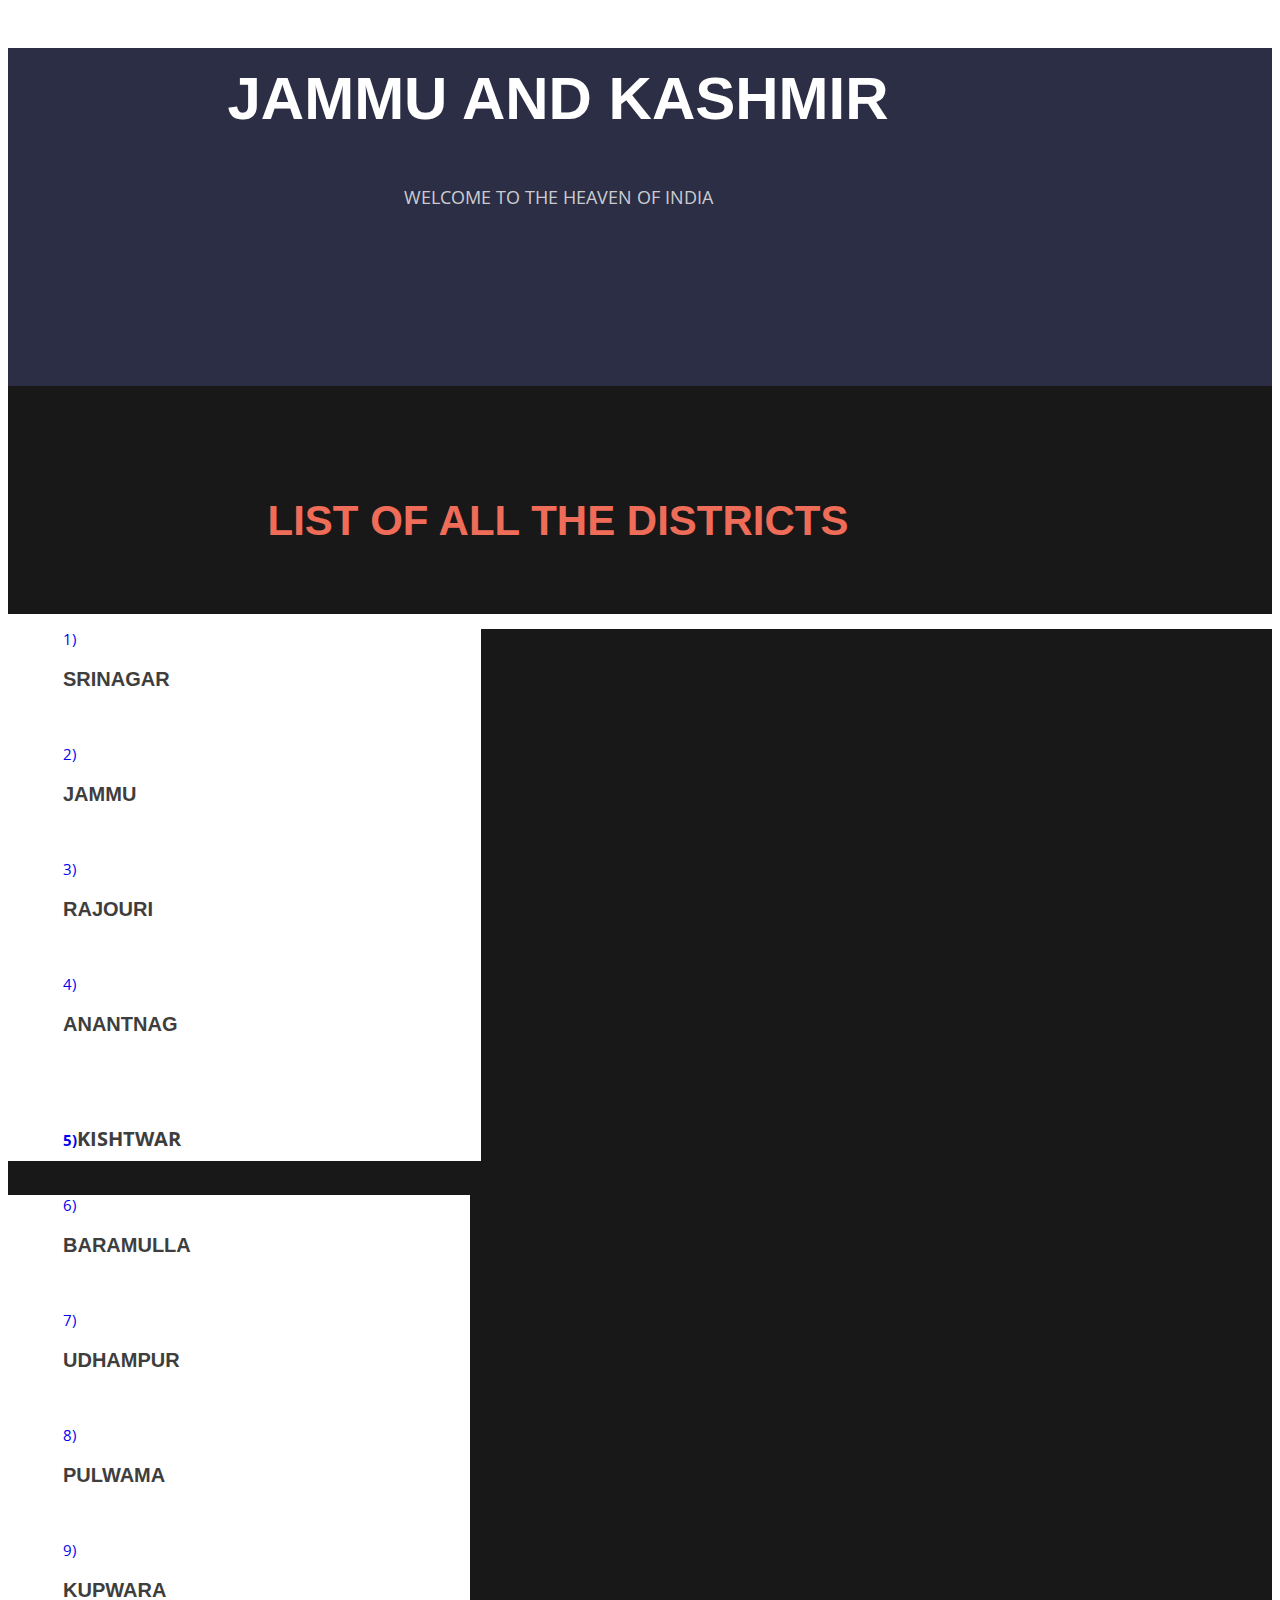
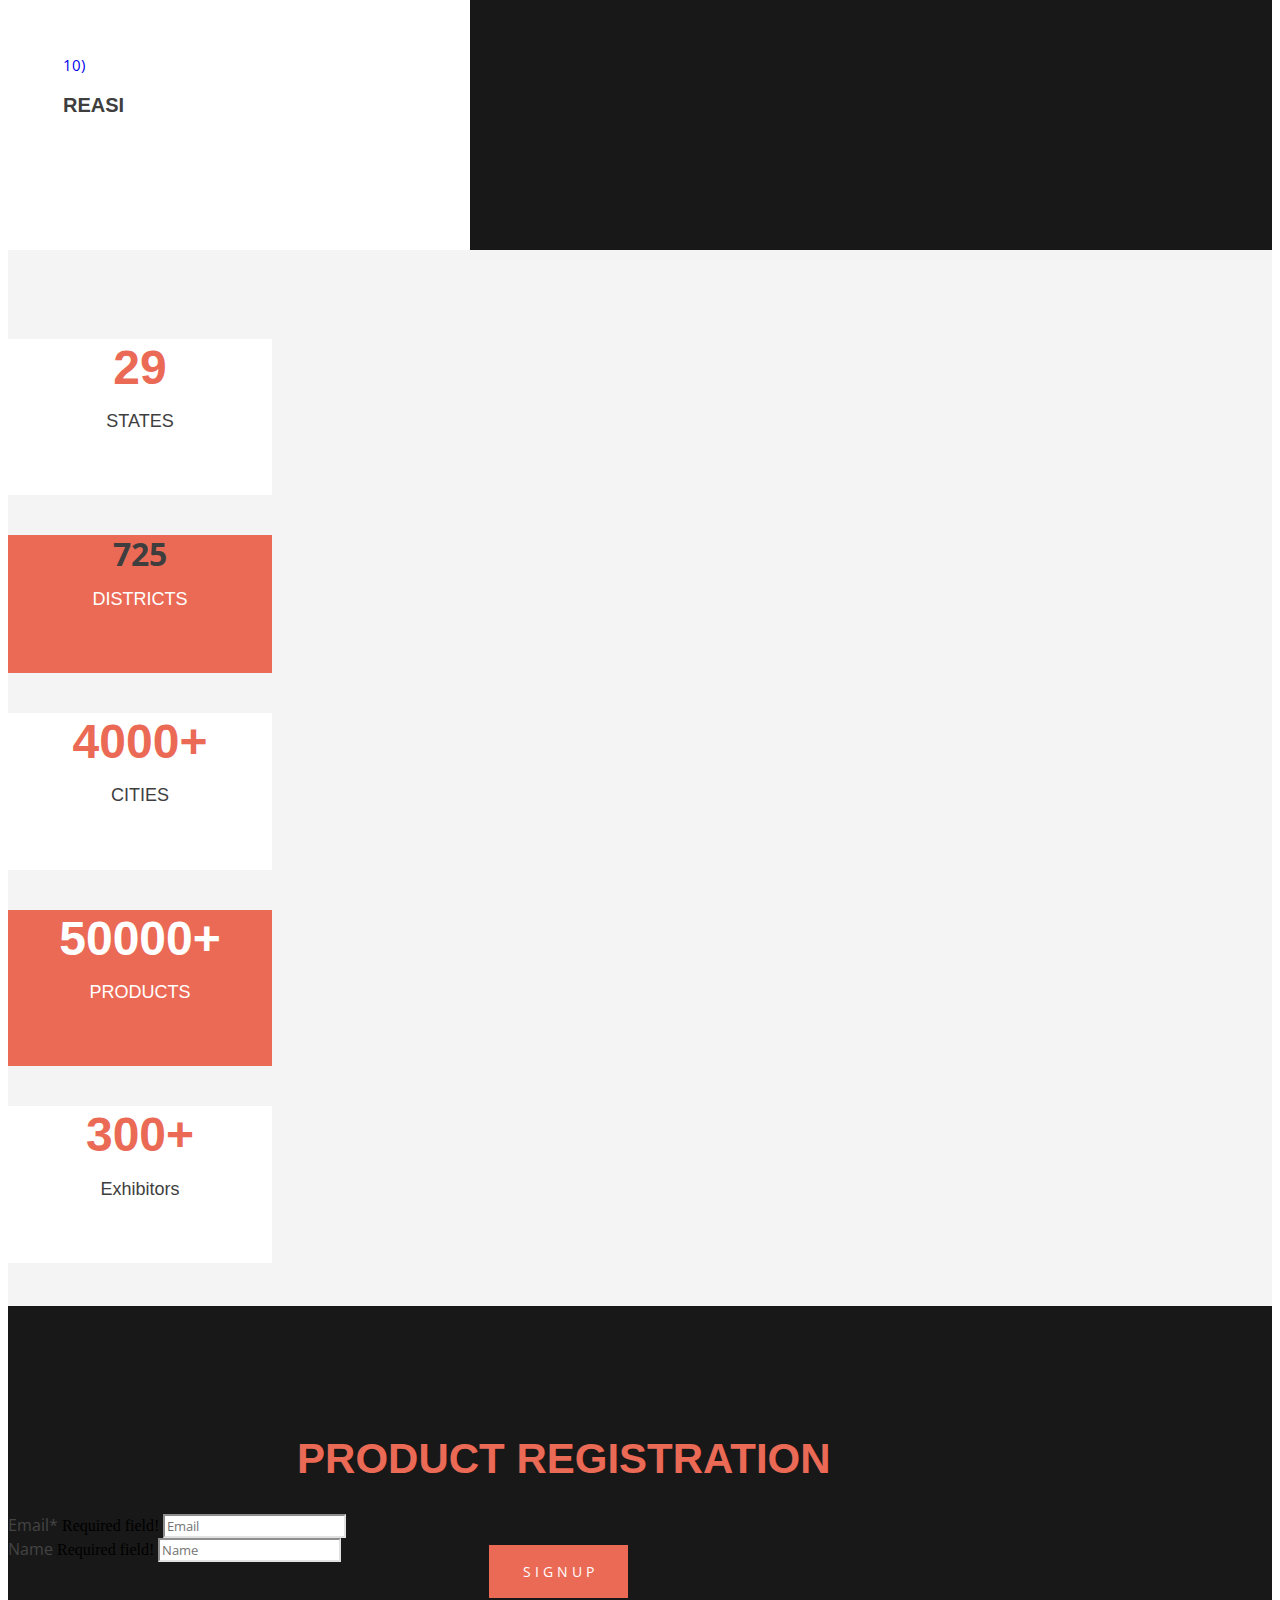
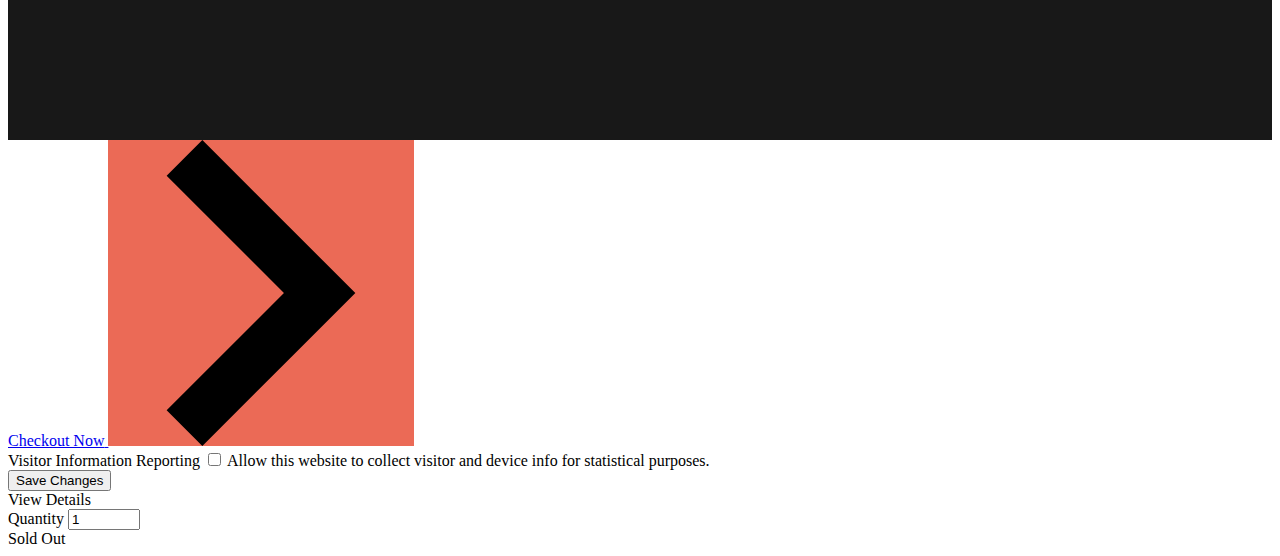
<file: district6.html>
<!DOCTYPE html>
<html itemscope itemtype="http://schema.org/WebPage" lang="en">

<head>
    <meta http-equiv="Content-Type" content="text/html; charset=UTF-8" />
    <meta name="viewport" content="width=device-width, initial-scale=1.0, minimum-scale=1.0" />

    <link rel="dns-prefetch" href="https://static.web-repository.com">
    <link rel="preconnect" href="https://static.web-repository.com">
    <link rel="dns-prefetch" href="https://content.app-sources.com/">
    <link rel="preconnect" href="https://content.app-sources.com/">
    <link rel="preload" as="script" href="https://static.web-repository.com/scripts/platform.client.min.js?v=864" />

    <link rel="icon" href="data:," />

    <title>Landing Page</title>

    <link rel="canonical" href="https://sarojkumarroy658-8.builderra.com/" />
    <meta property="og:url" content="https://sarojkumarroy658-8.builderra.com/" />
    <meta itemprop="url" content="https://sarojkumarroy658-8.builderra.com/" />
    <meta name="twitter:url" content="https://sarojkumarroy658-8.builderra.com/" />
    <meta name="description" content="" />
    <meta property="og:site_name" content="INNERVE AND INDIA" />
    <meta property="og:title" content="Landing Page" />
    <meta property="og:type" content="website" />
    <meta property="og:description" content="" />
    <meta itemprop="name" content="Landing Page" />
    <meta itemprop="description" content="" />
    <meta name="twitter:title" content="Landing Page" />
    <meta name="twitter:card" content="summary" />
    <meta name="twitter:description" content="" />
    <script type="text/javascript">
        var WebPlatform = window.WebPlatform || {};

        WebPlatform.cookiesDisclaimer = ''.trim();
        WebPlatform.cookiesInfoBtn = "".trim();
        WebPlatform.cookiesInfoBtnLink = "".trim();
        WebPlatform.cookiesAcceptBtnText = "".trim() || 'OK';
        WebPlatform.ipCountryCode = "IN";

        WebPlatform.dateFormat = 'dd/mm/yy';
        if (!WebPlatform.onReady) {
            WebPlatform.documentReadyRequests = [];
            WebPlatform.onReady = function(request) {
                if (WebPlatform.documentReadyRequests === null)
                    request();
                else
                    WebPlatform.documentReadyRequests.push(request);
            };
        }

        if (!WebPlatform.merge) {
            WebPlatform.merge = function(target, source) {
                for (var key in source)
                    if ((typeof target[key] === "undefined") || target[key] === '')
                        target[key] = source[key];
                return target;
            };
        }
    </script>
    <link href="https://static.web-repository.com/styles/platform.client.min.css?v=864" type="text/css" rel="stylesheet" />
    <link rel="preload stylesheet" as="style" href="https://static.web-repository.com/t/theme25/css/trunk.min.css?v=864" id="style-default" class="stylesheet" />

    <link rel="preload stylesheet" as="style" media="(max-width: 1024px)" href="https://static.web-repository.com/t/theme25/css/trunk-1024.min.css?v=864" id="style-1024" class="stylesheet" />

    <link rel="preload stylesheet" as="style" media="(max-width: 768px)" href="https://static.web-repository.com/t/theme25/css/trunk-768.min.css?v=864" id="style-768" class="stylesheet" />

    <link rel="preload stylesheet" as="style" media="(max-width: 480px)" href="https://static.web-repository.com/t/theme25/css/trunk-480.min.css?v=864" id="style-480" class="stylesheet" />

    <meta property="og:image" content="https://content.app-sources.com/" />
    <meta itemprop="image" content="https://content.app-sources.com/" />
    <meta name="twitter:image" content="https://content.app-sources.com/" />
    <!--[if lt IE 9]>
      <script type="text/javascript" src="https://static.web-repository.com/scripts/common/html5shiv.min.js"></script>
      <![endif]-->
    <style type="text/css" id="global-styles">
        :root {
            --color-primary: #eb6a56;
            --color-secondary1: #028090;
            --color-secondary2: #00A896;
            --color-secondary3: #02C39A;
            --color-secondary4: #F0F3BD;
        }

        .theme .color-primary,
        .color-primary {
            color: #eb6a56;
        }

        .theme .bg-color-primary,
        .bg-color-primary {
            background-color: #eb6a56;
        }

        .theme .border-color-primary,
        .border-color-primary {
            border-color: #eb6a56;
        }

        .theme .fill-color-primary,
        .fill-color-primary {
            fill: #eb6a56;
        }

        .theme .color-secondary1,
        .color-secondary1 {
            color: #028090;
        }

        .theme .bg-color-secondary1,
        .bg-color-secondary1 {
            background-color: #028090;
        }

        .theme .border-color-secondary1,
        .border-color-secondary1 {
            border-color: #028090;
        }

        .theme .fill-color-secondary1,
        .fill-color-secondary1 {
            fill: #028090;
        }

        .theme .color-secondary2,
        .color-secondary2 {
            color: #00A896;
        }

        .theme .bg-color-secondary2,
        .bg-color-secondary2 {
            background-color: #00A896;
        }

        .theme .border-color-secondary2,
        .border-color-secondary2 {
            border-color: #00A896;
        }

        .theme .fill-color-secondary2,
        .fill-color-secondary2 {
            fill: #00A896;
        }

        .theme .color-secondary3,
        .color-secondary3 {
            color: #02C39A;
        }

        .theme .bg-color-secondary3,
        .bg-color-secondary3 {
            background-color: #02C39A;
        }

        .theme .border-color-secondary3,
        .border-color-secondary3 {
            border-color: #02C39A;
        }

        .theme .fill-color-secondary3,
        .fill-color-secondary3 {
            fill: #02C39A;
        }

        .theme .color-secondary4,
        .color-secondary4 {
            color: #F0F3BD;
        }

        .theme .bg-color-secondary4,
        .bg-color-secondary4 {
            background-color: #F0F3BD;
        }

        .theme .border-color-secondary4,
        .border-color-secondary4 {
            border-color: #F0F3BD;
        }

        .theme .fill-color-secondary4,
        .fill-color-secondary4 {
            fill: #F0F3BD;
        }

        .note-editable.panel-body h1,
        .text-widget-content h1,
        .post-description h1 {
            font-family: Open Sans, arial;
            line-height: 1.0em;
            font-size: 72px;
            color: #3e3e3e;
            letter-spacing: normal;
        }

        .note-editable.panel-body h2,
        .text-widget-content h2,
        .post-description h2 {
            font-family: Open Sans, arial;
            line-height: 1.0em;
            font-size: 42px;
            color: #3e3e3e;
            letter-spacing: normal;
        }

        .note-editable.panel-body h3,
        .text-widget-content h3,
        .post-description h3 {
            font-family: Open Sans, arial;
            line-height: 1.0em;
            font-size: 32px;
            color: #3e3e3e;
            letter-spacing: normal;
        }

        .note-editable.panel-body h4,
        .text-widget-content h4,
        .post-description h4 {
            font-family: Open Sans, arial;
            line-height: 1.0em;
            font-size: 24px;
            color: #3e3e3e;
            letter-spacing: normal;
        }

        .note-editable.panel-body h5,
        .text-widget-content h5,
        .post-description h5 {
            font-family: Open Sans, arial;
            line-height: 1.0em;
            font-size: 18px;
            color: #3e3e3e;
            letter-spacing: normal;
        }

        .note-editable.panel-body h6,
        .text-widget-content h6,
        .post-description h6 {
            font-family: Open Sans, arial;
            line-height: 1.0em;
            font-size: 15px;
            color: #3e3e3e;
            letter-spacing: normal;
        }

        .note-editable.panel-body li,
        .text-widget-content li,
        .note-editable.panel-body p,
        .text-widget-content p,
        .post-description p {
            font-family: Open Sans, arial;
            line-height: 1.6em;
            font-size: 15px;
            color: #3e3e3e;
            letter-spacing: normal;
        }

        .note-editable.panel-body blockquote>p,
        .text-widget-content blockquote>p,
        .note-editable.panel-body blockquote,
        .text-widget-content blockquote,
        .post-description blockquote {
            font-family: Open Sans, arial;
            line-height: 1.6em;
            font-size: 15px;
            color: #3e3e3e;
            letter-spacing: normal;
        }

        body {}

        @media screen and (max-width: 768px) {
            .note-editable.panel-body h1,
            .text-widget-content h1 {
                font-family: Open Sans;
                line-height: 1.0em;
                font-size: 48px !important;
                color: #3e3e3e;
                letter-spacing: normal;
            }
            .note-editable.panel-body h2,
            .text-widget-content h2 {
                font-family: Open Sans;
                line-height: 1.0em;
                font-size: 32px !important;
                color: #3e3e3e;
                letter-spacing: normal;
            }
            .note-editable.panel-body h3,
            .text-widget-content h3 {
                font-family: Open Sans;
                line-height: 1.0em;
                font-size: 26px !important;
                color: #3e3e3e;
                letter-spacing: normal;
            }
            .note-editable.panel-body h4,
            .text-widget-content h4 {
                font-family: Open Sans;
                line-height: 1.0em;
                font-size: 22px !important;
                color: #3e3e3e;
                letter-spacing: normal;
            }
            .note-editable.panel-body h5,
            .text-widget-content h5 {
                font-family: Open Sans;
                line-height: 1.0em;
                font-size: 18px !important;
                color: #3e3e3e;
                letter-spacing: normal;
            }
            .note-editable.panel-body h6,
            .text-widget-content h6 {
                font-family: Open Sans;
                line-height: 1.0em;
                font-size: 14px !important;
                color: #3e3e3e;
                letter-spacing: normal;
            }
            .note-editable.panel-body li,
            .text-widget-content li,
            .note-editable.panel-body p,
            .text-widget-content p {
                font-family: Open Sans;
                line-height: 1.6em;
                font-size: 14px !important;
                color: #3e3e3e;
                letter-spacing: normal;
            }
            .note-editable.panel-body blockquote>p,
            .text-widget-content blockquote>p,
            .note-editable.panel-body blockquote,
            .text-widget-content blockquote {
                font-family: Open Sans;
                line-height: 1.6em;
                font-size: 14px !important;
                color: #3e3e3e;
                letter-spacing: normal;
            }
            body {}
        }

        .page-layout:not(.style-boxed-layout) .grid-content,
        .theme .page-layout:not(.style-boxed-layout) .container,
        .page-layout.header-layout-floating:not(.style-boxed-layout) .main-header-wrapper,
        .page-layout.fixed-header-layout-floating:not(.style-boxed-layout) .fixed-header-wrapper,
        .mega-menu-inner,
        .megamenu-settings-wrapper {
            max-width: 1100px;
        }

        .style-boxed-layout.page-layout,
        .theme .style-boxed-layout .fixed-header-wrapper,
        .theme .style-boxed-layout .fixed-header-wrapper.visible,
        #website.theme .fixed-header-layout-floating .fixed-header-wrapper,
        #website.theme .fixed-header-layout-floating .fixed-header-wrapper.visible {
            width: 1100px;
        }

        /*
    #website.theme .header-layout-floating .fixed-header-wrapper, 
    #website.theme .header-layout-floating .fixed-header-wrapper.visible {
      width: 1100px;
    }*/

        /*
    #website.theme .fixed-header-layout-floating .fixed-header-wrapper, 
    #website.theme .fixed-header-layout-floating .fixed-header-wrapper.visible {
      width: calc(1100px - 130px) !important;
  }
  */

        .style-boxed-layout .grid-content,
        .style-boxed-layout .container,
        .style-boxed-layout.header-layout-floating .main-header-wrapper,
        .style-boxed-layout.fixed-header-layout-floating .fixed-header-wrapper {
            max-width: 90%;
        }

        .note-editable.panel-body a,
        .text-widget-content a {
            color: ;
            text-decoration: none;
        }

        .note-editable.panel-body a:hover,
        .text-widget-content a:hover {
            color: ;
            text-decoration: none;
        }

        .theme .page-layout {
            background: #ffffff;
        }

        .theme .primaryColor,
        .theme .highlightColor:hover,
        .theme .smaller .highlightColor:hover,
        .theme .highlightColor.active,
        .portfolio-filter ul li.active a,
        .portfolio-filter ul li a:hover,
        .portfolio-list-wrapper .image-overlay a:hover,
        .portfolio-widget-item .primaryColor-bg2:hover,
        .tmdp-pagination [data-role]:hover i,
        .blog-back-btn:hover i,
        .products-filter-style-1 ul li.active a,
        .products-filter-style-1 ul li a:hover,
        .side-filter .products-filter section>ul>li.active>a,
        .side-filter .products-filter section>ul>li:hover>a,
        .side-filter .products-filter section ul li li:hover>a,
        .side-filter .products-filter section ul li li.active>a,
        .has-subcategories div:hover:before,
        .store6 .product-item-description .product-item-price,
        .post-category a,
        .login-question a,
        .promo-code-toggle-btn {
            color: #eb6a56 !important;
        }

        .cart-table.style-2 .fake-checkbox.checked {
            border: 2px solid #eb6a56;
        }

        .theme .active>.website-nav-link {
            color: #eb6a56;
        }

        .theme .primaryColor-bg:hover,
        .tmdp-pagination [data-role="0"],
        .theme .active .primaryColor-bg {
            background-color: #eb6a56;
            border-color: #eb6a56;
        }

        .theme .active .primaryColor-bg,
        .theme .primaryColor-bg:hover,
        .theme .smaller .primaryColor-bg:hover,
        .theme .smaller .active .primaryColor-bg {
            color: #fff !important;
        }

        .theme .signin-button:hover svg,
        .theme .cart-button:hover svg,
        .theme .signin-button.active svg,
        .theme .cart-button.active svg,
        .theme .smaller .signin-button:hover svg,
        .theme .smaller .cart-button:hover svg,
        .theme .smaller .signin-button.active svg,
        .theme .smaller .cart-button.active svg,
        .booking-final-step .booking-name svg {
            fill: #eb6a56;
        }

        .theme .primaryColor-bg2,
        .top-bar .social-media i,
        .theme .read-more,
        .blog-comment-form a:hover,
        .theme .buttons-wrapper-outer .primaryColor-bg2,
        .product-main-photo.has-badge:after,
        .live-theme .ui-widget-header,
        nav li a:before,
        .store2 .product-item .product-badge,
        .theme .profile-sidebar li a:after,
        .vertical-menu-styling.design-4 li:after,
        .live-theme-message a,
        .next-step-popup svg,
        .form-field .custom-checkbox input[type=checkbox]:checked+.custom-checkbox-label:before,
        .form-field .custom-checkbox input[type=radio]:checked+.custom-checkbox-label:before,
        .elite-widget ul li.active a:after,
        .elite-tab-call-to-action,
        .widget-checkout .checkout-info h3:after,
        .widget-checkout .checkout-summary h3:after,
        .cart-title:after {
            background-color: #eb6a56;
        }

        .theme .border-color,
        article blockquote,
        .theme nav li ul,
        .theme .primaryColor-border,
        blockquote,
        .portfolio-filter ul li.active a,
        .tmdp-pagination [data-role]:hover,
        .blog-back-btn:hover,
        .theme .profile-sidebar li a.active,
        .products-filter-style-1 ul li.active a,
        .pagination-wrapper li a:hover,
        .pagination-wrapper li.active a,
        .products-filter-style-2 li.active a,
        .vertical-menu-styling.design-2 li:hover,
        .vertical-menu-styling.design-2 li.active,
        .vertical-menu-styling.design-3 li:hover,
        .vertical-menu-styling.design-3 li.active,
        .form-field .custom-checkbox input[type=checkbox]:checked+.custom-checkbox-label:before,
        .form-field .custom-checkbox input[type=radio]:checked+.custom-checkbox-label:before
        /*.select-wrapper.style-1 ul li a.active,
  .select-wrapper.style-1 ul li a:hover,
  .select-wrapper.style-2 ul li a.active,
  .select-wrapper.style-2 ul li a:hover,
  .select-wrapper.style-3 ul li a.active,
  .select-wrapper.style-3 ul li a:hover,
  .select-wrapper.style-1 ul li a.active:before,
  .select-wrapper.style-2 ul li a.active:before,
  .select-wrapper.style-3 ul li a.active:before,*/

            {
            border-color: #eb6a56;
        }

        .theme .header-side-style-1 nav ul li.website-nav-link-highlighted>a,
        .theme .header-side-style-1a nav ul li.website-nav-link-highlighted>a {
            border-color: #eb6a56;
        }

        .checkout-spinner {
            border-color: #eb6a56;
            border-top-color: rgba(0, 0, 0, .2);
            border-right-color: rgba(0, 0, 0, .2);
            border-bottom-color: rgba(0, 0, 0, .2);
        }

        .tmdp-slides-loading,
        #client-ajax-message,
        #portfolio-popup-content.active-loading,
        #tmdp-simple-lightbox-content.active-loading,
        .loader.active-loading {
            border-left-color: #eb6a56;
        }

        .posts-list-wrapper .post-title a,
        article .post-meta a,
        article .post-meta p,
        .portfolio-filter li a,
        .product-item-description h3,
        .product-item-description .product-item-price,
        .breadcrumb li a,
        .breadcrumb li span,
        .product-body-container h2,
        .product-page-style-image-top .product-price span,
        article .post-meta span,
        .theme .post-title,
        .comments-list h3,
        .blog-tag-cloud a,
        .post-categories,
        .checkout-wrapper h2,
        .checkout-wrapper .cart-labels span,
        .checkout-wrapper .product-info a,
        .checkout-wrapper .cart-container .qty,
        .checkout-wrapper .cart-container .row-total,
        .checkout-wrapper .subtotal-wrapper span,
        .live-theme .checkout-wrapper .promo-code-toggle-btn,
        .checkout-wrapper .cart-container .row-delete i,
        .product-price span,
        .products-showing span,
        .filter-lane label,
        .products-filter-style-2 li a,
        .product-body-container h1,
        .checkout-wrapper h1,
        .no-items-text {
            color: #3e3e3e;
        }

        .tmdp-bullets .tmdp-bullet:hover,
        .tmdp-bullets .tmdp-bullet.active,
        .side-filter .products-filter ul li a:hover:before,
        .side-filter .products-filter ul li.active a:before {
            background: #eb6a56 !important;
            border-color: #eb6a56 !important;
        }

        .theme .highlightBg:hover {
            background: #eb6a56;
            color: #fff !important;
        }

        .theme .theme18 .navigation-wrapper .active>.website-nav-link {
            background: #eb6a56;
            color: #fff;
        }

        .theme .theme18 .navigation-wrapper .active>a:hover {
            color: #fff !important;
        }
    </style>
    <style type="text/css">
    </style>

    <link rel="preload stylesheet" as="style" href='//fonts.googleapis.com/css?display=swap&family=Open+Sans%7COpen+Sans:regular%7CPlayfair+Display:italic%7CRoboto:300%7CHammersmith+One:regular'>






    <!-- /><div></div> */ /**/ <!-- -->

</head>

<body class="theme live-theme " data-resources="https://static.web-repository.com" data-content="https://content.app-sources.com/" data-locale="en" data-ver="864" data-minor="864.4652" data-trial="yes">
    <div class="style-full-width-layout page-layout theme25 clearfix ">
        <a class="scrollToTop transition-all fa fa-angle-up" title="Scroll To Top"></a>

        <div class="content slide">
            <div class="content-wrapper">
                <div class="content">
                    <div id="container-widget-1541945787021" data-type="Container" class="grid-row 
       stretched-mobile stretched-tablet" data-delay="" style="padding-bottom:12.5899%;
      padding-top: 0%; padding-left: 0;
      background-color: rgba(43, 46, 68, 1);
        background-position: center center;
        background-repeat: no-repeat;
        background-size: cover;
      
      background-image: url('https://content.app-sources.com/s/24444282803329/uploads/a-events/jens-johnsson-121803-unsplash-1946165.jpg');">
                        <div class="grid-content ">
                            <div class="grid-column    " style="width: 100%;
                 padding-left:0px;padding-right:0px;background-color: transparent;
                 background-image: none;
                 
                   background-size: cover;
                   background-repeat: no-repeat;
                   background-position: center center;
                 
                 top: 0px;
                 
                 ">

                                <div class="widget-row with-centered-content">
                                    <div class="widget 
          widgetResponsive textWidget headingWidget col14" id="heading-widget-1541945787019" data-type="HeadingWidget" data-delay="" data-animation-duration="" data-animation-delay="" data-animation="lazyAnimation-" style="margin-top: 0px; margin-left: 0px;">
                                        <div class="text-widget-content">
                                            <h1 style="text-align: center; line-height: 1.2;"><span style="font-family: Helvetica; font-weight: bold; color: rgb(255, 255, 255); font-size: 60px;">JAMMU AND KASHMIR</span><span style="font-size: 36px;">﻿</span></h1>
                                        </div>
                                    </div>
                                </div>
                                <div class="widget-row with-centered-content">
                                    <div class="widget 
          widgetResponsive textWidget col12" id="text-widget-1541945787018" data-type="TextWidget" data-delay="" data-animation-duration="" data-animation-delay="" data-animation="lazyAnimation-" style="margin-top: 1.63636%; margin-left: 0px;">
                                        <div class="text-widget-content">
                                            <p style="text-align: center; line-height: 1.6;"><span style="color: rgba(255, 255, 255, 0.776); font-size: 18px;">WELCOME TO THE HEAVEN OF INDIA</span></p>
                                        </div>
                                    </div>
                                </div>
                            </div>
                        </div>
                        <div class="background-overlay " style="background-color:rgba(43, 46, 68, 0.825136612021858);"></div>
                    </div>
                    <div id="container-widget-1541953164199" data-type="Container" class="grid-row 
       stretched-mobile stretched-tablet" data-delay="" style="padding-bottom:2.58718%;
      padding-top: 5.73678%; padding-left: 0;
      background-color: rgba(24, 24, 24, 1);
        background-position: center center;
        background-repeat: repeat;
        background-size: auto;
      
      background-image: none;">
                        <div class="grid-content ">
                            <div class="grid-column    " style="width: 100%;
                 padding-left:0px;padding-right:0px;
                 background-image: none;
                 
                   background-size: cover;
                   background-repeat: no-repeat;
                   background-position: center center;
                 
                 top: 0px;
                 
                 ">

                                <div class="widget-row with-centered-content">
                                    <div class="widget 
          widgetResponsive textWidget headingWidget col20" id="heading-widget-1541953164200" data-type="HeadingWidget" data-delay="" data-animation-duration="" data-animation-delay="" data-animation="lazyAnimation-" style="margin-top: 0px; margin-left: 0px;">
                                        <div class="text-widget-content">
                                            <h2 style="text-align: center; line-height: 1.2;"><span style="font-family: Helvetica; font-weight: 700; color: rgb(239, 108, 88);" class="">LIST OF ALL THE DISTRICTS</span></h2>
                                        </div>
                                    </div>
                                </div>
                            </div>
                        </div>
                    </div>
                    <div id="container-widget-1541953164197" data-type="Container" class="grid-row 
       stretched-mobile stretched-tablet" data-delay="" style="padding-bottom:0%;
      padding-top: 0%; padding-left: 0;
      background-color: rgba(24, 24, 24, 1);
        background-position: center center;
        background-repeat: repeat;
        background-size: auto;
      
      background-image: none;">
                        <div class="grid-content ">
                            <div class="grid-column     has-bg-color" style="width: 33%;
                 padding-left:5%;padding-right:5%;background-color: rgba(255, 255, 255, 1);
                 background-image: none;
                 
                   background-size: cover;
                   background-repeat: no-repeat;
                   background-position: center center;
                 
                 top: 0px;
                 
                 ">

                                <div class="widget-row ">
                                    <div class="widget 
          widgetResponsive textWidget col20" id="text-widget-1541953164191" data-type="TextWidget" data-delay="" data-animation-duration="" data-animation-delay="" data-animation="lazyAnimation-" style="margin-top: 2.5%; margin-left: 0px;">
                                        <div class="text-widget-content">
                                            <p style="line-height: 1.4;"><a href="http://127.0.0.1:5501/index.html" target="_blank">1)</a><br></p>
                                            <p style="line-height: 1.4;"><span style="font-family: Helvetica; font-size: 20px; font-weight: 700;">SRINAGAR</span></p>
                                            <p style="line-height: 1.4;"><br></p>
                                        </div>
                                    </div>
                                </div>
                                <div class="widget-row ">
                                    <div class="widget 
          widgetResponsive textWidget col20" id="text-widget-1541953164190" data-type="TextWidget" data-delay="" data-animation-duration="" data-animation-delay="" data-animation="lazyAnimation-" style="margin-top: 0%; margin-left: 0%;">
                                        <div class="text-widget-content">
                                            <p style="line-height: 1.4;"><a href="write link here so that we can see" target="_blank">2)</a><br></p>
                                            <p style="line-height: 1.4;"><span style="font-family: Helvetica; font-size: 20px; font-weight: 700;">JAMMU</span></p>
                                            <p style="line-height: 1.4;"><br></p>
                                        </div>
                                    </div>
                                </div>
                                <div class="widget-row ">
                                    <div class="widget 
          widgetResponsive textWidget col20" id="text-widget-1541953164189" data-type="TextWidget" data-delay="" data-animation-duration="" data-animation-delay="" data-animation="lazyAnimation-" style="margin-top: 2.5%; margin-left: 0px;">
                                        <div class="text-widget-content">
                                            <p style="line-height: 1.4;"><a href="http://127.0.0.1:5502/index.html" target="_blank">3)</a><br></p>
                                            <p style="line-height: 1.4;"><span style="font-family: Helvetica; font-size: 20px; font-weight: 700;">RAJOURI</span></p>
                                            <p style="line-height: 1.4;"><br></p>
                                        </div>
                                    </div>
                                </div>
                                <div class="widget-row ">
                                    <div class="widget 
          widgetResponsive textWidget col20" id="text-widget-1541953164188" data-type="TextWidget" data-delay="" data-animation-duration="" data-animation-delay="" data-animation="lazyAnimation-" style="margin-top: 2.5%; margin-left: 0px;">
                                        <div class="text-widget-content">
                                            <p style="line-height: 1.4;"><a href="write link here so that we can see" target="_blank">4)</a><br></p>
                                            <p style="line-height: 1.4;"><span style="font-family: Helvetica; font-size: 20px; font-weight: 700;">ANANTNAG</span></p>
                                            <p style="line-height: 1.4;"><br></p>
                                        </div>
                                    </div>
                                </div>
                                <div class="widget-row ">
                                    <div class="widget 
          widgetResponsive textWidget headingWidget col20" id="heading-widget-1649354769228" data-type="HeadingWidget" data-delay="" data-animation-duration="" data-animation-delay="" data-animation="lazyAnimation-" style="margin-top: 0px; margin-left: 0px;">
                                        <div class="text-widget-content">
                                            <h2 style="text-align: left;"><a href="http://127.0.0.1:5500/innerveindia.html" target="_blank"><span style="font-size: 15px;">5)</span></a><span style="font-size: 20px; font-weight: bold;">KISHTWAR</span></h2>
                                        </div>
                                    </div>
                                </div>
                            </div>
                            <div class="grid-column  grid-column-no-widgets   " style="width: 35%;
                 padding-left:0%;padding-right:0%;
                 background-image: none;
                 
                   background-size: cover;
                   background-repeat: no-repeat;
                   background-position: center center;
                 
                 top: 0px;
                 
                 ">

                                <div class="widget-row ">
                                </div>
                            </div>
                            <div class="grid-column     has-bg-color" style="width: 32%;
                 padding-left:5%;padding-right:5%;background-color: rgba(255, 255, 255, 1);
                 background-image: none;
                 
                   background-size: cover;
                   background-repeat: no-repeat;
                   background-position: center center;
                 
                 top: 0px;
                 
                 ">

                                <div class="widget-row ">
                                    <div class="widget 
          widgetResponsive textWidget col20" id="text-widget-1541953164187" data-type="TextWidget" data-delay="" data-animation-duration="" data-animation-delay="" data-animation="lazyAnimation-" style="margin-top: 2.5%; margin-left: 0px;">
                                        <div class="text-widget-content">
                                            <p style="line-height: 1.4;"><a href="write link here so that we can see" target="_blank">6)</a><br></p>
                                            <p style="line-height: 1.4;"><span style="font-family: Helvetica; font-size: 20px; font-weight: 700;">BARAMULLA</span></p>
                                            <p style="line-height: 1.4;"><br></p>
                                        </div>
                                    </div>
                                </div>
                                <div class="widget-row ">
                                    <div class="widget 
          widgetResponsive textWidget col20" id="text-widget-1541953164186" data-type="TextWidget" data-delay="" data-animation-duration="" data-animation-delay="" data-animation="lazyAnimation-" style="margin-top: 2.5%; margin-left: 0px;">
                                        <div class="text-widget-content">
                                            <p style="line-height: 1.4;"><a href="http://127.0.0.1:5501/index.html" target="_blank">7)</a><br></p>
                                            <p style="line-height: 1.4;"><span style="font-family: Helvetica; font-size: 20px; font-weight: 700;">UDHAMPUR</span></p>
                                            <p style="line-height: 1.4;"><br></p>
                                        </div>
                                    </div>
                                </div>
                                <div class="widget-row ">
                                    <div class="widget 
          widgetResponsive textWidget col20" id="text-widget-1541953164185" data-type="TextWidget" data-delay="" data-animation-duration="" data-animation-delay="" data-animation="lazyAnimation-" style="margin-top: 2.5%; margin-left: 0px;">
                                        <div class="text-widget-content">
                                            <p style="line-height: 1.4;"><a href="hwrite link here so that we can see" target="_blank">8)</a><br></p>
                                            <p style="line-height: 1.4;"><span style="font-family: Helvetica; font-size: 20px; font-weight: 700;">PULWAMA</span></p>
                                            <p style="line-height: 1.4;"><br></p>
                                        </div>
                                    </div>
                                </div>
                                <div class="widget-row ">
                                    <div class="widget 
          widgetResponsive textWidget col20" id="text-widget-1541953164184" data-type="TextWidget" data-delay="" data-animation-duration="" data-animation-delay="" data-animation="lazyAnimation-" style="margin-top: 2.5%; margin-left: 0px;">
                                        <div class="text-widget-content">
                                            <p style="line-height: 1.4;"><a href="vvvvvvvvvvvvvvvvvvvvvv" target="_blank">9)</a><br></p>
                                            <p style="line-height: 1.4;"><span style="font-family: Helvetica; font-size: 20px; font-weight: 700;">KUPWARA</span></p>
                                            <p style="line-height: 1.4;"><br></p>
                                        </div>
                                    </div>
                                </div>
                                <div class="widget-row ">
                                    <div class="widget 
          widgetResponsive textWidget col20" id="text-widget-1541953164183" data-type="TextWidget" data-delay="" data-animation-duration="" data-animation-delay="" data-animation="lazyAnimation-" style="margin-top: 2.5%; margin-left: 0px;">
                                        <div class="text-widget-content">
                                            <p style="line-height: 1.4;"><a href="http://127.0.0.1:5503/index.html" target="_blank">10)</a><br></p>
                                            <p style="line-height: 1.4;"><span style="font-family: Helvetica; font-size: 20px; font-weight: 700;">REASI</span></p>
                                            <p style="line-height: 1.4;"><br></p>
                                        </div>
                                    </div>
                                </div>
                                <div class="widget-row ">
                                    <div class="widget 
          
         widgetResponsive spacer col20" id="spacer-widget-1541953164180" data-type="Spacer" style="margin-top: 0px; margin-left: 0px;">
                                        <div class="widget-preserving-ratio-outer" style="padding-bottom: 22.727272727272727% ">
                                            <div class="widget-preserving-ratio-inner"></div>
                                        </div>
                                    </div>
                                </div>
                            </div>
                        </div>
                    </div>
                    <div id="container-widget-1541956858364" data-type="Container" class="grid-row 
       stretched-mobile stretched-tablet" data-delay="" style="padding-bottom:3.37458%;
      padding-top: 3.82452%; padding-left: 0;
      background-color: rgba(244, 244, 244, 1);
        background-position: center center;
        background-repeat: no-repeat;
        background-size: cover;
      
      background-image: url('https://content.app-sources.com/s/24444282803329/uploads/a-events/pablo-heimplatz-243307-unsplash-1946171.jpg');">
                        <div class="grid-content ">
                            <div class="grid-column     has-bg-color" style="width: 20%;
                 padding-left:2%;padding-right:2%;background-color: rgba(255, 255, 255, 1);
                 background-image: none;
                 
                   background-size: cover;
                   background-repeat: no-repeat;
                   background-position: center center;
                 
                 top: 0px;
                 
                 ">

                                <div class="widget-row with-centered-content">
                                    <div class="widget 
          widgetResponsive textWidget col20" id="text-widget-1541956858363" data-type="TextWidget" data-delay="" data-animation-duration="" data-animation-delay="" data-animation="lazyAnimation-" style="margin-top: 18.1818%; margin-left: 0px;">
                                        <div class="text-widget-content">
                                            <p style="text-align: center; line-height: 1.2;"><span style="color: rgb(235, 106, 86); font-family: Helvetica; font-size: 48px; font-weight: 700;">29</span></p>
                                        </div>
                                    </div>
                                </div>
                                <div class="widget-row with-centered-content">
                                    <div class="widget 
          widgetResponsive textWidget col20" id="text-widget-1541956858362" data-type="TextWidget" data-delay="" data-animation-duration="" data-animation-delay="" data-animation="lazyAnimation-" style="margin-top: 0px; margin-left: 0px;">
                                        <div class="text-widget-content">
                                            <p style="text-align: center; line-height: 1.2;"><span style="font-family: Helvetica; font-size: 18px;">STATES</span></p>
                                        </div>
                                    </div>
                                </div>
                                <div class="widget-row ">
                                    <div class="widget 
          
         widgetResponsive spacer col20" id="spacer-widget-1541956858361" data-type="Spacer" style="margin-top: 0px; margin-left: 0px;">
                                        <div class="widget-preserving-ratio-outer" style="padding-bottom: 21.59090909090909% ">
                                            <div class="widget-preserving-ratio-inner"></div>
                                        </div>
                                    </div>
                                </div>
                            </div>
                            <div class="grid-column    bg-color-primary  has-bg-color" style="width: 20%;
                 padding-left:2%;padding-right:2%;
                 background-image: none;
                 
                   background-size: cover;
                   background-repeat: no-repeat;
                   background-position: center center;
                 
                 top: 0px;
                 
                 ">

                                <div class="widget-row with-centered-content">
                                    <div class="widget 
          widgetResponsive textWidget col20" id="text-widget-1541956858360" data-type="TextWidget" data-delay="" data-animation-duration="" data-animation-delay="" data-animation="lazyAnimation-" style="margin-top: 18.1818%; margin-left: 0px;">
                                        <div class="text-widget-content">
                                            <p style="text-align: center; line-height: 1.2;"><span style="font-size: 32px; font-weight: bold;">725</span></p>
                                        </div>
                                    </div>
                                </div>
                                <div class="widget-row with-centered-content">
                                    <div class="widget 
          widgetResponsive textWidget col20" id="text-widget-1541956858359" data-type="TextWidget" data-delay="" data-animation-duration="" data-animation-delay="" data-animation="lazyAnimation-" style="margin-top: 0px; margin-left: 0px;">
                                        <div class="text-widget-content">
                                            <p style="text-align: center; line-height: 1.2;"><span style="color: rgb(255, 255, 255); font-family: Helvetica; font-size: 18px;">DISTRICTS</span></p>
                                        </div>
                                    </div>
                                </div>
                                <div class="widget-row ">
                                    <div class="widget 
          
         widgetResponsive spacer col20" id="spacer-widget-1541956858358" data-type="Spacer" style="margin-top: 0px; margin-left: 0px;">
                                        <div class="widget-preserving-ratio-outer" style="padding-bottom: 21.59090909090909% ">
                                            <div class="widget-preserving-ratio-inner"></div>
                                        </div>
                                    </div>
                                </div>
                            </div>
                            <div class="grid-column     has-bg-color" style="width: 20%;
                 padding-left:2%;padding-right:2%;background-color: rgba(255, 255, 255, 1);
                 background-image: none;
                 
                   background-size: cover;
                   background-repeat: no-repeat;
                   background-position: center center;
                 
                 top: 0px;
                 
                 ">

                                <div class="widget-row with-centered-content">
                                    <div class="widget 
          widgetResponsive textWidget col20" id="text-widget-1541956858357" data-type="TextWidget" data-delay="" data-animation-duration="" data-animation-delay="" data-animation="lazyAnimation-" style="margin-top: 18.1818%; margin-left: 0px;">
                                        <div class="text-widget-content">
                                            <p style="text-align: center; line-height: 1.2;"><span style="font-size: 48px; font-family: Helvetica; font-weight: bold;" class="color-primary">4000+</span></p>
                                        </div>
                                    </div>
                                </div>
                                <div class="widget-row with-centered-content">
                                    <div class="widget 
          widgetResponsive textWidget col20" id="text-widget-1541956858356" data-type="TextWidget" data-delay="" data-animation-duration="" data-animation-delay="" data-animation="lazyAnimation-" style="margin-top: 0px; margin-left: 0px;">
                                        <div class="text-widget-content">
                                            <p style="text-align: center; line-height: 1.2;"><span style="font-family: Helvetica; font-size: 18px;">CITIES</span></p>
                                        </div>
                                    </div>
                                </div>
                                <div class="widget-row ">
                                    <div class="widget 
          
         widgetResponsive spacer col20" id="spacer-widget-1541956858355" data-type="Spacer" style="margin-top: 0px; margin-left: 0px;">
                                        <div class="widget-preserving-ratio-outer" style="padding-bottom: 21.59090909090909% ">
                                            <div class="widget-preserving-ratio-inner"></div>
                                        </div>
                                    </div>
                                </div>
                            </div>
                            <div class="grid-column    bg-color-primary  has-bg-color" style="width: 20%;
                 padding-left:2%;padding-right:2%;
                 background-image: none;
                 
                   background-size: cover;
                   background-repeat: no-repeat;
                   background-position: center center;
                 
                 top: 0px;
                 
                 ">

                                <div class="widget-row with-centered-content">
                                    <div class="widget 
          widgetResponsive textWidget col20" id="text-widget-1541956858354" data-type="TextWidget" data-delay="" data-animation-duration="" data-animation-delay="" data-animation="lazyAnimation-" style="margin-top: 18.1818%; margin-left: 0px;">
                                        <div class="text-widget-content">
                                            <p style="text-align: center; line-height: 1.2;"><span style="color: rgb(255, 255, 255); font-family: Helvetica; font-size: 48px; font-weight: 700;">50000+</span></p>
                                        </div>
                                    </div>
                                </div>
                                <div class="widget-row with-centered-content">
                                    <div class="widget 
          widgetResponsive textWidget col20" id="text-widget-1541956858353" data-type="TextWidget" data-delay="" data-animation-duration="" data-animation-delay="" data-animation="lazyAnimation-" style="margin-top: 0px; margin-left: 0px;">
                                        <div class="text-widget-content">
                                            <p style="text-align: center; line-height: 1.2;"><span style="color: rgb(255, 255, 255); font-family: Helvetica; font-size: 18px;">PRODUCTS</span></p>
                                        </div>
                                    </div>
                                </div>
                                <div class="widget-row ">
                                    <div class="widget 
          
         widgetResponsive spacer col20" id="spacer-widget-1541956858352" data-type="Spacer" style="margin-top: 0px; margin-left: 0px;">
                                        <div class="widget-preserving-ratio-outer" style="padding-bottom: 21.59090909090909% ">
                                            <div class="widget-preserving-ratio-inner"></div>
                                        </div>
                                    </div>
                                </div>
                            </div>
                            <div class="grid-column     has-bg-color" style="width: 20%;
                 padding-left:2%;padding-right:2%;background-color: rgba(255, 255, 255, 1);
                 background-image: none;
                 
                   background-size: cover;
                   background-repeat: no-repeat;
                   background-position: center center;
                 
                 top: 0px;
                 
                 ">

                                <div class="widget-row with-centered-content">
                                    <div class="widget 
          widgetResponsive textWidget col20" id="text-widget-1541956858351" data-type="TextWidget" data-delay="" data-animation-duration="" data-animation-delay="" data-animation="lazyAnimation-" style="margin-top: 18.1818%; margin-left: 0px;">
                                        <div class="text-widget-content">
                                            <p style="text-align: center; line-height: 1.2;"><span style="font-size: 48px; font-family: Helvetica; font-weight: bold;" class="color-primary">300+</span></p>
                                        </div>
                                    </div>
                                </div>
                                <div class="widget-row with-centered-content">
                                    <div class="widget 
          widgetResponsive textWidget col20" id="text-widget-1541956858350" data-type="TextWidget" data-delay="" data-animation-duration="" data-animation-delay="" data-animation="lazyAnimation-" style="margin-top: 0px; margin-left: 0px;">
                                        <div class="text-widget-content">
                                            <p style="text-align: center; line-height: 1.2;"><span style="font-size: 18px; font-family: Helvetica;">Exhibitors</span></p>
                                        </div>
                                    </div>
                                </div>
                                <div class="widget-row ">
                                    <div class="widget 
          
         widgetResponsive spacer col20" id="spacer-widget-1541956858349" data-type="Spacer" style="margin-top: 0px; margin-left: 0px;">
                                        <div class="widget-preserving-ratio-outer" style="padding-bottom: 21.59090909090909% ">
                                            <div class="widget-preserving-ratio-inner"></div>
                                        </div>
                                    </div>
                                </div>
                            </div>
                        </div>
                        <div class="background-overlay " style="background-color:rgba(0, 0, 0, 0.5);"></div>
                    </div>
                    <div id="container-widget-1541954148669" data-type="Container" class="grid-row 
       stretched-mobile stretched-tablet" data-delay="" style="padding-bottom:4.55568%;
      padding-top: 0.791367%; padding-left: 0;
      background-color: rgba(24, 24, 24, 1);
        background-position: center center;
        background-repeat: repeat;
        background-size: auto;
      
      background-image: none;">
                        <div class="grid-content ">
                            <div class="grid-column    " style="width: 100%;
                 padding-left:0px;padding-right:0px;
                 background-image: none;
                 
                   background-size: cover;
                   background-repeat: no-repeat;
                   background-position: center center;
                 
                 top: 0px;
                 
                 ">

                                <div class="widget-row with-centered-content">
                                    <div class="widget 
          widgetResponsive textWidget headingWidget col17" id="heading-widget-1541954148665" data-type="HeadingWidget" data-delay="" data-animation-duration="" data-animation-delay="" data-animation="lazyAnimation-" style="margin-top: 10.9091%; margin-left: 0px;">
                                        <div class="text-widget-content">
                                            <h2 style="text-align: center; line-height: 1;"><span style="font-size: 42px; font-family: Helvetica; font-weight: bold; color: rgb(255, 255, 255);">&nbsp;</span><span style="font-size: 42px; font-family: Helvetica; font-weight: bold; color: rgb(235, 106, 86);">PRODUCT REGISTRATION</span></h2>
                                        </div>
                                    </div>
                                </div>
                                <div class="widget-row with-centered-content">
                                    <div class="widget 
          subscribeWidget widgetResponsive col11" id="subscribe-widget-1541954148664" data-type="SubscribeWidget" data-delay="" data-animation-duration="" data-animation-delay="" data-animation="lazyAnimation-" style="margin-top: 2.27273%; margin-left: 0px;">
                                        <div data-role="form" class="widget-form widget-form-dark 
           widget-layout-lined subscribeWidget-fields-count-2 form-left" data-on-submit="page" data-on-submit-page="javascript:WebPlatform.Funnels.show('next')" data-pass-values="false">

                                            <input type="hidden" class="none" name="formid" value="2vwn1AOA3kmrXJ7/ywN6UabOW3Csph8SxgSSOhWuUs3u3QHBW2eq/YwPom/giSpVaGdui+ysA7+U083QdVtjvtw39rjPt3dMnCbW2hNo+gQtuEQJUoSEU2p9u0YiFB6U2PIj5nAK6ZRPMfD9O+jvUr5Eau3UToLT7phE0nHEOHLyA6KVThPjloeVB8IM/nULBpoK7pMJfemz3DrZEkGOE5S/VOZcL1ZmcrRGPaY8+uJh6lW/HPobSf+IArlmVGl6ZBN1Qc2FYwh7psFzmOIbwbndRk1Hq8nKjKWa3nNdH4oPEvh0dQswHVkwaWvHY3xrx8PjHkYmnFXOSsdORApszxklvjUTcyRpuQXK4vBJhCILEt25vNkie/IcMsyPZpjjZ1lSX3z2D6mk9ImKwUYgG/yam5Ksmlb66Uemx3B4Y/cj5/OKppjFNOzL1BPn7891f+7QrKpig0Uu5kb6sHuXV93Cde5Bi7E/nQsZMv1wHnBOQobvkmZp56470DMwTBrDTL/tkoreMBaKanXDjWvHl3wh5cKValvphC3B470x4ATdo2cMQ+o8iFVGt2+tWXM1ZtePvJtltSl+tnc4u/Kl602s1gXiwrC4cDvv3DLrcrTWdmVJdifVTX+krDEnxcvvgz6QF78nXDG0qi9CXZPghyuz+2ILjOdrHcwOqsMtCOhfiJFPnGI9+6B90JJsH8oExNZ7MHwJzkyttIMHxOhYQ0Qi/xGzL1b7T+z8JZHGmdQyYXt6I+bm6LgI3C08DIRGI5wrdZeuhEChHLyQfuYnvMLyVtFOpw78PRZJYdrM1jHsuGk239F9pwiLZNh0IG4d6p//s7pne0X04jCQfYDEb6Qdhczoh7rXK4jpATbiqf3HVTuxcleV+Voi8kivR+KoMwzG3sLmpP7tQzHOUEMt+LclUTU6mV5AOnTJOTYJlkAi8iOdPdb3Sdmq7nsD0eOoiuAHEIJOu6x6OUFlpMOhNhL6CCZOPr98A6U2UHJoRRbsSWYP+I9WblH5Vqd0pULTUJXp/[base64]/4PIw84xnCpoAnV22e2YGAZHx8uemGPz8wFDsuoB7vaTfM1lDM7D+tN0c4l8pLIy99zLQDpT4LBi4LrVuxHOpqM9Djlq9ssLG4bm9pfl/jkwXg2aUo7+6GKNrDYmFoROKTln1unea3FVxVuKxU5oG9LecfJHiaQn4kk6VEl5psw2+ZnePSeA3hS91tNH+7aeNWjRTLRlQHXGuTgJJlnYYvzWS88dRFXOJS7Go9xxKSYRrZcpgfB58/+npZkvMKXdAuG1WNYCFjG3eg1f5LAFRSG19GtxFmclOHlMp4qBaUk0AhgC7ylCPa+O9DE5wzwNvRPS/oZWxUwONVQxZ7Go3JLVLqPHI5jHxwHG7f5uShHCDfnuEpMXHNqaxk4+UlArMW6HFeOL+tTjIJxEVmkNG3UHDxgWtvc5OV8DTMKv9TIuyfG6BzheW/hZv27avwATlQSRfxrwU+bHiDSiWvpo7iP4+d/aFtWxXokHgR0DnBjytCsV44v61OMgnERWaQ0bdQcMLrU9J8vIgkQoPBa2R75+HLUbp5WtgN0LsgDeMbcBfPu52C7yqaZ5YNu9wi/VtlCrxXcSZ5mfaABmguHX63f/[base64]/uUfG9+Pa0lVoprXrYHdmwNYAwsfKEM419jtDfYQ8ciTK4Dkjbh761Z/EUwYM1nio2noEIZM/kU2jKg8/KDSB1krH3AOumCUYB+Gjaop/ddMAtBmNIgOyB0g01EXsfzHtLss8fl9"
                                            />
                                            <div class="widget-form-inner-wrapper">

                                                <div class="form-field  required-field" data-type="text">
                                                    <span class="title  " style="
               color:#444444;
               
               font-family:Open Sans;">
      Email<span class="required">*</span></span>
                                                    <span class="field-error">Required field!</span>
                                                    <input class=" 
                
                " style="
               color:#666666;
               font-family:Open Sans;
               border-radius: 0px;
               background-color: #ffffff;
               border-color: #e1e1e1;" data-name="Email" aria-label="Email" type="text" data-type="email" name="field0" placeholder="Email">
                                                </div>
                                                <div class="form-field " data-type="text">
                                                    <span class="title  " style="
               color:#444444;
               
               font-family:Open Sans;">
      Name</span>
                                                    <span class="field-error">Required field!</span>
                                                    <input class=" 
                
                " style="
               color:#666666;
               font-family:Open Sans;
               border-radius: 0px;
               background-color: #ffffff;
               border-color: #e1e1e1;" data-name="Name" aria-label="Name" type="text" data-type="" name="field1" placeholder="Name">
                                                </div>
                                                <div class="widget-form-button-wrapper" style="text-align: center">
                                                    <a data-role="submit" class="theme-button no-hover bg-color-primary  " style="
               font-size: 14px;border-color: #000000;color:#ffffff;font-family:'Open Sans';letter-spacing:0px;border-width: 0px;
               padding: 17px 34px;
               width: auto;
               
               border-radius: 0px;">S I G N   U P</a>
                                                </div>
                                            </div>
                                        </div>
                                    </div>
                                </div>
                                <div class="widget-row with-centered-content">
                                    <div class="widget 
          widgetResponsive socialMediaWidget col20" data-type="SocialMediaWidget" data-delay="" data-animation-duration="" data-animation-delay="" data-animation="lazyAnimation-" style="margin-top: 5.63636%; margin-left: 0px;" id="socialmedia-widget-1541954148663">
                                        <style type="text/css">
                                            #socialmedia-widget-1541954148663 .social-media-button i {
                                                color: rgba(33, 33, 33, 1);
                                                font-size: 15px;
                                                height: 15px;
                                                width: 15px;
                                                line-height: 15px;
                                                border-radius: 46px;
                                            }

                                            #socialmedia-widget-1541954148663 .social-media-button:hover i {
                                                background: ;
                                            }
                                        </style>
                                        <div class="col20 f-left" style="text-align: center">
                                            <a class="social-media-button slow-transition-bg" onclick="ClientTools.sharePage('facebook', '');return false;">
                  <i class="fa fa-facebook bg-color-primary"></i>
                </a>
                                            <a class="social-media-button slow-transition-bg" onclick="ClientTools.sharePage('twitter', '');return false;">
                  <i class="fa fa-twitter bg-color-primary"></i>
                </a>
                                            <a class="social-media-button slow-transition-bg" onclick="ClientTools.sharePage('tumblr', '');return false;">
                  <i class="fa fa-tumblr bg-color-primary"></i>
                </a>
                                        </div>
                                    </div>
                                </div>
                                <div class="widget-row ">
                                    <div class="widget 
          widgetResponsive textWidget col20" id="text-widget-1541954148662" data-type="TextWidget" data-delay="" data-animation-duration="" data-animation-delay="" data-animation="lazyAnimation-" style="margin-top: 1.45455%; margin-left: 0px;">
                                        <div class="text-widget-content">
                                            <p style="text-align: center; "><br></p>
                                        </div>
                                    </div>
                                </div>
                            </div>
                        </div>
                    </div>
                </div>
            </div>
        </div>

        <!-- go to next step -->
        <a href="javascript: WebPlatform.Funnels.show('next');" class="next-step-popup justify-center flex flex-row align-center 
            none 
           ">
          <span>Checkout Now</span>
          <svg version="1.1" id="Capa_1" xmlns="http://www.w3.org/2000/svg" xmlns:xlink="http://www.w3.org/1999/xlink" x="0px" y="0px"
               width="306px" height="306px" viewBox="0 0 306 306" style="enable-background:new 0 0 306 306;" xml:space="preserve">
          <polygon points="94.35,0 58.65,35.7 175.95,153 58.65,270.3 94.35,306 247.35,153"/>
          </svg>
        </a>
    </div>

    <div class="popup-wrapper at-center none" id="analyticsSettings">
        <div class="popup-overlay" style="background: rgba(0, 0, 0, 0.7);">
        </div>
        <div class="wrapping-table">
            <div class="popup-container cookies-popup">
                <a class="close-btn"></a>
                <span class="f-left col20 cookies-popup-title">Visitor Information Reporting</span>
                <input id="analyticsTracking" class="css-label modify" type="checkbox" name="analyticsTracking" />
                <label for="analyticsTracking" class="css-label2 button-tooltip">Allow this website to collect visitor and device info for statistical purposes.</label>
                <div class="f-left col20"><button class="save-changes at-middle">Save Changes</button></div>
            </div>
        </div>
    </div>

    <!-- Quick View -->
    <div class="quick-view-overlay">
        <div class="quick-view-wrapper">
            <a data-role="close" class="close-btn"></a>
            <div class="quick-view-inner-wrapper custom-scroll">
                <div class="product-photo-container custom-scroll" data-role="images" data-trigger=".product-main-photo" data-manual-trigger="true"></div>
                <div class="product-body-container custom-scroll">
                    <span class="quick-view-title"><a data-role="title" data-add="url"></a></span>
                    <div class="product-price">
                        <span class="current-price" data-role="currentPrice"></span>
                        <span class="old-price" data-role="oldPrice"></span>
                        <span data-role="subPeriod" style="font-size: 16px"></span>
                    </div>
                    <a class="view-details-btn" data-add="url">View Details</a>
                    <div class="product-variations" data-role="variations"></div>
                    <div class="addtocart-wrapper">
                        <div class="qty-wrapper">
                            <label>Quantity</label>
                            <input class="quantity" name="orderQuantity" type="number" size="4" value="1" step="1" max="9999" min="1" aria-label="Quantity" />
                        </div>
                        <div class="add-to-wrapper">
                            <a data-role="addToCart" data-process="cart" class="primaryColor-bg2 add-to-cart"></a>
                            <div class="sold-out-btn none" data-role="soldOut">Sold Out</div>
                        </div>
                    </div>
                    <div class="product-description none"></div>
                </div>
            </div>
        </div>
    </div>







    <script type="text/javascript">
        window.WebPlatform = window.WebPlatform || {};
        WebPlatform.Phrases = (WebPlatform.merge || window.mergeUnique)({
            'client.by': "by",
            'client.on': "on",
            'client.in': "in",
            'label.of': "of",
            'client.comment': "Comment",
            'client.comments': "Comments",
            'client.read_more': "Read More",
            'client.load_more': "Load More",
            'label.view': "View",
            'label.years': "Years",
            'label.months': "Months",
            'label.days': "Days",
            'label.minutes': "Minutes",
            'label.hours': "Hours",
            'label.seconds': "Seconds",
            'card.number': "Card Number",
            'card.cvc': "CVC",
            'card.mm': "MM",
            'card.yyyy': "YYYY",
            'card.invalid_data': "Please verify your credit/debit card details and try again.",
            'card.invalid_number': "The card number is not a valid credit or debit card number.",
            'card.invalid_month': "Your card's expiration month is invalid.",
            'card.invalid_year': "Your card's expiration year is invalid.",
            'card.invalid_cvc': "Your card's security code is invalid.",
            'card.unknown_error': "Please verify your payment details and try again.",
            'label.shipping_address': "Shipping Address",
            'label.billing_address': "Billing Address",
            'label.january': "January",
            'label.february': "February",
            'label.march': "March",
            'label.april': "April",
            'label.may': "May",
            'label.june': "June",
            'label.july': "July",
            'label.august': "August",
            'label.september': "September",
            'label.october': "October",
            'label.november': "November",
            'label.december': "December",
            'label.jan': "Jan",
            'label.feb': "Feb",
            'label.mar': "Mar",
            'label.apr': "Apr",
            'label.may_short': "May",
            'label.jun': "Jun",
            'label.jul': "Jul",
            'label.aug': "Aug",
            'label.sep': "Sep",
            'label.oct': "Oct",
            'label.nov': "Nov",
            'label.dec': "Dec",
            'label.add_to_cart': "Add To Cart",
            'label.buy_now': "Buy Now",
            'label.update': "Update",
            'label.change': "Change",
            'label.month': "month",
            'label.year': "year",
            'label.months_lower': "months",
            'label.years_lower': "years",
            'label.week_lower': "week",
            'label.weeks_lower': "weeks",
            'label.saving': "Saving",
            'label.checkout_now': "Checkout Now",
            'label.view_cart': "View Cart",
            'label.select_product_variant': "Select variant",
            'err.select_product_variants': "Select variation for each item in your order",
            'label.cod': "Pay on delivery",
            'label.bank': "Bank Transfer",
            'label.yes': "YES",
            'label.no': "NO",
            'label.enter_delivery_address': "Please enter your shipping details",
            'label.no_delivery_offices': "No offices available",
            'label.select_speedy_office': "Select Speedy office",
            'label.no_shipping_services': "Please enter address",
            'label.select_delivery_type': "Select delivery type",
            'label.monday_min': "Mo",
            'label.tuesday_min': "Tu",
            'label.wednesday_min': "We",
            'label.thursday_min': "Th",
            'label.friday_min': "Fr",
            'label.saturday_min': "Sa",
            'label.sunday_min': "Su",
            'label.monday_short': "Mon",
            'label.tuesday_short': "Tue",
            'label.wednesday_short': "Wed",
            'label.thursday_short': "Thu",
            'label.friday_short': "Fri",
            'label.saturday_short': "Sat",
            'label.sunday_short': "Sun",
            'label.contact_booked_error': "You already booked a spot in this group event",
            'label.already_booked_time_error': "The selected time is not available, please select a different time",
            'label.booking_notice_error': "Booking is too close to the current time, please reload the page",
            'label.slots_left': "slots left"
        }, WebPlatform.Phrases || {});
    </script>
    <script type="text/javascript">
        WebPlatform.Store = WebPlatform.Store || {};

        WebPlatform.merge(WebPlatform.Store, {
            hideUnavailableVariations: false,
            notEnoughQuantityMessage: "Not enough available quantity for some of the products!",
            currencySymbol: "$",
            currencySymbolAtLeft: true,
            currency: 'USD',
            country: 'US',
            baseUrl: '/',
            productAddedToCart: 'Product was added to your cart',
            fbPxId: ''
        });

        WebPlatform.Funnels = WebPlatform.Funnels || {};
        WebPlatform.Funnels.hideProductLinks = true;
        WebPlatform.Funnels.showCheckoutButton = true;
        WebPlatform.Funnels.checkoutButtonTarget = "";
        WebPlatform.Funnels.variant = "1dCIUUAz5MrPt8ond1lwmw==";
        WebPlatform.Funnels.steps = [
            /**/
            {
                type: 'PAGE',
                host: '',
                base: 'event-with-ticket-selling',
                url: 'Landing-Page',
                id: 1,
                kind: 'REGULAR',
                funnelId: 1
            },
            /**/
            {
                type: 'PAGE',
                host: '',
                base: 'event-with-ticket-selling',
                url: 'Ticket-Checkout',
                id: 2,
                kind: 'REGULAR',
                funnelId: 1
            },
            /**/
            {
                type: 'PAGE',
                host: '',
                base: 'event-with-ticket-selling',
                url: 'Thank-You',
                id: 3,
                kind: 'REGULAR',
                funnelId: 1
            },
            /**/
        ];


        WebPlatform.clientData = null;
        WebPlatform.visitorEmail = '';
        WebPlatform.visitorName = '';
    </script>

    <script type="text/javascript" src="https://static.web-repository.com/scripts/platform.client.min.js?v=864" data-cookieconsent="ignore"></script>










    <!-- */ <!-- -->

    
</body>

</html>
</file>
